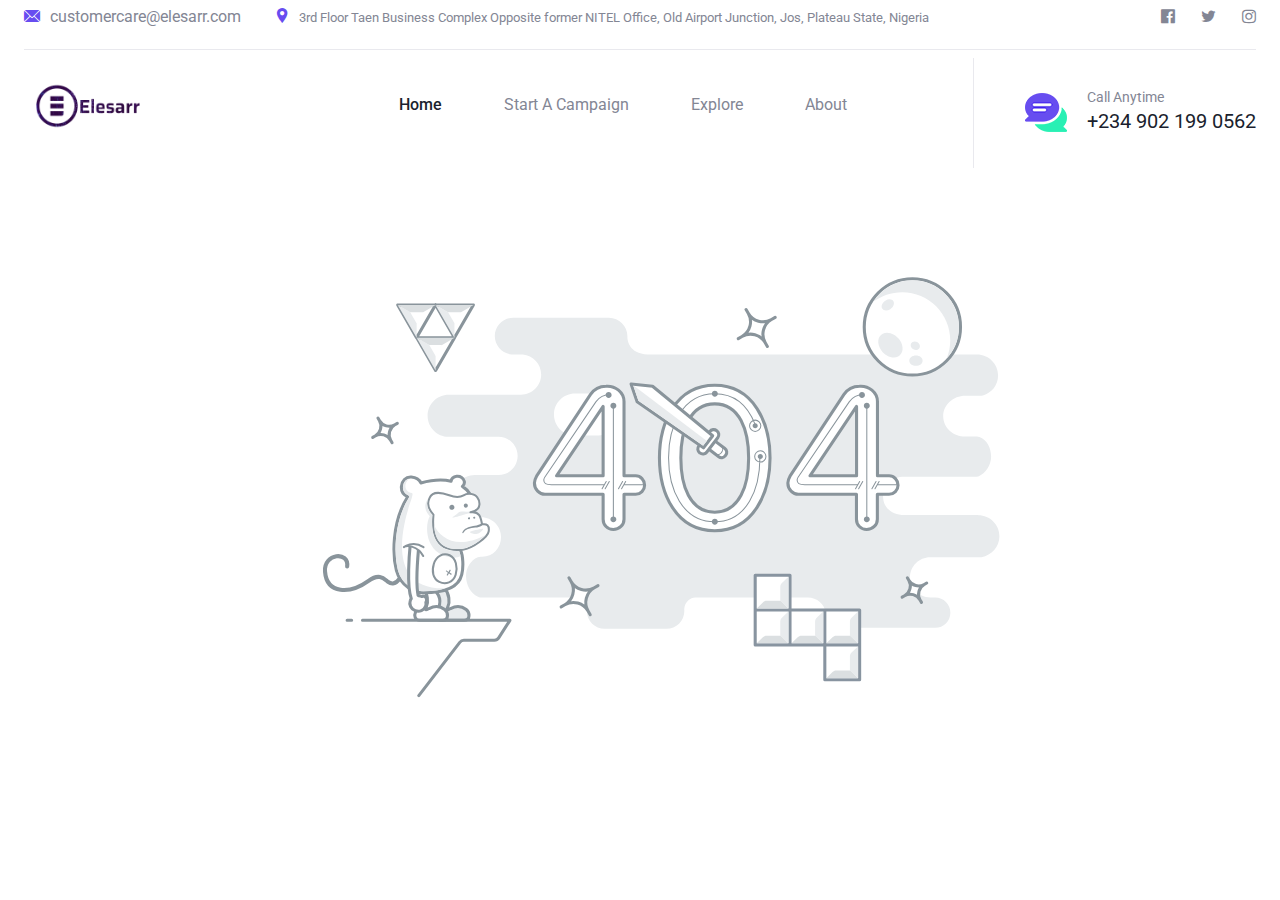
<file: index.html>
<!doctype html><html lang="en"><head><script async src="https://www.googletagmanager.com/gtag/js?id=UA-170981518-1"></script><script>function gtag(){dataLayer.push(arguments)}window.dataLayer=window.dataLayer||[],gtag("js",new Date),gtag("config","UA-170981518-1")</script><script async src="https://www.googletagmanager.com/gtag/js?id=UA-148508150-1"></script><script>function gtag(){dataLayer.push(arguments)}window.dataLayer=window.dataLayer||[],gtag("js",new Date),gtag("config","UA-148508150-1")</script><meta charset="utf-8"/><link rel="icon" href="/Web2.ico" style="height:100rem"/><meta name="viewport" content="width=device-width,initial-scale=1"/><meta name="description" content="elesarr is an online crowdfunding platform where creatives, small scale entrepreneurs can raise funds for their creative project, business idea or humanitarian cause"/><meta name="og:title" property="og:title" content="Elesarr"><meta name="og:description" property="og:description" content="elesarr is an online crowdfunding platform where creatives, small scale entrepreneurs can raise funds for their creative project, business idea or humanitarian cause"><meta name="keywords" content="Nigeria's crowdfunding platform, 
              Crowdfunding platform in Nigeria,
              nigeria,
              blockchain,
              elesarr, 
              crowdfunding in Nigeria, 
              online platforms,
              blockchain crowdfunding platforms,
              choose elesarr,
              elesarr crowdfunding platform,
              ethereum in Nigeria,
              Choose Elesarr today,
              Get your project out there now on elesarr
              "/><link rel="manifest" href="/manifest.json"/><title>Elesarr - Crowdfunding platform where creatives, small scale entrepreneurs can raise funds for their creative project, business idea or humanitarian cause</title><link rel="icon" href="img/favicon.png"><link rel="shortcut icon" href="/assets/images/Web2.ico" type="image/png"><link rel="stylesheet" href="/assets/css/bootstrap.min.css"><link rel="stylesheet" href="/assets/css/flaticon.css"><link rel="stylesheet" href="https://stackpath.bootstrapcdn.com/font-awesome/4.7.0/css/font-awesome.min.css"><link rel="stylesheet" href="/assets/css/odometer.min.css"><link rel="stylesheet" href="/assets/css/magnific-popup.css"><link rel="stylesheet" href="/assets/css/font-awesome.min.css"><link rel="stylesheet" href="/assets/css/animate.min.css"><link rel="stylesheet" href="/assets/css/slick.css"><link rel="stylesheet" href="/assets/css/default.css"><link rel="stylesheet" href="/assets/css/style.css"><script src="https://api.ravepay.co/flwv3-pug/getpaidx/api/flwpbf-inline.js"></script><script type="text/javascript">var Tawk_API=Tawk_API||{},Tawk_LoadStart=new Date;!function(){var e=document.createElement("script"),t=document.getElementsByTagName("script")[0];e.async=!0,e.src="https://embed.tawk.to/5f158b0da45e787d128bc64f/default",e.charset="UTF-8",e.setAttribute("crossorigin","*"),t.parentNode.insertBefore(e,t)}()</script><link rel="stylesheet" href="/notifier/style.css"><script src="/notifier/index.var.js"></script><link href="/static/css/2.2ce93ba3.chunk.css" rel="stylesheet"><link href="/static/css/main.955f67ea.chunk.css" rel="stylesheet"></head><body><noscript>You need to enable JavaScript to run this app.</noscript><div id="root"></div><script src="/assets/js/vendor/modernizr-3.6.0.min.js"></script><script src="/assets/js/vendor/jquery-3.5.1.min.js"></script><script src="/assets/js/bootstrap.min.js"></script><script src="/assets/js/popper.min.js"></script><script src="/assets/js/ajax-contact.js"></script><script src="/assets/js/odometer.min.js"></script><script src="/assets/js/jquery.appear.min.js"></script><script src="/assets/js/jquery.magnific-popup.min.js"></script><script src="/assets/js/slick.min.js"></script><script src="/assets/js/main.js"></script><script>!function(e){function t(t){for(var n,i,l=t[0],a=t[1],f=t[2],c=0,s=[];c<l.length;c++)i=l[c],Object.prototype.hasOwnProperty.call(o,i)&&o[i]&&s.push(o[i][0]),o[i]=0;for(n in a)Object.prototype.hasOwnProperty.call(a,n)&&(e[n]=a[n]);for(p&&p(t);s.length;)s.shift()();return u.push.apply(u,f||[]),r()}function r(){for(var e,t=0;t<u.length;t++){for(var r=u[t],n=!0,l=1;l<r.length;l++){var a=r[l];0!==o[a]&&(n=!1)}n&&(u.splice(t--,1),e=i(i.s=r[0]))}return e}var n={},o={1:0},u=[];function i(t){if(n[t])return n[t].exports;var r=n[t]={i:t,l:!1,exports:{}};return e[t].call(r.exports,r,r.exports,i),r.l=!0,r.exports}i.m=e,i.c=n,i.d=function(e,t,r){i.o(e,t)||Object.defineProperty(e,t,{enumerable:!0,get:r})},i.r=function(e){"undefined"!=typeof Symbol&&Symbol.toStringTag&&Object.defineProperty(e,Symbol.toStringTag,{value:"Module"}),Object.defineProperty(e,"__esModule",{value:!0})},i.t=function(e,t){if(1&t&&(e=i(e)),8&t)return e;if(4&t&&"object"==typeof e&&e&&e.__esModule)return e;var r=Object.create(null);if(i.r(r),Object.defineProperty(r,"default",{enumerable:!0,value:e}),2&t&&"string"!=typeof e)for(var n in e)i.d(r,n,function(t){return e[t]}.bind(null,n));return r},i.n=function(e){var t=e&&e.__esModule?function(){return e.default}:function(){return e};return i.d(t,"a",t),t},i.o=function(e,t){return Object.prototype.hasOwnProperty.call(e,t)},i.p="/";var l=this["webpackJsonpstarter-kit"]=this["webpackJsonpstarter-kit"]||[],a=l.push.bind(l);l.push=t,l=l.slice();for(var f=0;f<l.length;f++)t(l[f]);var p=a;r()}([])</script><script src="/static/js/2.e890f934.chunk.js"></script><script src="/static/js/main.c79e1d99.chunk.js"></script></body></html>
</file>
<file: assets/css/flaticon.css>
/*
    Flaticon icon font: Flaticon
    Creation date: 21/06/2020 14:44
    */

@font-face {
  font-family: "Flaticon";
  src: url("../fonts/Flaticon.eot");
  src: url("../fonts/Flaticon.eot?#iefix") format("embedded-opentype"),
       url("../fonts/Flaticon.woff2") format("woff2"),
       url("../fonts/Flaticon.woff") format("woff"),
       url("../fonts/Flaticon.ttf") format("truetype"),
       url("../fonts/Flaticon.svg#Flaticon") format("svg");
  font-weight: normal;
  font-style: normal;
}

@media screen and (-webkit-min-device-pixel-ratio:0) {
  @font-face {
    font-family: "Flaticon";
    src: url("../fonts/Flaticon.svg#Flaticon") format("svg");
  }
}

[class^="flaticon-"]:before, [class*=" flaticon-"]:before,
[class^="flaticon-"]:after, [class*=" flaticon-"]:after {   
  font-family: Flaticon;
font-style: normal;
}

.flaticon-networking:before { content: "\f100"; }
.flaticon-photograph:before { content: "\f101"; }
.flaticon-translation:before { content: "\f102"; }
.flaticon-stethoscope:before { content: "\f103"; }
.flaticon-skincare:before { content: "\f104"; }
.flaticon-design:before { content: "\f105"; }
.flaticon-next:before { content: "\f106"; }
.flaticon-back:before { content: "\f107"; }
.flaticon-checkmark:before { content: "\f108"; }
.flaticon-scrum:before { content: "\f109"; }
.flaticon-mission:before { content: "\f10a"; }
.flaticon-team:before { content: "\f10b"; }
.flaticon-increment:before { content: "\f10c"; }
.flaticon-left-quotes-sign:before { content: "\f10d"; }
.flaticon-add:before { content: "\f10e"; }
.flaticon-plus:before { content: "\f10f"; }
.flaticon-minus:before { content: "\f110"; }
.flaticon-handshake:before { content: "\f111"; }
.flaticon-computer:before { content: "\f112"; }
.flaticon-pay:before { content: "\f113"; }
.flaticon-email:before { content: "\f114"; }
.flaticon-placeholder:before { content: "\f115"; }
.flaticon-check:before { content: "\f116"; }
.flaticon-thumbs-up:before { content: "\f117"; }
.flaticon-creativity:before { content: "\f118"; }
.flaticon-invention:before { content: "\f119"; }
.flaticon-smartphone:before { content: "\f11a"; }
.flaticon-nanotechnology:before { content: "\f11b"; }
.flaticon-entrepreneur:before { content: "\f11c"; }
.flaticon-fingerprint-scan:before { content: "\f11d"; }
.flaticon-account:before { content: "\f11e"; }
.flaticon-entrepreneur-1:before { content: "\f11f"; }
.flaticon-location:before { content: "\f120"; }
.flaticon-contact:before { content: "\f121"; }
.flaticon-search:before { content: "\f122"; }
</file>
<file: assets/css/default.css>
/* Deafult Margin & Padding */
/*-- Margin Top --*/
.mt-5 {
	margin-top: 5px;
}
.mt-10 {
	margin-top: 10px;
}
.mt-15 {
	margin-top: 15px;
}
.mt-20 {
	margin-top: 20px;
}
.mt-25 {
	margin-top: 25px;
}
.mt-30 {
	margin-top: 30px;
}
.mt-35 {
	margin-top: 35px;
}
.mt-40 {
	margin-top: 40px;
}
.mt-45 {
	margin-top: 45px;
}
.mt-50 {
	margin-top: 50px;
}
.mt-55 {
	margin-top: 55px;
}
.mt-60 {
	margin-top: 60px;
}
.mt-65 {
	margin-top: 65px;
}
.mt-70 {
	margin-top: 70px;
}
.mt-75 {
	margin-top: 75px;
}
.mt-80 {
	margin-top: 80px;
}
.mt-85 {
	margin-top: 85px;
}
.mt-90 {
	margin-top: 90px;
}
.mt-95 {
	margin-top: 95px;
}
.mt-100 {
	margin-top: 100px;
}
.mt-105 {
	margin-top: 105px;
}
.mt-110 {
	margin-top: 110px;
}
.mt-115 {
	margin-top: 115px;
}
.mt-120 {
	margin-top: 120px;
}
.mt-125 {
	margin-top: 125px;
}
.mt-130 {
	margin-top: 130px;
}
.mt-135 {
	margin-top: 135px;
}
.mt-140 {
	margin-top: 140px;
}
.mt-145 {
	margin-top: 145px;
}
.mt-150 {
	margin-top: 150px;
}
.mt-155 {
	margin-top: 155px;
}
.mt-160 {
	margin-top: 160px;
}
.mt-165 {
	margin-top: 165px;
}
.mt-170 {
	margin-top: 170px;
}
.mt-175 {
	margin-top: 175px;
}
.mt-180 {
	margin-top: 180px;
}
.mt-185 {
	margin-top: 185px;
}
.mt-190 {
	margin-top: 190px;
}
.mt-195 {
	margin-top: 195px;
}
.mt-200 {
	margin-top: 200px;
}
/*-- Margin Bottom --*/

.mb-5 {
	margin-bottom: 5px;
}
.mb-10 {
	margin-bottom: 10px;
}
.mb-15 {
	margin-bottom: 15px;
}
.mb-20 {
	margin-bottom: 20px;
}
.mb-25 {
	margin-bottom: 25px;
}
.mb-30 {
	margin-bottom: 30px;
}
.mb-35 {
	margin-bottom: 35px;
}
.mb-40 {
	margin-bottom: 40px;
}
.mb-45 {
	margin-bottom: 45px;
}
.mb-50 {
	margin-bottom: 50px;
}
.mb-55 {
	margin-bottom: 55px;
}
.mb-60 {
	margin-bottom: 60px;
}
.mb-65 {
	margin-bottom: 65px;
}
.mb-70 {
	margin-bottom: 70px;
}
.mb-75 {
	margin-bottom: 75px;
}
.mb-80 {
	margin-bottom: 80px;
}
.mb-85 {
	margin-bottom: 85px;
}
.mb-90 {
	margin-bottom: 90px;
}
.mb-95 {
	margin-bottom: 95px;
}
.mb-100 {
	margin-bottom: 100px;
}
.mb-105 {
	margin-bottom: 105px;
}
.mb-110 {
	margin-bottom: 110px;
}
.mb-115 {
	margin-bottom: 115px;
}
.mb-120 {
	margin-bottom: 120px;
}
.mb-125 {
	margin-bottom: 125px;
}
.mb-130 {
	margin-bottom: 130px;
}
.mb-135 {
	margin-bottom: 135px;
}
.mb-140 {
	margin-bottom: 140px;
}
.mb-145 {
	margin-bottom: 145px;
}
.mb-150 {
	margin-bottom: 150px;
}
.mb-155 {
	margin-bottom: 155px;
}
.mb-160 {
	margin-bottom: 160px;
}
.mb-165 {
	margin-bottom: 165px;
}
.mb-170 {
	margin-bottom: 170px;
}
.mb-175 {
	margin-bottom: 175px;
}
.mb-180 {
	margin-bottom: 180px;
}
.mb-185 {
	margin-bottom: 185px;
}
.mb-190 {
	margin-bottom: 190px;
}
.mb-195 {
	margin-bottom: 195px;
}
.mb-200 {
	margin-bottom: 200px;
}
/*-- margin left --*/
.ml-5 {
	margin-left: 5px;
}
.ml-10 {
	margin-left: 10px;
}
.ml-15 {
	margin-left: 15px;
}
.ml-20 {
	margin-left: 20px;
}
.ml-25 {
	margin-left: 25px;
}
.ml-30 {
	margin-left: 30px;
}
.ml-35 {
	margin-left: 35px;
}
.ml-40 {
	margin-left: 40px;
}
.ml-45 {
	margin-left: 45px;
}
.ml-50 {
	margin-left: 50px;
}
.ml-55 {
	margin-left: 55px;
}
.ml-60 {
	margin-left: 60px;
}
.ml-65 {
	margin-left: 65px;
}
.ml-70 {
	margin-left: 70px;
}
.ml-75 {
	margin-left: 75px;
}
.ml-80 {
	margin-left: 80px;
}
.ml-85 {
	margin-left: 85px;
}
.ml-90 {
	margin-left: 90px;
}
.ml-95 {
	margin-left: 95px;
}
.ml-100 {
	margin-left: 100px;
}
.ml-105 {
	margin-left: 105px;
}
.ml-110 {
	margin-left: 110px;
}
.ml-115 {
	margin-left: 115px;
}
.ml-120 {
	margin-left: 120px;
}
.ml-125 {
	margin-left: 125px;
}
.ml-130 {
	margin-left: 130px;
}
.ml-135 {
	margin-left: 135px;
}
.ml-140 {
	margin-left: 140px;
}
.ml-145 {
	margin-left: 145px;
}
.ml-150 {
	margin-left: 150px;
}
.ml-155 {
	margin-left: 155px;
}
.ml-160 {
	margin-left: 160px;
}
.ml-165 {
	margin-left: 165px;
}
.ml-170 {
	margin-left: 170px;
}
.ml-175 {
	margin-left: 175px;
}
.ml-180 {
	margin-left: 180px;
}
.ml-185 {
	margin-left: 185px;
}
.ml-190 {
	margin-left: 190px;
}
.ml-195 {
	margin-left: 195px;
}
.ml-200 {
	margin-left: 200px;
}
/*-- margin right --*/
.mr-5 {
	margin-right: 5px;
}
.mr-10 {
	margin-right: 10px;
}
.mr-15 {
	margin-right: 15px;
}
.mr-20 {
	margin-right: 20px;
}
.mr-25 {
	margin-right: 25px;
}
.mr-30 {
	margin-right: 30px;
}
.mr-35 {
	margin-right: 35px;
}
.mr-40 {
	margin-right: 40px;
}
.mr-45 {
	margin-right: 45px;
}
.mr-50 {
	margin-right: 50px;
}
.mr-55 {
	margin-right: 55px;
}
.mr-60 {
	margin-right: 60px;
}
.mr-65 {
	margin-right: 65px;
}
.mr-70 {
	margin-right: 70px;
}
.mr-75 {
	margin-right: 75px;
}
.mr-80 {
	margin-right: 80px;
}
.mr-85 {
	margin-right: 85px;
}
.mr-90 {
	margin-right: 90px;
}
.mr-95 {
	margin-right: 95px;
}
.mr-100 {
	margin-right: 100px;
}
.mr-105 {
	margin-right: 105px;
}
.mr-110 {
	margin-right: 110px;
}
.mr-115 {
	margin-right: 115px;
}
.mr-120 {
	margin-right: 120px;
}
.mr-125 {
	margin-right: 125px;
}
.mr-130 {
	margin-right: 130px;
}
.mr-135 {
	margin-right: 135px;
}
.mr-140 {
	margin-right: 140px;
}
.mr-145 {
	margin-right: 145px;
}
.mr-150 {
	margin-right: 150px;
}
.mr-155 {
	margin-right: 155px;
}
.mr-160 {
	margin-right: 160px;
}
.mr-165 {
	margin-right: 165px;
}
.mr-170 {
	margin-right: 170px;
}
.mr-175 {
	margin-right: 175px;
}
.mr-180 {
	margin-right: 180px;
}
.mr-185 {
	margin-right: 185px;
}
.mr-190 {
	margin-right: 190px;
}
.mr-195 {
	margin-right: 195px;
}
.mr-200 {
	margin-right: 200px;
}


/*-- Padding Top --*/

.pt-5 {
	padding-top: 5px;
}
.pt-10 {
	padding-top: 10px;
}
.pt-15 {
	padding-top: 15px;
}
.pt-20 {
	padding-top: 20px;
}
.pt-25 {
	padding-top: 25px;
}
.pt-30 {
	padding-top: 30px;
}
.pt-35 {
	padding-top: 35px;
}
.pt-40 {
	padding-top: 40px;
}
.pt-45 {
	padding-top: 45px;
}
.pt-50 {
	padding-top: 50px;
}
.pt-55 {
	padding-top: 55px;
}
.pt-60 {
	padding-top: 60px;
}
.pt-65 {
	padding-top: 65px;
}
.pt-70 {
	padding-top: 70px;
}
.pt-75 {
	padding-top: 75px;
}
.pt-80 {
	padding-top: 80px;
}
.pt-85 {
	padding-top: 85px;
}
.pt-90 {
	padding-top: 90px;
}
.pt-95 {
	padding-top: 95px;
}
.pt-100 {
	padding-top: 100px;
}
.pt-105 {
	padding-top: 105px;
}
.pt-110 {
	padding-top: 110px;
}
.pt-115 {
	padding-top: 115px;
}
.pt-120 {
	padding-top: 120px;
}
.pt-125 {
	padding-top: 125px;
}
.pt-130 {
	padding-top: 130px;
}
.pt-135 {
	padding-top: 135px;
}
.pt-140 {
	padding-top: 140px;
}
.pt-145 {
	padding-top: 145px;
}
.pt-150 {
	padding-top: 150px;
}
.pt-155 {
	padding-top: 155px;
}
.pt-160 {
	padding-top: 160px;
}
.pt-165 {
	padding-top: 165px;
}
.pt-170 {
	padding-top: 170px;
}
.pt-175 {
	padding-top: 175px;
}
.pt-180 {
	padding-top: 180px;
}
.pt-185 {
	padding-top: 185px;
}
.pt-190 {
	padding-top: 190px;
}
.pt-195 {
	padding-top: 195px;
}
.pt-200 {
	padding-top: 200px;
}
/*-- Padding Bottom --*/

.pb-5 {
	padding-bottom: 5px;
}
.pb-10 {
	padding-bottom: 10px;
}
.pb-15 {
	padding-bottom: 15px;
}
.pb-20 {
	padding-bottom: 20px;
}
.pb-25 {
	padding-bottom: 25px;
}
.pb-30 {
	padding-bottom: 30px;
}
.pb-35 {
	padding-bottom: 35px;
}
.pb-40 {
	padding-bottom: 40px;
}
.pb-45 {
	padding-bottom: 45px;
}
.pb-50 {
	padding-bottom: 50px;
}
.pb-55 {
	padding-bottom: 55px;
}
.pb-60 {
	padding-bottom: 60px;
}
.pb-65 {
	padding-bottom: 65px;
}
.pb-70 {
	padding-bottom: 70px;
}
.pb-75 {
	padding-bottom: 75px;
}
.pb-80 {
	padding-bottom: 80px;
}
.pb-85 {
	padding-bottom: 85px;
}
.pb-90 {
	padding-bottom: 90px;
}
.pb-95 {
	padding-bottom: 95px;
}
.pb-100 {
	padding-bottom: 100px;
}
.pb-105 {
	padding-bottom: 105px;
}
.pb-110 {
	padding-bottom: 110px;
}
.pb-115 {
	padding-bottom: 115px;
}
.pb-120 {
	padding-bottom: 120px;
}
.pb-125 {
	padding-bottom: 125px;
}
.pb-130 {
	padding-bottom: 130px;
}
.pb-135 {
	padding-bottom: 135px;
}
.pb-140 {
	padding-bottom: 140px;
}
.pb-145 {
	padding-bottom: 145px;
}
.pb-150 {
	padding-bottom: 150px;
}
.pb-155 {
	padding-bottom: 155px;
}
.pb-160 {
	padding-bottom: 160px;
}
.pb-165 {
	padding-bottom: 165px;
}
.pb-170 {
	padding-bottom: 170px;
}
.pb-175 {
	padding-bottom: 175px;
}
.pb-180 {
	padding-bottom: 180px;
}
.pb-185 {
	padding-bottom: 185px;
}
.pb-190 {
	padding-bottom: 190px;
}
.pb-195 {
	padding-bottom: 195px;
}
.pb-200 {
	padding-bottom: 200px;
}

/*-- Padding left --*/

.pl-0 {
	padding-left: 0px;
}
.pl-5 {
	padding-left: 5px;
}
.pl-10 {
	padding-left: 10px;
}
.pl-15 {
	padding-left: 15px;
}
.pl-20 {
	padding-left: 20px;
}
.pl-25 {
	padding-left: 25px;
}
.pl-30 {
	padding-left: 30px;
}
.pl-35 {
	padding-left: 35px;
}
.pl-40 {
	padding-left: 40px;
}
.pl-45 {
	padding-left: 45px;
}
.pl-50 {
	padding-left: 50px;
}
.pl-55 {
	padding-left: 55px;
}
.pl-60 {
	padding-left: 60px;
}
.pl-65 {
	padding-left: 65px;
}
.pl-70 {
	padding-left: 70px;
}
.pl-75 {
	padding-left: 75px;
}
.pl-80 {
	padding-left: 80px;
}
.pl-85 {
	padding-left: 85px;
}
.pl-90 {
	padding-left: 90px;
}
.pl-100 {
	padding-left: 100px;
}
.pl-105 {
	padding-left: 105px;
}
.pl-110 {
	padding-left: 110px;
}
.pl-115 {
	padding-left: 115px;
}
.pl-120 {
	padding-left: 120px;
}
.pl-125 {
	padding-left: 125px;
}
/*-- Padding right --*/

.pr-0 {
	padding-right: 0px;
}
.pr-5 {
	padding-right: 5px;
}
.pr-10 {
	padding-right: 10px;
}
.pr-15 {
	padding-right: 15px;
}
.pr-20 {
	padding-right: 20px;
}
.pr-25 {
	padding-right: 25px;
}
.pr-30 {
	padding-right: 30px;
}
.pr-35 {
	padding-right: 35px;
}
.pr-40 {
	padding-right: 40px;
}
.pr-45 {
	padding-right: 45px;
}
.pr-50 {
	padding-right: 50px;
}
.pr-55 {
	padding-right: 55px;
}
.pr-60 {
	padding-right: 60px;
}
.pr-65 {
	padding-right: 65px;
}
.pr-70 {
	padding-right: 70px;
}
.pr-75 {
	padding-right: 75px;
}
.pr-80 {
	padding-right: 80px;
}
.pr-85 {
	padding-right: 85px;
}
.pr-90 {
	padding-right: 90px;
}
.pr-95 {
	padding-right: 95px;
}
.pr-100 {
	padding-right: 100px;
}
.pr-105 {
	padding-right: 105px;
}
/* Background Color */

.gray-bg {
	background: #f6f6f6;
}
.white-bg {
	background: #fff;
}
.black-bg {
	background: #222;
}
/* Color */

.white {
	color: #fff;
}
.black {
	color: #222;
}
/* black overlay */

[data-overlay] {
	position: relative;
}
[data-overlay]::before {
	background: #000 none repeat scroll 0 0;
	content: "";
	height: 100%;
	left: 0;
	position: absolute;
	top: 0;
	width: 100%;
	z-index: 1;
}
[data-overlay="3"]::before {
	opacity: 0.3;
}
[data-overlay="4"]::before {
	opacity: 0.4;
}
[data-overlay="5"]::before {
	opacity: 0.5;
}
[data-overlay="6"]::before {
	opacity: 0.6;
}
[data-overlay="7"]::before {
	opacity: 0.7;
}
[data-overlay="8"]::before {
	opacity: 0.8;
}
[data-overlay="9"]::before {
	opacity: 0.9;
}
</file>
<file: assets/css/style.css>
/*-----------------------------------------------------------------------------------

    Template Name: Krowd - Crowdfunding Projects & Charity HTML Template
    Template URI: layerdrops.com
    Description: Krowd - Crowdfunding Projects & Charity HTML Template
    Author: Layerdrops
    Author URI: layerdrops.com
    Version: 1.0

-----------------------------------------------------------------------------------

    CSS INDEX
    ===================

    01. Theme default CSS
	02. Header
    03. Hero
	04. Footer
    05. Footer
    06. Footer
    07. Footer
    08. Footer
    09. Footer
    10. Footer
    11. Footer
    12. Footer
    13. Footer
    14. Footer
    15. Footer
    04. Footer
    04. Footer
    04. Footer
    04. Footer
    04. Footer
    04. Footer
    04. Footer
    04. Footer
    04. Footer
    04. Footer
    04. Footer
    04. Footer

-----------------------------------------------------------------------------------*/
/*===========================
    1. COMMON css 
===========================*/
@import url("https://fonts.googleapis.com/css2?family=Abril+Fatface&family=Roboto:wght@300;400;500;700;900&display=swap");
body {
  font-family: "Roboto", sans-serif;
  font-weight: normal;
  font-style: normal;
  color: #838694;
  overflow-x: hidden; }

* {
  margin: 0;
  padding: 0;
  -webkit-box-sizing: border-box;
  -moz-box-sizing: border-box;
  box-sizing: border-box; }

img {
  max-width: 100%; }

a:focus,
input:focus,
textarea:focus,
button:focus {
  text-decoration: none;
  outline: none; }

a:focus,
a:hover {
  text-decoration: none; }

i,
span,
a {
  display: inline-block; }

h1,
h2,
h3,
h4,
h5,
h6 {
  font-family: "Abril Fatface", cursive;
  font-weight: 400;
  color: #1b1f2e;
  margin: 0px; }

h1 {
  font-size: 48px; }

h2 {
  font-size: 36px; }

h3 {
  font-size: 28px; }

h4 {
  font-size: 22px; }

h5 {
  font-size: 18px; }

h6 {
  font-size: 16px; }

ul, ol {
  margin: 0px;
  padding: 0px;
  list-style-type: none; }

p {
  font-size: 16px;
  font-weight: 400;
  line-height: 24px;
  color: #838694;
  margin: 0px; }

.bg_cover {
  background-position: center center;
  background-size: cover;
  background-repeat: no-repeat;
  width: 100%;
  height: 100%; }

.slick-slide {
  outline: 0; }

/*===== All Button Style =====*/
.main-btn {
  display: inline-block;
  font-weight: 500;
  text-align: center;
  white-space: nowrap;
  vertical-align: middle;
  -webkit-user-select: none;
  -moz-user-select: none;
  -ms-user-select: none;
  user-select: none;
  border: 0px;
  padding: 0 50px;
  font-size: 14px;
  text-transform: uppercase;
  letter-spacing: 3px;
  line-height: 74px;
  border-radius: 0px;
  color: #1b1f2e;
  cursor: pointer;
  z-index: 5;
  -webkit-transition: all 0.4s ease-out 0s;
  -moz-transition: all 0.4s ease-out 0s;
  -ms-transition: all 0.4s ease-out 0s;
  -o-transition: all 0.4s ease-out 0s;
  transition: all 0.4s ease-out 0s;
  background-color: #29f0b4;
  position: relative; }
  .main-btn::before {
    position: absolute;
    content: '';
    right: 0;
    top: 0;
    height: 17px;
    width: 17px;
    background: #1b1f2e;
    -webkit-transition: all 0.3s ease-out 0s;
    -moz-transition: all 0.3s ease-out 0s;
    -ms-transition: all 0.3s ease-out 0s;
    -o-transition: all 0.3s ease-out 0s;
    transition: all 0.3s ease-out 0s;
    z-index: -1; }
  .main-btn:hover {
    background-color: #1b1f2e;
    color: #fff; }
    .main-btn:hover::before {
      width: 100%;
      height: 100%; }
  .main-btn.main-btn-2 {
    background-color: #1b1f2e;
    color: #fff; }
    .main-btn.main-btn-2::before {
      background: #fff; }
    .main-btn.main-btn-2:hover {
      background-color: #fff;
      color: #1b1f2e; }

.section-title {
  padding-bottom: 32px; }
  .section-title span {
    font-size: 18px;
    color: #674df0;
    text-transform: capitalize;
    padding-left: 16px;
    position: relative; }
    .section-title span::before {
      position: absolute;
      content: '';
      left: 0;
      top: 50%;
      transform: translateY(-50%);
      height: 6px;
      width: 6px;
      background: #29f0b4; }
  .section-title .title {
    font-size: 60px;
    font-weight: 400;
    padding-top: 6px; }
    @media only screen and (min-width: 992px) and (max-width: 1200px) {
      .section-title .title {
        font-size: 50px; } }
    @media (max-width: 767px) {
      .section-title .title {
        font-size: 28px; } }
    @media only screen and (min-width: 576px) and (max-width: 767px) {
      .section-title .title {
        font-size: 40px; } }
  .section-title.section-title-2 span {
    color: #fff; }
  .section-title.section-title-2 .title {
    color: #fff; }

/*===========================
    2.HEADER css 
===========================*/
.header-area .header-top {
  height: 50px;
  border-bottom: 1px solid #e9e9ee; }
  @media (max-width: 767px) {
    .header-area .header-top {
      display: none; } }
  .header-area .header-top .header-info ul li {
    display: inline-block; }
    .header-area .header-top .header-info ul li a {
      color: #838694; }
      .header-area .header-top .header-info ul li a i {
        padding-right: 6px;
        color: #674df0; }
    .header-area .header-top .header-info ul li:last-child {
      margin-left: 36px; }
  .header-area .header-top .social ul li {
    display: inline-block; }
    .header-area .header-top .social ul li a {
      color: #838694;
      margin-left: 26px;
      -webkit-transition: all 0.3s ease-out 0s;
      -moz-transition: all 0.3s ease-out 0s;
      -ms-transition: all 0.3s ease-out 0s;
      -o-transition: all 0.3s ease-out 0s;
      transition: all 0.3s ease-out 0s; }
      .header-area .header-top .social ul li a:hover {
        color: #674df0; }
.header-area.header-2-area .main-header {
  top: 0px;
  background: transparent;
  padding: 0; }
  .header-area.header-2-area .main-header.sticky {
    top: 0;
    background: #1b1f2e; }
  .header-area.header-2-area .main-header::before {
    display: none; }
  .header-area.header-2-area .main-header .main-header-item {
    padding: 0 80px;
    border-bottom: 1px solid rgba(255, 255, 255, 0.15); }
    @media only screen and (min-width: 1200px) and (max-width: 1600px) {
      .header-area.header-2-area .main-header .main-header-item {
        padding: 0px 15px; } }
    @media only screen and (min-width: 992px) and (max-width: 1200px) {
      .header-area.header-2-area .main-header .main-header-item {
        padding: 0px 15px; } }
    @media only screen and (min-width: 768px) and (max-width: 991px) {
      .header-area.header-2-area .main-header .main-header-item {
        padding: 30px 15px; } }
    @media (max-width: 767px) {
      .header-area.header-2-area .main-header .main-header-item {
        padding: 30px 10px; } }
    .header-area.header-2-area .main-header .main-header-item .header-info .info::before {
      background: rgba(255, 255, 255, 0.15); }
      @media only screen and (min-width: 1200px) and (max-width: 1600px) {
        .header-area.header-2-area .main-header .main-header-item .header-info .info::before {
          left: -20px; } }
      @media only screen and (min-width: 992px) and (max-width: 1200px) {
        .header-area.header-2-area .main-header .main-header-item .header-info .info::before {
          left: -15px; } }
      @media (max-width: 767px) {
        .header-area.header-2-area .main-header .main-header-item .header-info .info::before {
          height: 110px;
          display: none; } }
      @media only screen and (min-width: 576px) and (max-width: 767px) {
        .header-area.header-2-area .main-header .main-header-item .header-info .info::before {
          height: 110px;
          display: block; } }
    .header-area.header-2-area .main-header .main-header-item .header-info .info .title {
      color: #fff; }
    .header-area.header-2-area .main-header .main-header-item .header-info .info span {
      color: #fff; }
    .header-area.header-2-area .main-header .main-header-item .header-info .social {
      margin-right: 102px;
      position: relative; }
      @media only screen and (min-width: 1200px) and (max-width: 1600px) {
        .header-area.header-2-area .main-header .main-header-item .header-info .social {
          display: block;
          margin-right: 50px; } }
      @media only screen and (min-width: 992px) and (max-width: 1200px) {
        .header-area.header-2-area .main-header .main-header-item .header-info .social {
          display: none; } }
      @media only screen and (min-width: 768px) and (max-width: 991px) {
        .header-area.header-2-area .main-header .main-header-item .header-info .social {
          display: none; } }
      @media (max-width: 767px) {
        .header-area.header-2-area .main-header .main-header-item .header-info .social {
          display: none; } }
      .header-area.header-2-area .main-header .main-header-item .header-info .social::before {
        position: absolute;
        content: '';
        right: -52px;
        top: 50%;
        transform: translateY(-50%);
        width: 1px;
        height: 110px;
        background: rgba(255, 255, 255, 0.15); }
        @media only screen and (min-width: 1200px) and (max-width: 1600px) {
          .header-area.header-2-area .main-header .main-header-item .header-info .social::before {
            right: -13px; } }
        @media (max-width: 767px) {
          .header-area.header-2-area .main-header .main-header-item .header-info .social::before {
            width: 0;
            left: -30px; } }
        @media only screen and (min-width: 576px) and (max-width: 767px) {
          .header-area.header-2-area .main-header .main-header-item .header-info .social::before {
            height: 78px;
            width: 1px; } }
      .header-area.header-2-area .main-header .main-header-item .header-info .social ul li {
        display: inline-block; }
        .header-area.header-2-area .main-header .main-header-item .header-info .social ul li a {
          color: #fff;
          margin-right: 26px;
          -webkit-transition: all 0.3s ease-out 0s;
          -moz-transition: all 0.3s ease-out 0s;
          -ms-transition: all 0.3s ease-out 0s;
          -o-transition: all 0.3s ease-out 0s;
          transition: all 0.3s ease-out 0s; }
          .header-area.header-2-area .main-header .main-header-item .header-info .social ul li a:hover {
            color: #674df0; }
    .header-area.header-2-area .main-header .main-header-item .main-header-menus .header-logo {
      position: relative; }
      .header-area.header-2-area .main-header .main-header-item .main-header-menus .header-logo::before {
        position: absolute;
        content: '';
        right: -80px;
        top: 50%;
        transform: translateY(-50%);
        width: 1px;
        height: 110px;
        background: rgba(255, 255, 255, 0.15); }
        @media only screen and (min-width: 992px) and (max-width: 1200px) {
          .header-area.header-2-area .main-header .main-header-item .main-header-menus .header-logo::before {
            right: -50px; } }
        @media only screen and (min-width: 768px) and (max-width: 991px) {
          .header-area.header-2-area .main-header .main-header-item .main-header-menus .header-logo::before {
            display: none; } }
        @media (max-width: 767px) {
          .header-area.header-2-area .main-header .main-header-item .main-header-menus .header-logo::before {
            display: none; } }
    @media only screen and (min-width: 1200px) and (max-width: 1600px) {
      .header-area.header-2-area .main-header .main-header-item .main-header-menus .header-info .search {
        padding-right: 50px; } }
    @media only screen and (min-width: 992px) and (max-width: 1200px) {
      .header-area.header-2-area .main-header .main-header-item .main-header-menus .header-info .search {
        padding-right: 50px; } }
    .header-area.header-2-area .main-header .main-header-item .main-header-menus .header-info .search a {
      color: #fff; }
    .header-area.header-2-area .main-header .main-header-item .main-header-menus .header-info .toggle-btn i {
      color: #fff; }
    .header-area.header-2-area .main-header .main-header-item .main-header-menus .header-menu ul li > a {
      color: #fff; }
      @media only screen and (min-width: 1200px) and (max-width: 1600px) {
        .header-area.header-2-area .main-header .main-header-item .main-header-menus .header-menu ul li > a {
          margin: 0 10px; } }
      @media only screen and (min-width: 992px) and (max-width: 1200px) {
        .header-area.header-2-area .main-header .main-header-item .main-header-menus .header-menu ul li > a {
          margin: 0 25px 0 0; } }
      .header-area.header-2-area .main-header .main-header-item .main-header-menus .header-menu ul li > a.active {
        color: #29f0b4; }
    .header-area.header-2-area .main-header .main-header-item .main-header-menus .header-menu ul li:hover > a {
      color: #29f0b4; }
    .header-area.header-2-area .main-header .main-header-item .main-header-menus .header-menu ul li .sub-menu > li a {
      color: #1b1f2e;
      margin: 0; }
.header-area.header-3-area {
  position: absolute;
  top: 20px;
  left: 0;
  right: 0;
  z-index: 99; }
  .header-area.header-3-area .header-top {
    background: #674df0;
    padding: 0 40px;
    border-bottom: 0; }
    .header-area.header-3-area .header-top .header-info ul li a {
      color: #fff; }
      .header-area.header-3-area .header-top .header-info ul li a i {
        color: #29f0b4; }
    .header-area.header-3-area .header-top .social ul li a {
      color: #fff; }
  .header-area.header-3-area .main-header {
    background-color: transparent;
    padding: 0; }
    .header-area.header-3-area .main-header.sticky {
      background: #fff; }
    .header-area.header-3-area .main-header .main-header-item {
      background: #fff;
      padding: 0 40px; }
      @media only screen and (min-width: 768px) and (max-width: 991px) {
        .header-area.header-3-area .main-header .main-header-item {
          padding: 31px 20px; } }
      @media (max-width: 767px) {
        .header-area.header-3-area .main-header .main-header-item {
          padding: 31px 20px; } }
      .header-area.header-3-area .main-header .main-header-item .header-menu ul li > a {
        margin: 0 20px; }
        @media only screen and (min-width: 992px) and (max-width: 1200px) {
          .header-area.header-3-area .main-header .main-header-item .header-menu ul li > a {
            margin: 0 6px; } }
      .header-area.header-3-area .main-header .main-header-item .header-menu ul li .sub-menu > li a {
        margin: 0; }

.main-header {
  background: #fff;
  position: absolute;
  left: 0;
  top: 50px;
  right: 0;
  z-index: 999; }
  @media only screen and (min-width: 768px) and (max-width: 991px) {
    .main-header {
      padding: 31px 0; } }
  @media (max-width: 767px) {
    .main-header {
      top: 0;
      padding: 15px 0; } }
  .main-header .main-header-item .header-btn a {
    background: #29f0b4;
    line-height: 70px;
    padding: 0 60px 0 85px;
    color: #fff;
    font-size: 14px;
    font-weight: 700;
    text-transform: uppercase;
    letter-spacing: 1px;
    position: relative;
    border-right: 10px solid #fff;
    white-space: nowrap;
    z-index: 5;
    -webkit-transition: all 0.4s ease-out 0s;
    -moz-transition: all 0.4s ease-out 0s;
    -ms-transition: all 0.4s ease-out 0s;
    -o-transition: all 0.4s ease-out 0s;
    transition: all 0.4s ease-out 0s; }
    @media only screen and (min-width: 992px) and (max-width: 1200px) {
      .main-header .main-header-item .header-btn a {
        padding: 0 30px 0 55px; } }
    @media (max-width: 767px) {
      .main-header .main-header-item .header-btn a {
        padding: 0 20px; } }
    .main-header .main-header-item .header-btn a::before {
      position: absolute;
      content: '';
      left: 60px;
      top: 50%;
      transform: translateY(-50%);
      height: 2px;
      width: 15px;
      background: #fff;
      -webkit-transition: all 0.4s ease-out 0s;
      -moz-transition: all 0.4s ease-out 0s;
      -ms-transition: all 0.4s ease-out 0s;
      -o-transition: all 0.4s ease-out 0s;
      transition: all 0.4s ease-out 0s; }
      @media only screen and (min-width: 992px) and (max-width: 1200px) {
        .main-header .main-header-item .header-btn a::before {
          left: 30px; } }
      @media (max-width: 767px) {
        .main-header .main-header-item .header-btn a::before {
          display: none; } }
      @media only screen and (min-width: 576px) and (max-width: 767px) {
        .main-header .main-header-item .header-btn a::before {
          display: block; } }
    .main-header .main-header-item .header-btn a:hover {
      color: #fff;
      background: #192437; }
      .main-header .main-header-item .header-btn a:hover::before {
        background: #fff; }
  .main-header .main-header-item .header-menu ul {
    padding: 0 0px 0 30px; }
    @media only screen and (min-width: 1200px) and (max-width: 1600px) {
      .main-header .main-header-item .header-menu ul {
        padding: 0 0 0 37px; } }
    @media only screen and (min-width: 992px) and (max-width: 1200px) {
      .main-header .main-header-item .header-menu ul {
        padding: 0 15px; } }
    .main-header .main-header-item .header-menu ul li {
      display: inline-block;
      position: relative; }
      .main-header .main-header-item .header-menu ul li > a {
        line-height: 110px;
        font-size: 16px;
        color: #838694;
        text-transform: capitalize;
        font-weight: 400;
        margin: 0  31px;
        -webkit-transition: all 0.3s ease-out 0s;
        -moz-transition: all 0.3s ease-out 0s;
        -ms-transition: all 0.3s ease-out 0s;
        -o-transition: all 0.3s ease-out 0s;
        transition: all 0.3s ease-out 0s;
        position: relative; }
        @media only screen and (min-width: 992px) and (max-width: 1200px) {
          .main-header .main-header-item .header-menu ul li > a {
            margin: 0 15px; } }
        .main-header .main-header-item .header-menu ul li > a.active {
          color: #1b1f2e;
          font-weight: 500; }
      .main-header .main-header-item .header-menu ul li .sub-menu {
        position: absolute;
        left: 30px;
        top: 110%;
        width: 200px;
        background-color: #fff;
        opacity: 0;
        visibility: hidden;
        -webkit-transition: all 0.3s ease-out 0s;
        -moz-transition: all 0.3s ease-out 0s;
        -ms-transition: all 0.3s ease-out 0s;
        -o-transition: all 0.3s ease-out 0s;
        transition: all 0.3s ease-out 0s;
        z-index: 99;
        -webkit-box-shadow: 0 2px 6px 0 rgba(0, 0, 0, 0.16);
        -moz-box-shadow: 0 2px 6px 0 rgba(0, 0, 0, 0.16);
        box-shadow: 0 2px 6px 0 rgba(0, 0, 0, 0.16);
        border-top: 4px solid #29f0b4;
        padding: 0; }
        @media only screen and (min-width: 1200px) and (max-width: 1600px) {
          .main-header .main-header-item .header-menu ul li .sub-menu {
            left: 20px; } }
        @media only screen and (min-width: 992px) and (max-width: 1200px) {
          .main-header .main-header-item .header-menu ul li .sub-menu {
            left: 15px; } }
        @media only screen and (min-width: 768px) and (max-width: 991px) {
          .main-header .main-header-item .header-menu ul li .sub-menu {
            position: relative !important;
            width: 100% !important;
            left: 0 !important;
            top: auto !important;
            opacity: 1 !important;
            visibility: visible !important;
            display: none;
            right: auto;
            -webkit-transform: translateX(0%);
            -moz-transform: translateX(0%);
            -ms-transform: translateX(0%);
            -o-transform: translateX(0%);
            transform: translateX(0%);
            -webkit-transition: all 0s ease-out 0s;
            -moz-transition: all 0s ease-out 0s;
            -ms-transition: all 0s ease-out 0s;
            -o-transition: all 0s ease-out 0s;
            transition: all 0s ease-out 0s;
            -webkit-box-shadow: none;
            -moz-box-shadow: none;
            box-shadow: none;
            text-align: left;
            border-top: 0; } }
        @media (max-width: 767px) {
          .main-header .main-header-item .header-menu ul li .sub-menu {
            position: relative !important;
            width: 100% !important;
            left: 0 !important;
            top: auto !important;
            opacity: 1 !important;
            visibility: visible !important;
            display: none;
            right: auto;
            -webkit-transform: translateX(0%);
            -moz-transform: translateX(0%);
            -ms-transform: translateX(0%);
            -o-transform: translateX(0%);
            transform: translateX(0%);
            -webkit-transition: all 0s ease-out 0s;
            -moz-transition: all 0s ease-out 0s;
            -ms-transition: all 0s ease-out 0s;
            -o-transition: all 0s ease-out 0s;
            transition: all 0s ease-out 0s;
            -webkit-box-shadow: none;
            -moz-box-shadow: none;
            box-shadow: none;
            text-align: left;
            border-top: 0; } }
        .main-header .main-header-item .header-menu ul li .sub-menu > li {
          position: relative;
          display: block; }
          .main-header .main-header-item .header-menu ul li .sub-menu > li a {
            display: block;
            padding: 10px 24px;
            margin: 0;
            position: relative;
            color: #222;
            -webkit-transition: all 0.3s ease-out 0s;
            -moz-transition: all 0.3s ease-out 0s;
            -ms-transition: all 0.3s ease-out 0s;
            -o-transition: all 0.3s ease-out 0s;
            transition: all 0.3s ease-out 0s;
            border-radius: 0;
            margin: 0 0;
            line-height: 30px;
            border-top: 1px solid #29f0b4; }
            .main-header .main-header-item .header-menu ul li .sub-menu > li a::before {
              display: none; }
            .main-header .main-header-item .header-menu ul li .sub-menu > li a i {
              float: right;
              font-size: 14px;
              margin-top: 5px; }
              @media only screen and (min-width: 768px) and (max-width: 991px) {
                .main-header .main-header-item .header-menu ul li .sub-menu > li a i {
                  display: none; } }
              @media (max-width: 767px) {
                .main-header .main-header-item .header-menu ul li .sub-menu > li a i {
                  display: none; } }
          .main-header .main-header-item .header-menu ul li .sub-menu > li .sub-menu {
            right: auto;
            left: 100%;
            top: 0;
            opacity: 0;
            visibility: hidden;
            -webkit-transition: all 0.3s ease-out 0s;
            -moz-transition: all 0.3s ease-out 0s;
            -ms-transition: all 0.3s ease-out 0s;
            -o-transition: all 0.3s ease-out 0s;
            transition: all 0.3s ease-out 0s; }
            @media only screen and (min-width: 768px) and (max-width: 991px) {
              .main-header .main-header-item .header-menu ul li .sub-menu > li .sub-menu {
                padding-left: 30px; } }
            @media (max-width: 767px) {
              .main-header .main-header-item .header-menu ul li .sub-menu > li .sub-menu {
                padding-left: 30px; } }
            .main-header .main-header-item .header-menu ul li .sub-menu > li .sub-menu li:hover .sub-menu {
              top: 0 !important; }
          .main-header .main-header-item .header-menu ul li .sub-menu > li:hover .sub-menu {
            top: 0%;
            opacity: 1;
            visibility: visible; }
          .main-header .main-header-item .header-menu ul li .sub-menu > li:hover > a {
            background-color: #1b1f2e;
            color: #fff !important; }
      .main-header .main-header-item .header-menu ul li:hover > a {
        color: #1b1f2e;
        font-weight: 500; }
        .main-header .main-header-item .header-menu ul li:hover > a::before {
          opacity: 1; }
      .main-header .main-header-item .header-menu ul li:hover .sub-menu {
        opacity: 1;
        visibility: visible;
        top: 100%; }
      .main-header .main-header-item .header-menu ul li:last-child a {
        margin-right: 0 !important; }
  .main-header .main-header-item .header-info {
    position: relative; }
    .main-header .main-header-item .header-info .search {
      padding-right: 100px; }
      @media only screen and (min-width: 992px) and (max-width: 1200px) {
        .main-header .main-header-item .header-info .search {
          padding-right: 70px; } }
      @media (max-width: 767px) {
        .main-header .main-header-item .header-info .search {
          padding-right: 50px; } }
      .main-header .main-header-item .header-info .search a {
        color: #838694; }
    .main-header .main-header-item .header-info .info {
      padding-left: 62px;
      position: relative; }
      .main-header .main-header-item .header-info .info::before {
        position: absolute;
        content: '';
        left: -52px;
        top: 50%;
        transform: translateY(-50%);
        width: 1px;
        height: 110px;
        background: #e9e9ee; }
        @media (max-width: 767px) {
          .main-header .main-header-item .header-info .info::before {
            width: 0;
            left: -30px; } }
        @media only screen and (min-width: 576px) and (max-width: 767px) {
          .main-header .main-header-item .header-info .info::before {
            height: 78px;
            width: 1px; } }
      .main-header .main-header-item .header-info .info span {
        font-size: 14px;
        color: #838694; }
      .main-header .main-header-item .header-info .info .title {
        font-size: 20px;
        font-family: "Roboto", sans-serif; }
      .main-header .main-header-item .header-info .info img {
        position: absolute;
        left: 0;
        top: 50%;
        transform: translateY(-50%); }
    .main-header .main-header-item .header-info .toggle-btn {
      font-size: 24px;
      color: #838694;
      display: none;
      cursor: pointer; }
      @media only screen and (min-width: 768px) and (max-width: 991px) {
        .main-header .main-header-item .header-info .toggle-btn {
          display: block; } }
      @media (max-width: 767px) {
        .main-header .main-header-item .header-info .toggle-btn {
          display: block; } }
  .main-header.sticky {
    position: fixed;
    left: 0;
    top: 0;
    right: 0;
    z-index: 999;
    animation: sticky  1.2s;
    box-shadow: 0px 5px 5px 0px rgba(0, 0, 0, 0.04); }
    .main-header.sticky .main-header-item .header-logo {
      margin-top: 0; }

@-webkit-keyframes sticky {
  0% {
    top: -200px; }
  100% {
    top: 0; } }
@keyframes sticky {
  0% {
    top: -200px; }
  100% {
    top: 0; } }
.off_canvars_overlay {
  width: 100%;
  height: 100%;
  position: fixed;
  z-index: 9998;
  opacity: 0;
  visibility: hidden;
  cursor: crosshair;
  background: #232323;
  top: 0; }
  .off_canvars_overlay.active {
    opacity: .5;
    visibility: visible; }

.offcanvas_menu {
  display: none; }
  @media only screen and (min-width: 768px) and (max-width: 991px) {
    .offcanvas_menu {
      display: block; } }
  @media (max-width: 767px) {
    .offcanvas_menu {
      display: block; } }

.offcanvas_menu_wrapper {
  width: 290px;
  position: fixed;
  background: #fff;
  z-index: 9999;
  top: 0;
  height: 100vh;
  transition: .5s;
  left: 0;
  margin-left: -300px;
  padding: 50px 15px 30px;
  overflow-y: auto; }
  .offcanvas_menu_wrapper.active {
    margin-left: 0; }
  .offcanvas_menu_wrapper .slinky-theme-default {
    background: inherit;
    min-height: 300px;
    overflow-y: auto; }
  .offcanvas_menu_wrapper .header-btn {
    margin-bottom: 30px; }
    .offcanvas_menu_wrapper .header-btn a {
      color: #222; }
      .offcanvas_menu_wrapper .header-btn a:hover {
        color: #222; }

.offcanvas_main_menu li {
  position: relative; }
  .offcanvas_main_menu li:last-child {
    margin: 0; }
  .offcanvas_main_menu li span.menu-expand {
    position: absolute;
    right: 0; }
  .offcanvas_main_menu li a {
    font-size: 14px;
    font-weight: 500;
    text-transform: capitalize;
    display: block;
    padding-bottom: 10px;
    margin-bottom: 10px;
    border-bottom: 1px solid #ededed;
    color: #222;
    -webkit-transition: all 0.3s ease-out 0s;
    -moz-transition: all 0.3s ease-out 0s;
    -ms-transition: all 0.3s ease-out 0s;
    -o-transition: all 0.3s ease-out 0s;
    transition: all 0.3s ease-out 0s; }
    .offcanvas_main_menu li a:hover {
      color: #29f0b4; }
  .offcanvas_main_menu li ul.sub-menu {
    padding-left: 20px; }

.offcanvas_footer {
  margin-top: 50px;
  padding-bottom: 50px;
  text-align: center; }
  .offcanvas_footer span a {
    font-size: 14px;
    color: #222;
    -webkit-transition: all 0.3s ease-out 0s;
    -moz-transition: all 0.3s ease-out 0s;
    -ms-transition: all 0.3s ease-out 0s;
    -o-transition: all 0.3s ease-out 0s;
    transition: all 0.3s ease-out 0s; }
    .offcanvas_footer span a:hover {
      color: #29f0b4; }

.canvas_close {
  position: absolute;
  top: 10px;
  right: 13px; }
  .canvas_close a {
    font-size: 18px;
    text-transform: uppercase;
    font-weight: 500;
    width: 32px;
    height: 32px;
    display: block;
    text-align: center;
    line-height: 30px;
    border: 1px solid #ededed;
    border-radius: 50%;
    color: #222;
    -webkit-transition: all 0.3s ease-out 0s;
    -moz-transition: all 0.3s ease-out 0s;
    -ms-transition: all 0.3s ease-out 0s;
    -o-transition: all 0.3s ease-out 0s;
    transition: all 0.3s ease-out 0s; }
    .canvas_close a:hover {
      background: #29f0b4;
      border-color: #29f0b4;
      color: #fff; }

.canvas_open a {
  font-size: 26px;
  width: 50px;
  height: 42px;
  display: block;
  line-height: 39px;
  text-align: center;
  border: 1px solid #232323;
  color: #222;
  -webkit-transition: all 0.3s ease-out 0s;
  -moz-transition: all 0.3s ease-out 0s;
  -ms-transition: all 0.3s ease-out 0s;
  -o-transition: all 0.3s ease-out 0s;
  transition: all 0.3s ease-out 0s; }
  .canvas_open a:hover {
    color: #29f0b4;
    border-color: #29f0b4; }

.offcanvas-social {
  margin-bottom: 40px; }
  .offcanvas-social ul li {
    display: inline-block; }
    .offcanvas-social ul li a {
      height: 40px;
      width: 40px;
      text-align: center;
      line-height: 38px;
      color: #29f0b4;
      border: 1px solid #eaeaea;
      border-radius: 50%;
      margin: 0 5px;
      -webkit-transition: all 0.3s ease-out 0s;
      -moz-transition: all 0.3s ease-out 0s;
      -ms-transition: all 0.3s ease-out 0s;
      -o-transition: all 0.3s ease-out 0s;
      transition: all 0.3s ease-out 0s; }
      .offcanvas-social ul li a:hover {
        background: #29f0b4;
        border-color: #29f0b4;
        color: #fff; }

/*===========================
    3.HEADER css 
===========================*/
.banner-slider.banner-2-area .banner-area {
  margin-top: auto;
  height: 940px;
  z-index: 10; }
  @media (max-width: 767px) {
    .banner-slider.banner-2-area .banner-area {
      height: 700px; } }
  .banner-slider.banner-2-area .banner-area .banner-content .title {
    font-size: 78px;
    line-height: 88px; }
    @media (max-width: 767px) {
      .banner-slider.banner-2-area .banner-area .banner-content .title {
        font-size: 36px;
        line-height: 46px; } }
    @media only screen and (min-width: 576px) and (max-width: 767px) {
      .banner-slider.banner-2-area .banner-area .banner-content .title {
        font-size: 60px;
        line-height: 70px; } }
  .banner-slider.banner-2-area .banner-area .banner-color-shadow {
    position: absolute;
    top: 0;
    left: 0;
    width: 100%; }
    .banner-slider.banner-2-area .banner-area .banner-color-shadow img {
      width: 100%; }
  .banner-slider.banner-2-area .banner-area .banner-line {
    position: absolute;
    top: 210px;
    right: 215px;
    z-index: -1; }
  .banner-slider.banner-2-area .banner-area .banner-line-2 {
    position: absolute;
    bottom: 40px;
    left: 50%;
    transform: translateX(-50%);
    z-index: -1; }
.banner-slider .slick-arrow {
  position: absolute;
  bottom: 0;
  z-index: 99;
  height: 80px;
  width: 80px;
  background: rgba(255, 255, 255, 0.7);
  text-align: center;
  line-height: 80px;
  color: #838694;
  cursor: pointer;
  font-size: 18px;
  -webkit-transition: all 0.3s ease-out 0s;
  -moz-transition: all 0.3s ease-out 0s;
  -ms-transition: all 0.3s ease-out 0s;
  -o-transition: all 0.3s ease-out 0s;
  transition: all 0.3s ease-out 0s; }
  .banner-slider .slick-arrow::before {
    position: absolute;
    content: '';
    right: 0;
    top: 0;
    height: 13px;
    width: 13px;
    background: #29f0b4;
    opacity: 0;
    -webkit-transition: all 0.3s ease-out 0s;
    -moz-transition: all 0.3s ease-out 0s;
    -ms-transition: all 0.3s ease-out 0s;
    -o-transition: all 0.3s ease-out 0s;
    transition: all 0.3s ease-out 0s; }
  .banner-slider .slick-arrow:hover {
    background: #fff; }
    .banner-slider .slick-arrow:hover::before {
      opacity: 1; }
  .banner-slider .slick-arrow.prev {
    left: calc((100% - 1170px) / 2); }
    @media only screen and (min-width: 992px) and (max-width: 1200px) {
      .banner-slider .slick-arrow.prev {
        left: calc((100% - 930px) / 2); } }
    @media only screen and (min-width: 768px) and (max-width: 991px) {
      .banner-slider .slick-arrow.prev {
        left: 0; } }
  .banner-slider .slick-arrow.next {
    left: calc((100% - 980px) / 2); }
    @media only screen and (min-width: 992px) and (max-width: 1200px) {
      .banner-slider .slick-arrow.next {
        left: calc((100% - 740px) / 2); } }
    @media only screen and (min-width: 768px) and (max-width: 991px) {
      .banner-slider .slick-arrow.next {
        left: 95px; } }
.banner-slider.banner-3-slider .slick-arrow {
  left: auto;
  transform: translateY(-50%);
  right: calc((100% - 795px) / 3); }
  @media only screen and (min-width: 1200px) and (max-width: 1600px) {
    .banner-slider.banner-3-slider .slick-arrow {
      right: calc((100% - 795px) / 6); } }
  .banner-slider.banner-3-slider .slick-arrow.prev {
    top: 65%; }
  .banner-slider.banner-3-slider .slick-arrow.next {
    top: 55%; }

.banner-area {
  height: 785px;
  margin-top: 110px;
  position: relative;
  z-index: 10; }
  @media (max-width: 767px) {
    .banner-area {
      margin-top: 16px; } }
  @media only screen and (min-width: 576px) and (max-width: 767px) {
    .banner-area {
      margin-top: 28px; } }
  .banner-area .banner-line {
    position: absolute;
    right: 0;
    bottom: 0;
    z-index: -1; }
  .banner-area .banner-content .box {
    height: 46px;
    width: 46px;
    background: #674df0;
    display: inline-block;
    position: relative;
    margin-bottom: 15px; }
    .banner-area .banner-content .box::before {
      position: absolute;
      content: '';
      right: 0;
      top: 0;
      height: 17px;
      width: 17px;
      background: #29f0b4; }
  .banner-area .banner-content span {
    font-size: 20px;
    font-weight: 500;
    color: #fff;
    position: relative;
    margin-bottom: 32px; }
    @media (max-width: 767px) {
      .banner-area .banner-content span {
        font-size: 15px; } }
    .banner-area .banner-content span::before {
      position: absolute;
      content: '';
      left: 0;
      bottom: -4px;
      width: 100%;
      height: 1px;
      background: rgba(255, 255, 255, 0.3); }
  .banner-area .banner-content .title {
    font-size: 90px;
    line-height: 90px;
    color: #fff;
    padding-bottom: 39px; }
    @media (max-width: 767px) {
      .banner-area .banner-content .title {
        font-size: 50px;
        line-height: 60px; } }
    @media only screen and (min-width: 576px) and (max-width: 767px) {
      .banner-area .banner-content .title {
        font-size: 60px;
        line-height: 70px; } }
  .banner-area.banner-3-area {
    margin-top: 0;
    height: 940px;
    position: relative; }
    @media (max-width: 767px) {
      .banner-area.banner-3-area {
        height: 750px; } }
    .banner-area.banner-3-area::before {
      position: absolute;
      content: '';
      left: 135px;
      bottom: 104px;
      height: 555px;
      width: 555px;
      border-radius: 50%;
      background: rgba(103, 77, 240, 0.5); }
      @media only screen and (min-width: 1200px) and (max-width: 1600px) {
        .banner-area.banner-3-area::before {
          left: 30px;
          bottom: 100px; } }
      @media only screen and (min-width: 992px) and (max-width: 1200px) {
        .banner-area.banner-3-area::before {
          left: 30px;
          bottom: 30px; } }
      @media only screen and (min-width: 768px) and (max-width: 991px) {
        .banner-area.banner-3-area::before {
          left: 30px;
          bottom: 30px;
          height: 300px;
          width: 300px; } }
      @media (max-width: 767px) {
        .banner-area.banner-3-area::before {
          left: 30px;
          bottom: 100px;
          height: 200px;
          width: 200px; } }
    .banner-area.banner-3-area .banner-content {
      padding-bottom: 180px; }
      @media only screen and (min-width: 992px) and (max-width: 1200px) {
        .banner-area.banner-3-area .banner-content .title {
          font-size: 80px; } }

.page-title-area {
  margin-top: 110px; }
  @media (max-width: 767px) {
    .page-title-area {
      margin-top: 16px; } }
  @media only screen and (min-width: 576px) and (max-width: 767px) {
    .page-title-area {
      margin-top: 28px; } }
  .page-title-area .page-title-content {
    height: 330px;
    position: relative;
    display: flex;
    align-items: center;
    justify-content: space-between; }
    @media (max-width: 767px) {
      .page-title-area .page-title-content {
        display: block;
        padding-top: 90px; } }
    @media only screen and (min-width: 576px) and (max-width: 767px) {
      .page-title-area .page-title-content {
        display: flex;
        padding-top: 0; } }
    .page-title-area .page-title-content::before {
      position: absolute;
      content: '';
      left: 0;
      bottom: 0;
      height: 37px;
      width: 37px;
      background: #29f0b4; }
    .page-title-area .page-title-content .title {
      font-size: 60px;
      color: #fff; }
      @media (max-width: 767px) {
        .page-title-area .page-title-content .title {
          padding-bottom: 20px;
          font-size: 40px; } }
      @media only screen and (min-width: 576px) and (max-width: 767px) {
        .page-title-area .page-title-content .title {
          padding-bottom: 0px;
          font-size: 40px; } }
    .page-title-area .page-title-content nav {
      display: inline-block; }
      .page-title-area .page-title-content nav ol {
        background-color: transparent;
        padding: 0;
        margin: 0; }
        .page-title-area .page-title-content nav ol li {
          font-size: 18px;
          font-weight: 500;
          color: #fff; }
          .page-title-area .page-title-content nav ol li a {
            color: #fff;
            padding: 0; }

.breadcrumb-item + .breadcrumb-item::before {
  color: #fff;
  content: "."; }

/*===========================
    4.CATEGORIES css 
===========================*/
.categories-area {
  padding-top: 112px;
  padding-bottom: 128px;
  background-size: 100% 100%; }
  .categories-area .categories-content {
    margin-top: -10px; }
    .categories-area .categories-content span {
      font-size: 18px;
      color: #d1c8fe;
      position: relative;
      padding-left: 14px; }
      .categories-area .categories-content span::before {
        position: absolute;
        content: '';
        left: 0;
        top: 50%;
        transform: translateY(-50%);
        height: 6px;
        width: 6px;
        background: #29f0b4; }
    .categories-area .categories-content .title {
      font-size: 60px;
      color: #fff;
      font-weight: 400;
      padding-top: 6px; }
      @media only screen and (min-width: 992px) and (max-width: 1200px) {
        .categories-area .categories-content .title {
          font-size: 50px; } }
      @media (max-width: 767px) {
        .categories-area .categories-content .title {
          font-size: 40px; } }
    .categories-area .categories-content p {
      font-size: 18px;
      color: #d1c8fe;
      line-height: 34px;
      padding-top: 39px; }
      @media only screen and (min-width: 992px) and (max-width: 1200px) {
        .categories-area .categories-content p {
          font-size: 16px; } }
    .categories-area .categories-content .item {
      padding-left: 66px;
      position: relative;
      margin-top: 44px; }
      @media (max-width: 767px) {
        .categories-area .categories-content .item {
          padding-left: 35px; } }
      .categories-area .categories-content .item::before {
        position: absolute;
        content: '';
        left: 0;
        top: 50%;
        transform: translateY(-50%);
        width: 7px;
        height: 75px;
        background: #29f0b4; }
      .categories-area .categories-content .item .thumb {
        margin-right: 30px;
        position: relative; }
        .categories-area .categories-content .item .thumb::before {
          position: absolute;
          content: '';
          left: 50%;
          top: 50%;
          transform: translate(-50%, -50%);
          border-radius: 50%;
          width: 75px;
          height: 75px;
          border: 1px solid #fff; }
  .categories-area .categories-box {
    margin-left: 54px; }
    @media only screen and (min-width: 992px) and (max-width: 1200px) {
      .categories-area .categories-box {
        margin-left: 0; } }
    @media only screen and (min-width: 768px) and (max-width: 991px) {
      .categories-area .categories-box {
        margin-left: 0;
        margin-top: 30px; } }
    @media (max-width: 767px) {
      .categories-area .categories-box {
        margin-left: 0;
        margin-top: 30px; } }
    .categories-area .categories-box .categories-box-item {
      display: flex; }
      @media (max-width: 767px) {
        .categories-area .categories-box .categories-box-item {
          display: block; } }
      @media only screen and (min-width: 576px) and (max-width: 767px) {
        .categories-area .categories-box .categories-box-item {
          display: flex; } }
      .categories-area .categories-box .categories-box-item .item {
        width: 33.33333%;
        padding: 22px 0 36px;
        background: #fff;
        border: 1px solid #674df0;
        text-align: center;
        -webkit-transition: all 0.3s ease-out 0s;
        -moz-transition: all 0.3s ease-out 0s;
        -ms-transition: all 0.3s ease-out 0s;
        -o-transition: all 0.3s ease-out 0s;
        transition: all 0.3s ease-out 0s;
        position: relative; }
        @media (max-width: 767px) {
          .categories-area .categories-box .categories-box-item .item {
            width: 100%; } }
        @media only screen and (min-width: 576px) and (max-width: 767px) {
          .categories-area .categories-box .categories-box-item .item {
            width: 33.33333%; } }
        .categories-area .categories-box .categories-box-item .item::before {
          position: absolute;
          content: '';
          top: 0;
          right: 0;
          height: 0px;
          width: 0px;
          background: #29f0b4;
          -webkit-transition: all 0.3s ease-out 0s;
          -moz-transition: all 0.3s ease-out 0s;
          -ms-transition: all 0.3s ease-out 0s;
          -o-transition: all 0.3s ease-out 0s;
          transition: all 0.3s ease-out 0s; }
        .categories-area .categories-box .categories-box-item .item a {
          text-align: center; }
          .categories-area .categories-box .categories-box-item .item a i {
            font-size: 60px;
            color: #674df0;
            -webkit-transition: all 0.3s ease-out 0s;
            -moz-transition: all 0.3s ease-out 0s;
            -ms-transition: all 0.3s ease-out 0s;
            -o-transition: all 0.3s ease-out 0s;
            transition: all 0.3s ease-out 0s; }
          .categories-area .categories-box .categories-box-item .item a span {
            font-size: 18px;
            font-weight: 500;
            color: #1b1f2e;
            padding-top: 18px; }
        .categories-area .categories-box .categories-box-item .item:hover {
          box-shadow: 0px 0px 30px 0px rgba(0, 0, 0, 0.15);
          z-index: 10; }
          .categories-area .categories-box .categories-box-item .item:hover::before {
            height: 18px;
            width: 18px; }
          .categories-area .categories-box .categories-box-item .item:hover a i {
            transform: scale(1.1); }

.base {
  background-color: white;
  position: absolute;
  left: 1122px;
  top: 1058px;
  width: 204px;
  height: 199px;
  z-index: 470; }

/*===========================
    5.CTA css 
===========================*/
.cta-area .cta-item {
  background-size: 100% 100%;
  padding: 80px; }
  @media (max-width: 767px) {
    .cta-area .cta-item {
      padding: 30px 10px; } }
  @media only screen and (min-width: 576px) and (max-width: 767px) {
    .cta-area .cta-item {
      padding: 30px; } }
  .cta-area .cta-item .cta-content .title {
    font-size: 40px;
    color: #1b1f2e; }
    @media only screen and (min-width: 992px) and (max-width: 1200px) {
      .cta-area .cta-item .cta-content .title {
        font-size: 34px; } }
    @media only screen and (min-width: 768px) and (max-width: 991px) {
      .cta-area .cta-item .cta-content .title {
        font-size: 36px;
        padding-bottom: 20px; } }
    @media (max-width: 767px) {
      .cta-area .cta-item .cta-content .title {
        font-size: 30px;
        padding-bottom: 20px; } }

/*===========================
    6.EXPLORE PROJECTS css 
===========================*/
.explore-projects-area {
  padding-top: 111px;
  padding-bottom: 162px; }
  .explore-projects-area .explore-project-active .slick-dots {
    position: absolute;
    left: 50%;
    bottom: -43px;
    transform: translateX(-50%); }
    .explore-projects-area .explore-project-active .slick-dots li {
      display: inline-block; }
      .explore-projects-area .explore-project-active .slick-dots li button {
        height: 11px;
        width: 11px;
        border: 0;
        background: #e9e9ee;
        border-radius: 50%;
        font-size: 0;
        margin: 0 3px;
        -webkit-transition: all 0.3s ease-out 0s;
        -moz-transition: all 0.3s ease-out 0s;
        -ms-transition: all 0.3s ease-out 0s;
        -o-transition: all 0.3s ease-out 0s;
        transition: all 0.3s ease-out 0s; }
      .explore-projects-area .explore-project-active .slick-dots li.slick-active button {
        height: 15px;
        width: 15px;
        background: #674df0; }
  .explore-projects-area.explore-projects-2-area {
    position: relative; }
    .explore-projects-area.explore-projects-2-area::before {
      position: absolute;
      content: '';
      left: 0;
      top: 0;
      width: 100%;
      height: 602px;
      background: #f7f7f9; }
      @media only screen and (min-width: 992px) and (max-width: 1200px) {
        .explore-projects-area.explore-projects-2-area::before {
          height: 518px; } }
      @media (max-width: 767px) {
        .explore-projects-area.explore-projects-2-area::before {
          height: 465px; } }
  .explore-projects-area.explore-projects-page-area {
    position: relative;
    padding-bottom: 90px; }
    .explore-projects-area.explore-projects-page-area::before {
      position: absolute;
      content: '';
      left: 0;
      top: 0;
      height: 600px;
      width: 100%;
      background: #f7f7f9; }
      @media only screen and (min-width: 992px) and (max-width: 1200px) {
        .explore-projects-area.explore-projects-page-area::before {
          height: 520px; } }

.explore-projects-item {
  margin-bottom: 30px; }
  .explore-projects-item .explore-projects-thumb {
    position: relative;
    overflow: hidden; }
    .explore-projects-item .explore-projects-thumb a {
      position: absolute;
      right: 20px;
      top: 20px;
      height: 34px;
      width: 34px;
      text-align: center;
      line-height: 34px;
      background: #fbfbfb;
      color: #222;
      border-radius: 50%;
      font-size: 14px;
      opacity: .5; }
    .explore-projects-item .explore-projects-thumb img {
      width: 100%;
      -webkit-transition: all 0.3s ease-out 0s;
      -moz-transition: all 0.3s ease-out 0s;
      -ms-transition: all 0.3s ease-out 0s;
      -o-transition: all 0.3s ease-out 0s;
      transition: all 0.3s ease-out 0s; }
  .explore-projects-item .explore-projects-content {
    padding: 40px 50px 34px;
    border: 1px solid #e9e9ee;
    background: #fff;
    border-top: 0;
    -webkit-transition: all 0.3s ease-out 0s;
    -moz-transition: all 0.3s ease-out 0s;
    -ms-transition: all 0.3s ease-out 0s;
    -o-transition: all 0.3s ease-out 0s;
    transition: all 0.3s ease-out 0s; }
    @media only screen and (min-width: 992px) and (max-width: 1200px) {
      .explore-projects-item .explore-projects-content {
        padding: 40px 30px 34px; } }
    @media (max-width: 767px) {
      .explore-projects-item .explore-projects-content {
        padding: 10px; } }
    .explore-projects-item .explore-projects-content .item > span {
      background: #674df0;
      line-height: 30px;
      padding: 0 15px;
      font-size: 11px;
      font-weight: 500;
      text-transform: uppercase;
      letter-spacing: 3px;
      color: #fff;
      margin-right: 10px; }
    .explore-projects-item .explore-projects-content .item p {
      font-size: 12px;
      font-weight: 500;
      color: #838694; }
      .explore-projects-item .explore-projects-content .item p i {
        font-size: 14px;
        color: #1b1f2e;
        padding-right: 5px; }
    .explore-projects-item .explore-projects-content .title {
      font-size: 24px;
      line-height: 36px;
      font-weight: 400;
      padding-top: 9px;
      padding-bottom: 15px;
      -webkit-transition: all 0.3s ease-out 0s;
      -moz-transition: all 0.3s ease-out 0s;
      -ms-transition: all 0.3s ease-out 0s;
      -o-transition: all 0.3s ease-out 0s;
      transition: all 0.3s ease-out 0s; }
      .explore-projects-item .explore-projects-content .title:hover {
        color: #674df0; }
    .explore-projects-item .explore-projects-content .projects-range .projects-range-content ul {
      display: flex;
      justify-content: space-between;
      align-items: center; }
      .explore-projects-item .explore-projects-content .projects-range .projects-range-content ul li {
        font-size: 14px;
        font-weight: 500;
        color: #838694; }
    .explore-projects-item .explore-projects-content .projects-range .projects-range-content .range {
      width: 100%;
      height: 9px;
      background: #e9e9ee;
      position: relative;
      margin-top: 4px; }
      .explore-projects-item .explore-projects-content .projects-range .projects-range-content .range::before {
        position: absolute;
        content: '';
        left: 0;
        top: 0;
        height: 100%;
        width: 23%;
        background: #29f0b4; }
    .explore-projects-item .explore-projects-content .projects-goal {
      margin-top: 13px; }
      .explore-projects-item .explore-projects-content .projects-goal span {
        font-size: 16px;
        font-weight: 700;
        color: #1b1f2e; }
        .explore-projects-item .explore-projects-content .projects-goal span span {
          color: #674df0; }
  .explore-projects-item:hover .explore-projects-thumb img {
    transform: scale(1.1); }
  .explore-projects-item:hover .explore-projects-content {
    border-color: transparent;
    box-shadow: 0px 15px 35px 0px rgba(27, 31, 46, 0.06); }

.explore-area .explore-projects-item {
  margin-bottom: 0; }

.explore-projects-3-area {
  padding-top: 113px;
  padding-bottom: 154px;
  overflow: hidden;
  position: relative; }
  .explore-projects-3-area::before {
    position: absolute;
    content: '';
    left: 0;
    top: 0;
    width: 100%;
    height: 445px;
    background: #f7f7f9; }
  .explore-projects-3-area .explore-projects-item {
    position: relative;
    box-shadow: 10px 17.321px 20px 0px rgba(0, 0, 0, 0.03);
    margin-bottom: 30px;
    position: relative;
    z-index: 10; }
    .explore-projects-3-area .explore-projects-item .icon {
      position: absolute;
      right: 20px;
      top: 20px; }
      .explore-projects-3-area .explore-projects-item .icon a {
        height: 34px;
        width: 34px;
        text-align: center;
        line-height: 34px;
        background: #fbfbfb;
        color: #222;
        border-radius: 50%;
        font-size: 14px;
        opacity: .5; }
    .explore-projects-3-area .explore-projects-item::before {
      position: absolute;
      content: '';
      left: 0;
      top: 0;
      height: 100%;
      width: 100%;
      background: linear-gradient(180deg, rgba(255, 255, 255, 0) 0%, #1b1f2e 100%, #1b1f2e 100%); }
    .explore-projects-3-area .explore-projects-item img {
      width: 100%; }
    .explore-projects-3-area .explore-projects-item .explore-projects-content {
      padding: 55px 50px 50px;
      background-color: transparent;
      -webkit-transition: all 0.3s ease-out 0s;
      -moz-transition: all 0.3s ease-out 0s;
      -ms-transition: all 0.3s ease-out 0s;
      -o-transition: all 0.3s ease-out 0s;
      transition: all 0.3s ease-out 0s;
      position: absolute;
      left: 0;
      bottom: 0;
      width: 100%;
      z-index: 10;
      border: 0; }
      @media only screen and (min-width: 1200px) and (max-width: 1600px) {
        .explore-projects-3-area .explore-projects-item .explore-projects-content {
          padding: 30px; } }
      @media only screen and (min-width: 992px) and (max-width: 1200px) {
        .explore-projects-3-area .explore-projects-item .explore-projects-content {
          padding: 40px 30px 34px; } }
      @media (max-width: 767px) {
        .explore-projects-3-area .explore-projects-item .explore-projects-content {
          padding: 10px; } }
      .explore-projects-3-area .explore-projects-item .explore-projects-content::before {
        position: absolute;
        content: '';
        left: 0;
        bottom: 0;
        height: 0%;
        width: 100%;
        background: #fff;
        z-index: -1;
        -webkit-transition: all 0.3s ease-out 0s;
        -moz-transition: all 0.3s ease-out 0s;
        -ms-transition: all 0.3s ease-out 0s;
        -o-transition: all 0.3s ease-out 0s;
        transition: all 0.3s ease-out 0s; }
      .explore-projects-3-area .explore-projects-item .explore-projects-content .item > span {
        background: #674df0;
        line-height: 30px;
        padding: 0 15px;
        font-size: 11px;
        font-weight: 500;
        text-transform: uppercase;
        letter-spacing: 3px;
        color: #fff;
        margin-right: 10px; }
      .explore-projects-3-area .explore-projects-item .explore-projects-content .item p {
        font-size: 12px;
        font-weight: 500;
        color: #fff;
        -webkit-transition: all 0.3s ease-out 0s;
        -moz-transition: all 0.3s ease-out 0s;
        -ms-transition: all 0.3s ease-out 0s;
        -o-transition: all 0.3s ease-out 0s;
        transition: all 0.3s ease-out 0s; }
        .explore-projects-3-area .explore-projects-item .explore-projects-content .item p i {
          font-size: 14px;
          color: #fff;
          padding-right: 5px;
          -webkit-transition: all 0.3s ease-out 0s;
          -moz-transition: all 0.3s ease-out 0s;
          -ms-transition: all 0.3s ease-out 0s;
          -o-transition: all 0.3s ease-out 0s;
          transition: all 0.3s ease-out 0s; }
      .explore-projects-3-area .explore-projects-item .explore-projects-content .title {
        font-size: 30px;
        line-height: 40px;
        font-weight: 400;
        padding-top: 9px;
        padding-bottom: 22px;
        -webkit-transition: all 0.3s ease-out 0s;
        -moz-transition: all 0.3s ease-out 0s;
        -ms-transition: all 0.3s ease-out 0s;
        -o-transition: all 0.3s ease-out 0s;
        transition: all 0.3s ease-out 0s;
        color: #fff; }
        @media only screen and (min-width: 1200px) and (max-width: 1600px) {
          .explore-projects-3-area .explore-projects-item .explore-projects-content .title {
            font-size: 28px;
            line-height: 38px; } }
        @media only screen and (min-width: 768px) and (max-width: 991px) {
          .explore-projects-3-area .explore-projects-item .explore-projects-content .title {
            font-size: 26px;
            line-height: 36px; } }
        @media only screen and (min-width: 576px) and (max-width: 767px) {
          .explore-projects-3-area .explore-projects-item .explore-projects-content .title {
            font-size: 20px;
            line-height: 30px; } }
        .explore-projects-3-area .explore-projects-item .explore-projects-content .title:hover {
          color: #674df0 !important; }
      .explore-projects-3-area .explore-projects-item .explore-projects-content .projects-range .projects-range-content ul {
        display: flex;
        justify-content: space-between;
        align-items: center; }
        .explore-projects-3-area .explore-projects-item .explore-projects-content .projects-range .projects-range-content ul li {
          font-size: 14px;
          font-weight: 500;
          color: #fff;
          -webkit-transition: all 0.3s ease-out 0s;
          -moz-transition: all 0.3s ease-out 0s;
          -ms-transition: all 0.3s ease-out 0s;
          -o-transition: all 0.3s ease-out 0s;
          transition: all 0.3s ease-out 0s; }
      .explore-projects-3-area .explore-projects-item .explore-projects-content .projects-range .projects-range-content .range {
        width: 100%;
        height: 9px;
        background-color: rgba(255, 255, 255, 0.2);
        position: relative;
        margin-top: 4px;
        -webkit-transition: all 0.3s ease-out 0s;
        -moz-transition: all 0.3s ease-out 0s;
        -ms-transition: all 0.3s ease-out 0s;
        -o-transition: all 0.3s ease-out 0s;
        transition: all 0.3s ease-out 0s; }
        .explore-projects-3-area .explore-projects-item .explore-projects-content .projects-range .projects-range-content .range::before {
          position: absolute;
          content: '';
          left: 0;
          top: 0;
          height: 100%;
          width: 23%;
          background: #29f0b4; }
    .explore-projects-3-area .explore-projects-item:hover .explore-projects-content::before {
      height: 100%; }
    .explore-projects-3-area .explore-projects-item:hover .explore-projects-content .item p {
      color: #838694; }
      .explore-projects-3-area .explore-projects-item:hover .explore-projects-content .item p i {
        color: #1b1f2e; }
    .explore-projects-3-area .explore-projects-item:hover .explore-projects-content .title {
      color: #1b1f2e; }
    .explore-projects-3-area .explore-projects-item:hover .explore-projects-content .projects-range .projects-range-content ul li {
      color: #838694; }
    .explore-projects-3-area .explore-projects-item:hover .explore-projects-content .projects-range .range {
      background: #e9e9ee; }
  .explore-projects-3-area .explore-project-2-active .slick-dots {
    position: absolute;
    left: 50%;
    bottom: -43px;
    transform: translateX(-50%);
    z-index: 9; }
    .explore-projects-3-area .explore-project-2-active .slick-dots li {
      display: inline-block; }
      .explore-projects-3-area .explore-project-2-active .slick-dots li button {
        font-size: 0;
        border: 0;
        background: #e9e9ee;
        height: 11px;
        width: 11px;
        border-radius: 50%;
        margin: 0 3px; }
      .explore-projects-3-area .explore-project-2-active .slick-dots li.slick-active button {
        height: 15px;
        width: 15px;
        background: #674df0; }

.explore-v2-page {
  padding-top: 90px;
  padding-bottom: 120px; }
  .explore-v2-page::before {
    display: none; }
  .explore-v2-page .explore-margin {
    margin: 0 70px; }
    @media only screen and (min-width: 768px) and (max-width: 991px) {
      .explore-v2-page .explore-margin {
        margin: 0; } }
    @media (max-width: 767px) {
      .explore-v2-page .explore-margin {
        margin: 0; } }
    .explore-v2-page .explore-margin .explore-projects-item {
      box-shadow: none;
      margin-bottom: 0; }
      .explore-v2-page .explore-margin .explore-projects-item .explore-projects-content {
        padding: 56px 50px 50px; }
        @media only screen and (min-width: 992px) and (max-width: 1200px) {
          .explore-v2-page .explore-margin .explore-projects-item .explore-projects-content {
            padding: 30px; } }
        @media only screen and (min-width: 768px) and (max-width: 991px) {
          .explore-v2-page .explore-margin .explore-projects-item .explore-projects-content {
            padding: 30px; } }
        @media (max-width: 767px) {
          .explore-v2-page .explore-margin .explore-projects-item .explore-projects-content {
            padding: 10px; } }
        @media only screen and (min-width: 576px) and (max-width: 767px) {
          .explore-v2-page .explore-margin .explore-projects-item .explore-projects-content {
            padding: 30px; } }
        @media only screen and (min-width: 768px) and (max-width: 991px) {
          .explore-v2-page .explore-margin .explore-projects-item .explore-projects-content .title {
            font-size: 26px;
            line-height: 36px; } }
        @media (max-width: 767px) {
          .explore-v2-page .explore-margin .explore-projects-item .explore-projects-content .title {
            font-size: 20px;
            line-height: 30px; } }
        @media only screen and (min-width: 576px) and (max-width: 767px) {
          .explore-v2-page .explore-margin .explore-projects-item .explore-projects-content .title {
            font-size: 26px;
            line-height: 36px; } }

/*===========================
    7.WHY CHOOSE css 
===========================*/
.why-choose-area {
  position: relative;
  z-index: 11;
  margin-bottom: -288px; }
  @media only screen and (min-width: 768px) and (max-width: 991px) {
    .why-choose-area {
      margin-bottom: 120px; } }
  @media (max-width: 767px) {
    .why-choose-area {
      margin-bottom: 120px; } }
  .why-choose-area::before {
    position: absolute;
    content: '';
    right: 0;
    bottom: 0;
    height: 100%;
    width: 55%;
    background: #fff; }
  .why-choose-area .why-choose-thumb .item-1 {
    min-width: 269px; }
    @media only screen and (min-width: 992px) and (max-width: 1200px) {
      .why-choose-area .why-choose-thumb .item-1 {
        min-width: 200px; } }
    @media (max-width: 767px) {
      .why-choose-area .why-choose-thumb .item-1 {
        min-width: 209px; } }
    .why-choose-area .why-choose-thumb .item-1 .conent {
      padding: 70px 44px 0 50px;
      background: #29f0b4;
      height: 290px;
      border-bottom: 2px solid #fff;
      position: relative; }
      @media only screen and (min-width: 992px) and (max-width: 1200px) {
        .why-choose-area .why-choose-thumb .item-1 .conent {
          padding: 70px 10px 0 10px; } }
      @media (max-width: 767px) {
        .why-choose-area .why-choose-thumb .item-1 .conent {
          padding: 60px 10px 0 10px; } }
      .why-choose-area .why-choose-thumb .item-1 .conent::before {
        position: absolute;
        content: '';
        left: 0;
        top: 0;
        height: 44px;
        width: 44px;
        background: #1b1f2e; }
      .why-choose-area .why-choose-thumb .item-1 .conent .title {
        font-size: 30px;
        line-height: 36px;
        font-weight: 400; }
    .why-choose-area .why-choose-thumb .item-1 .thumb img {
      width: 100%; }
  .why-choose-area .why-choose-thumb .item-2 {
    min-width: 301px; }
    @media only screen and (min-width: 992px) and (max-width: 1200px) {
      .why-choose-area .why-choose-thumb .item-2 {
        min-width: 262px; } }
    @media only screen and (min-width: 768px) and (max-width: 991px) {
      .why-choose-area .why-choose-thumb .item-2 {
        min-width: 344px; } }
    @media (max-width: 767px) {
      .why-choose-area .why-choose-thumb .item-2 {
        min-width: 280px; } }
    .why-choose-area .why-choose-thumb .item-2 .thumb {
      border-left: 2px solid #fff; }
      .why-choose-area .why-choose-thumb .item-2 .thumb img {
        width: 100%; }
  .why-choose-area .why-choose-content {
    margin-left: 70px; }
    @media only screen and (min-width: 992px) and (max-width: 1200px) {
      .why-choose-area .why-choose-content {
        margin-left: 10px; } }
    @media only screen and (min-width: 768px) and (max-width: 991px) {
      .why-choose-area .why-choose-content {
        margin-left: 0;
        margin-top: 40px; } }
    @media (max-width: 767px) {
      .why-choose-area .why-choose-content {
        margin-left: 0;
        margin-top: 40px; } }
    .why-choose-area .why-choose-content span {
      font-size: 18px;
      color: #674df0;
      padding-left: 16px;
      text-transform: capitalize;
      position: relative; }
      .why-choose-area .why-choose-content span::before {
        position: absolute;
        content: '';
        left: 0;
        top: 50%;
        transform: translateY(-50%);
        height: 6px;
        width: 6px;
        background: #29f0b4; }
    .why-choose-area .why-choose-content .title {
      font-size: 60px; }
      @media only screen and (min-width: 992px) and (max-width: 1200px) {
        .why-choose-area .why-choose-content .title {
          font-size: 50px; } }
      @media (max-width: 767px) {
        .why-choose-area .why-choose-content .title {
          font-size: 36px; } }
      @media only screen and (min-width: 576px) and (max-width: 767px) {
        .why-choose-area .why-choose-content .title {
          font-size: 40px; } }
    .why-choose-area .why-choose-content .item {
      padding-left: 88px;
      position: relative; }
      @media (max-width: 767px) {
        .why-choose-area .why-choose-content .item {
          padding-left: 70px; } }
      .why-choose-area .why-choose-content .item i {
        position: absolute;
        left: 0;
        top: 4px;
        height: 58px;
        width: 58px;
        text-align: center;
        line-height: 58px;
        background: #f0edfd;
        font-size: 30px;
        color: #674df0;
        -webkit-transition: all 0.3s ease-out 0s;
        -moz-transition: all 0.3s ease-out 0s;
        -ms-transition: all 0.3s ease-out 0s;
        -o-transition: all 0.3s ease-out 0s;
        transition: all 0.3s ease-out 0s; }
      .why-choose-area .why-choose-content .item h4 {
        font-size: 20px; }
      .why-choose-area .why-choose-content .item p {
        padding-top: 27px; }
        @media only screen and (min-width: 992px) and (max-width: 1200px) {
          .why-choose-area .why-choose-content .item p {
            font-size: 15px; } }
      .why-choose-area .why-choose-content .item:hover i {
        background: #674df0;
        color: #fff; }

/*===========================
    7.FUN FACTS css 
===========================*/
.fun-facts-area {
  background: #674df0;
  padding-top: 406px;
  position: relative;
  z-index: 10; }
  @media only screen and (min-width: 768px) and (max-width: 991px) {
    .fun-facts-area {
      padding-top: 120px; } }
  @media (max-width: 767px) {
    .fun-facts-area {
      padding-top: 120px; } }
  .fun-facts-area .fun-facts-shape-1 {
    position: absolute;
    right: 0;
    top: 0;
    z-index: -1; }
  .fun-facts-area .fun-facts-shape-2 {
    position: absolute;
    left: 0;
    bottom: 145px;
    z-index: -1; }
  .fun-facts-area .fun-facts-item {
    padding-bottom: 117px;
    position: relative; }
    .fun-facts-area .fun-facts-item::before {
      position: absolute;
      content: '';
      right: -15px;
      bottom: 0;
      height: 100%;
      width: 1px;
      background: #765ff2; }
      @media only screen and (min-width: 768px) and (max-width: 991px) {
        .fun-facts-area .fun-facts-item::before {
          display: none; } }
      @media (max-width: 767px) {
        .fun-facts-area .fun-facts-item::before {
          display: none; } }
    .fun-facts-area .fun-facts-item .icon {
      display: inline-block;
      height: 105px;
      width: 105px;
      text-align: center;
      line-height: 105px;
      background: #5f48dc;
      border-radius: 50%;
      position: relative;
      z-index: 10; }
      .fun-facts-area .fun-facts-item .icon::before {
        position: absolute;
        content: '';
        left: 50%;
        top: 50%;
        height: 100%;
        width: 100%;
        border-radius: 50%;
        transform: translate(-50%, -50%) scale(0);
        background: #29f0b4;
        z-index: -1;
        -webkit-transition: all 0.3s ease-out 0s;
        -moz-transition: all 0.3s ease-out 0s;
        -ms-transition: all 0.3s ease-out 0s;
        -o-transition: all 0.3s ease-out 0s;
        transition: all 0.3s ease-out 0s; }
      .fun-facts-area .fun-facts-item .icon::after {
        position: absolute;
        content: '';
        right: 1px;
        top: 1px;
        height: 0px;
        width: 0px;
        border-radius: 50%;
        background: #fff;
        opacity: 0;
        -webkit-transition: all 0.3s ease-out 0s;
        -moz-transition: all 0.3s ease-out 0s;
        -ms-transition: all 0.3s ease-out 0s;
        -o-transition: all 0.3s ease-out 0s;
        transition: all 0.3s ease-out 0s; }
      .fun-facts-area .fun-facts-item .icon i {
        font-size: 60px;
        color: #29f0b4;
        -webkit-transition: all 0.3s ease-out 0s;
        -moz-transition: all 0.3s ease-out 0s;
        -ms-transition: all 0.3s ease-out 0s;
        -o-transition: all 0.3s ease-out 0s;
        transition: all 0.3s ease-out 0s; }
    .fun-facts-area .fun-facts-item .title {
      font-size: 60px;
      font-weight: 400;
      color: #fff;
      padding-top: 11px; }
      .fun-facts-area .fun-facts-item .title .odometer-formatting-mark {
        display: none; }
    .fun-facts-area .fun-facts-item > span {
      color: #d6cffa;
      display: block; }
    .fun-facts-area .fun-facts-item:hover .icon::before {
      transform: translate(-50%, -50%) scale(1); }
    .fun-facts-area .fun-facts-item:hover .icon::after {
      opacity: 1;
      height: 20px;
      width: 20px; }
    .fun-facts-area .fun-facts-item:hover .icon i {
      color: #222; }
    .fun-facts-area .fun-facts-item.last-item::before {
      display: none; }
  .fun-facts-area.fun-facts-about-area {
    padding-top: 120px;
    overflow: hidden; }
    .fun-facts-area.fun-facts-about-area .fun-facts-shape-1 {
      width: 22%; }

/*===========================
    8.TOGETHER css 
===========================*/
.together-area {
  padding-bottom: 223px;
  position: relative;
  background-attachment: fixed; }
  .together-area::before {
    position: absolute;
    content: '';
    left: 0;
    top: 0;
    height: 100%;
    width: 100%;
    background-color: rgba(27, 31, 46, 0.7); }
  .together-area .together-content {
    padding-top: 112px; }
    .together-area .together-content span {
      font-size: 20px;
      font-weight: 500;
      color: #29f0b4; }
    .together-area .together-content .title {
      font-size: 60px;
      color: #fff;
      padding-top: 6px;
      padding-bottom: 62px; }
      @media only screen and (min-width: 992px) and (max-width: 1200px) {
        .together-area .together-content .title {
          font-size: 50px; } }
      @media only screen and (min-width: 768px) and (max-width: 991px) {
        .together-area .together-content .title {
          font-size: 40px; } }
      @media (max-width: 767px) {
        .together-area .together-content .title {
          font-size: 36px; } }
  .together-area.together-2-area {
    height: 550px; }
  .together-area.together-3-area {
    padding-bottom: 120px; }

/*===========================
    9.BRAND css 
===========================*/
.brand-area {
  margin-top: -103px;
  z-index: 11;
  position: relative; }
  @media only screen and (min-width: 768px) and (max-width: 991px) {
    .brand-area {
      margin-top: 0; } }
  @media (max-width: 767px) {
    .brand-area {
      margin-top: 0; } }
  .brand-area::before {
    position: absolute;
    content: '';
    right: 0;
    top: 0;
    height: 100%;
    width: 30%;
    z-index: -1;
    background: #fff; }
    @media only screen and (min-width: 768px) and (max-width: 991px) {
      .brand-area::before {
        display: none; } }
  .brand-area .brand-box {
    background: #fff; }
    .brand-area .brand-box .brand-content {
      background: #674df0;
      padding: 70px 70px 70px 80px;
      position: relative; }
      @media only screen and (min-width: 992px) and (max-width: 1200px) {
        .brand-area .brand-box .brand-content {
          padding: 70px 30px; } }
      @media only screen and (min-width: 768px) and (max-width: 991px) {
        .brand-area .brand-box .brand-content {
          margin-bottom: 40px; } }
      @media (max-width: 767px) {
        .brand-area .brand-box .brand-content {
          margin-bottom: 40px;
          padding: 34px; } }
      @media only screen and (min-width: 576px) and (max-width: 767px) {
        .brand-area .brand-box .brand-content {
          margin-bottom: 40px;
          padding: 70px 70px 70px 80px; } }
      .brand-area .brand-box .brand-content::before {
        position: absolute;
        content: '';
        left: 0;
        top: 0;
        height: 44px;
        width: 44px;
        background: #29f0b4; }
      .brand-area .brand-box .brand-content .title {
        font-size: 36px;
        color: #fff; }
  @media (max-width: 767px) {
    .brand-area .brand-item {
      margin-top: 30px; } }
  .brand-area .brand-item img {
    opacity: .2;
    -webkit-transition: all 0.3s ease-out 0s;
    -moz-transition: all 0.3s ease-out 0s;
    -ms-transition: all 0.3s ease-out 0s;
    -o-transition: all 0.3s ease-out 0s;
    transition: all 0.3s ease-out 0s;
    cursor: pointer; }
    .brand-area .brand-item img:hover {
      opacity: 1; }

/*===========================
    10.TESTIMONIALS css 
===========================*/
.testimonials-area {
  padding-top: 112px;
  padding-bottom: 120px; }
  .testimonials-area .section-title {
    padding-bottom: 62px; }
  .testimonials-area .testimonials-slide .testimonials-box {
    background: #f7f7f9;
    padding: 54px 30px 30px 60px;
    position: relative;
    margin-left: 55px;
    margin-right: 55px; }
    @media only screen and (min-width: 992px) and (max-width: 1200px) {
      .testimonials-area .testimonials-slide .testimonials-box {
        margin-left: 0;
        margin-right: 0; } }
    @media only screen and (min-width: 768px) and (max-width: 991px) {
      .testimonials-area .testimonials-slide .testimonials-box {
        margin-left: 0;
        margin-right: 0; } }
    @media (max-width: 767px) {
      .testimonials-area .testimonials-slide .testimonials-box {
        margin-left: 0;
        margin-right: 0;
        padding: 30px; } }
    @media only screen and (min-width: 576px) and (max-width: 767px) {
      .testimonials-area .testimonials-slide .testimonials-box {
        margin-left: 0;
        margin-right: 0;
        padding: 54px 30px 30px 60px; } }
    .testimonials-area .testimonials-slide .testimonials-box::before {
      position: absolute;
      content: '';
      left: 0;
      top: 0;
      height: 100%;
      width: 5px;
      background: #29f0b4; }
    .testimonials-area .testimonials-slide .testimonials-box .testimonials-content .title {
      font-size: 26px;
      color: #674df0;
      padding-bottom: 33px; }
    .testimonials-area .testimonials-slide .testimonials-box .testimonials-content p {
      font-size: 20px;
      line-height: 40px;
      padding-right: 0px;
      margin-right: -5px;
      color: #838694; }
      @media only screen and (min-width: 992px) and (max-width: 1200px) {
        .testimonials-area .testimonials-slide .testimonials-box .testimonials-content p {
          font-size: 18px; } }
      @media (max-width: 767px) {
        .testimonials-area .testimonials-slide .testimonials-box .testimonials-content p {
          font-size: 16px;
          line-height: 30px; } }
    .testimonials-area .testimonials-slide .testimonials-box .testimonials-thumb {
      margin-top: -85px;
      position: relative;
      display: flex;
      justify-content: flex-end; }
      @media only screen and (min-width: 768px) and (max-width: 991px) {
        .testimonials-area .testimonials-slide .testimonials-box .testimonials-thumb {
          margin-top: 20px; } }
      @media (max-width: 767px) {
        .testimonials-area .testimonials-slide .testimonials-box .testimonials-thumb {
          margin-top: 20px; } }
      .testimonials-area .testimonials-slide .testimonials-box .testimonials-thumb img {
        width: 100%;
        max-width: 360px; }
      .testimonials-area .testimonials-slide .testimonials-box .testimonials-thumb .quote {
        position: absolute;
        top: 0;
        right: 0;
        height: 64px;
        width: 64px;
        text-align: center;
        line-height: 64px;
        background: #29f0b4;
        color: #1b1f2e;
        font-size: 18px; }
  .testimonials-area .testimonials-slide .slick-arrow {
    position: absolute;
    bottom: 0;
    z-index: 99;
    height: 80px;
    width: 80px;
    background: white;
    text-align: center;
    line-height: 80px;
    color: #838694;
    cursor: pointer;
    font-size: 18px;
    -webkit-transition: all 0.3s ease-out 0s;
    -moz-transition: all 0.3s ease-out 0s;
    -ms-transition: all 0.3s ease-out 0s;
    -o-transition: all 0.3s ease-out 0s;
    transition: all 0.3s ease-out 0s; }
    .testimonials-area .testimonials-slide .slick-arrow::before {
      position: absolute;
      content: '';
      right: 0;
      top: 0;
      height: 13px;
      width: 13px;
      background: #29f0b4;
      opacity: 0;
      -webkit-transition: all 0.3s ease-out 0s;
      -moz-transition: all 0.3s ease-out 0s;
      -ms-transition: all 0.3s ease-out 0s;
      -o-transition: all 0.3s ease-out 0s;
      transition: all 0.3s ease-out 0s; }
    .testimonials-area .testimonials-slide .slick-arrow:hover {
      background: #674df0;
      color: #fff; }
      .testimonials-area .testimonials-slide .slick-arrow:hover::before {
        opacity: 1; }
    .testimonials-area .testimonials-slide .slick-arrow.prev {
      left: 115px; }
      @media only screen and (min-width: 992px) and (max-width: 1200px) {
        .testimonials-area .testimonials-slide .slick-arrow.prev {
          left: 60px; } }
      @media (max-width: 767px) {
        .testimonials-area .testimonials-slide .slick-arrow.prev {
          left: 0; } }
    .testimonials-area .testimonials-slide .slick-arrow.next {
      left: 205px; }
      @media only screen and (min-width: 992px) and (max-width: 1200px) {
        .testimonials-area .testimonials-slide .slick-arrow.next {
          left: 150px; } }
      @media (max-width: 767px) {
        .testimonials-area .testimonials-slide .slick-arrow.next {
          left: 100px; } }

/*===========================
    11.TEAM css 
===========================*/
.team-area {
  padding-top: 112px;
  padding-bottom: 258px;
  position: relative;
  background-attachment: fixed; }
  .team-area::before {
    position: absolute;
    content: '';
    left: 0;
    top: 0;
    height: 100%;
    width: 100%;
    background-color: rgba(27, 31, 46, 0.7); }
  .team-area .section-title {
    padding-bottom: 4px; }

.team-main-area {
  margin-top: -230px; }
  .team-main-area .team-item .team-thumb {
    position: relative; }
    .team-main-area .team-item .team-thumb .share {
      position: absolute;
      left: 0;
      bottom: 0;
      height: 56px;
      width: 56px;
      text-align: center;
      line-height: 56px;
      color: #fff;
      background: #674df0;
      z-index: 5;
      border-top: 1px solid #765ff2; }
      .team-main-area .team-item .team-thumb .share ul {
        position: absolute;
        left: 0;
        bottom: 40px;
        -webkit-transition: all 0.3s ease-out 0s;
        -moz-transition: all 0.3s ease-out 0s;
        -ms-transition: all 0.3s ease-out 0s;
        -o-transition: all 0.3s ease-out 0s;
        transition: all 0.3s ease-out 0s;
        opacity: 0;
        z-index: -1; }
        .team-main-area .team-item .team-thumb .share ul li a {
          height: 56px;
          width: 56px;
          text-align: center;
          line-height: 56px;
          color: #fff;
          background: #674df0;
          -webkit-transition: all 0.3s ease-out 0s;
          -moz-transition: all 0.3s ease-out 0s;
          -ms-transition: all 0.3s ease-out 0s;
          -o-transition: all 0.3s ease-out 0s;
          transition: all 0.3s ease-out 0s; }
          .team-main-area .team-item .team-thumb .share ul li a:hover {
            background: #3c1ddd; }
    .team-main-area .team-item .team-thumb img {
      width: 100%;
      -webkit-transition: all 0.3s ease-out 0s;
      -moz-transition: all 0.3s ease-out 0s;
      -ms-transition: all 0.3s ease-out 0s;
      -o-transition: all 0.3s ease-out 0s;
      transition: all 0.3s ease-out 0s; }
  .team-main-area .team-item .team-content {
    border-bottom: 1px solid #e9e9ee;
    padding-top: 25px;
    padding-bottom: 23px; }
    .team-main-area .team-item .team-content .title {
      font-weight: 400;
      font-size: 20px; }
    .team-main-area .team-item .team-content span {
      color: #838694; }
  .team-main-area .team-item:hover .team-thumb .share ul {
    opacity: 1;
    bottom: 56px; }
  .team-main-area .team-item:hover .team-thumb img {
    filter: grayscale(100%); }
  .team-main-area.about-team-main-area {
    margin-top: 112px;
    padding-bottom: 120px; }
  .team-main-area.team-page-area {
    padding-top: 90px;
    margin-top: 0; }

/*===========================
    12.NEWS css 
===========================*/
.news-area {
  padding-top: 112px;
  padding-bottom: 120px; }
  @media (max-width: 767px) {
    .news-area .news-item {
      display: flex;
      flex-wrap: wrap; } }
  @media (max-width: 767px) {
    .news-area .news-item .news-thumb {
      width: 100%; } }
  .news-area .news-item .news-thumb img {
    width: 100%; }
  .news-area .news-content {
    background: #f7f7f9;
    padding: 50px 44px 0px 50px; }
    @media only screen and (min-width: 992px) and (max-width: 1200px) {
      .news-area .news-content {
        padding: 20px 20px 0px 20px; } }
    @media (max-width: 767px) {
      .news-area .news-content {
        padding: 30px 20px 0px 20px; } }
    .news-area .news-content span {
      line-height: 30px;
      color: #fff;
      background: #674df0;
      padding: 0 15px;
      font-size: 11px;
      font-weight: 500;
      letter-spacing: 2px;
      text-transform: uppercase;
      margin-bottom: 13px; }
    .news-area .news-content ul li {
      display: inline-block;
      font-size: 14px;
      color: #838694; }
      .news-area .news-content ul li i {
        padding-right: 1px;
        color: #29f0b4; }
      .news-area .news-content ul li:last-child {
        margin-left: 9px; }
    .news-area .news-content .title {
      font-size: 24px;
      line-height: 36px;
      padding-top: 24px;
      padding-bottom: 35px;
      -webkit-transition: all 0.3s ease-out 0s;
      -moz-transition: all 0.3s ease-out 0s;
      -ms-transition: all 0.3s ease-out 0s;
      -o-transition: all 0.3s ease-out 0s;
      transition: all 0.3s ease-out 0s;
      cursor: pointer; }
      .news-area .news-content .title:hover {
        color: #674df0; }
      @media only screen and (min-width: 992px) and (max-width: 1200px) {
        .news-area .news-content .title {
          font-size: 20px;
          line-height: 28px;
          padding-bottom: 19px; } }
      @media only screen and (min-width: 768px) and (max-width: 991px) {
        .news-area .news-content .title {
          font-size: 28px;
          line-height: 42px;
          padding-top: 40px;
          padding-bottom: 62px; } }
    .news-area .news-content a {
      height: 59px;
      width: 59px;
      text-align: center;
      line-height: 59px;
      background: #fff;
      color: #a4a6b1;
      -webkit-transition: all 0.3s ease-out 0s;
      -moz-transition: all 0.3s ease-out 0s;
      -ms-transition: all 0.3s ease-out 0s;
      -o-transition: all 0.3s ease-out 0s;
      transition: all 0.3s ease-out 0s; }
      .news-area .news-content a:hover {
        background: #29f0b4;
        color: #1b1f2e; }
  .news-area.news-2-area .news-content .title {
    font-size: 30px;
    padding-right: 10px;
    line-height: 40px; }
    @media (max-width: 767px) {
      .news-area.news-2-area .news-content .title {
        font-size: 22px;
        line-height: 32px; } }
    @media only screen and (min-width: 576px) and (max-width: 767px) {
      .news-area.news-2-area .news-content .title {
        font-size: 30px;
        line-height: 40px; } }
  .news-area.news-2-area.news-3-area {
    position: relative; }
    .news-area.news-2-area.news-3-area::before {
      position: absolute;
      content: '';
      left: 0;
      bottom: 0;
      width: 100%;
      height: 475px;
      background: #f7f7f9; }
    .news-area.news-2-area.news-3-area .news-item .news-content {
      background: #fff;
      -webkit-transition: all 0.3s ease-out 0s;
      -moz-transition: all 0.3s ease-out 0s;
      -ms-transition: all 0.3s ease-out 0s;
      -o-transition: all 0.3s ease-out 0s;
      transition: all 0.3s ease-out 0s; }
      .news-area.news-2-area.news-3-area .news-item .news-content a {
        background: #f7f7f9; }
        .news-area.news-2-area.news-3-area .news-item .news-content a:hover {
          background: #29f0b4;
          color: #1b1f2e; }
    .news-area.news-2-area.news-3-area .news-item:hover .news-content {
      box-shadow: 0px 15px 35px 0px rgba(27, 31, 46, 0.06); }
  .news-area.news-page-area {
    padding-top: 90px; }

.brand-area-2 {
  background-image: url(../images/next-big-thing-bg.png);
  border-top: 1px solid #e9e9ee; }
  .brand-area-2 .brand-item img {
    display: inline-block;
    opacity: .2;
    -webkit-transition: all 0.3s ease-out 0s;
    -moz-transition: all 0.3s ease-out 0s;
    -ms-transition: all 0.3s ease-out 0s;
    -o-transition: all 0.3s ease-out 0s;
    transition: all 0.3s ease-out 0s; }
    .brand-area-2 .brand-item img:hover {
      opacity: 1; }
  .brand-area-2.brand-area-3 {
    border-top: 0;
    border-bottom: 1px solid #e9e9ee;
    margin-bottom: 120px; }

/*===========================
    13.GUIDE css 
===========================*/
.guide-area {
  padding-top: 112px;
  padding-bottom: 120px;
  overflow: hidden; }
  .guide-area .section-title {
    padding-bottom: 0; }
    .guide-area .section-title span {
      color: #222; }
      .guide-area .section-title span::before {
        background: #222; }
    .guide-area .section-title .input-box {
      margin-left: 40px;
      margin-right: 40px;
      display: flex;
      margin-top: 60px; }
      @media only screen and (min-width: 992px) and (max-width: 1200px) {
        .guide-area .section-title .input-box {
          margin-left: 0;
          margin-right: 0; } }
      @media only screen and (min-width: 768px) and (max-width: 991px) {
        .guide-area .section-title .input-box {
          margin-left: 0;
          margin-right: 0; } }
      @media (max-width: 767px) {
        .guide-area .section-title .input-box {
          margin-left: 0;
          margin-right: 0;
          display: block; } }
      @media only screen and (min-width: 576px) and (max-width: 767px) {
        .guide-area .section-title .input-box {
          display: flex; } }
      .guide-area .section-title .input-box input {
        margin-right: 20px;
        width: 100%;
        border: 0;
        line-height: 74px;
        padding-left: 40px;
        color: #838694; }
        .guide-area .section-title .input-box input::placeholder {
          opacity: 1;
          color: #838694; }
      @media (max-width: 767px) {
        .guide-area .section-title .input-box button {
          margin-top: 20px; } }
      @media only screen and (min-width: 576px) and (max-width: 767px) {
        .guide-area .section-title .input-box button {
          margin-top: 0px; } }

/*===========================
    14.FOOTER css 
===========================*/
.footer-area {
  background-size: 100% 100%;
  padding-top: 90px;
  position: relative;
  z-index: 10; }
  .footer-area .footer-shape {
    position: absolute;
    bottom: 85px;
    right: 150px;
    z-index: -1; }
    @media only screen and (min-width: 1200px) and (max-width: 1600px) {
      .footer-area .footer-shape {
        right: 30px;
        bottom: 30px; } }
  .footer-area .footer-about p {
    color: #8d91a2;
    padding-right: 40px;
    padding-top: 44px;
    padding-bottom: 36px; }
    @media only screen and (min-width: 992px) and (max-width: 1200px) {
      .footer-area .footer-about p {
        padding-right: 0; } }
  .footer-area .footer-about ul li {
    display: inline-block; }
    .footer-area .footer-about ul li a {
      height: 47px;
      width: 47px;
      text-align: center;
      line-height: 47px;
      color: #1b1f2e;
      background: #29f0b4;
      margin-right: 5px;
      position: relative;
      z-index: 5; }
      .footer-area .footer-about ul li a::before {
        position: absolute;
        content: '';
        right: 0;
        top: 0;
        height: 100%;
        width: 100%;
        background: #fff;
        z-index: -1;
        -webkit-transition: all 0.3s ease-out 0s;
        -moz-transition: all 0.3s ease-out 0s;
        -ms-transition: all 0.3s ease-out 0s;
        -o-transition: all 0.3s ease-out 0s;
        transition: all 0.3s ease-out 0s; }
      .footer-area .footer-about ul li a:hover::before {
        height: 9px;
        width: 9px; }
  .footer-area .footer-list .footer-title {
    padding-top: 7px; }
    .footer-area .footer-list .footer-title .title {
      font-size: 20px;
      font-weight: 400;
      color: #fff;
      padding-bottom: 39px; }
    .footer-area .footer-list .footer-title ul li a {
      color: #8d91a2;
      line-height: 36px;
      -webkit-transition: all 0.3s ease-out 0s;
      -moz-transition: all 0.3s ease-out 0s;
      -ms-transition: all 0.3s ease-out 0s;
      -o-transition: all 0.3s ease-out 0s;
      transition: all 0.3s ease-out 0s; }
      .footer-area .footer-list .footer-title ul li a:hover {
        color: #674df0; }
  .footer-area .footer-newsletter {
    margin-left: 40px; }
    @media only screen and (min-width: 768px) and (max-width: 991px) {
      .footer-area .footer-newsletter {
        margin-left: 0; } }
    @media (max-width: 767px) {
      .footer-area .footer-newsletter {
        margin-left: 0; } }
    .footer-area .footer-newsletter .footer-title {
      padding-top: 7px; }
      .footer-area .footer-newsletter .footer-title .title {
        font-size: 20px;
        font-weight: 400;
        color: #fff;
        padding-bottom: 49px; }
    .footer-area .footer-newsletter .input-box {
      position: relative; }
      .footer-area .footer-newsletter .input-box button {
        position: absolute;
        right: 6px;
        top: 50%;
        transform: translateY(-50%);
        height: 62px;
        width: 62px;
        text-align: center;
        line-height: 62px;
        color: #fff;
        background: #674df0;
        border: 0;
        -webkit-transition: all 0.3s ease-out 0s;
        -moz-transition: all 0.3s ease-out 0s;
        -ms-transition: all 0.3s ease-out 0s;
        -o-transition: all 0.3s ease-out 0s;
        transition: all 0.3s ease-out 0s; }
        .footer-area .footer-newsletter .input-box button:hover {
          background: #29f0b4; }
      .footer-area .footer-newsletter .input-box input {
        width: 100%;
        background-color: transparent;
        border: 1px solid #323643;
        padding-left: 30px;
        line-height: 73px;
        color: #8d91a2; }
        .footer-area .footer-newsletter .input-box input::placeholder {
          opacity: 1;
          color: #8d91a2; }
    .footer-area .footer-newsletter p {
      color: #8d91a2;
      line-height: 32px;
      padding-top: 18px; }
      @media only screen and (min-width: 992px) and (max-width: 1200px) {
        .footer-area .footer-newsletter p {
          font-size: 15px; } }
  .footer-area .footer-copyright {
    margin-top: 107px;
    border-top: 1px solid #2d313e; }
    .footer-area .footer-copyright p {
      color: #8d91a2;
      line-height: 98px; }

/*===== Go Top =====*/
.go-top-area {
  position: relative;
  z-index: 999; }
  .go-top-area .go-top {
    position: fixed;
    cursor: pointer;
    top: 0;
    right: 24px;
    color: #ffffff;
    background-color: #29f0b4;
    z-index: 9999;
    width: 40px;
    text-align: center;
    height: 42px;
    line-height: 42px;
    opacity: 0;
    visibility: hidden;
    -webkit-transition: all 0.9s ease-out 0s;
    -moz-transition: all 0.9s ease-out 0s;
    -ms-transition: all 0.9s ease-out 0s;
    -o-transition: all 0.9s ease-out 0s;
    transition: all 0.9s ease-out 0s;
    border-radius: 0px; }
    .go-top-area .go-top i {
      position: absolute;
      top: 50%;
      left: -4px;
      right: 0;
      margin: 0 auto;
      font-size: 15px;
      -webkit-transform: translateY(-50%);
      -moz-transform: translateY(-50%);
      -ms-transform: translateY(-50%);
      -o-transform: translateY(-50%);
      transform: translateY(-50%);
      -webkit-transition: all 0.5s ease-out 0s;
      -moz-transition: all 0.5s ease-out 0s;
      -ms-transition: all 0.5s ease-out 0s;
      -o-transition: all 0.5s ease-out 0s;
      transition: all 0.5s ease-out 0s; }
      .go-top-area .go-top i:last-child {
        opacity: 0;
        visibility: hidden;
        top: 60%; }
    .go-top-area .go-top::before {
      content: '';
      position: absolute;
      top: 0;
      left: 0;
      width: 100%;
      height: 100%;
      z-index: -1;
      background-color: #29f0b4;
      opacity: 0;
      visibility: hidden;
      -webkit-transition: all 0.5s ease-out 0s;
      -moz-transition: all 0.5s ease-out 0s;
      -ms-transition: all 0.5s ease-out 0s;
      -o-transition: all 0.5s ease-out 0s;
      transition: all 0.5s ease-out 0s;
      border-radius: 0px; }
    .go-top-area .go-top:focus, .go-top-area .go-top:hover {
      color: #fff; }
      .go-top-area .go-top:focus::before, .go-top-area .go-top:hover::before {
        opacity: 1;
        visibility: visible; }
      .go-top-area .go-top:focus i:first-child, .go-top-area .go-top:hover i:first-child {
        opacity: 0;
        top: 0;
        visibility: hidden; }
      .go-top-area .go-top:focus i:last-child, .go-top-area .go-top:hover i:last-child {
        opacity: 1;
        visibility: visible;
        top: 50%; }
    .go-top-area .go-top.active {
      top: 98%;
      -webkit-transform: translateY(-98%);
      -moz-transform: translateY(-98%);
      -ms-transform: translateY(-98%);
      -o-transform: translateY(-98%);
      transform: translateY(-98%);
      opacity: 1;
      visibility: visible;
      border-radius: 0px;
      right: 20px; }
      @media only screen and (min-width: 992px) and (max-width: 1200px) {
        .go-top-area .go-top.active {
          top: 93%; } }
      @media only screen and (min-width: 768px) and (max-width: 991px) {
        .go-top-area .go-top.active {
          top: 93%; } }

.go-top-wrap {
  position: relative; }
  .go-top-wrap .go-top-btn {
    display: inline-block;
    width: 40px;
    height: 40px;
    line-height: 40px;
    text-align: center;
    color: #fff;
    top: 3px;
    z-index: 1;
    background: #29f0b4;
    border-radius: 0px; }
    .go-top-wrap .go-top-btn i {
      font-size: 20px;
      font-weight: 700;
      padding-left: 4px;
      color: #fff; }
    .go-top-wrap .go-top-btn::after {
      z-index: -1;
      content: "";
      position: absolute;
      left: 0;
      top: 0;
      width: 40px;
      height: 40px;
      -webkit-animation: ripple 1.6s ease-out infinite;
      -moz-animation: ripple 1.6s ease-out infinite;
      -o-animation: ripple 1.6s ease-out infinite;
      animation: ripple 1.6s ease-out infinite;
      opacity: 0;
      background: #29f0b4;
      border-radius: 0px; }
    .go-top-wrap .go-top-btn:hover {
      background-color: #222;
      color: #fff; }

@keyframes ripple {
  0%, 35% {
    -webkit-transform: scale(0);
    -moz-transform: scale(0);
    -ms-transform: scale(0);
    -o-transform: scale(0);
    transform: scale(0);
    opacity: 1; }
  50% {
    -webkit-transform: scale(1.5);
    -moz-transform: scale(1.5);
    -ms-transform: scale(1.5);
    -o-transform: scale(1.5);
    transform: scale(1.5);
    opacity: 0.8; }
  100% {
    opacity: 0;
    -webkit-transform: scale(2);
    -moz-transform: scale(2);
    -ms-transform: scale(2);
    -o-transform: scale(2);
    transform: scale(2); } }
@-webkit-keyframes ripple {
  0%, 35% {
    -webkit-transform: scale(0);
    -moz-transform: scale(0);
    -ms-transform: scale(0);
    -o-transform: scale(0);
    transform: scale(0);
    opacity: 1; }
  50% {
    -webkit-transform: scale(1.5);
    -moz-transform: scale(1.5);
    -ms-transform: scale(1.5);
    -o-transform: scale(1.5);
    transform: scale(1.5);
    opacity: 0.8; }
  100% {
    opacity: 0;
    -webkit-transform: scale(2);
    -moz-transform: scale(2);
    -ms-transform: scale(2);
    -o-transform: scale(2);
    transform: scale(2); } }
/*===========================
    15.ABOUT css 
===========================*/
.about-area .about-thumb {
  margin-right: 70px;
  position: relative; }
  @media only screen and (min-width: 992px) and (max-width: 1200px) {
    .about-area .about-thumb {
      margin-right: 0; } }
  @media only screen and (min-width: 768px) and (max-width: 991px) {
    .about-area .about-thumb {
      margin-right: 0;
      margin-left: 50px; } }
  @media (max-width: 767px) {
    .about-area .about-thumb {
      margin-right: 0;
      margin-left: 50px; } }
  .about-area .about-thumb::before {
    position: absolute;
    content: '';
    left: -50px;
    top: 0;
    width: 30px;
    height: 200px;
    background: #29f0b4; }
  .about-area .about-thumb::after {
    position: absolute;
    content: '';
    left: -50px;
    top: 220px;
    width: 30px;
    height: 200px;
    background: #674df0; }
  .about-area .about-thumb > img {
    width: 100%; }
  .about-area .about-thumb .thumb {
    margin-top: -185px;
    margin-left: -120px; }
    @media only screen and (min-width: 768px) and (max-width: 991px) {
      .about-area .about-thumb .thumb {
        margin-left: -50px; } }
    @media (max-width: 767px) {
      .about-area .about-thumb .thumb {
        margin-left: 0px;
        margin-top: 20px; } }
    @media only screen and (min-width: 576px) and (max-width: 767px) {
      .about-area .about-thumb .thumb {
        margin-left: -50px;
        margin-top: -130px; } }
.about-area .about-content {
  margin-top: -8px; }
  @media only screen and (min-width: 768px) and (max-width: 991px) {
    .about-area .about-content {
      margin-top: 50px; } }
  @media (max-width: 767px) {
    .about-area .about-content {
      margin-top: 50px; } }
  .about-area .about-content > span {
    font-size: 18px;
    color: #674df0;
    padding-left: 15px;
    position: relative; }
    .about-area .about-content > span::before {
      position: absolute;
      content: '';
      left: 0;
      top: 50%;
      transform: translateY(-50%);
      height: 6px;
      width: 6px;
      background: #29f0b4; }
  .about-area .about-content .title {
    font-size: 60px;
    padding-top: 7px; }
    @media only screen and (min-width: 992px) and (max-width: 1200px) {
      .about-area .about-content .title {
        font-size: 50px; } }
    @media (max-width: 767px) {
      .about-area .about-content .title {
        font-size: 30px; } }
    @media only screen and (min-width: 576px) and (max-width: 767px) {
      .about-area .about-content .title {
        font-size: 40px; } }
  .about-area .about-content p {
    font-size: 18px;
    line-height: 36px;
    padding-right: 10px;
    padding-top: 36px;
    padding-bottom: 43px; }
  .about-area .about-content .list {
    padding-bottom: 32px;
    position: relative; }
    .about-area .about-content .list ul li {
      font-size: 18px;
      line-height: 43px;
      color: #838694; }
      @media only screen and (min-width: 992px) and (max-width: 1200px) {
        .about-area .about-content .list ul li {
          font-size: 15px;
          line-height: 36px; } }
      @media (max-width: 767px) {
        .about-area .about-content .list ul li {
          font-size: 15px;
          line-height: 36px; } }
      .about-area .about-content .list ul li i {
        color: #674df0;
        padding-right: 6px; }
    .about-area .about-content .list .box {
      width: 200px;
      height: 180px;
      background: #674df0;
      position: absolute;
      right: 0;
      top: 50%;
      transform: translateY(-50%); }
      @media only screen and (min-width: 992px) and (max-width: 1200px) {
        .about-area .about-content .list .box {
          width: 160px;
          height: 160px; } }
      @media (max-width: 767px) {
        .about-area .about-content .list .box {
          position: static;
          transform: translateY(0);
          margin-top: 30px; } }
      @media only screen and (min-width: 576px) and (max-width: 767px) {
        .about-area .about-content .list .box {
          position: absolute;
          transform: translateY(-50%);
          margin-top: 0px; } }
      .about-area .about-content .list .box::before {
        position: absolute;
        content: '';
        left: 0;
        top: 0;
        height: 23px;
        width: 23px;
        background: #29f0b4; }
      .about-area .about-content .list .box .title {
        font-size: 60px;
        color: #fff;
        padding-top: 12px; }
        @media only screen and (min-width: 992px) and (max-width: 1200px) {
          .about-area .about-content .list .box .title {
            font-size: 50px; } }
      .about-area .about-content .list .box span {
        font-size: 18px;
        line-height: 30px;
        color: #fff; }

.about-3-area {
  padding-top: 12px;
  padding-bottom: 120px; }
  .about-3-area .section-title {
    padding-bottom: 46px; }
  .about-3-area .about-thumb {
    position: relative;
    margin-right: -15px; }
    .about-3-area .about-thumb::before {
      position: absolute;
      content: '';
      left: 0;
      top: 0;
      height: 72px;
      width: 72px;
      background: #29f0b4; }
    .about-3-area .about-thumb a {
      position: absolute;
      right: 0;
      bottom: 0;
      height: 130px;
      width: 130px;
      background: #674df0;
      text-align: center;
      line-height: 130px;
      color: #fff;
      font-size: 30px; }
    .about-3-area .about-thumb img {
      width: 100%; }
  .about-3-area .about-content {
    margin-top: -12px;
    padding-left: 70px; }
    @media only screen and (min-width: 992px) and (max-width: 1200px) {
      .about-3-area .about-content {
        padding-left: 20px; } }
    @media only screen and (min-width: 768px) and (max-width: 991px) {
      .about-3-area .about-content {
        padding-left: 0px;
        margin-top: 30px; } }
    @media (max-width: 767px) {
      .about-3-area .about-content {
        padding-left: 0px;
        margin-top: 30px; } }
    .about-3-area .about-content .about-title .title {
      font-size: 28px;
      line-height: 42px;
      color: #29f0b4; }
    .about-3-area .about-content .about-item {
      padding-left: 90px;
      position: relative;
      margin-top: 48px; }
      .about-3-area .about-content .about-item i {
        position: absolute;
        left: 0;
        top: 5px;
        height: 60px;
        width: 60px;
        text-align: center;
        line-height: 60px;
        background: #f0edfd;
        font-size: 30px;
        color: #674df0;
        -webkit-transition: all 0.3s ease-out 0s;
        -moz-transition: all 0.3s ease-out 0s;
        -ms-transition: all 0.3s ease-out 0s;
        -o-transition: all 0.3s ease-out 0s;
        transition: all 0.3s ease-out 0s; }
      .about-3-area .about-content .about-item .title {
        font-size: 20px; }
      .about-3-area .about-content .about-item p {
        color: #838694;
        padding-top: 23px;
        line-height: 28px; }
      .about-3-area .about-content .about-item:hover i {
        background: #674df0;
        color: #fff; }

.about-introduction-area .about-introduction-content span {
  font-size: 18px;
  color: #674df0;
  text-transform: capitalize;
  padding-left: 16px;
  position: relative; }
  .about-introduction-area .about-introduction-content span::before {
    position: absolute;
    content: '';
    left: 0;
    top: 50%;
    transform: translateY(-50%);
    height: 6px;
    width: 6px;
    background: #29f0b4; }
.about-introduction-area .about-introduction-content > .title {
  font-size: 60px;
  font-weight: 400;
  padding-top: 6px; }
  @media only screen and (min-width: 992px) and (max-width: 1200px) {
    .about-introduction-area .about-introduction-content > .title {
      font-size: 50px; } }
  @media (max-width: 767px) {
    .about-introduction-area .about-introduction-content > .title {
      font-size: 28px; } }
  @media only screen and (min-width: 576px) and (max-width: 767px) {
    .about-introduction-area .about-introduction-content > .title {
      font-size: 40px; } }
.about-introduction-area .about-introduction-content p {
  font-size: 18px;
  line-height: 36px;
  color: #838694;
  padding-top: 45px;
  padding-bottom: 40px; }
.about-introduction-area .about-introduction-content .item {
  position: relative; }
  .about-introduction-area .about-introduction-content .item i {
    position: absolute;
    left: 0;
    top: 50%;
    transform: translateY(-50%);
    height: 58px;
    width: 58px;
    text-align: center;
    line-height: 58px;
    color: #674df0;
    font-size: 30px;
    background: #f0edfd;
    -webkit-transition: all 0.3s ease-out 0s;
    -moz-transition: all 0.3s ease-out 0s;
    -ms-transition: all 0.3s ease-out 0s;
    -o-transition: all 0.3s ease-out 0s;
    transition: all 0.3s ease-out 0s; }
    @media (max-width: 767px) {
      .about-introduction-area .about-introduction-content .item i {
        position: static;
        transform: translateY(0); } }
    @media only screen and (min-width: 576px) and (max-width: 767px) {
      .about-introduction-area .about-introduction-content .item i {
        position: absolute;
        transform: translateY(-50%); } }
  .about-introduction-area .about-introduction-content .item .title {
    padding-left: 88px;
    font-size: 20px;
    line-height: 36px; }
    @media only screen and (min-width: 992px) and (max-width: 1200px) {
      .about-introduction-area .about-introduction-content .item .title {
        padding-left: 70px; } }
    @media (max-width: 767px) {
      .about-introduction-area .about-introduction-content .item .title {
        padding-left: 0px; } }
    @media only screen and (min-width: 576px) and (max-width: 767px) {
      .about-introduction-area .about-introduction-content .item .title {
        padding-left: 80px; } }
  .about-introduction-area .about-introduction-content .item:hover i {
    background: #674df0;
    color: #fff; }
.about-introduction-area .about-introduction-thumb {
  margin-left: 60px;
  position: relative; }
  @media only screen and (min-width: 768px) and (max-width: 991px) {
    .about-introduction-area .about-introduction-thumb {
      margin-left: 0;
      margin-top: 30px; } }
  @media (max-width: 767px) {
    .about-introduction-area .about-introduction-thumb {
      margin-left: 0;
      margin-top: 30px; } }
  .about-introduction-area .about-introduction-thumb .about-introduction-customers {
    position: absolute;
    left: 0;
    bottom: 0;
    padding: 33px 43px 42px;
    background: #29f0b4; }
    .about-introduction-area .about-introduction-thumb .about-introduction-customers::before {
      position: absolute;
      content: '';
      right: 0;
      top: 0;
      height: 17px;
      width: 17px;
      background: #1b1f2e; }
    .about-introduction-area .about-introduction-thumb .about-introduction-customers .title {
      font-size: 40px; }
    .about-introduction-area .about-introduction-thumb .about-introduction-customers > span {
      font-size: 18px;
      color: #1b1f2e; }
  .about-introduction-area .about-introduction-thumb img {
    width: 100%; }

/*===========================
    16.PORTFOLIO css 
===========================*/
.portfolio-item {
  position: relative; }
  .portfolio-item img {
    width: 100%; }
  .portfolio-item .portfolio-overlay {
    position: absolute;
    left: 0;
    top: 0;
    height: 43px;
    width: 43px;
    background: rgba(41, 240, 180, 0.9);
    -webkit-transition: all 0.4s ease-out 0s;
    -moz-transition: all 0.4s ease-out 0s;
    -ms-transition: all 0.4s ease-out 0s;
    -o-transition: all 0.4s ease-out 0s;
    transition: all 0.4s ease-out 0s;
    opacity: 0; }
    .portfolio-item .portfolio-overlay::before {
      position: absolute;
      left: 0;
      top: 0;
      content: '';
      height: 0px;
      width: 0px;
      background: #1b1f2e;
      -webkit-transition: all 0.4s ease-out 0s;
      -moz-transition: all 0.4s ease-out 0s;
      -ms-transition: all 0.4s ease-out 0s;
      -o-transition: all 0.4s ease-out 0s;
      transition: all 0.4s ease-out 0s; }
    .portfolio-item .portfolio-overlay a {
      position: absolute;
      left: 50%;
      top: 50%;
      transform: translate(-50%, -50%);
      font-size: 32px;
      color: #1b1f2e; }
  .portfolio-item:hover .portfolio-overlay {
    width: 100%;
    height: 100%;
    opacity: 1; }
    .portfolio-item:hover .portfolio-overlay::before {
      height: 43px;
      width: 43px; }

.gallery-page-area {
  padding-top: 90px;
  padding-bottom: 120px; }

/*===========================
    17.FAQ css 
===========================*/
.faq-area {
  padding-top: 290px;
  padding-bottom: 120px;
  margin-top: -178px; }
  .faq-area .faq-content > span {
    font-size: 18px;
    color: #d1c8fe;
    padding-left: 15px;
    position: relative; }
    .faq-area .faq-content > span::before {
      position: absolute;
      content: '';
      left: 0;
      top: 50%;
      transform: translateY(-50%);
      height: 6px;
      width: 6px;
      background: #29f0b4; }
  .faq-area .faq-content .title {
    font-size: 60px;
    color: #fff;
    padding-top: 5px;
    padding-bottom: 37px; }
    @media only screen and (min-width: 992px) and (max-width: 1200px) {
      .faq-area .faq-content .title {
        font-size: 50px; } }
    @media (max-width: 767px) {
      .faq-area .faq-content .title {
        font-size: 30px; } }
    @media only screen and (min-width: 576px) and (max-width: 767px) {
      .faq-area .faq-content .title {
        font-size: 40px; } }
  .faq-area .faq-content p {
    font-size: 18px;
    line-height: 34px;
    color: #d1c8fe;
    padding-right: 70px;
    padding-bottom: 48px; }
    @media only screen and (min-width: 992px) and (max-width: 1200px) {
      .faq-area .faq-content p {
        padding-right: 0; } }
    @media (max-width: 767px) {
      .faq-area .faq-content p {
        padding-right: 0;
        font-size: 16px; } }
  .faq-area .faq-content .categories-box-item {
    margin-right: 80px;
    display: flex; }
    @media only screen and (min-width: 768px) and (max-width: 991px) {
      .faq-area .faq-content .categories-box-item {
        margin-right: 0; } }
    @media (max-width: 767px) {
      .faq-area .faq-content .categories-box-item {
        display: block;
        margin-right: 0; } }
    @media only screen and (min-width: 576px) and (max-width: 767px) {
      .faq-area .faq-content .categories-box-item {
        display: flex; } }
    .faq-area .faq-content .categories-box-item .item {
      width: 33.33333%;
      padding: 10px 0 23px;
      background: #fff;
      border: 1px solid #674df0;
      text-align: center;
      -webkit-transition: all 0.3s ease-out 0s;
      -moz-transition: all 0.3s ease-out 0s;
      -ms-transition: all 0.3s ease-out 0s;
      -o-transition: all 0.3s ease-out 0s;
      transition: all 0.3s ease-out 0s;
      position: relative; }
      @media (max-width: 767px) {
        .faq-area .faq-content .categories-box-item .item {
          width: 100%; } }
      @media only screen and (min-width: 576px) and (max-width: 767px) {
        .faq-area .faq-content .categories-box-item .item {
          width: 33.33333%; } }
      .faq-area .faq-content .categories-box-item .item::before {
        position: absolute;
        content: '';
        top: 0;
        right: 0;
        height: 0px;
        width: 0px;
        background: #29f0b4;
        -webkit-transition: all 0.3s ease-out 0s;
        -moz-transition: all 0.3s ease-out 0s;
        -ms-transition: all 0.3s ease-out 0s;
        -o-transition: all 0.3s ease-out 0s;
        transition: all 0.3s ease-out 0s; }
      .faq-area .faq-content .categories-box-item .item a {
        text-align: center; }
        .faq-area .faq-content .categories-box-item .item a i {
          font-size: 60px;
          color: #674df0;
          -webkit-transition: all 0.3s ease-out 0s;
          -moz-transition: all 0.3s ease-out 0s;
          -ms-transition: all 0.3s ease-out 0s;
          -o-transition: all 0.3s ease-out 0s;
          transition: all 0.3s ease-out 0s; }
        .faq-area .faq-content .categories-box-item .item a span {
          font-size: 18px;
          font-weight: 500;
          color: #1b1f2e;
          padding-top: 3px; }
      .faq-area .faq-content .categories-box-item .item:hover {
        box-shadow: 0px 0px 30px 0px rgba(0, 0, 0, 0.15);
        z-index: 10; }
        .faq-area .faq-content .categories-box-item .item:hover::before {
          height: 18px;
          width: 18px; }
        .faq-area .faq-content .categories-box-item .item:hover a i {
          transform: scale(1.1); }

.faq-accrodion {
  margin-top: 6px; }
  @media only screen and (min-width: 768px) and (max-width: 991px) {
    .faq-accrodion {
      margin-top: 30px; } }
  @media (max-width: 767px) {
    .faq-accrodion {
      margin-top: 30px; } }
  .faq-accrodion .accrodion {
    position: relative;
    -webkit-transition: all .4s ease;
    transition: all .4s ease;
    background-color: rgba(27, 31, 46, 0.102); }
    .faq-accrodion .accrodion + .accrodion {
      margin-top: 10px; }
    .faq-accrodion .accrodion.active .accrodion-inner {
      background-color: transparent;
      border-color: #dce0e8;
      border: 1px solid #765ff2; }
    .faq-accrodion .accrodion.active::before {
      -webkit-transform: scaleX(1);
      transform: scaleX(1); }
    .faq-accrodion .accrodion.active .accrodion-title {
      padding-bottom: 0; }
      .faq-accrodion .accrodion.active .accrodion-title::before {
        opacity: 0; }
      .faq-accrodion .accrodion.active .accrodion-title::after {
        opacity: 1;
        color: #29f0b4; }
    .faq-accrodion .accrodion .accrodion-inner {
      background-color: transparent;
      padding: 25px 0;
      position: relative;
      -webkit-transition: all .4s ease;
      transition: all .4s ease;
      border-radius: 0px; }
    .faq-accrodion .accrodion .accrodion-title {
      padding: 0px 38px;
      cursor: pointer;
      position: relative;
      -webkit-transition: all .4s ease;
      transition: all .4s ease; }
      @media (max-width: 767px) {
        .faq-accrodion .accrodion .accrodion-title {
          padding: 0 38px 0 20px; } }
      .faq-accrodion .accrodion .accrodion-title::before {
        content: "\f10f";
        font-family: Flaticon;
        font-size: 14px;
        color: #fff;
        position: absolute;
        top: 50%;
        right: 30px;
        -webkit-transform: translateY(-50%);
        transform: translateY(-50%);
        opacity: 1;
        -webkit-transition: all 500ms ease;
        transition: all 500ms ease; }
        @media (max-width: 767px) {
          .faq-accrodion .accrodion .accrodion-title::before {
            right: 20px; } }
      .faq-accrodion .accrodion .accrodion-title::after {
        content: "\f110";
        font-family: Flaticon;
        font-size: 14px;
        color: #fff;
        position: absolute;
        top: 50%;
        right: 30px;
        -webkit-transform: translateY(-50%);
        transform: translateY(-50%);
        opacity: 0;
        -webkit-transition: all 500ms ease;
        transition: all 500ms ease; }
        @media (max-width: 767px) {
          .faq-accrodion .accrodion .accrodion-title::after {
            right: 20px; } }
      .faq-accrodion .accrodion .accrodion-title h4 {
        margin: 0;
        color: #fff;
        font-family: "Roboto", sans-serif;
        font-size: 18px;
        font-weight: 500; }
        .faq-accrodion .accrodion .accrodion-title h4 span {
          color: #29f0b4;
          font-family: "Abril Fatface", cursive; }
    .faq-accrodion .accrodion .accrodion-content .inner {
      padding: 0 38px;
      padding-right: 50px;
      padding-top: 29px;
      padding-bottom: 0px; }
      @media only screen and (min-width: 992px) and (max-width: 1200px) {
        .faq-accrodion .accrodion .accrodion-content .inner {
          padding: 15px 38px 0 40px; } }
      @media (max-width: 767px) {
        .faq-accrodion .accrodion .accrodion-content .inner {
          padding: 0 38px 0 20px; } }
    .faq-accrodion .accrodion .accrodion-content p {
      margin: 0;
      color: #d1c8fe;
      font-size: 16px;
      line-height: 30px;
      font-weight: 400; }

.faq-title-area .section-title {
  background: #f7f7f9;
  padding-top: 112px;
  padding-bottom: 120px; }
  .faq-title-area .section-title .input-box {
    margin-top: 62px;
    position: relative; }
    @media only screen and (min-width: 768px) and (max-width: 991px) {
      .faq-title-area .section-title .input-box {
        margin: 62px 20px 0; } }
    @media (max-width: 767px) {
      .faq-title-area .section-title .input-box {
        margin: 62px 10px 0; } }
    @media only screen and (min-width: 576px) and (max-width: 767px) {
      .faq-title-area .section-title .input-box {
        margin: 62px 20px 0; } }
    .faq-title-area .section-title .input-box button {
      position: absolute;
      right: 40px;
      top: 50%;
      transform: translateY(-50%);
      border: 0;
      background-color: transparent;
      color: #674df0; }
    .faq-title-area .section-title .input-box input {
      width: 100%;
      background: #fff;
      border: 0;
      padding-left: 40px;
      line-height: 85px;
      box-shadow: 0px 20px 20px 0px rgba(0, 0, 0, 0.03);
      font-size: 18px;
      color: #838694; }
      @media only screen and (min-width: 768px) and (max-width: 991px) {
        .faq-title-area .section-title .input-box input {
          width: 100%; } }
      @media (max-width: 767px) {
        .faq-title-area .section-title .input-box input {
          width: 100%;
          padding-left: 15px; } }
      @media only screen and (min-width: 576px) and (max-width: 767px) {
        .faq-title-area .section-title .input-box input {
          width: 100%;
          padding-left: 30px; } }
      .faq-title-area .section-title .input-box input::placeholder {
        opacity: 1;
        color: #838694; }

.faq-design-area {
  margin-top: 60px; }
  @media only screen and (min-width: 768px) and (max-width: 991px) {
    .faq-design-area .faq-tab-btn .nav {
      justify-content: center !important; } }
  @media (max-width: 767px) {
    .faq-design-area .faq-tab-btn .nav {
      justify-content: center !important; } }
  .faq-design-area .faq-tab-btn .nav li a {
    padding: 0;
    margin: 0;
    height: 165px;
    width: 160px;
    background: #f7f7f9;
    text-align: center;
    font-size: 18px;
    font-weight: 500;
    color: #1b1f2e;
    display: block;
    padding-top: 12px;
    border-radius: 0; }
    @media only screen and (min-width: 992px) and (max-width: 1200px) {
      .faq-design-area .faq-tab-btn .nav li a {
        width: 140px; } }
    @media only screen and (min-width: 768px) and (max-width: 991px) {
      .faq-design-area .faq-tab-btn .nav li a {
        margin: 10px; } }
    @media (max-width: 767px) {
      .faq-design-area .faq-tab-btn .nav li a {
        margin: 10px;
        width: 120px; } }
    @media only screen and (min-width: 576px) and (max-width: 767px) {
      .faq-design-area .faq-tab-btn .nav li a {
        margin: 10px;
        width: 140px; } }
    .faq-design-area .faq-tab-btn .nav li a i {
      display: block;
      font-size: 56px;
      color: #674df0;
      padding-bottom: 8px; }
    .faq-design-area .faq-tab-btn .nav li a.active {
      background: #29f0b4;
      position: relative; }
      .faq-design-area .faq-tab-btn .nav li a.active::before {
        position: absolute;
        content: '';
        right: 0;
        top: 0;
        height: 20px;
        width: 20px;
        background: #1b1f2e; }
      .faq-design-area .faq-tab-btn .nav li a.active i {
        color: #1b1f2e; }
  @media only screen and (min-width: 768px) and (max-width: 991px) {
    .faq-design-area .tab-content {
      margin-top: 0; } }
  @media (max-width: 767px) {
    .faq-design-area .tab-content {
      margin-top: 0; } }
  .faq-design-area .tab-content .tab-pane .faq-accrodion .accrodion {
    background: #f7f7f9; }
    .faq-design-area .tab-content .tab-pane .faq-accrodion .accrodion.active .accrodion-inner {
      background: #674df0; }
    .faq-design-area .tab-content .tab-pane .faq-accrodion .accrodion.active .accrodion-title h4 {
      color: #fff; }
    .faq-design-area .tab-content .tab-pane .faq-accrodion .accrodion.active .accrodion-title::after {
      color: #fff; }
    .faq-design-area .tab-content .tab-pane .faq-accrodion .accrodion .accrodion-title h4 {
      color: #1b1f2e; }
    .faq-design-area .tab-content .tab-pane .faq-accrodion .accrodion .accrodion-title::before {
      color: #674df0; }
    .faq-design-area .tab-content .tab-pane .faq-accrodion .accrodion + .accrodion {
      margin-top: 20px; }

/*===========================
    18.CLIENT css 
===========================*/
.client-area {
  padding-bottom: 120px;
  background: #f7f7f9; }
  .client-area .client-top {
    background: #29f0b4;
    position: relative;
    margin-bottom: 130px; }
    .client-area .client-top::before {
      position: absolute;
      content: '';
      left: 50%;
      bottom: -10px;
      transform: translateX(-50%);
      width: 0;
      height: 0;
      border-left: 15px solid transparent;
      border-right: 15px solid transparent;
      border-top: 10px solid #29f0b4; }
    .client-area .client-top .title {
      line-height: 172px;
      font-size: 50px;
      color: #1b1f2e; }
      @media (max-width: 767px) {
        .client-area .client-top .title {
          font-size: 28px;
          line-height: 100px; } }
  .client-area .client-item {
    background: #fff;
    padding-top: 60px;
    margin-bottom: 45px;
    position: relative;
    z-index: 10; }
    .client-area .client-item::before {
      position: absolute;
      content: '';
      right: 0;
      top: 0;
      height: 29px;
      width: 29px;
      background: #29f0b4;
      z-index: -1;
      opacity: 0; }
    .client-area .client-item::after {
      position: absolute;
      content: '';
      left: 0;
      top: 0;
      height: 91%;
      width: 95%;
      border: 2px solid #29f0b4;
      z-index: -1;
      margin: 15px;
      opacity: 0; }
    .client-area .client-item i {
      height: 50px;
      width: 50px;
      text-align: center;
      line-height: 50px;
      background: #674df0;
      color: #fff;
      font-size: 20px;
      border-radius: 50%; }
    .client-area .client-item p {
      font-size: 18px;
      line-height: 36px;
      color: #838694;
      padding: 17px 90px 19px; }
      @media only screen and (min-width: 992px) and (max-width: 1200px) {
        .client-area .client-item p {
          padding: 17px 30px 19px; } }
      @media (max-width: 767px) {
        .client-area .client-item p {
          padding: 17px 30px 19px; } }
    .client-area .client-item .title {
      font-size: 20px;
      padding-bottom: 25px; }
    .client-area .client-item img {
      display: inline-block;
      margin-bottom: -45px; }
  .client-area .client-active .slick-current .client-item {
    box-shadow: 0px 0px 30px 0px rgba(0, 0, 0, 0.05); }
    .client-area .client-active .slick-current .client-item::before {
      opacity: 1; }
    .client-area .client-active .slick-current .client-item::after {
      opacity: 1; }

/*===========================
    19.NEXT BIG THING css 
===========================*/
.next-big-thing-area {
  padding-top: 120px;
  padding-bottom: 111px;
  background-image: url(../images/next-big-thing-bg.png); }
  .next-big-thing-area .next-big-thing-content > span {
    font-size: 18px;
    color: #674df0;
    padding-left: 15px;
    position: relative; }
    .next-big-thing-area .next-big-thing-content > span::before {
      position: absolute;
      content: '';
      left: 0;
      top: 50%;
      transform: translateY(-50%);
      height: 6px;
      width: 6px;
      background: #29f0b4; }
  .next-big-thing-area .next-big-thing-content .title {
    font-size: 60px;
    padding-top: 5px;
    padding-bottom: 60px; }
    @media (max-width: 767px) {
      .next-big-thing-area .next-big-thing-content .title {
        font-size: 40px; } }
  .next-big-thing-area .next-big-thing-content .nav li a {
    padding: 0;
    line-height: 54px;
    padding: 0 38px;
    border-radius: 0;
    background: #674df0;
    color: #1b1f2e;
    font-weight: 500;
    margin-right: 10px;
    position: relative;
    z-index: 5;
    -webkit-transition: all 0.3s ease-out 0s;
    -moz-transition: all 0.3s ease-out 0s;
    -ms-transition: all 0.3s ease-out 0s;
    -o-transition: all 0.3s ease-out 0s;
    transition: all 0.3s ease-out 0s; }
    @media only screen and (min-width: 992px) and (max-width: 1200px) {
      .next-big-thing-area .next-big-thing-content .nav li a {
        padding: 0 28px; } }
    @media (max-width: 767px) {
      .next-big-thing-area .next-big-thing-content .nav li a {
        margin-bottom: 10px; } }
    @media only screen and (min-width: 576px) and (max-width: 767px) {
      .next-big-thing-area .next-big-thing-content .nav li a {
        margin-bottom: 0px; } }
    .next-big-thing-area .next-big-thing-content .nav li a::before {
      position: absolute;
      content: '';
      right: 0;
      top: 0;
      height: 100%;
      width: 100%;
      background: #29f0b4;
      z-index: -1;
      -webkit-transition: all 0.3s ease-out 0s;
      -moz-transition: all 0.3s ease-out 0s;
      -ms-transition: all 0.3s ease-out 0s;
      -o-transition: all 0.3s ease-out 0s;
      transition: all 0.3s ease-out 0s; }
    .next-big-thing-area .next-big-thing-content .nav li a.active {
      color: #fff; }
      .next-big-thing-area .next-big-thing-content .nav li a.active::before {
        width: 11px;
        height: 11px; }
  .next-big-thing-area .next-big-thing-content .tab-content .tab-pane p {
    font-size: 18px;
    line-height: 36px;
    color: #838694;
    padding-right: 100px;
    padding-top: 47px; }
    @media only screen and (min-width: 992px) and (max-width: 1200px) {
      .next-big-thing-area .next-big-thing-content .tab-content .tab-pane p {
        padding-right: 0; } }
    @media (max-width: 767px) {
      .next-big-thing-area .next-big-thing-content .tab-content .tab-pane p {
        padding-right: 0;
        font-size: 16px; } }
  .next-big-thing-area .next-big-thing-content-2 {
    margin-left: -30px; }
    @media only screen and (min-width: 768px) and (max-width: 991px) {
      .next-big-thing-area .next-big-thing-content-2 {
        margin-left: 0;
        margin-top: 40px; } }
    @media (max-width: 767px) {
      .next-big-thing-area .next-big-thing-content-2 {
        margin-left: 0;
        margin-top: 40px; } }
    .next-big-thing-area .next-big-thing-content-2 p {
      font-size: 18px;
      line-height: 36px;
      color: #838694;
      padding-bottom: 72px; }
      @media (max-width: 767px) {
        .next-big-thing-area .next-big-thing-content-2 p {
          font-size: 16px; } }
    .next-big-thing-area .next-big-thing-content-2 .next-big-thing-list {
      display: flex;
      align-items: center; }
      @media (max-width: 767px) {
        .next-big-thing-area .next-big-thing-content-2 .next-big-thing-list {
          display: block; } }
      @media only screen and (min-width: 576px) and (max-width: 767px) {
        .next-big-thing-area .next-big-thing-content-2 .next-big-thing-list {
          display: flex; } }
      .next-big-thing-area .next-big-thing-content-2 .next-big-thing-list .thumb {
        min-width: 240px;
        margin-right: 26px; }
        @media only screen and (min-width: 992px) and (max-width: 1200px) {
          .next-big-thing-area .next-big-thing-content-2 .next-big-thing-list .thumb {
            min-width: 200px;
            margin-right: 10px; } }
        @media (max-width: 767px) {
          .next-big-thing-area .next-big-thing-content-2 .next-big-thing-list .thumb {
            min-width: 200px;
            margin-right: 10px; } }
        .next-big-thing-area .next-big-thing-content-2 .next-big-thing-list .thumb img {
          width: 100%; }
      @media only screen and (min-width: 992px) and (max-width: 1200px) {
        .next-big-thing-area .next-big-thing-content-2 .next-big-thing-list .list {
          margin-right: -25px; } }
      .next-big-thing-area .next-big-thing-content-2 .next-big-thing-list .list ul li {
        font-size: 18px;
        color: #222;
        line-height: 40px; }
        @media only screen and (min-width: 992px) and (max-width: 1200px) {
          .next-big-thing-area .next-big-thing-content-2 .next-big-thing-list .list ul li {
            font-size: 14px; } }
        @media (max-width: 767px) {
          .next-big-thing-area .next-big-thing-content-2 .next-big-thing-list .list ul li {
            font-size: 14px; } }
        .next-big-thing-area .next-big-thing-content-2 .next-big-thing-list .list ul li i {
          color: #674df0;
          padding-right: 8px; }
  .next-big-thing-area.next-big-thing-about-area {
    background-image: none;
    background: #f7f7f9; }

/*===========================
    20.THE TECH css 
===========================*/
.the-tech-area {
  position: relative;
  padding-top: 100px;
  padding-bottom: 100px;
  background: #f7f7f9; }
  .the-tech-area::before {
    position: absolute;
    content: '';
    left: 0;
    top: 0;
    height: 100%;
    width: 595px;
    background-image: url(../images/shape/shape-line-1.jpg);
    background-size: cover;
    background-position: center;
    background-repeat: no-repeat; }
  .the-tech-area .the-tech-title {
    background-image: url(../images/the-tech-thumb.jpg);
    background-size: 100% 100%;
    background-position: center;
    background-repeat: no-repeat;
    height: 520px;
    padding: 134px 72px 0;
    position: relative;
    z-index: 5; }
    @media only screen and (min-width: 992px) and (max-width: 1200px) {
      .the-tech-area .the-tech-title {
        padding: 134px 30px 0; } }
    @media only screen and (min-width: 768px) and (max-width: 991px) {
      .the-tech-area .the-tech-title {
        padding: 134px 72px 100px;
        height: auto; } }
    @media (max-width: 767px) {
      .the-tech-area .the-tech-title {
        padding: 134px 45px 100px;
        height: auto; } }
    @media only screen and (min-width: 576px) and (max-width: 767px) {
      .the-tech-area .the-tech-title {
        padding: 134px 72px 100px;
        height: auto; } }
    .the-tech-area .the-tech-title::before {
      position: absolute;
      content: '';
      left: 0;
      top: 0;
      height: 100%;
      width: 100%;
      background-color: rgba(41, 240, 180, 0.9);
      z-index: -2; }
    .the-tech-area .the-tech-title::after {
      position: absolute;
      content: '';
      left: 0;
      top: 0;
      height: 54px;
      width: 54px;
      background: #1b1f2e;
      z-index: -1; }
    .the-tech-area .the-tech-title .title {
      font-size: 50px; }
      @media (max-width: 767px) {
        .the-tech-area .the-tech-title .title {
          font-size: 32px; } }
      @media only screen and (min-width: 576px) and (max-width: 767px) {
        .the-tech-area .the-tech-title .title {
          font-size: 50px; } }
  .the-tech-area .the-tech-box {
    position: relative; }
    .the-tech-area .the-tech-box::before {
      position: absolute;
      content: '';
      right: 0;
      top: 0;
      height: 18px;
      width: 18px;
      background: #29f0b4;
      z-index: 9; }
    .the-tech-area .the-tech-box .tech-logo {
      position: absolute;
      left: 50%;
      top: 50%;
      transform: translate(-50%, -50%);
      height: 80px;
      width: 80px;
      text-align: center;
      line-height: 80px;
      border-radius: 50%;
      background: #f7f7f9;
      z-index: 5; }
      @media (max-width: 767px) {
        .the-tech-area .the-tech-box .tech-logo {
          display: none; } }
    .the-tech-area .the-tech-box .the-tech-item {
      background: #fff;
      padding: 54px 60px 55px;
      border: 1px solid #f7f7f9;
      -webkit-transition: all 0.3s ease-out 0s;
      -moz-transition: all 0.3s ease-out 0s;
      -ms-transition: all 0.3s ease-out 0s;
      -o-transition: all 0.3s ease-out 0s;
      transition: all 0.3s ease-out 0s;
      position: relative;
      z-index: 1; }
      @media only screen and (min-width: 992px) and (max-width: 1200px) {
        .the-tech-area .the-tech-box .the-tech-item {
          padding: 54px 30px 55px; } }
      @media only screen and (min-width: 768px) and (max-width: 991px) {
        .the-tech-area .the-tech-box .the-tech-item {
          padding: 54px 30px 55px; } }
      @media (max-width: 767px) {
        .the-tech-area .the-tech-box .the-tech-item {
          padding: 54px 20px 55px; } }
      .the-tech-area .the-tech-box .the-tech-item .title {
        font-size: 24px;
        -webkit-transition: all 0.3s ease-out 0s;
        -moz-transition: all 0.3s ease-out 0s;
        -ms-transition: all 0.3s ease-out 0s;
        -o-transition: all 0.3s ease-out 0s;
        transition: all 0.3s ease-out 0s; }
        .the-tech-area .the-tech-box .the-tech-item .title:hover {
          color: #674df0; }
      .the-tech-area .the-tech-box .the-tech-item p {
        color: #838694;
        line-height: 30px;
        padding-top: 30px; }
      .the-tech-area .the-tech-box .the-tech-item:hover {
        box-shadow: 0px 0px 30px 0px rgba(0, 0, 0, 0.05);
        z-index: 2; }

/*===========================
    21.SUPERSTARS css 
===========================*/
.superstars-area {
  margin-bottom: 100px;
  padding-top: 60px;
  position: relative; }
  .superstars-area .superstars-find-it {
    position: absolute;
    top: -142px;
    right: 0;
    max-width: 660px;
    padding: 72px 80px 80px;
    background: #674df0; }
    @media only screen and (min-width: 1200px) and (max-width: 1600px) {
      .superstars-area .superstars-find-it {
        max-width: 500px;
        padding: 72px 30px 47px; } }
    @media only screen and (min-width: 992px) and (max-width: 1200px) {
      .superstars-area .superstars-find-it {
        position: static;
        max-width: 100%; } }
    @media only screen and (min-width: 768px) and (max-width: 991px) {
      .superstars-area .superstars-find-it {
        position: static;
        max-width: 100%; } }
    @media (max-width: 767px) {
      .superstars-area .superstars-find-it {
        position: static;
        max-width: 100%;
        padding: 40px 20px; } }
    @media only screen and (min-width: 576px) and (max-width: 767px) {
      .superstars-area .superstars-find-it {
        padding: 72px 80px 80px; } }
    .superstars-area .superstars-find-it::before {
      position: absolute;
      content: '';
      left: 0;
      top: 0;
      height: 44px;
      width: 44px;
      background: #29f0b4; }
    .superstars-area .superstars-find-it .title {
      font-size: 30px;
      color: #fff; }
    .superstars-area .superstars-find-it p {
      color: #d1c8fe;
      font-size: 18px;
      line-height: 36px;
      padding-top: 21px;
      padding-bottom: 32px; }
  .superstars-area .superstars-content {
    padding-left: 135px;
    position: relative;
    border-bottom: 1px solid #e9e9ee;
    padding-bottom: 49px;
    position: relative;
    margin-right: -18px; }
    @media only screen and (min-width: 992px) and (max-width: 1200px) {
      .superstars-area .superstars-content {
        padding-left: 120px; } }
    @media (max-width: 767px) {
      .superstars-area .superstars-content {
        padding-left: 0px;
        padding-right: 0; } }
    .superstars-area .superstars-content .icon {
      position: absolute;
      left: 0;
      top: 15px;
      height: 105px;
      width: 105px;
      line-height: 105px;
      background: #674df0;
      color: #fff;
      border-radius: 50%;
      font-size: 60px;
      text-align: center;
      -webkit-transition: all 0.3s ease-out 0s;
      -moz-transition: all 0.3s ease-out 0s;
      -ms-transition: all 0.3s ease-out 0s;
      -o-transition: all 0.3s ease-out 0s;
      transition: all 0.3s ease-out 0s; }
      @media (max-width: 767px) {
        .superstars-area .superstars-content .icon {
          position: inherit;
          margin-bottom: 30px; } }
      .superstars-area .superstars-content .icon::before {
        position: absolute;
        content: '';
        right: 5px;
        top: 5px;
        height: 20px;
        width: 20px;
        border-radius: 50%;
        background: #29f0b4; }
    .superstars-area .superstars-content > .title {
      font-size: 30px; }
      @media (max-width: 767px) {
        .superstars-area .superstars-content > .title {
          font-size: 24px; } }
    .superstars-area .superstars-content p {
      font-size: 18px;
      line-height: 38px;
      color: #838694;
      padding-top: 24px; }
    .superstars-area .superstars-content .box {
      width: 200px;
      height: 180px;
      background: #f7f7f9;
      position: absolute;
      right: -240px;
      bottom: 0; }
      @media only screen and (min-width: 1200px) and (max-width: 1600px) {
        .superstars-area .superstars-content .box {
          display: none; } }
      @media only screen and (min-width: 768px) and (max-width: 991px) {
        .superstars-area .superstars-content .box {
          right: -230px; } }
      @media (max-width: 767px) {
        .superstars-area .superstars-content .box {
          position: static;
          transform: translateY(0);
          margin-top: 30px; } }
      @media only screen and (min-width: 576px) and (max-width: 767px) {
        .superstars-area .superstars-content .box {
          position: static;
          transform: translateY(0%);
          margin-top: 30px; } }
      .superstars-area .superstars-content .box::before {
        position: absolute;
        content: '';
        left: 0;
        top: 0;
        height: 23px;
        width: 23px;
        background: #674df0; }
      .superstars-area .superstars-content .box .title {
        font-size: 50px;
        color: #1b1f2e;
        padding-top: 34px; }
        @media only screen and (min-width: 992px) and (max-width: 1200px) {
          .superstars-area .superstars-content .box .title {
            font-size: 50px; } }
      .superstars-area .superstars-content .box > span {
        font-size: 18px;
        line-height: 30px;
        color: #838694; }
    .superstars-area .superstars-content:hover .icon {
      background: #29f0b4;
      color: #1b1f2e; }

/*===========================
    22.4 EASY STEPS css 
===========================*/
.easy-steps-area .section-title {
  padding-bottom: 16px; }
.easy-steps-area .easy-steps-item {
  position: relative; }
  .easy-steps-area .easy-steps-item::after {
    position: absolute;
    content: '';
    right: -70px;
    top: 35%;
    transform: translateY(-50%);
    height: 6px;
    width: 112px;
    background: #1b1f2e; }
    @media only screen and (min-width: 768px) and (max-width: 991px) {
      .easy-steps-area .easy-steps-item::after {
        display: none; } }
    @media (max-width: 767px) {
      .easy-steps-area .easy-steps-item::after {
        display: none; } }
  .easy-steps-area .easy-steps-item .thumb {
    display: inline-block;
    width: 190px;
    height: 190px;
    position: relative;
    overflow: hidden;
    border-radius: 50%;
    z-index: 10;
    margin-bottom: -34px; }
    .easy-steps-area .easy-steps-item .thumb::before {
      position: absolute;
      content: '';
      left: 0;
      top: 0;
      height: 100%;
      width: 100%;
      background-color: rgba(27, 31, 46, 0.7);
      z-index: 1; }
    .easy-steps-area .easy-steps-item .thumb i {
      position: absolute;
      left: 50%;
      top: 50%;
      transform: translate(-50%, -50%);
      font-size: 60px;
      color: #fff;
      z-index: 2; }
    .easy-steps-area .easy-steps-item .thumb img {
      width: 100%; }
  .easy-steps-area .easy-steps-item span {
    height: 58px;
    width: 58px;
    text-align: center;
    line-height: 64px;
    background: #674df0;
    border-radius: 50%;
    font-size: 20px;
    color: #fff;
    font-family: "Abril Fatface", cursive;
    z-index: 11;
    position: relative;
    -webkit-transition: all 0.3s ease-out 0s;
    -moz-transition: all 0.3s ease-out 0s;
    -ms-transition: all 0.3s ease-out 0s;
    -o-transition: all 0.3s ease-out 0s;
    transition: all 0.3s ease-out 0s; }
    .easy-steps-area .easy-steps-item span::before {
      position: absolute;
      content: '';
      right: -3px;
      top: -3px;
      height: 20px;
      width: 20px;
      border-radius: 50%;
      background: #fff;
      opacity: 0;
      -webkit-transition: all 0.3s ease-out 0s;
      -moz-transition: all 0.3s ease-out 0s;
      -ms-transition: all 0.3s ease-out 0s;
      -o-transition: all 0.3s ease-out 0s;
      transition: all 0.3s ease-out 0s; }
  .easy-steps-area .easy-steps-item .title a {
    color: #1b1f2e;
    font-size: 24px;
    padding-top: 12px; }
  .easy-steps-area .easy-steps-item:hover span {
    background: #29f0b4;
    color: #1b1f2e; }
    .easy-steps-area .easy-steps-item:hover span::before {
      opacity: 1; }
  .easy-steps-area .easy-steps-item.item-4::after {
    display: none; }
.easy-steps-area .easy-steps-content p {
  padding: 42px 20px;
  font-size: 18px;
  line-height: 36px;
  color: #838694; }
  @media only screen and (min-width: 992px) and (max-width: 1200px) {
    .easy-steps-area .easy-steps-content p {
      padding: 42px 0;
      font-size: 16px; } }
  @media (max-width: 767px) {
    .easy-steps-area .easy-steps-content p {
      padding: 42px 0;
      font-size: 16px; } }

/*===========================
    23.PROJECT css 
===========================*/
.project-area .project-explore {
  padding: 70px 80px 80px;
  position: relative;
  z-index: 10; }
  @media (max-width: 767px) {
    .project-area .project-explore {
      padding: 80px 20px 80px; } }
  .project-area .project-explore::before {
    position: absolute;
    content: '';
    left: 0;
    top: 0;
    height: 73px;
    width: 73px;
    background: #29f0b4; }
  .project-area .project-explore .title {
    font-size: 40px;
    font-weight: 400;
    color: #fff; }
    @media only screen and (min-width: 992px) and (max-width: 1200px) {
      .project-area .project-explore .title {
        font-size: 36px; } }
    @media (max-width: 767px) {
      .project-area .project-explore .title {
        font-size: 28px; } }
  .project-area .project-explore p {
    font-size: 18px;
    line-height: 36px;
    color: #d1c8fe;
    padding: 30px 40px 33px; }
    @media only screen and (min-width: 992px) and (max-width: 1200px) {
      .project-area .project-explore p {
        padding: 30px 0 33px; } }
    @media (max-width: 767px) {
      .project-area .project-explore p {
        padding: 30px 0 33px; } }
  @media (max-width: 767px) {
    .project-area .project-explore a {
      width: 100%;
      padding: 0; } }
  .project-area .project-explore.project-inspired::before {
    left: auto;
    right: 0;
    background: #674df0; }
  .project-area .project-explore.project-inspired .title {
    color: #1b1f2e; }
  .project-area .project-explore.project-inspired p {
    color: #1b1f2e; }
  .project-area .project-explore.project-inspired a {
    background: #fff;
    color: #1b1f2e; }
    .project-area .project-explore.project-inspired a::before {
      background: #1b1f2e; }
    .project-area .project-explore.project-inspired a:hover {
      background: #1b1f2e;
      color: #fff; }

/*===========================
    24.PROJECT DETAILS css 
===========================*/
.project-details-area {
  background: #f7f7f9; }
  .project-details-area .project-details-thumb {
    position: relative; }
    .project-details-area .project-details-thumb .icon {
      position: absolute;
      right: 20px;
      top: 20px;
      height: 34px;
      width: 34px;
      background-color: #fbfbfb;
      border-radius: 50%;
      text-align: center;
      line-height: 32px;
      opacity: .4; }
      .project-details-area .project-details-thumb .icon i {
        font-size: 14px;
        color: #1b1f2e; }
    .project-details-area .project-details-thumb img {
      width: 100%; }
  .project-details-area .project-details-content {
    padding-left: 30px; }
    @media only screen and (min-width: 768px) and (max-width: 991px) {
      .project-details-area .project-details-content {
        padding-left: 0;
        padding-top: 30px; } }
    @media (max-width: 767px) {
      .project-details-area .project-details-content {
        padding-left: 0;
        padding-top: 30px; } }
    .project-details-area .project-details-content .details-btn {
      display: flex; }
      .project-details-area .project-details-content .details-btn span {
        font-size: 11px;
        font-weight: 500;
        color: #fff;
        background: #674df0;
        line-height: 30px;
        padding: 0 15px;
        text-transform: uppercase;
        letter-spacing: 2px; }
      .project-details-area .project-details-content .details-btn .flag {
        display: flex;
        margin-left: 20px; }
        .project-details-area .project-details-content .details-btn .flag p {
          font-size: 14px;
          color: #838694;
          padding-left: 9px; }
    .project-details-area .project-details-content > .title {
      font-size: 40px;
      padding-top: 7px;
      padding-bottom: 19px; }
      @media (max-width: 767px) {
        .project-details-area .project-details-content > .title {
          font-size: 34px; } }
      @media only screen and (min-width: 576px) and (max-width: 767px) {
        .project-details-area .project-details-content > .title {
          font-size: 40px; } }
    .project-details-area .project-details-content .project-details-item {
      display: flex; }
      .project-details-area .project-details-content .project-details-item .item {
        background: #fff;
        width: 144px;
        height: 137px;
        padding-top: 40px;
        margin-right: 6px; }
        .project-details-area .project-details-content .project-details-item .item .title {
          font-size: 24px;
          color: #674df0; }
          @media (max-width: 767px) {
            .project-details-area .project-details-content .project-details-item .item .title {
              font-size: 20px; } }
          @media only screen and (min-width: 576px) and (max-width: 767px) {
            .project-details-area .project-details-content .project-details-item .item .title {
              font-size: 24px; } }
        .project-details-area .project-details-content .project-details-item .item span {
          color: #838694;
          padding-top: 3px; }
    .project-details-area .project-details-content .projects-range {
      padding-top: 25px; }
      .project-details-area .project-details-content .projects-range .projects-range-content ul {
        display: flex;
        justify-content: space-between;
        align-items: center; }
        .project-details-area .project-details-content .projects-range .projects-range-content ul li {
          font-size: 14px;
          font-weight: 500;
          color: #838694; }
      .project-details-area .project-details-content .projects-range .projects-range-content .range {
        width: 100%;
        height: 9px;
        background: #e9e9ee;
        position: relative;
        margin-top: 4px; }
        .project-details-area .project-details-content .projects-range .projects-range-content .range::before {
          position: absolute;
          content: '';
          left: 0;
          top: 0;
          height: 100%;
          width: 23%;
          background: #29f0b4; }
    .project-details-area .project-details-content .projects-goal {
      margin-top: 13px; }
      .project-details-area .project-details-content .projects-goal span {
        font-size: 16px;
        font-weight: 700;
        color: #1b1f2e; }
        .project-details-area .project-details-content .projects-goal span span {
          color: #674df0; }
    .project-details-area .project-details-content .project-share {
      margin-top: 25px; }
      .project-details-area .project-details-content .project-share span {
        font-size: 18px;
        font-weight: 500;
        color: #1b1f2e;
        padding-right: 16px; }
        @media (max-width: 767px) {
          .project-details-area .project-details-content .project-share span {
            font-size: 16px; } }
      .project-details-area .project-details-content .project-share ul li {
        display: inline-block; }
        .project-details-area .project-details-content .project-share ul li a {
          color: #838694;
          margin-right: 14px;
          -webkit-transition: all 0.3s ease-out 0s;
          -moz-transition: all 0.3s ease-out 0s;
          -ms-transition: all 0.3s ease-out 0s;
          -o-transition: all 0.3s ease-out 0s;
          transition: all 0.3s ease-out 0s; }
          .project-details-area .project-details-content .project-share ul li a:hover {
            color: #674df0; }

.project-details-content-area .tab-btns .nav {
  flex-wrap: inherit;
  margin-top: -72px; }
  @media (max-width: 767px) {
    .project-details-content-area .tab-btns .nav {
      flex-wrap: wrap; } }
  .project-details-content-area .tab-btns .nav li a {
    padding: 0 60px;
    background-color: transparent;
    color: #fff;
    font-size: 20px;
    font-weight: 500;
    background: #674df0;
    border-radius: 0;
    line-height: 72px;
    margin-right: 10px; }
    @media only screen and (min-width: 768px) and (max-width: 991px) {
      .project-details-content-area .tab-btns .nav li a {
        padding: 0 48px; } }
    @media (max-width: 767px) {
      .project-details-content-area .tab-btns .nav li a {
        padding: 0 20px;
        margin-bottom: 10px; } }
    @media only screen and (min-width: 576px) and (max-width: 767px) {
      .project-details-content-area .tab-btns .nav li a {
        padding: 0 25px;
        margin-bottom: 0; } }
    .project-details-content-area .tab-btns .nav li a.active {
      background: #fff;
      color: #1b1f2e; }
.project-details-content-area .project-details-content-top .project-details-thumb {
  padding-top: 58px; }
  .project-details-content-area .project-details-content-top .project-details-thumb img {
    width: 100%; }
.project-details-content-area .project-details-content-top p {
  font-size: 18px;
  line-height: 36px;
  color: #838694;
  padding-top: 48px;
  padding-bottom: 45px; }
.project-details-content-area .project-details-content-top ul li {
  line-height: 40px;
  color: #838694;
  font-size: 18px; }
  @media (max-width: 767px) {
    .project-details-content-area .project-details-content-top ul li {
      font-size: 16px; } }
  .project-details-content-area .project-details-content-top ul li i {
    color: #674df0;
    padding-right: 10px; }
.project-details-content-area .project-details-item > p {
  font-size: 18px;
  line-height: 36px;
  color: #838694;
  padding-top: 47px;
  padding-bottom: 42px; }
  .project-details-content-area .project-details-item > p.text {
    padding-bottom: 0; }
.project-details-content-area .project-details-item .item {
  padding-left: 90px;
  position: relative; }
  .project-details-content-area .project-details-item .item i {
    position: absolute;
    left: 0;
    top: 6px;
    height: 58px;
    width: 58px;
    background: #f0edfd;
    text-align: center;
    line-height: 58px;
    font-size: 30px;
    color: #674df0; }
  .project-details-content-area .project-details-item .item .title {
    font-size: 20px; }
  .project-details-content-area .project-details-item .item p {
    font-size: 18px;
    line-height: 36px;
    color: #838694;
    padding-top: 22px; }
.project-details-content-area .project-details-sidebar .box {
  background: #f7f7f9;
  padding: 60px; }
  @media (max-width: 767px) {
    .project-details-content-area .project-details-sidebar .box {
      padding: 20px; } }
  @media only screen and (min-width: 576px) and (max-width: 767px) {
    .project-details-content-area .project-details-sidebar .box {
      padding: 60px; } }
.project-details-content-area .project-details-sidebar .project-details-info .info {
  position: relative;
  padding-left: 105px; }
  .project-details-content-area .project-details-sidebar .project-details-info .info img {
    position: absolute;
    left: 0;
    top: 50%;
    transform: translateY(-50%); }
  .project-details-content-area .project-details-sidebar .project-details-info .info .title {
    font-size: 20px; }
  .project-details-content-area .project-details-sidebar .project-details-info .info span {
    color: #674df0;
    padding-top: 7px; }
.project-details-content-area .project-details-sidebar .project-details-info p {
  font-size: 18px;
  line-height: 36px;
  color: #838694;
  padding-top: 45px; }
.project-details-content-area .project-details-sidebar .project-details-park .title {
  font-size: 24px;
  padding-bottom: 33px; }
.project-details-content-area .project-details-sidebar .project-details-park img {
  width: 100%; }
.project-details-content-area .project-details-sidebar .project-details-park > span {
  font-size: 20px;
  font-weight: 500;
  color: #1b1f2e;
  padding-top: 31px;
  padding-bottom: 9px; }
  @media (max-width: 767px) {
    .project-details-content-area .project-details-sidebar .project-details-park > span {
      font-size: 18px; } }
.project-details-content-area .project-details-sidebar .project-details-park p {
  font-size: 18px;
  font-weight: 500;
  color: #674df0;
  padding-bottom: 30px; }
.project-details-content-area .project-details-sidebar .project-details-park ul li {
  font-size: 18px;
  line-height: 36px;
  color: #1b1f2e; }
  .project-details-content-area .project-details-sidebar .project-details-park ul li span {
    color: #838694; }
.project-details-content-area .project-details-sidebar .project-details-park a {
  width: 100%;
  margin-top: 27px; }
.project-details-content-area .project-details-sidebar .project-details-park.item-2 > span {
  padding-top: 0; }
.project-details-content-area .project-details-sidebar .project-details-park.item-2 .title {
  padding-bottom: 25px; }
.project-details-content-area .tab-content .tab-pane .faq-accrodion .accrodion {
  background: #f7f7f9; }
  .project-details-content-area .tab-content .tab-pane .faq-accrodion .accrodion.active .accrodion-inner {
    background: #674df0; }
  .project-details-content-area .tab-content .tab-pane .faq-accrodion .accrodion.active .accrodion-title h4 {
    color: #fff; }
  .project-details-content-area .tab-content .tab-pane .faq-accrodion .accrodion.active .accrodion-title::after {
    color: #fff; }
  .project-details-content-area .tab-content .tab-pane .faq-accrodion .accrodion .accrodion-title h4 {
    color: #1b1f2e; }
  .project-details-content-area .tab-content .tab-pane .faq-accrodion .accrodion .accrodion-title::before {
    color: #674df0; }
  .project-details-content-area .tab-content .tab-pane .faq-accrodion .accrodion + .accrodion {
    margin-top: 20px; }
  .project-details-content-area .tab-content .tab-pane .faq-accrodion .accrodion .accrodion-content .inner {
    padding-right: 30px; }
.project-details-content-area .tab-content .tab-pane .project-details-updates .project-details-updates-top {
  margin-top: 52px;
  padding-bottom: 40px;
  border-bottom: 1px solid #e9e9ee; }
  .project-details-content-area .tab-content .tab-pane .project-details-updates .project-details-updates-top .title {
    font-size: 30px;
    padding-bottom: 22px; }
    @media (max-width: 767px) {
      .project-details-content-area .tab-content .tab-pane .project-details-updates .project-details-updates-top .title {
        font-size: 24px; } }
  .project-details-content-area .tab-content .tab-pane .project-details-updates .project-details-updates-top .info-updates .info img {
    margin-right: 24px; }
  .project-details-content-area .tab-content .tab-pane .project-details-updates .project-details-updates-top .info-updates .info span {
    font-size: 18px;
    color: #838694; }
    .project-details-content-area .tab-content .tab-pane .project-details-updates .project-details-updates-top .info-updates .info span span {
      color: #222;
      padding-left: 2px; }
      .project-details-content-area .tab-content .tab-pane .project-details-updates .project-details-updates-top .info-updates .info span span span {
        font-size: 16px;
        color: #674df0;
        padding-left: 10px; }
  .project-details-content-area .tab-content .tab-pane .project-details-updates .project-details-updates-top .info-updates .update span {
    font-size: 18px;
    color: #674df0; }
    @media (max-width: 767px) {
      .project-details-content-area .tab-content .tab-pane .project-details-updates .project-details-updates-top .info-updates .update span {
        margin-top: 20px; } }
    @media only screen and (min-width: 576px) and (max-width: 767px) {
      .project-details-content-area .tab-content .tab-pane .project-details-updates .project-details-updates-top .info-updates .update span {
        margin-top: 0px; } }
.project-details-content-area .tab-content .tab-pane .project-details-updates .project-details-updates-content {
  margin-top: 48px; }
  .project-details-content-area .tab-content .tab-pane .project-details-updates .project-details-updates-content p {
    font-size: 18px;
    line-height: 36px;
    color: #838694; }
    @media (max-width: 767px) {
      .project-details-content-area .tab-content .tab-pane .project-details-updates .project-details-updates-content p {
        font-size: 16px;
        line-height: 28px; } }
    .project-details-content-area .tab-content .tab-pane .project-details-updates .project-details-updates-content p.text {
      margin-top: 37px; }
.project-details-content-area .tab-content .tab-pane .comment-one .comment-one__single .comment-one__image {
  min-width: 165px; }

/*===========================
    25.SINGLE NEWS css 
===========================*/
.blog-details {
  padding-top: 120px;
  padding-bottom: 120px; }

.blog-details__content {
  padding-top: 5px; }
  .blog-details__content span {
    line-height: 30px;
    color: #fff;
    background: #674df0;
    padding: 0 15px;
    font-size: 11px;
    font-weight: 500;
    letter-spacing: 2px;
    text-transform: uppercase;
    margin-bottom: 13px; }
  .blog-details__content h3 {
    margin: 0;
    font-size: 44px;
    color: #1b1f2e;
    font-weight: 700;
    margin-bottom: 30px;
    padding-right: 50px;
    margin-top: 16px; }
    @media only screen and (min-width: 992px) and (max-width: 1200px) {
      .blog-details__content h3 {
        font-size: 40px;
        padding-right: 0; } }
    @media only screen and (min-width: 768px) and (max-width: 991px) {
      .blog-details__content h3 {
        padding-right: 0; } }
    @media (max-width: 767px) {
      .blog-details__content h3 {
        padding-right: 0;
        font-size: 30px; } }
  .blog-details__content p {
    font-size: 18px;
    line-height: 36px;
    color: #838694;
    font-weight: 400;
    letter-spacing: .7px; }
  .blog-details__content .blog-one__meta a {
    color: #838694;
    margin-right: 14px;
    font-size: 14px;
    font-weight: 400; }
    .blog-details__content .blog-one__meta a i {
      color: #29f0b4;
      padding-right: 5px; }

.blog-details__content p + p {
  margin-top: 30px; }

.blog-details__image {
  margin-bottom: 23px; }

.blog-details__image > img {
  width: 100%; }

.blog-details__image {
  position: relative; }
  .blog-details__image > span {
    position: absolute;
    left: 50%;
    transform: translateX(-50%);
    bottom: -20px;
    background: #fff;
    line-height: 40px;
    padding: 0 40px;
    box-shadow: 0px 10px 30px 0px rgba(0, 0, 0, 0.05);
    font-size: 12px;
    text-transform: uppercase;
    letter-spacing: 1px;
    color: #7e8591;
    white-space: nowrap; }
    .blog-details__image > span span {
      color: #29f0b4; }

.blog-author {
  background-color: #f7f7f9;
  border-radius: 0px;
  border: 0;
  display: -webkit-box;
  display: flex;
  -webkit-box-align: center;
  align-items: center;
  padding: 60px;
  margin-bottom: 50px;
  position: relative;
  z-index: 10; }
  @media only screen and (min-width: 992px) and (max-width: 1200px) {
    .blog-author {
      padding: 30px; } }
  @media only screen and (min-width: 768px) and (max-width: 991px) {
    .blog-author {
      padding: 30px; } }
  @media (max-width: 767px) {
    .blog-author {
      padding: 20px;
      display: block; } }
  @media only screen and (min-width: 576px) and (max-width: 767px) {
    .blog-author {
      display: flex; } }
  .blog-author::before {
    position: absolute;
    content: '';
    left: 0;
    top: 0;
    height: 33px;
    width: 33px;
    background: #29f0b4;
    z-index: -1; }

.blog-author__image > img {
  min-width: 170px;
  border-radius: 0px; }
  @media (max-width: 767px) {
    .blog-author__image > img {
      min-width: 100%; } }
  @media only screen and (min-width: 576px) and (max-width: 767px) {
    .blog-author__image > img {
      min-width: 170px; } }

.blog-author__content {
  padding-left: 40px; }
  @media (max-width: 767px) {
    .blog-author__content {
      padding-left: 0;
      margin-top: 20px; } }
  @media only screen and (min-width: 576px) and (max-width: 767px) {
    .blog-author__content {
      padding-left: 20px;
      margin-top: 0px; } }

.blog-author__content h3 {
  margin: 0;
  font-size: 20px;
  font-weight: 400;
  color: #1b1f2e;
  margin-bottom: 30px;
  letter-spacing: 0; }

.blog-author__content p {
  margin: 0;
  color: #838694;
  font-size: 18px;
  line-height: 36px;
  font-weight: 400;
  letter-spacing: 0; }

.blog-details__meta {
  display: -webkit-box;
  display: flex;
  -webkit-box-align: center;
  align-items: center;
  -webkit-box-pack: justify;
  justify-content: space-between;
  border-top: 1px solid #e4e4ee;
  padding-top: 30px;
  padding-bottom: 30px;
  margin-top: 50px;
  flex-wrap: wrap; }

.blog-details__tags {
  display: -webkit-box;
  display: flex;
  -webkit-box-align: center;
  align-items: center; }

.blog-details__tags span {
  color: #1b1f2e;
  font-size: 24px;
  font-family: "Abril Fatface", cursive;
  font-weight: 400;
  text-transform: capitalize;
  margin: 0;
  margin-right: 10px; }

.blog-details__tags a {
  color: #838694;
  font-size: 18px;
  font-weight: 400;
  -webkit-transition: 500ms;
  transition: 500ms; }
  @media (max-width: 767px) {
    .blog-details__tags a {
      font-size: 14px; } }

.blog-details__tags a:hover {
  color: #29f0b4; }

.blog-details__tags a + a {
  margin-left: 5px; }

.blog-details__share {
  display: -webkit-box;
  display: flex;
  -webkit-box-align: center;
  align-items: center; }

.blog-details__share ul li {
  display: inline-block;
  margin-left: 3px; }
  .blog-details__share ul li a {
    display: -webkit-box;
    display: flex;
    -webkit-box-align: center;
    align-items: center;
    -webkit-box-pack: center;
    justify-content: center;
    width: 44px;
    height: 44px;
    background: #674df0;
    background-size: 200% auto;
    font-size: 16px;
    border-radius: 0%;
    color: #fff;
    position: relative;
    overflow: hidden;
    -webkit-transition: all 0.3s ease-out 0s;
    -moz-transition: all 0.3s ease-out 0s;
    -ms-transition: all 0.3s ease-out 0s;
    -o-transition: all 0.3s ease-out 0s;
    transition: all 0.3s ease-out 0s; }
    .blog-details__share ul li a::before {
      position: absolute;
      content: '';
      right: 0;
      top: 0;
      height: 9px;
      width: 9px;
      background: #1b1f2e;
      opacity: 0;
      -webkit-transition: all 0.3s ease-out 0s;
      -moz-transition: all 0.3s ease-out 0s;
      -ms-transition: all 0.3s ease-out 0s;
      -o-transition: all 0.3s ease-out 0s;
      transition: all 0.3s ease-out 0s; }
    .blog-details__share ul li a:hover {
      background: #29f0b4;
      color: #1b1f2e; }
      .blog-details__share ul li a:hover::before {
        opacity: 1; }

.blog-details__share a i {
  position: relative;
  z-index: 20; }

.blog-details__share a + a {
  margin-left: 10px; }

.comment-one {
  margin-bottom: 45px; }

.comment-one__block-title {
  margin: 0;
  margin-bottom: 54px;
  font-size: 30px;
  font-weight: 400;
  text-transform: capitalize;
  color: #1b1f2e; }

.comment-one__single {
  display: -webkit-box;
  display: flex;
  position: relative;
  border-bottom: 1px solid #e4e4ee;
  padding-bottom: 60px;
  margin-bottom: 60px; }
  @media (max-width: 767px) {
    .comment-one__single {
      display: block; } }
  @media only screen and (min-width: 576px) and (max-width: 767px) {
    .comment-one__single {
      display: flex; } }

.comment-one__btn {
  position: absolute;
  top: 0;
  right: 0;
  padding: 8px 29px;
  font-size: 14px; }

.comment-one__content .comment-one__date span {
  margin-left: 5px;
  margin-right: 5px; }

.comment-one__image {
  min-width: 110px; }
  @media (max-width: 767px) {
    .comment-one__image {
      width: 100%; } }
  @media only screen and (min-width: 576px) and (max-width: 767px) {
    .comment-one__image {
      width: 110px; } }

.comment-one__image > img {
  border-radius: 0%;
  width: auto; }

.comment-one__content {
  padding-left: 34px;
  position: relative; }
  @media only screen and (min-width: 992px) and (max-width: 1200px) {
    .comment-one__content {
      padding-left: 30px; } }
  @media (max-width: 767px) {
    .comment-one__content {
      padding-left: 0px;
      padding-top: 20px;
      padding-bottom: 20px; } }
  @media only screen and (min-width: 576px) and (max-width: 767px) {
    .comment-one__content {
      padding-left: 20px;
      padding-top: 0;
      padding-bottom: 0; } }

.comment-one__single {
  position: relative; }

.comment-one__single .blog-btn {
  position: absolute;
  right: 0;
  top: 0; }
  @media (max-width: 767px) {
    .comment-one__single .blog-btn {
      position: static; } }
  @media only screen and (min-width: 576px) and (max-width: 767px) {
    .comment-one__single .blog-btn {
      position: absolute; } }
  .comment-one__single .blog-btn a {
    line-height: 44px;
    padding: 0 22px 0;
    overflow: hidden;
    font-size: 16px;
    font-weight: 400;
    text-transform: uppercase;
    letter-spacing: 2px; }
    .comment-one__single .blog-btn a i {
      padding-right: 6px; }

.comment-one__content > h3 {
  margin: 0;
  font-size: 20px;
  color: #1b1f2e;
  line-height: 1em;
  font-weight: 400; }
  @media (max-width: 767px) {
    .comment-one__content > h3 {
      font-size: 18px; } }
  .comment-one__content > h3 .comment-one__date {
    color: #674df0;
    font-size: 16px;
    font-weight: 400;
    margin: 0;
    font-family: "Roboto", sans-serif;
    display: inline;
    padding-left: 5px; }
    @media (max-width: 767px) {
      .comment-one__content > h3 .comment-one__date {
        font-size: 14px; } }

.comment-one__content p {
  color: #838694;
  margin: 0;
  font-size: 18px;
  line-height: 36px;
  font-weight: 400;
  padding-top: 38px; }

.comment-form .contact-one__form .input-box {
  margin-top: 10px;
  margin-right: -20px; }
  @media only screen and (min-width: 768px) and (max-width: 991px) {
    .comment-form .contact-one__form .input-box {
      margin-right: 0; } }
  @media (max-width: 767px) {
    .comment-form .contact-one__form .input-box {
      margin-right: 0; } }
  .comment-form .contact-one__form .input-box input {
    width: 100%;
    height: 70px;
    background: #f7f7f9;
    border-radius: 0px;
    border: 0;
    padding-left: 30px;
    color: #838694;
    font-weight: 400;
    font-size: 16px;
    text-transform: capitalize; }
    .comment-form .contact-one__form .input-box input::placeholder {
      opacity: 1;
      color: #838694; }
  .comment-form .contact-one__form .input-box textarea {
    width: 100%;
    height: 170px;
    background: #f7f7f9;
    border-radius: 0px;
    border: 0;
    padding-left: 30px;
    padding-top: 13px;
    color: #838694;
    resize: none;
    font-weight: 400;
    font-size: 16px;
    text-transform: capitalize; }
    .comment-form .contact-one__form .input-box textarea::placeholder {
      opacity: 1;
      color: #838694; }

/*--------------------------------------------------------------
# Sidebar
--------------------------------------------------------------*/
@media (max-width: 991px) {
  .sidebar {
    margin-top: 50px; } }
.sidebar__title {
  margin: 0;
  color: #1b1f2e;
  font-size: 24px;
  font-weight: 400;
  text-transform: capitalize;
  margin-bottom: 30px;
  letter-spacing: 0; }

.sidebar__single:not(.sidebar__search) {
  padding: 45px 50px 43px;
  background-color: #f7f7f9;
  border: 0;
  border-radius: 0px;
  position: relative; }

@media (max-width: 1199px) {
  .sidebar__single:not(.sidebar__search) {
    padding: 20px; } }
.sidebar__single + .sidebar__single {
  margin-top: 30px; }

.sidebar__post__single + .sidebar__post__single {
  margin-top: 50px; }

.sidebar__post__single {
  position: relative; }
  .sidebar__post__single::before {
    position: absolute;
    content: '';
    left: 0;
    bottom: -25px;
    width: 100%;
    height: 1px;
    background: #fff; }
  .sidebar__post__single.item::before {
    display: none; }

.sidebar__post-image,
.sidebar__post-content {
  display: table-cell;
  vertical-align: middle; }

.sidebar__post-image {
  min-width: 66px; }

.sidebar__post-image .inner-block {
  width: 100%; }

.sidebar__post-image .inner-block > img {
  width: 100%;
  border-radius: 0%; }

.sidebar__post-content {
  padding-left: 18px; }

.sidebar__post-title {
  margin: 0;
  font-size: 16px;
  line-height: 26px;
  font-weight: 400;
  color: #838999;
  font-family: "Roboto", sans-serif; }

.sidebar__post-title a {
  -webkit-transition: all .4s ease;
  transition: all .4s ease;
  color: #1b1f2e;
  font-size: 16px;
  font-weight: 400;
  letter-spacing: 0; }
  @media only screen and (min-width: 992px) and (max-width: 1200px) {
    .sidebar__post-title a {
      font-size: 15px; } }
  @media (max-width: 767px) {
    .sidebar__post-title a {
      padding-right: 0;
      font-size: 15px; } }

.sidebar__post-title a:hover {
  color: #674df0; }

.sidebar__category-list {
  margin: 0;
  padding: 0;
  list-style: none; }

.sidebar__category-list-item {
  line-height: 1em; }

.sidebar__category-list-item a {
  color: #838694;
  font-size: 16px;
  font-weight: 400;
  display: block;
  position: relative;
  -webkit-transition: all .4s ease;
  transition: all .4s ease;
  position: relative; }
  .sidebar__category-list-item a i {
    position: absolute;
    right: 0;
    top: 50%;
    transform: translateY(-50%); }

.sidebar__category-list-item a:hover {
  color: #29f0b4; }

.sidebar__category-list-item + .sidebar__category-list-item {
  margin-top: 35px; }

.sidebar__tags-list {
  margin: 0;
  padding: 0;
  list-style: none;
  margin-top: -10px; }

.sidebar__tags-list-item {
  display: inline-block;
  vertical-align: middle;
  line-height: 1em; }

.sidebar__tags-list-item a {
  display: block;
  color: #838694;
  font-size: 16px;
  font-weight: 400;
  line-height: 34px;
  -webkit-transition: all .4s ease;
  transition: all .4s ease;
  letter-spacing: -.6px; }
  @media only screen and (min-width: 992px) and (max-width: 1200px) {
    .sidebar__tags-list-item a {
      font-size: 14px;
      line-height: 26px; } }

.sidebar__tags-list-item a:hover {
  color: #674df0; }

.sidebar__search-form {
  width: 100%;
  height: 84px;
  position: relative;
  border-radius: px;
  background: #674df0; }

.sidebar__search-form input {
  width: 100%;
  height: 100%;
  border: none;
  outline: none;
  color: #fff;
  padding-left: 50px;
  padding-right: 50px;
  background-color: transparent; }

.sidebar__search-form ::-webkit-input-placeholder {
  opacity: 1;
  color: #fff; }

.sidebar__search-form :-ms-input-placeholder {
  opacity: 1;
  color: #fff; }

.sidebar__search-form ::-ms-input-placeholder {
  opacity: 1;
  color: #fff; }

.sidebar__search-form ::-moz-placeholder {
  opacity: 1;
  color: #fff; }

.sidebar__search-form ::placeholder {
  opacity: 1;
  color: #fff; }

.sidebar__search-form button[type=submit] {
  background-color: transparent;
  border: none;
  outline: none;
  position: absolute;
  top: 50%;
  right: 50px;
  -webkit-transform: translateY(-50%);
  transform: translateY(-50%);
  cursor: pointer;
  padding: 0;
  -webkit-transition: all .4s ease;
  transition: all .4s ease; }
  .sidebar__search-form button[type=submit] svg {
    vertical-align: inherit; }

.sidebar__search-form button[type=submit] i {
  font-size: 16px;
  color: #fff;
  -webkit-transition: all .4s ease;
  transition: all .4s ease; }

/*===========================
    26.CONTACT css 
===========================*/
.contact-form-area {
  padding-top: 112px;
  padding-bottom: 120px; }
  .contact-form-area .section-title {
    padding-bottom: 42px; }
  .contact-form-area .conact-form-item .input-box input {
    width: 100%;
    height: 70px;
    background: #f7f7f9;
    border-radius: 0px;
    border: 0;
    padding-left: 30px;
    color: #838694;
    font-weight: 400;
    font-size: 16px;
    text-transform: capitalize; }
    .contact-form-area .conact-form-item .input-box input::placeholder {
      opacity: 1;
      color: #838694; }
  .contact-form-area .conact-form-item .input-box textarea {
    width: 100%;
    height: 170px;
    background: #f7f7f9;
    border-radius: 0px;
    border: 0;
    padding-left: 30px;
    padding-top: 13px;
    color: #838694;
    resize: none;
    font-weight: 400;
    font-size: 16px;
    text-transform: capitalize; }
    .contact-form-area .conact-form-item .input-box textarea::placeholder {
      opacity: 1;
      color: #838694; }

.contact-info-area .contact-info-item {
  padding: 74px 0px 74px 205px;
  background: #674df0;
  position: relative; }
  @media only screen and (min-width: 1200px) and (max-width: 1600px) {
    .contact-info-area .contact-info-item {
      padding: 74px 0 74px 30px; } }
  @media only screen and (min-width: 992px) and (max-width: 1200px) {
    .contact-info-area .contact-info-item {
      padding: 74px 0 74px 30px; } }
  @media (max-width: 767px) {
    .contact-info-area .contact-info-item {
      padding: 74px 0 74px 30px; } }
  @media only screen and (min-width: 576px) and (max-width: 767px) {
    .contact-info-area .contact-info-item {
      padding: 74px 0px 74px 205px; } }
  .contact-info-area .contact-info-item .icon {
    display: inline-block;
    height: 105px;
    width: 105px;
    text-align: center;
    line-height: 105px;
    background-color: rgba(27, 31, 46, 0.1);
    border-radius: 50%;
    position: absolute;
    top: 50%;
    transform: translateY(-50%);
    left: 80px;
    z-index: 10; }
    @media only screen and (min-width: 1200px) and (max-width: 1600px) {
      .contact-info-area .contact-info-item .icon {
        position: static;
        transform: translateY(0);
        margin-bottom: 20px; } }
    @media only screen and (min-width: 992px) and (max-width: 1200px) {
      .contact-info-area .contact-info-item .icon {
        position: static;
        transform: translateY(0);
        margin-bottom: 20px; } }
    @media (max-width: 767px) {
      .contact-info-area .contact-info-item .icon {
        position: static;
        transform: translateY(0);
        margin-bottom: 20px; } }
    @media only screen and (min-width: 576px) and (max-width: 767px) {
      .contact-info-area .contact-info-item .icon {
        position: absolute;
        transform: translateY(-50%);
        margin-bottom: 0px; } }
    .contact-info-area .contact-info-item .icon::before {
      position: absolute;
      content: '';
      left: 50%;
      top: 50%;
      height: 100%;
      width: 100%;
      border-radius: 50%;
      transform: translate(-50%, -50%) scale(0);
      background: #29f0b4;
      z-index: -1;
      -webkit-transition: all 0.3s ease-out 0s;
      -moz-transition: all 0.3s ease-out 0s;
      -ms-transition: all 0.3s ease-out 0s;
      -o-transition: all 0.3s ease-out 0s;
      transition: all 0.3s ease-out 0s; }
    .contact-info-area .contact-info-item .icon::after {
      position: absolute;
      content: '';
      right: 1px;
      top: 1px;
      height: 0px;
      width: 0px;
      border-radius: 50%;
      background: #fff;
      opacity: 0;
      -webkit-transition: all 0.3s ease-out 0s;
      -moz-transition: all 0.3s ease-out 0s;
      -ms-transition: all 0.3s ease-out 0s;
      -o-transition: all 0.3s ease-out 0s;
      transition: all 0.3s ease-out 0s; }
    .contact-info-area .contact-info-item .icon i {
      font-size: 60px;
      color: #fff;
      -webkit-transition: all 0.3s ease-out 0s;
      -moz-transition: all 0.3s ease-out 0s;
      -ms-transition: all 0.3s ease-out 0s;
      -o-transition: all 0.3s ease-out 0s;
      transition: all 0.3s ease-out 0s; }
  .contact-info-area .contact-info-item .title {
    color: #fff;
    font-size: 24px; }
  .contact-info-area .contact-info-item p {
    color: #d6cffa;
    line-height: 36px;
    font-size: 18px;
    padding-top: 30px; }
    @media only screen and (min-width: 992px) and (max-width: 1200px) {
      .contact-info-area .contact-info-item p {
        font-size: 16px; } }
    @media (max-width: 767px) {
      .contact-info-area .contact-info-item p {
        font-size: 15px; } }
    @media only screen and (min-width: 576px) and (max-width: 767px) {
      .contact-info-area .contact-info-item p {
        font-size: 18px; } }
  .contact-info-area .contact-info-item.item-2 {
    background: #1b1f2e;
    border-right: 2px solid #fff;
    border-left: 2px solid #fff; }
    .contact-info-area .contact-info-item.item-2 .icon {
      background: #674df0; }
      .contact-info-area .contact-info-item.item-2 .icon::before {
        transform: translate(-50%, -50%) scale(0);
        background: #674df0; }
      .contact-info-area .contact-info-item.item-2 .icon::after {
        opacity: 0;
        height: 0px;
        width: 0px; }
      .contact-info-area .contact-info-item.item-2 .icon i {
        color: #fff; }
    .contact-info-area .contact-info-item.item-2 ul {
      margin-top: 30px; }
      .contact-info-area .contact-info-item.item-2 ul li {
        font-size: 18px;
        line-height: 36px;
        color: #8d91a2; }
        @media only screen and (min-width: 992px) and (max-width: 1200px) {
          .contact-info-area .contact-info-item.item-2 ul li {
            font-size: 16px; } }
        @media (max-width: 767px) {
          .contact-info-area .contact-info-item.item-2 ul li {
            font-size: 15px; } }
        @media only screen and (min-width: 576px) and (max-width: 767px) {
          .contact-info-area .contact-info-item.item-2 ul li {
            font-size: 18px; } }
    .contact-info-area .contact-info-item.item-2:hover .icon::before {
      transform: translate(-50%, -50%) scale(1);
      background: #29f0b4; }
    .contact-info-area .contact-info-item.item-2:hover .icon::after {
      height: 20px;
      width: 20px;
      opacity: 1; }
    .contact-info-area .contact-info-item.item-2:hover .icon i {
      color: #222; }
  .contact-info-area .contact-info-item.item-3 {
    background: #29f0b4; }
    .contact-info-area .contact-info-item.item-3 .title {
      color: #1b1f2e; }
    .contact-info-area .contact-info-item.item-3 ul {
      margin-top: 30px; }
      .contact-info-area .contact-info-item.item-3 ul li {
        color: #404451;
        font-size: 18px;
        line-height: 36px; }
        @media only screen and (min-width: 992px) and (max-width: 1200px) {
          .contact-info-area .contact-info-item.item-3 ul li {
            font-size: 16px; } }
        @media (max-width: 767px) {
          .contact-info-area .contact-info-item.item-3 ul li {
            font-size: 15px; } }
        @media only screen and (min-width: 576px) and (max-width: 767px) {
          .contact-info-area .contact-info-item.item-3 ul li {
            font-size: 18px; } }
    .contact-info-area .contact-info-item.item-3:hover .icon::before {
      transform: translate(-50%, -50%) scale(1);
      background: #674df0; }
    .contact-info-area .contact-info-item.item-3:hover .icon::after {
      height: 20px;
      width: 20px;
      opacity: 1; }
  .contact-info-area .contact-info-item:hover .icon::before {
    transform: translate(-50%, -50%) scale(1); }
  .contact-info-area .contact-info-item:hover .icon::after {
    height: 20px;
    width: 20px;
    opacity: 1; }

.contact-map {
  margin-bottom: -6px; }
  .contact-map iframe {
    height: 560px;
    width: 100%; }
    @media (max-width: 767px) {
      .contact-map iframe {
        height: 300px; } }

/*# sourceMappingURL=style.css.map */
</file>
<file: notifier/style.css>
@keyframes awn-fade-in {
  0% {
    opacity: 0;
  }
  to {
    opacity: 1;
  }
}
@keyframes awn-fade-out {
  0% {
    opacity: 1;
  }
  to {
    opacity: 0;
  }
}
@keyframes awn-slide-right {
  0% {
    opacity: 0;
    left: 100%;
  }
  to {
    opacity: 1;
    left: 0;
  }
}
@keyframes awn-slide-left {
  0% {
    opacity: 0;
    right: 100%;
  }
  to {
    opacity: 1;
    right: 0;
  }
}
@keyframes awn-bar {
  0% {
    right: 100%;
  }
  to {
    right: 0;
  }
}
.awn-popup-loading-dots,
.awn-popup-loading-dots:after,
.awn-popup-loading-dots:before {
  border-radius: 50%;
  width: 6px;
  height: 6px;
  animation-fill-mode: both;
  background: #fff;
  animation: awn-loading-dots 1s ease-in-out infinite;
}
.awn-popup-loading-dots {
  position: relative;
  margin-left: 24px;
  display: inline-block;
  color: #fff;
  animation-delay: -0.16s;
}
.awn-popup-loading-dots:after,
.awn-popup-loading-dots:before {
  content: "";
  position: absolute;
  top: 0;
}
.awn-popup-loading-dots:before {
  left: -16px;
  animation-delay: -0.32s;
}
.awn-popup-loading-dots:after {
  left: 16px;
}
@keyframes awn-loading-dots {
  0%,
  80%,
  to {
    box-shadow: 0 0 0 0;
  }
  40% {
    box-shadow: 0 0 0 2px;
  }
}
#awn-popup-wrapper {
  position: fixed;
  left: 0;
  right: 0;
  bottom: 0;
  top: 0;
  display: flex;
  align-items: center;
  justify-content: center;
  background: rgba(0, 0, 0, 0.7);
  z-index: 99999;
  opacity: 0;
  animation-name: awn-fade-in;
  animation-timing-function: ease-out;
  animation-fill-mode: both;
}
#awn-popup-wrapper.awn-hiding {
  animation-name: awn-fade-out;
}
#awn-popup-wrapper .awn-popup-body {
  position: relative;
  border-radius: 6px;
  word-break: break-word;
  background: #fff;
  padding: 24px;
  min-width: 320px;
  font-size: 14px;
  max-width: 500px;
}
#awn-popup-wrapper .awn-popup-body.awn-popup-confirm {
  display: flex;
  flex-direction: column;
  align-items: center;
}
#awn-popup-wrapper .awn-popup-body.awn-popup-confirm .fa {
  font-size: 44px;
  color: #c26700;
}
#awn-popup-wrapper .awn-popup-body.awn-popup-async-block {
  background: transparent;
  font-size: 32px;
  font-weight: 700;
  color: #fff;
  text-align: center;
}
#awn-popup-wrapper .awn-popup-title {
  font-size: 14px;
  font-weight: 700;
  text-transform: uppercase;
  margin-top: 8px;
}
#awn-popup-wrapper .awn-buttons {
  width: 100%;
  display: flex;
  justify-content: space-between;
  margin-top: 24px;
}
#awn-popup-wrapper .awn-buttons .awn-btn {
  border-radius: 4px;
  border: 0;
  font-weight: 700;
  transition: background 0.2s linear;
  font-size: 14px;
  width: 45%;
  line-height: 32px;
  color: #fff;
}
#awn-popup-wrapper .awn-buttons-1 .awn-btn {
  width: 100%;
}
#awn-popup-wrapper .awn-buttons .awn-btn-success {
  background: #40871d;
}
#awn-popup-wrapper .awn-buttons .awn-btn-success:hover {
  background: #367218;
}
#awn-popup-wrapper .awn-buttons .awn-btn-cancel {
  background: #1c76a6;
}
#awn-popup-wrapper .awn-buttons .awn-btn-cancel:hover {
  background: #186690;
}
#awn-toast-container {
  position: fixed;
  z-index: 99998;
  bottom: 24px;
  right: 24px;
  box-sizing: border-box;
}
#awn-toast-container.awn-top-left,
#awn-toast-container.awn-top-right {
  top: 24px;
  bottom: auto;
}
#awn-toast-container.awn-top-left .awn-toast:first-child,
#awn-toast-container.awn-top-right .awn-toast:first-child {
  margin-top: 16px;
}
#awn-toast-container.awn-bottom-left,
#awn-toast-container.awn-top-left {
  left: 24px;
  right: auto;
}
#awn-toast-container.awn-bottom-left .awn-toast,
#awn-toast-container.awn-top-left .awn-toast {
  right: 100%;
  animation-name: awn-slide-left;
}
#awn-toast-container.awn-bottom-left .awn-toast.awn-hiding,
#awn-toast-container.awn-top-left .awn-toast.awn-hiding {
  right: 0;
}
#awn-toast-container.awn-bottom-right .awn-toast,
#awn-toast-container.awn-top-right .awn-toast {
  left: 100%;
  animation-name: awn-slide-right;
}
#awn-toast-container.awn-bottom-right .awn-toast.awn-hiding,
#awn-toast-container.awn-top-right .awn-toast.awn-hiding {
  left: 0;
}
.awn-toast {
  position: relative;
  cursor: pointer;
  overflow: hidden;
  opacity: 0;
  width: 320px;
  background: #ebebeb;
  margin-top: 16px;
  border-radius: 6px;
  color: grey;
  font-size: 14px;
  animation-timing-function: linear;
  animation-fill-mode: both;
}
.awn-toast-content {
  word-break: break-word;
}
.awn-toast-label {
  display: block;
  text-transform: uppercase;
  color: grey;
  font-size: 18px;
}
.awn-toast-icon {
  position: absolute;
  right: 16px;
  top: 6px;
  bottom: 0;
  display: flex;
  align-items: center;
  justify-content: flex-end;
}
.awn-toast-icon .fa {
  font-size: 44px;
  color: grey;
}
.awn-toast-wrapper {
  padding: 22px 88px 16px 16px;
  border: 2px solid #d1d1d1;
  border-radius: 6px;
}
.awn-toast-progress-bar {
  position: absolute;
  top: 0;
  left: 0;
  right: 0;
  height: 6px;
}
.awn-toast-progress-bar:after {
  content: " ";
  background: grey;
  position: absolute;
  width: 100%;
  right: 100%;
  top: 0;
  height: 6px;
  animation-name: awn-bar;
  animation-duration: inherit;
  animation-timing-function: linear;
  animation-fill-mode: both;
}
.awn-toast.awn-toast-progress-bar-paused .awn-toast-progress-bar:after {
  animation-play-state: paused;
}
.awn-toast.awn-hiding {
  animation-name: awn-fade-out !important;
}
.awn-toast.awn-toast-success {
  background: #dff8d3;
  color: #40871d;
}
.awn-toast.awn-toast-success .awn-toast-wrapper {
  border-color: #a7d590;
}
.awn-toast.awn-toast-success .fa,
.awn-toast.awn-toast-success b {
  color: #40871d;
}
.awn-toast.awn-toast-success .awn-toast-progress-bar:after {
  background: #40871d;
}
.awn-toast.awn-toast-info {
  background: #d3ebf8;
  color: #1c76a6;
}
.awn-toast.awn-toast-info .awn-toast-wrapper {
  border-color: #9fd3ef;
}
.awn-toast.awn-toast-info .fa,
.awn-toast.awn-toast-info b {
  color: #1c76a6;
}
.awn-toast.awn-toast-info .awn-toast-progress-bar:after {
  background: #1c76a6;
}
.awn-toast.awn-toast-alert {
  background: #f8d5d3;
  color: #a92019;
}
.awn-toast.awn-toast-alert .awn-toast-wrapper {
  border-color: #f0a29d;
}
.awn-toast.awn-toast-alert .fa,
.awn-toast.awn-toast-alert b {
  color: #a92019;
}
.awn-toast.awn-toast-alert .awn-toast-progress-bar:after {
  background: #a92019;
}
.awn-toast.awn-toast-warning {
  background: #ffe7cc;
  color: #c26700;
}
.awn-toast.awn-toast-warning .awn-toast-wrapper {
  border-color: #ffc480;
}
.awn-toast.awn-toast-warning .fa,
.awn-toast.awn-toast-warning b {
  color: #c26700;
}
.awn-toast.awn-toast-warning .awn-toast-progress-bar:after {
  background: #c26700;
}
[class^="awn-"] {
  box-sizing: border-box;
}
</file>
<file: static/css/2.2ce93ba3.chunk.css>
.fileUploader{width:100%}.fileContainer{background:#fff;box-shadow:2px 2px 3px 0 rgba(0,0,0,.05);position:relative;border-radius:10px;padding:20px 0;display:flex;align-items:center;justify-content:center;flex-direction:column;margin:10px auto;transition:all .3s ease-in}.fileContainer input{opacity:0;position:absolute;z-index:-1}.fileContainer p{font-size:12px;margin:8px 0 4px}.fileContainer .errorsContainer{max-width:300px;font-size:12px;color:red;text-align:left}.fileContainer .chooseFileButton{padding:6px 23px;background:#3f4257;border-radius:30px;color:#fff;font-weight:300;font-size:14px;margin:10px 0;transition:all .2s ease-in;cursor:pointer;outline:none;border:none}.fileContainer .chooseFileButton:hover{background:#545972}.fileContainer .uploadFilesButton{padding:5px 43px;background:transparent;border-radius:30px;color:#3f4257;font-weight:300;font-size:14px;margin:10px 0;transition:all .2s ease-in;cursor:pointer;outline:none;border:1px solid #3f4257}.fileContainer .uploadFilesButton:hover{background:#3f4257;color:#fff}.fileContainer .uploadIcon{width:50px;height:50px}.fileContainer .uploadPicturesWrapper{display:flex;flex-wrap:wrap;justify-content:center;width:100%}.fileContainer .uploadPictureContainer{width:25%;margin:5%;padding:10px;background:#edf2f6;display:flex;align-items:center;justify-content:center;height:inherit;box-shadow:0 0 8px 2px rgba(0,0,0,.1);border:1px solid #d0dbe4;position:relative}.fileContainer .uploadPictureContainer img.uploadPicture{width:100%}.fileContainer .deleteImage{position:absolute;top:-9px;right:-9px;color:#fff;background:#ff4081;border-radius:50%;text-align:center;cursor:pointer;font-size:26px;font-weight:700;line-height:30px;width:30px;height:30px}.flipMove{display:flex;align-items:center;justify-content:center;flex-wrap:wrap;width:100%}
/*# sourceMappingURL=2.2ce93ba3.chunk.css.map */
</file>
<file: static/css/main.955f67ea.chunk.css>
body{font-family:-apple-system,BlinkMacSystemFont,"Segoe UI","Roboto","Oxygen","Ubuntu","Cantarell","Fira Sans","Droid Sans","Helvetica Neue",sans-serif;-webkit-font-smoothing:antialiased;-moz-osx-font-smoothing:grayscale}code{font-family:source-code-pro,Menlo,Monaco,Consolas,"Courier New",monospace}

/*!
 * Start Bootstrap - SB Admin 2 v4.0.7 (https://startbootstrap.com/template-overviews/sb-admin-2)
 * Copyright 2013-2019 Start Bootstrap
 * Licensed under MIT (https://github.com/BlackrockDigital/startbootstrap-sb-admin-2/blob/master/LICENSE)
 */

/*!
 * Bootstrap v4.3.1 (https://getbootstrap.com/)
 * Copyright 2011-2019 The Bootstrap Authors
 * Copyright 2011-2019 Twitter, Inc.
 * Licensed under MIT (https://github.com/twbs/bootstrap/blob/master/LICENSE)
 */@media only screen and (max-width:600px){.navbar-brand{margin-left:-50%}.navbar-toggler{margin-top:auto;margin-left:90%}.navbar-collapse{margin-top:50px}}.carousel-item img{flex-shrink:1}#client-testimonial-carousel{min-height:200px}.modal{background:rgba(0,0,0,.6)}.modal .modal-main{position:fixed;background:#fff;width:80%;height:auto;top:50%;left:50%;-webkit-transform:translate(-50%,-50%);transform:translate(-50%,-50%)}.display-block{display:block}.display-none{display:none}@media only screen and (max-width:600px){.me404{width:100%;height:50%;position:absolute;top:50%;left:50%;margin-left:-40%;margin-top:-50%}}@media only screen and (min-width:600px){.me404{position:absolute;top:20%;left:20%}}.st0{fill-rule:evenodd;clip-rule:evenodd;fill:#e8ebed}.st1{fill:#fff;stroke:#89949b;stroke-width:3;stroke-linecap:round;stroke-linejoin:round;stroke-miterlimit:10}.st2{fill-rule:evenodd;clip-rule:evenodd;fill:#dbdfe1}.st3{fill:#fff}.st4{fill-rule:evenodd;fill:#e8ebed}.st4,.st5{clip-rule:evenodd;stroke:#89949b;stroke-width:3;stroke-linecap:round;stroke-linejoin:round;stroke-miterlimit:10}.st5{fill-rule:evenodd;fill:#fff}.st6{stroke:#89949b;stroke-width:3;stroke-linecap:round;stroke-linejoin:round;stroke-miterlimit:10}.st6,.st7{fill-rule:evenodd;clip-rule:evenodd;fill:none}.st7{stroke:#89949b;stroke-width:4;stroke-linecap:round;stroke-linejoin:round;stroke-miterlimit:10}.st8{fill-rule:evenodd;clip-rule:evenodd;fill:#fff;stroke:#89949b;stroke-width:2;stroke-linecap:round;stroke-linejoin:round;stroke-miterlimit:10}.st9{fill:#89949b}.st10{fill-rule:evenodd;fill:#89949b}.st10,.st11{clip-rule:evenodd}.st11{fill-rule:evenodd;fill:none;stroke:#89949b;stroke-width:2;stroke-linecap:round;stroke-linejoin:round;stroke-miterlimit:10}.st12,.st13{fill-rule:evenodd;clip-rule:evenodd;fill:#fff}.st13{stroke:#8894a0;stroke-width:3;stroke-linecap:round;stroke-linejoin:round;stroke-miterlimit:10}.st14{fill-rule:evenodd;clip-rule:evenodd}.st14,.st15{fill:none;stroke:#89949b;stroke-linecap:round;stroke-linejoin:round;stroke-miterlimit:10}#cloud{-webkit-animation:cloud 9s ease-in-out infinite;animation:cloud 9s ease-in-out infinite}@-webkit-keyframes cloud{0%{opacity:.3;left:160px;-webkit-transform:skewX(20deg)}65%{opacity:1;left:114px;-webkit-transform:skewX(0deg)}to{opacity:.3;left:160px;-webkit-transform:skewX(20deg)}}@keyframes cloud{0%{opacity:.3;left:160px;-webkit-transform:skewX(20deg);transform:skewX(20deg)}65%{opacity:1;left:114px;-webkit-transform:skewX(0deg);transform:skewX(0deg)}to{opacity:.3;left:160px;-webkit-transform:skewX(20deg);transform:skewX(20deg)}}#moon{-webkit-transform-origin:640px 81px;transform-origin:640px 81px;-webkit-animation:moon-float 6s ease-in-out infinite;animation:moon-float 6s ease-in-out infinite}@-webkit-keyframes moon-float{0%{-webkit-transform:translateY(20px) scale(1.1)}65%{-webkit-transform:translate(0) scale(1)}to{-webkit-transform:translateY(20px) scale(1.1)}}@keyframes moon-float{0%{-webkit-transform:translateY(20px) scale(1.1);transform:translateY(20px) scale(1.1)}65%{-webkit-transform:translate(0) scale(1);transform:translate(0) scale(1)}to{-webkit-transform:translateY(20px) scale(1.1);transform:translateY(20px) scale(1.1)}}#monkey-eye-l{-webkit-transform-origin:191px 257px;transform-origin:191px 257px;-webkit-animation:blink-l 12s ease-in-out infinite;animation:blink-l 12s ease-in-out infinite}#monkey-eye-r{-webkit-transform-origin:205px 256px;transform-origin:205px 256px;-webkit-animation:blink-r 12s ease-in-out infinite;animation:blink-r 12s ease-in-out infinite}#monkey-arm{-webkit-transform-origin:155px 298px;transform-origin:155px 298px;-webkit-animation:monkey-arm 4s ease-in-out infinite;animation:monkey-arm 4s ease-in-out infinite}@-webkit-keyframes monkey-arm{0%{-webkit-transform:rotate(-10deg)}50%{-webkit-transform:rotate(20deg)}to{-webkit-transform:rotate(-10deg)}}@keyframes monkey-arm{0%{-webkit-transform:rotate(-10deg);transform:rotate(-10deg)}50%{-webkit-transform:rotate(20deg);transform:rotate(20deg)}to{-webkit-transform:rotate(-10deg);transform:rotate(-10deg)}}@-webkit-keyframes blink-l{0%{-webkit-transform:rotateX(0deg)}2%{-webkit-transform:rotateX(80deg)}4%,20%{-webkit-transform:rotateX(0deg)}22%{-webkit-transform:rotateX(80deg)}24%,30%{-webkit-transform:rotateX(0deg)}32%{-webkit-transform:rotateX(80deg)}34%,70%{-webkit-transform:rotateX(0deg)}72%{-webkit-transform:rotateX(80deg)}74%,to{-webkit-transform:rotateX(0deg)}}@keyframes blink-l{0%{-webkit-transform:rotateX(0deg);transform:rotateX(0deg)}2%{-webkit-transform:rotateX(80deg);transform:rotateX(80deg)}4%,20%{-webkit-transform:rotateX(0deg);transform:rotateX(0deg)}22%{-webkit-transform:rotateX(80deg);transform:rotateX(80deg)}24%,30%{-webkit-transform:rotateX(0deg);transform:rotateX(0deg)}32%{-webkit-transform:rotateX(80deg);transform:rotateX(80deg)}34%,70%{-webkit-transform:rotateX(0deg);transform:rotateX(0deg)}72%{-webkit-transform:rotateX(80deg);transform:rotateX(80deg)}74%,to{-webkit-transform:rotateX(0deg);transform:rotateX(0deg)}}@-webkit-keyframes blink-r{0%{-webkit-transform:rotateX(0deg)}2%{-webkit-transform:rotateX(80deg)}4%,30%{-webkit-transform:rotateX(0deg)}32%{-webkit-transform:rotateX(80deg)}34%,50%{-webkit-transform:rotateX(0deg)}52%{-webkit-transform:rotateX(80deg)}54%,to{-webkit-transform:rotateX(0deg)}}@keyframes blink-r{0%{-webkit-transform:rotateX(0deg);transform:rotateX(0deg)}2%{-webkit-transform:rotateX(80deg);transform:rotateX(80deg)}4%,30%{-webkit-transform:rotateX(0deg);transform:rotateX(0deg)}32%{-webkit-transform:rotateX(80deg);transform:rotateX(80deg)}34%,50%{-webkit-transform:rotateX(0deg);transform:rotateX(0deg)}52%{-webkit-transform:rotateX(80deg);transform:rotateX(80deg)}54%,to{-webkit-transform:rotateX(0deg);transform:rotateX(0deg)}}#star1{-webkit-transform-origin:643px 338px;transform-origin:643px 338px;-webkit-animation:star1 12s linear infinite,star1-fade 12s ease-in-out infinite;animation:star1 12s linear infinite,star1-fade 12s ease-in-out infinite}#star2{-webkit-transform-origin:489px 82px;transform-origin:489px 82px;-webkit-animation:star2 12s linear infinite,star2-fade 12s ease-in-out infinite;animation:star2 12s linear infinite,star2-fade 12s ease-in-out infinite}#star3{-webkit-transform-origin:316px 344px;transform-origin:316px 344px;-webkit-animation:star3 12s linear infinite,star3-fade 12s ease-in-out infinite;animation:star3 12s linear infinite,star3-fade 12s ease-in-out infinite}#star4{-webkit-transform-origin:126px 182px;transform-origin:126px 182px;-webkit-animation:star4 12s linear infinite,star4-fade 12s ease-in-out infinite;animation:star4 12s linear infinite,star4-fade 12s ease-in-out infinite}@-webkit-keyframes star1{0%{-webkit-transform:scale(.5) skewX(15deg) rotate(0deg)}15%{-webkit-transform:scale(1) skewX(0deg) rotate(1turn)}30%,to{-webkit-transform:scale(.5) skewX(15deg) rotate(2turn)}}@keyframes star1{0%{-webkit-transform:scale(.5) skewX(15deg) rotate(0deg);transform:scale(.5) skewX(15deg) rotate(0deg)}15%{-webkit-transform:scale(1) skewX(0deg) rotate(1turn);transform:scale(1) skewX(0deg) rotate(1turn)}30%,to{-webkit-transform:scale(.5) skewX(15deg) rotate(2turn);transform:scale(.5) skewX(15deg) rotate(2turn)}}@-webkit-keyframes star2{0%,15%{-webkit-transform:scale(.5) skewX(15deg) rotate(0deg)}30%{-webkit-transform:scale(1) skewX(0deg) rotate(1turn)}45%,to{-webkit-transform:scale(.5) skewX(15deg) rotate(2turn)}}@keyframes star2{0%,15%{-webkit-transform:scale(.5) skewX(15deg) rotate(0deg);transform:scale(.5) skewX(15deg) rotate(0deg)}30%{-webkit-transform:scale(1) skewX(0deg) rotate(1turn);transform:scale(1) skewX(0deg) rotate(1turn)}45%,to{-webkit-transform:scale(.5) skewX(15deg) rotate(2turn);transform:scale(.5) skewX(15deg) rotate(2turn)}}@-webkit-keyframes star3{0%,30%{-webkit-transform:scale(.5) skewX(15deg) rotate(0deg)}45%{-webkit-transform:scale(1) skewX(0deg) rotate(1turn)}60%,to{-webkit-transform:scale(.5) skewX(15deg) rotate(2turn)}}@keyframes star3{0%,30%{-webkit-transform:scale(.5) skewX(15deg) rotate(0deg);transform:scale(.5) skewX(15deg) rotate(0deg)}45%{-webkit-transform:scale(1) skewX(0deg) rotate(1turn);transform:scale(1) skewX(0deg) rotate(1turn)}60%,to{-webkit-transform:scale(.5) skewX(15deg) rotate(2turn);transform:scale(.5) skewX(15deg) rotate(2turn)}}@-webkit-keyframes star4{0%,45%{-webkit-transform:scale(.5) skewX(15deg) rotate(0deg)}60%{-webkit-transform:scale(1) skewX(0deg) rotate(1turn)}75%,to{-webkit-transform:scale(.5) skewX(15deg) rotate(2turn)}}@keyframes star4{0%,45%{-webkit-transform:scale(.5) skewX(15deg) rotate(0deg);transform:scale(.5) skewX(15deg) rotate(0deg)}60%{-webkit-transform:scale(1) skewX(0deg) rotate(1turn);transform:scale(1) skewX(0deg) rotate(1turn)}75%,to{-webkit-transform:scale(.5) skewX(15deg) rotate(2turn);transform:scale(.5) skewX(15deg) rotate(2turn)}}@-webkit-keyframes star1-fade{0%{opacity:0}15%{opacity:1}30%,to{opacity:0}}@keyframes star1-fade{0%{opacity:0}15%{opacity:1}30%,to{opacity:0}}@-webkit-keyframes star2-fade{0%,15%{opacity:0}30%{opacity:1}45%,to{opacity:0}}@keyframes star2-fade{0%,15%{opacity:0}30%{opacity:1}45%,to{opacity:0}}@-webkit-keyframes star3-fade{0%,30%{opacity:0}45%{opacity:1}60%,to{opacity:0}}@keyframes star3-fade{0%,30%{opacity:0}45%{opacity:1}60%,to{opacity:0}}@-webkit-keyframes star4-fade{0%,45%{opacity:0}60%{opacity:1}75%,to{opacity:0}}@keyframes star4-fade{0%,45%{opacity:0}60%{opacity:1}75%,to{opacity:0}}#sword-path{-webkit-animation:tetris-float 3s ease-in-out infinite;animation:tetris-float 3s ease-in-out infinite}#sword,#sword-path{-webkit-transform-origin:458px 206px;transform-origin:458px 206px}#sword{-webkit-animation:sword 4s ease-out infinite;animation:sword 4s ease-out infinite}@-webkit-keyframes sword{0%,15%{-webkit-transform:rotate(-40deg)}87%{-webkit-transform:rotate(50deg)}to{-webkit-transform:rotate(-40deg)}}@keyframes sword{0%,15%{-webkit-transform:rotate(-40deg);transform:rotate(-40deg)}87%{-webkit-transform:rotate(50deg);transform:rotate(50deg)}to{-webkit-transform:rotate(-40deg);transform:rotate(-40deg)}}#tetris-path{-webkit-animation:tetris-float 5s ease-in-out infinite;animation:tetris-float 5s ease-in-out infinite}#tetris,#tetris-path{-webkit-transform-origin:538px 374px;transform-origin:538px 374px}#tetris{-webkit-animation:rotate 10s steps(1) infinite alternate;animation:rotate 10s steps(1) infinite alternate}@-webkit-keyframes rotate{0%{-webkit-transform:rotate(0deg)}25%{-webkit-transform:rotate(90deg)}50%{-webkit-transform:rotate(180deg)}75%{-webkit-transform:rotate(270deg)}to{-webkit-transform:rotate(1turn)}}@keyframes rotate{0%{-webkit-transform:rotate(0deg);transform:rotate(0deg)}25%{-webkit-transform:rotate(90deg);transform:rotate(90deg)}50%{-webkit-transform:rotate(180deg);transform:rotate(180deg)}75%{-webkit-transform:rotate(270deg);transform:rotate(270deg)}to{-webkit-transform:rotate(1turn);transform:rotate(1turn)}}@-webkit-keyframes tetris-float{0%{-webkit-transform:translate(0) scale(.9)}65%{-webkit-transform:translateY(30px) scale(1)}to{-webkit-transform:translate(0) scale(.9)}}@keyframes tetris-float{0%{-webkit-transform:translate(0) scale(.9);transform:translate(0) scale(.9)}65%{-webkit-transform:translateY(30px) scale(1);transform:translateY(30px) scale(1)}to{-webkit-transform:translate(0) scale(.9);transform:translate(0) scale(.9)}}#triforce{-webkit-transform-origin:175px 91px;transform-origin:175px 91px;-webkit-animation:triforce-float 3s ease-in-out infinite;animation:triforce-float 3s ease-in-out infinite}lesshat-selector{-lh-property:0}@-webkit-keyframes triforce-float{0%{-webkit-transform:translate(0) scale(.9)}65%{-webkit-transform:translateY(30px) scale(1)}to{-webkit-transform:translate(0) scale(.9)}}@keyframes triforce-float{0%{-webkit-transform:translate(0) scale(.9);transform:translate(0) scale(.9)}65%{-webkit-transform:translateY(30px) scale(1);transform:translateY(30px) scale(1)}to{-webkit-transform:translate(0) scale(.9);transform:translate(0) scale(.9)}}[not-existing]{zoom:1}
  
/*!
 * Start Bootstrap - SB Admin 2 v4.0.7 (https://startbootstrap.com/template-overviews/sb-admin-2)
 * Copyright 2013-2019 Start Bootstrap
 * Licensed under MIT (https://github.com/BlackrockDigital/startbootstrap-sb-admin-2/blob/master/LICENSE)
 */

/*!
 * Bootstrap v4.3.1 (https://getbootstrap.com/)
 * Copyright 2011-2019 The Bootstrap Authors
 * Copyright 2011-2019 Twitter, Inc.
 * Licensed under MIT (https://github.com/twbs/bootstrap/blob/master/LICENSE)
 */:root{--blue:#4e73df;--indigo:#6610f2;--purple:#6f42c1;--pink:#e83e8c;--red:#e74a3b;--orange:#fd7e14;--yellow:#f6c23e;--green:#1cc88a;--teal:#20c9a6;--cyan:#36b9cc;--white:#fff;--gray:#858796;--gray-dark:#5a5c69;--primary:#4e73df;--secondary:#858796;--success:#1cc88a;--info:#36b9cc;--warning:#f6c23e;--danger:#e74a3b;--light:#f8f9fc;--dark:#5a5c69;--breakpoint-xs:0;--breakpoint-sm:576px;--breakpoint-md:768px;--breakpoint-lg:992px;--breakpoint-xl:1200px;--font-family-sans-serif:"Nunito",-apple-system,BlinkMacSystemFont,"Segoe UI",Roboto,"Helvetica Neue",Arial,sans-serif,"Apple Color Emoji","Segoe UI Emoji","Segoe UI Symbol","Noto Color Emoji";--font-family-monospace:SFMono-Regular,Menlo,Monaco,Consolas,"Liberation Mono","Courier New",monospace}*,:after,:before{box-sizing:border-box}html{font-family:sans-serif;line-height:1.15;-webkit-text-size-adjust:100%;-webkit-tap-highlight-color:rgba(0,0,0,0)}article,aside,figcaption,figure,footer,header,hgroup,main,nav,section{display:block}body{margin:0;font-family:"Nunito",-apple-system,BlinkMacSystemFont,"Segoe UI",Roboto,"Helvetica Neue",Arial,sans-serif,"Apple Color Emoji","Segoe UI Emoji","Segoe UI Symbol","Noto Color Emoji";font-size:1rem;font-weight:400;line-height:1.5;color:#858796;text-align:left;background-color:#fff}[tabindex="-1"]:focus{outline:0!important}hr{box-sizing:content-box;height:0;overflow:visible}h1,h2,h3,h4,h5,h6{margin-top:0;margin-bottom:.5rem}p{margin-top:0;margin-bottom:1rem}abbr[data-original-title],abbr[title]{text-decoration:underline;-webkit-text-decoration:underline dotted;text-decoration:underline dotted;cursor:help;border-bottom:0;-webkit-text-decoration-skip-ink:none;text-decoration-skip-ink:none}address{font-style:normal;line-height:inherit}address,dl,ol,ul{margin-bottom:1rem}dl,ol,ul{margin-top:0}ol ol,ol ul,ul ol,ul ul{margin-bottom:0}dt{font-weight:700}dd{margin-bottom:.5rem;margin-left:0}blockquote{margin:0 0 1rem}b,strong{font-weight:bolder}small{font-size:80%}sub,sup{position:relative;font-size:75%;line-height:0;vertical-align:baseline}sub{bottom:-.25em}sup{top:-.5em}a{color:#4e73df;text-decoration:none;background-color:transparent}a:hover{color:#224abe;text-decoration:underline}a:not([href]):not([tabindex]){color:inherit;text-decoration:none}a:not([href]):not([tabindex]):focus,a:not([href]):not([tabindex]):hover{color:inherit;text-decoration:none}a:not([href]):not([tabindex]):focus{outline:0}code,kbd,pre,samp{font-family:SFMono-Regular,Menlo,Monaco,Consolas,"Liberation Mono","Courier New",monospace;font-size:1em}pre{margin-top:0;margin-bottom:1rem;overflow:auto}figure{margin:0 0 1rem}img{border-style:none}img,svg{vertical-align:middle}svg{overflow:hidden}table{border-collapse:collapse}caption{padding-top:.75rem;padding-bottom:.75rem;color:#858796;text-align:left;caption-side:bottom}th{text-align:inherit}label{display:inline-block;margin-bottom:.5rem}button{border-radius:0}button:focus{outline:1px dotted;outline:5px auto -webkit-focus-ring-color}button,input,optgroup,select,textarea{margin:0;font-family:inherit;font-size:inherit;line-height:inherit}button,input{overflow:visible}button,select{text-transform:none}select{word-wrap:normal}[type=button],[type=reset],[type=submit],button{-webkit-appearance:button}[type=button]:not(:disabled),[type=reset]:not(:disabled),[type=submit]:not(:disabled),button:not(:disabled){cursor:pointer}[type=button]::-moz-focus-inner,[type=reset]::-moz-focus-inner,[type=submit]::-moz-focus-inner,button::-moz-focus-inner{padding:0;border-style:none}input[type=checkbox],input[type=radio]{box-sizing:border-box;padding:0}input[type=date],input[type=datetime-local],input[type=month],input[type=time]{-webkit-appearance:listbox}textarea{overflow:auto;resize:vertical}fieldset{min-width:0;padding:0;margin:0;border:0}legend{display:block;width:100%;max-width:100%;padding:0;margin-bottom:.5rem;font-size:1.5rem;line-height:inherit;color:inherit;white-space:normal}progress{vertical-align:baseline}[type=number]::-webkit-inner-spin-button,[type=number]::-webkit-outer-spin-button{height:auto}[type=search]{outline-offset:-2px;-webkit-appearance:none}[type=search]::-webkit-search-decoration{-webkit-appearance:none}::-webkit-file-upload-button{font:inherit;-webkit-appearance:button}output{display:inline-block}summary{display:list-item;cursor:pointer}template{display:none}[hidden]{display:none!important}.h1,.h2,.h3,.h4,.h5,.h6,h1,h2,h3,h4,h5,h6{margin-bottom:.5rem;font-weight:400;line-height:1.2}.h1,h1{font-size:2.5rem}.h2,h2{font-size:2rem}.h3,h3{font-size:1.75rem}.h4,h4{font-size:1.5rem}.h5,h5{font-size:1.25rem}.h6,h6{font-size:1rem}.lead{font-size:1.25rem;font-weight:300}.display-1{font-size:6rem}.display-1,.display-2{font-weight:300;line-height:1.2}.display-2{font-size:5.5rem}.display-3{font-size:4.5rem}.display-3,.display-4{font-weight:300;line-height:1.2}.display-4{font-size:3.5rem}hr{margin-top:1rem;margin-bottom:1rem;border:0;border-top:1px solid rgba(0,0,0,.1)}.small,small{font-size:80%;font-weight:400}.mark,mark{padding:.2em;background-color:#fcf8e3}.list-inline,.list-unstyled{padding-left:0;list-style:none}.list-inline-item{display:inline-block}.list-inline-item:not(:last-child){margin-right:.5rem}.initialism{font-size:90%;text-transform:uppercase}.blockquote{margin-bottom:1rem;font-size:1.25rem}.blockquote-footer{display:block;font-size:80%;color:#858796}.blockquote-footer:before{content:"\2014\00A0"}.img-fluid,.img-thumbnail{max-width:100%;height:auto}.img-thumbnail{padding:.25rem;background-color:#fff;border:1px solid #dddfeb;border-radius:.35rem}.figure{display:inline-block}.figure-img{margin-bottom:.5rem;line-height:1}.figure-caption{font-size:90%;color:#858796}code{font-size:87.5%;color:#e83e8c;word-break:break-word}a>code{color:inherit}kbd{padding:.2rem .4rem;font-size:87.5%;color:#fff;background-color:#3a3b45;border-radius:.2rem}kbd kbd{padding:0;font-size:100%;font-weight:700}pre{display:block;font-size:87.5%;color:#3a3b45}pre code{font-size:inherit;color:inherit;word-break:normal}.pre-scrollable{max-height:340px;overflow-y:scroll}.container{width:100%;padding-right:.75rem;padding-left:.75rem;margin-right:auto;margin-left:auto}@media (min-width:576px){.container{max-width:540px}}@media (min-width:768px){.container{max-width:720px}}@media (min-width:992px){.container{max-width:960px}}@media (min-width:1200px){.container{max-width:1140px}}.container-fluid{width:100%;padding-right:.75rem;padding-left:.75rem;margin-right:auto;margin-left:auto}.row{display:flex;flex-wrap:wrap;margin-right:-.75rem;margin-left:-.75rem}.no-gutters{margin-right:0;margin-left:0}.no-gutters>.col,.no-gutters>[class*=col-]{padding-right:0;padding-left:0}.col,.col-1,.col-2,.col-3,.col-4,.col-5,.col-6,.col-7,.col-8,.col-9,.col-10,.col-11,.col-12,.col-auto,.col-lg,.col-lg-1,.col-lg-2,.col-lg-3,.col-lg-4,.col-lg-5,.col-lg-6,.col-lg-7,.col-lg-8,.col-lg-9,.col-lg-10,.col-lg-11,.col-lg-12,.col-lg-auto,.col-md,.col-md-1,.col-md-2,.col-md-3,.col-md-4,.col-md-5,.col-md-6,.col-md-7,.col-md-8,.col-md-9,.col-md-10,.col-md-11,.col-md-12,.col-md-auto,.col-sm,.col-sm-1,.col-sm-2,.col-sm-3,.col-sm-4,.col-sm-5,.col-sm-6,.col-sm-7,.col-sm-8,.col-sm-9,.col-sm-10,.col-sm-11,.col-sm-12,.col-sm-auto,.col-xl,.col-xl-1,.col-xl-2,.col-xl-3,.col-xl-4,.col-xl-5,.col-xl-6,.col-xl-7,.col-xl-8,.col-xl-9,.col-xl-10,.col-xl-11,.col-xl-12,.col-xl-auto{position:relative;width:100%;padding-right:.75rem;padding-left:.75rem}.col{flex-basis:0;flex-grow:1;max-width:100%}.col-auto{flex:0 0 auto;width:auto;max-width:100%}.col-1{flex:0 0 8.33333%;max-width:8.33333%}.col-2{flex:0 0 16.66667%;max-width:16.66667%}.col-3{flex:0 0 25%;max-width:25%}.col-4{flex:0 0 33.33333%;max-width:33.33333%}.col-5{flex:0 0 41.66667%;max-width:41.66667%}.col-6{flex:0 0 50%;max-width:50%}.col-7{flex:0 0 58.33333%;max-width:58.33333%}.col-8{flex:0 0 66.66667%;max-width:66.66667%}.col-9{flex:0 0 75%;max-width:75%}.col-10{flex:0 0 83.33333%;max-width:83.33333%}.col-11{flex:0 0 91.66667%;max-width:91.66667%}.col-12{flex:0 0 100%;max-width:100%}.order-first{order:-1}.order-last{order:13}.order-0{order:0}.order-1{order:1}.order-2{order:2}.order-3{order:3}.order-4{order:4}.order-5{order:5}.order-6{order:6}.order-7{order:7}.order-8{order:8}.order-9{order:9}.order-10{order:10}.order-11{order:11}.order-12{order:12}.offset-1{margin-left:8.33333%}.offset-2{margin-left:16.66667%}.offset-3{margin-left:25%}.offset-4{margin-left:33.33333%}.offset-5{margin-left:41.66667%}.offset-6{margin-left:50%}.offset-7{margin-left:58.33333%}.offset-8{margin-left:66.66667%}.offset-9{margin-left:75%}.offset-10{margin-left:83.33333%}.offset-11{margin-left:91.66667%}@media (min-width:576px){.col-sm{flex-basis:0;flex-grow:1;max-width:100%}.col-sm-auto{flex:0 0 auto;width:auto;max-width:100%}.col-sm-1{flex:0 0 8.33333%;max-width:8.33333%}.col-sm-2{flex:0 0 16.66667%;max-width:16.66667%}.col-sm-3{flex:0 0 25%;max-width:25%}.col-sm-4{flex:0 0 33.33333%;max-width:33.33333%}.col-sm-5{flex:0 0 41.66667%;max-width:41.66667%}.col-sm-6{flex:0 0 50%;max-width:50%}.col-sm-7{flex:0 0 58.33333%;max-width:58.33333%}.col-sm-8{flex:0 0 66.66667%;max-width:66.66667%}.col-sm-9{flex:0 0 75%;max-width:75%}.col-sm-10{flex:0 0 83.33333%;max-width:83.33333%}.col-sm-11{flex:0 0 91.66667%;max-width:91.66667%}.col-sm-12{flex:0 0 100%;max-width:100%}.order-sm-first{order:-1}.order-sm-last{order:13}.order-sm-0{order:0}.order-sm-1{order:1}.order-sm-2{order:2}.order-sm-3{order:3}.order-sm-4{order:4}.order-sm-5{order:5}.order-sm-6{order:6}.order-sm-7{order:7}.order-sm-8{order:8}.order-sm-9{order:9}.order-sm-10{order:10}.order-sm-11{order:11}.order-sm-12{order:12}.offset-sm-0{margin-left:0}.offset-sm-1{margin-left:8.33333%}.offset-sm-2{margin-left:16.66667%}.offset-sm-3{margin-left:25%}.offset-sm-4{margin-left:33.33333%}.offset-sm-5{margin-left:41.66667%}.offset-sm-6{margin-left:50%}.offset-sm-7{margin-left:58.33333%}.offset-sm-8{margin-left:66.66667%}.offset-sm-9{margin-left:75%}.offset-sm-10{margin-left:83.33333%}.offset-sm-11{margin-left:91.66667%}}@media (min-width:768px){.col-md{flex-basis:0;flex-grow:1;max-width:100%}.col-md-auto{flex:0 0 auto;width:auto;max-width:100%}.col-md-1{flex:0 0 8.33333%;max-width:8.33333%}.col-md-2{flex:0 0 16.66667%;max-width:16.66667%}.col-md-3{flex:0 0 25%;max-width:25%}.col-md-4{flex:0 0 33.33333%;max-width:33.33333%}.col-md-5{flex:0 0 41.66667%;max-width:41.66667%}.col-md-6{flex:0 0 50%;max-width:50%}.col-md-7{flex:0 0 58.33333%;max-width:58.33333%}.col-md-8{flex:0 0 66.66667%;max-width:66.66667%}.col-md-9{flex:0 0 75%;max-width:75%}.col-md-10{flex:0 0 83.33333%;max-width:83.33333%}.col-md-11{flex:0 0 91.66667%;max-width:91.66667%}.col-md-12{flex:0 0 100%;max-width:100%}.order-md-first{order:-1}.order-md-last{order:13}.order-md-0{order:0}.order-md-1{order:1}.order-md-2{order:2}.order-md-3{order:3}.order-md-4{order:4}.order-md-5{order:5}.order-md-6{order:6}.order-md-7{order:7}.order-md-8{order:8}.order-md-9{order:9}.order-md-10{order:10}.order-md-11{order:11}.order-md-12{order:12}.offset-md-0{margin-left:0}.offset-md-1{margin-left:8.33333%}.offset-md-2{margin-left:16.66667%}.offset-md-3{margin-left:25%}.offset-md-4{margin-left:33.33333%}.offset-md-5{margin-left:41.66667%}.offset-md-6{margin-left:50%}.offset-md-7{margin-left:58.33333%}.offset-md-8{margin-left:66.66667%}.offset-md-9{margin-left:75%}.offset-md-10{margin-left:83.33333%}.offset-md-11{margin-left:91.66667%}}@media (min-width:992px){.col-lg{flex-basis:0;flex-grow:1;max-width:100%}.col-lg-auto{flex:0 0 auto;width:auto;max-width:100%}.col-lg-1{flex:0 0 8.33333%;max-width:8.33333%}.col-lg-2{flex:0 0 16.66667%;max-width:16.66667%}.col-lg-3{flex:0 0 25%;max-width:25%}.col-lg-4{flex:0 0 33.33333%;max-width:33.33333%}.col-lg-5{flex:0 0 41.66667%;max-width:41.66667%}.col-lg-6{flex:0 0 50%;max-width:50%}.col-lg-7{flex:0 0 58.33333%;max-width:58.33333%}.col-lg-8{flex:0 0 66.66667%;max-width:66.66667%}.col-lg-9{flex:0 0 75%;max-width:75%}.col-lg-10{flex:0 0 83.33333%;max-width:83.33333%}.col-lg-11{flex:0 0 91.66667%;max-width:91.66667%}.col-lg-12{flex:0 0 100%;max-width:100%}.order-lg-first{order:-1}.order-lg-last{order:13}.order-lg-0{order:0}.order-lg-1{order:1}.order-lg-2{order:2}.order-lg-3{order:3}.order-lg-4{order:4}.order-lg-5{order:5}.order-lg-6{order:6}.order-lg-7{order:7}.order-lg-8{order:8}.order-lg-9{order:9}.order-lg-10{order:10}.order-lg-11{order:11}.order-lg-12{order:12}.offset-lg-0{margin-left:0}.offset-lg-1{margin-left:8.33333%}.offset-lg-2{margin-left:16.66667%}.offset-lg-3{margin-left:25%}.offset-lg-4{margin-left:33.33333%}.offset-lg-5{margin-left:41.66667%}.offset-lg-6{margin-left:50%}.offset-lg-7{margin-left:58.33333%}.offset-lg-8{margin-left:66.66667%}.offset-lg-9{margin-left:75%}.offset-lg-10{margin-left:83.33333%}.offset-lg-11{margin-left:91.66667%}}@media (min-width:1200px){.col-xl{flex-basis:0;flex-grow:1;max-width:100%}.col-xl-auto{flex:0 0 auto;width:auto;max-width:100%}.col-xl-1{flex:0 0 8.33333%;max-width:8.33333%}.col-xl-2{flex:0 0 16.66667%;max-width:16.66667%}.col-xl-3{flex:0 0 25%;max-width:25%}.col-xl-4{flex:0 0 33.33333%;max-width:33.33333%}.col-xl-5{flex:0 0 41.66667%;max-width:41.66667%}.col-xl-6{flex:0 0 50%;max-width:50%}.col-xl-7{flex:0 0 58.33333%;max-width:58.33333%}.col-xl-8{flex:0 0 66.66667%;max-width:66.66667%}.col-xl-9{flex:0 0 75%;max-width:75%}.col-xl-10{flex:0 0 83.33333%;max-width:83.33333%}.col-xl-11{flex:0 0 91.66667%;max-width:91.66667%}.col-xl-12{flex:0 0 100%;max-width:100%}.order-xl-first{order:-1}.order-xl-last{order:13}.order-xl-0{order:0}.order-xl-1{order:1}.order-xl-2{order:2}.order-xl-3{order:3}.order-xl-4{order:4}.order-xl-5{order:5}.order-xl-6{order:6}.order-xl-7{order:7}.order-xl-8{order:8}.order-xl-9{order:9}.order-xl-10{order:10}.order-xl-11{order:11}.order-xl-12{order:12}.offset-xl-0{margin-left:0}.offset-xl-1{margin-left:8.33333%}.offset-xl-2{margin-left:16.66667%}.offset-xl-3{margin-left:25%}.offset-xl-4{margin-left:33.33333%}.offset-xl-5{margin-left:41.66667%}.offset-xl-6{margin-left:50%}.offset-xl-7{margin-left:58.33333%}.offset-xl-8{margin-left:66.66667%}.offset-xl-9{margin-left:75%}.offset-xl-10{margin-left:83.33333%}.offset-xl-11{margin-left:91.66667%}}.table{width:100%;margin-bottom:1rem;color:#858796}.table td,.table th{padding:.75rem;vertical-align:top;border-top:1px solid #e3e6f0}.table thead th{vertical-align:bottom;border-bottom:2px solid #e3e6f0}.table tbody+tbody{border-top:2px solid #e3e6f0}.table-sm td,.table-sm th{padding:.3rem}.table-bordered,.table-bordered td,.table-bordered th{border:1px solid #e3e6f0}.table-bordered thead td,.table-bordered thead th{border-bottom-width:2px}.table-borderless tbody+tbody,.table-borderless td,.table-borderless th,.table-borderless thead th{border:0}.table-striped tbody tr:nth-of-type(odd){background-color:rgba(0,0,0,.05)}.table-hover tbody tr:hover{color:#858796;background-color:rgba(0,0,0,.075)}.table-primary,.table-primary>td,.table-primary>th{background-color:#cdd8f6}.table-primary tbody+tbody,.table-primary td,.table-primary th,.table-primary thead th{border-color:#a3b6ee}.table-hover .table-primary:hover{background-color:#b7c7f2}.table-hover .table-primary:hover>td,.table-hover .table-primary:hover>th{background-color:#b7c7f2}.table-secondary,.table-secondary>td,.table-secondary>th{background-color:#dddde2}.table-secondary tbody+tbody,.table-secondary td,.table-secondary th,.table-secondary thead th{border-color:#c0c1c8}.table-hover .table-secondary:hover{background-color:#cfcfd6}.table-hover .table-secondary:hover>td,.table-hover .table-secondary:hover>th{background-color:#cfcfd6}.table-success,.table-success>td,.table-success>th{background-color:#bff0de}.table-success tbody+tbody,.table-success td,.table-success th,.table-success thead th{border-color:#89e2c2}.table-hover .table-success:hover{background-color:#aaebd3}.table-hover .table-success:hover>td,.table-hover .table-success:hover>th{background-color:#aaebd3}.table-info,.table-info>td,.table-info>th{background-color:#c7ebf1}.table-info tbody+tbody,.table-info td,.table-info th,.table-info thead th{border-color:#96dbe4}.table-hover .table-info:hover{background-color:#b3e4ec}.table-hover .table-info:hover>td,.table-hover .table-info:hover>th{background-color:#b3e4ec}.table-warning,.table-warning>td,.table-warning>th{background-color:#fceec9}.table-warning tbody+tbody,.table-warning td,.table-warning th,.table-warning thead th{border-color:#fadf9b}.table-hover .table-warning:hover{background-color:#fbe6b1}.table-hover .table-warning:hover>td,.table-hover .table-warning:hover>th{background-color:#fbe6b1}.table-danger,.table-danger>td,.table-danger>th{background-color:#f8ccc8}.table-danger tbody+tbody,.table-danger td,.table-danger th,.table-danger thead th{border-color:#f3a199}.table-hover .table-danger:hover{background-color:#f5b7b1}.table-hover .table-danger:hover>td,.table-hover .table-danger:hover>th{background-color:#f5b7b1}.table-light,.table-light>td,.table-light>th{background-color:#fdfdfe}.table-light tbody+tbody,.table-light td,.table-light th,.table-light thead th{border-color:#fbfcfd}.table-hover .table-light:hover{background-color:#ececf6}.table-hover .table-light:hover>td,.table-hover .table-light:hover>th{background-color:#ececf6}.table-dark,.table-dark>td,.table-dark>th{background-color:#d1d1d5}.table-dark tbody+tbody,.table-dark td,.table-dark th,.table-dark thead th{border-color:#a9aab1}.table-hover .table-dark:hover{background-color:#c4c4c9}.table-hover .table-dark:hover>td,.table-hover .table-dark:hover>th{background-color:#c4c4c9}.table-active,.table-active>td,.table-active>th{background-color:rgba(0,0,0,.075)}.table-hover .table-active:hover{background-color:rgba(0,0,0,.075)}.table-hover .table-active:hover>td,.table-hover .table-active:hover>th{background-color:rgba(0,0,0,.075)}.table .thead-dark th{color:#fff;background-color:#5a5c69;border-color:#6c6e7e}.table .thead-light th{color:#6e707e;background-color:#eaecf4;border-color:#e3e6f0}.table-dark{color:#fff;background-color:#5a5c69}.table-dark td,.table-dark th,.table-dark thead th{border-color:#6c6e7e}.table-dark.table-bordered{border:0}.table-dark.table-striped tbody tr:nth-of-type(odd){background-color:hsla(0,0%,100%,.05)}.table-dark.table-hover tbody tr:hover{color:#fff;background-color:hsla(0,0%,100%,.075)}@media (max-width:575.98px){.table-responsive-sm{display:block;width:100%;overflow-x:auto;-webkit-overflow-scrolling:touch}.table-responsive-sm>.table-bordered{border:0}}@media (max-width:767.98px){.table-responsive-md{display:block;width:100%;overflow-x:auto;-webkit-overflow-scrolling:touch}.table-responsive-md>.table-bordered{border:0}}@media (max-width:991.98px){.table-responsive-lg{display:block;width:100%;overflow-x:auto;-webkit-overflow-scrolling:touch}.table-responsive-lg>.table-bordered{border:0}}@media (max-width:1199.98px){.table-responsive-xl{display:block;width:100%;overflow-x:auto;-webkit-overflow-scrolling:touch}.table-responsive-xl>.table-bordered{border:0}}.table-responsive{display:block;width:100%;overflow-x:auto;-webkit-overflow-scrolling:touch}.table-responsive>.table-bordered{border:0}.form-control{display:block;width:100%;height:calc(1.5em + .75rem + 2px);padding:.375rem .75rem;font-size:1rem;font-weight:400;line-height:1.5;color:#6e707e;background-color:#fff;background-clip:padding-box;border:1px solid #d1d3e2;border-radius:.35rem;transition:border-color .15s ease-in-out,box-shadow .15s ease-in-out}@media (prefers-reduced-motion:reduce){.form-control{transition:none}}.form-control::-ms-expand{background-color:transparent;border:0}.form-control:focus{color:#6e707e;background-color:#fff;border-color:#bac8f3;outline:0;box-shadow:0 0 0 .2rem rgba(78,115,223,.25)}.form-control::-webkit-input-placeholder{color:#858796;opacity:1}.form-control:-ms-input-placeholder{color:#858796;opacity:1}.form-control::-ms-input-placeholder{color:#858796;opacity:1}.form-control::placeholder{color:#858796;opacity:1}.form-control:disabled,.form-control[readonly]{background-color:#eaecf4;opacity:1}select.form-control:focus::-ms-value{color:#6e707e;background-color:#fff}.form-control-file,.form-control-range{display:block;width:100%}.col-form-label{padding-top:calc(.375rem + 1px);padding-bottom:calc(.375rem + 1px);margin-bottom:0;font-size:inherit;line-height:1.5}.col-form-label-lg{padding-top:calc(.5rem + 1px);padding-bottom:calc(.5rem + 1px);font-size:1.25rem;line-height:1.5}.col-form-label-sm{padding-top:calc(.25rem + 1px);padding-bottom:calc(.25rem + 1px);font-size:.875rem;line-height:1.5}.form-control-plaintext{display:block;width:100%;padding-top:.375rem;padding-bottom:.375rem;margin-bottom:0;line-height:1.5;color:#858796;background-color:transparent;border:solid transparent;border-width:1px 0}.form-control-plaintext.form-control-lg,.form-control-plaintext.form-control-sm{padding-right:0;padding-left:0}.form-control-sm{height:calc(1.5em + .5rem + 2px);padding:.25rem .5rem;font-size:.875rem;line-height:1.5;border-radius:.2rem}.form-control-lg{height:calc(1.5em + 1rem + 2px);padding:.5rem 1rem;font-size:1.25rem;line-height:1.5;border-radius:.3rem}select.form-control[multiple],select.form-control[size]{height:auto}textarea.form-control{height:auto}.form-group{margin-bottom:1rem}.form-text{display:block;margin-top:.25rem}.form-row{display:flex;flex-wrap:wrap;margin-right:-5px;margin-left:-5px}.form-row>.col,.form-row>[class*=col-]{padding-right:5px;padding-left:5px}.form-check{position:relative;display:block;padding-left:1.25rem}.form-check-input{position:absolute;margin-top:.3rem;margin-left:-1.25rem}.form-check-input:disabled~.form-check-label{color:#858796}.form-check-label{margin-bottom:0}.form-check-inline{display:inline-flex;align-items:center;padding-left:0;margin-right:.75rem}.form-check-inline .form-check-input{position:static;margin-top:0;margin-right:.3125rem;margin-left:0}.valid-feedback{display:none;width:100%;margin-top:.25rem;font-size:80%;color:#1cc88a}.valid-tooltip{position:absolute;top:100%;z-index:5;display:none;max-width:100%;padding:.25rem .5rem;margin-top:.1rem;font-size:.875rem;line-height:1.5;color:#fff;background-color:rgba(28,200,138,.9);border-radius:.35rem}.form-control.is-valid,.was-validated .form-control:valid{border-color:#1cc88a;padding-right:calc(1.5em + .75rem);background-image:url("data:image/svg+xml;charset=utf-8,%3Csvg xmlns='http://www.w3.org/2000/svg' viewBox='0 0 8 8'%3E%3Cpath fill='%231cc88a' d='M2.3 6.73L.6 4.53c-.4-1.04.46-1.4 1.1-.8l1.1 1.4 3.4-3.8c.6-.63 1.6-.27 1.2.7l-4 4.6c-.43.5-.8.4-1.1.1z'/%3E%3C/svg%3E");background-repeat:no-repeat;background-position:100% calc(.375em + .1875rem);background-size:calc(.75em + .375rem) calc(.75em + .375rem)}.form-control.is-valid:focus,.was-validated .form-control:valid:focus{border-color:#1cc88a;box-shadow:0 0 0 .2rem rgba(28,200,138,.25)}.form-control.is-valid~.valid-feedback,.form-control.is-valid~.valid-tooltip,.was-validated .form-control:valid~.valid-feedback,.was-validated .form-control:valid~.valid-tooltip{display:block}.was-validated textarea.form-control:valid,textarea.form-control.is-valid{padding-right:calc(1.5em + .75rem);background-position:top calc(.375em + .1875rem) right calc(.375em + .1875rem)}.custom-select.is-valid,.was-validated .custom-select:valid{border-color:#1cc88a;padding-right:calc((3em + 2.25rem)/4 + 1.75rem);background:url("data:image/svg+xml;charset=utf-8,%3Csvg xmlns='http://www.w3.org/2000/svg' viewBox='0 0 4 5'%3E%3Cpath fill='%235a5c69' d='M2 0L0 2h4zm0 5L0 3h4z'/%3E%3C/svg%3E") no-repeat right .75rem center/8px 10px,url("data:image/svg+xml;charset=utf-8,%3Csvg xmlns='http://www.w3.org/2000/svg' viewBox='0 0 8 8'%3E%3Cpath fill='%231cc88a' d='M2.3 6.73L.6 4.53c-.4-1.04.46-1.4 1.1-.8l1.1 1.4 3.4-3.8c.6-.63 1.6-.27 1.2.7l-4 4.6c-.43.5-.8.4-1.1.1z'/%3E%3C/svg%3E") #fff no-repeat center right 1.75rem/calc(.75em + .375rem) calc(.75em + .375rem)}.custom-select.is-valid:focus,.was-validated .custom-select:valid:focus{border-color:#1cc88a;box-shadow:0 0 0 .2rem rgba(28,200,138,.25)}.custom-select.is-valid~.valid-feedback,.custom-select.is-valid~.valid-tooltip,.was-validated .custom-select:valid~.valid-feedback,.was-validated .custom-select:valid~.valid-tooltip{display:block}.form-control-file.is-valid~.valid-feedback,.form-control-file.is-valid~.valid-tooltip,.was-validated .form-control-file:valid~.valid-feedback,.was-validated .form-control-file:valid~.valid-tooltip{display:block}.form-check-input.is-valid~.form-check-label,.was-validated .form-check-input:valid~.form-check-label{color:#1cc88a}.form-check-input.is-valid~.valid-feedback,.form-check-input.is-valid~.valid-tooltip,.was-validated .form-check-input:valid~.valid-feedback,.was-validated .form-check-input:valid~.valid-tooltip{display:block}.custom-control-input.is-valid~.custom-control-label,.was-validated .custom-control-input:valid~.custom-control-label{color:#1cc88a}.custom-control-input.is-valid~.custom-control-label:before,.was-validated .custom-control-input:valid~.custom-control-label:before{border-color:#1cc88a}.custom-control-input.is-valid~.valid-feedback,.custom-control-input.is-valid~.valid-tooltip,.was-validated .custom-control-input:valid~.valid-feedback,.was-validated .custom-control-input:valid~.valid-tooltip{display:block}.custom-control-input.is-valid:checked~.custom-control-label:before,.was-validated .custom-control-input:valid:checked~.custom-control-label:before{border-color:#34e3a4;background-color:#34e3a4}.custom-control-input.is-valid:focus~.custom-control-label:before,.was-validated .custom-control-input:valid:focus~.custom-control-label:before{box-shadow:0 0 0 .2rem rgba(28,200,138,.25)}.custom-control-input.is-valid:focus:not(:checked)~.custom-control-label:before,.was-validated .custom-control-input:valid:focus:not(:checked)~.custom-control-label:before{border-color:#1cc88a}.custom-file-input.is-valid~.custom-file-label,.was-validated .custom-file-input:valid~.custom-file-label{border-color:#1cc88a}.custom-file-input.is-valid~.valid-feedback,.custom-file-input.is-valid~.valid-tooltip,.was-validated .custom-file-input:valid~.valid-feedback,.was-validated .custom-file-input:valid~.valid-tooltip{display:block}.custom-file-input.is-valid:focus~.custom-file-label,.was-validated .custom-file-input:valid:focus~.custom-file-label{border-color:#1cc88a;box-shadow:0 0 0 .2rem rgba(28,200,138,.25)}.invalid-feedback{display:none;width:100%;margin-top:.25rem;font-size:80%;color:#e74a3b}.invalid-tooltip{position:absolute;top:100%;z-index:5;display:none;max-width:100%;padding:.25rem .5rem;margin-top:.1rem;font-size:.875rem;line-height:1.5;color:#fff;background-color:rgba(231,74,59,.9);border-radius:.35rem}.form-control.is-invalid,.was-validated .form-control:invalid{border-color:#e74a3b;padding-right:calc(1.5em + .75rem);background-image:url("data:image/svg+xml;charset=utf-8,%3Csvg xmlns='http://www.w3.org/2000/svg' fill='%23e74a3b' viewBox='-2 -2 7 7'%3E%3Cpath stroke='%23e74a3b' d='M0 0l3 3m0-3L0 3'/%3E%3Ccircle r='.5'/%3E%3Ccircle cx='3' r='.5'/%3E%3Ccircle cy='3' r='.5'/%3E%3Ccircle cx='3' cy='3' r='.5'/%3E%3C/svg%3E");background-repeat:no-repeat;background-position:100% calc(.375em + .1875rem);background-size:calc(.75em + .375rem) calc(.75em + .375rem)}.form-control.is-invalid:focus,.was-validated .form-control:invalid:focus{border-color:#e74a3b;box-shadow:0 0 0 .2rem rgba(231,74,59,.25)}.form-control.is-invalid~.invalid-feedback,.form-control.is-invalid~.invalid-tooltip,.was-validated .form-control:invalid~.invalid-feedback,.was-validated .form-control:invalid~.invalid-tooltip{display:block}.was-validated textarea.form-control:invalid,textarea.form-control.is-invalid{padding-right:calc(1.5em + .75rem);background-position:top calc(.375em + .1875rem) right calc(.375em + .1875rem)}.custom-select.is-invalid,.was-validated .custom-select:invalid{border-color:#e74a3b;padding-right:calc((3em + 2.25rem)/4 + 1.75rem);background:url("data:image/svg+xml;charset=utf-8,%3Csvg xmlns='http://www.w3.org/2000/svg' viewBox='0 0 4 5'%3E%3Cpath fill='%235a5c69' d='M2 0L0 2h4zm0 5L0 3h4z'/%3E%3C/svg%3E") no-repeat right .75rem center/8px 10px,url("data:image/svg+xml;charset=utf-8,%3Csvg xmlns='http://www.w3.org/2000/svg' fill='%23e74a3b' viewBox='-2 -2 7 7'%3E%3Cpath stroke='%23e74a3b' d='M0 0l3 3m0-3L0 3'/%3E%3Ccircle r='.5'/%3E%3Ccircle cx='3' r='.5'/%3E%3Ccircle cy='3' r='.5'/%3E%3Ccircle cx='3' cy='3' r='.5'/%3E%3C/svg%3E") #fff no-repeat center right 1.75rem/calc(.75em + .375rem) calc(.75em + .375rem)}.custom-select.is-invalid:focus,.was-validated .custom-select:invalid:focus{border-color:#e74a3b;box-shadow:0 0 0 .2rem rgba(231,74,59,.25)}.custom-select.is-invalid~.invalid-feedback,.custom-select.is-invalid~.invalid-tooltip,.was-validated .custom-select:invalid~.invalid-feedback,.was-validated .custom-select:invalid~.invalid-tooltip{display:block}.form-control-file.is-invalid~.invalid-feedback,.form-control-file.is-invalid~.invalid-tooltip,.was-validated .form-control-file:invalid~.invalid-feedback,.was-validated .form-control-file:invalid~.invalid-tooltip{display:block}.form-check-input.is-invalid~.form-check-label,.was-validated .form-check-input:invalid~.form-check-label{color:#e74a3b}.form-check-input.is-invalid~.invalid-feedback,.form-check-input.is-invalid~.invalid-tooltip,.was-validated .form-check-input:invalid~.invalid-feedback,.was-validated .form-check-input:invalid~.invalid-tooltip{display:block}.custom-control-input.is-invalid~.custom-control-label,.was-validated .custom-control-input:invalid~.custom-control-label{color:#e74a3b}.custom-control-input.is-invalid~.custom-control-label:before,.was-validated .custom-control-input:invalid~.custom-control-label:before{border-color:#e74a3b}.custom-control-input.is-invalid~.invalid-feedback,.custom-control-input.is-invalid~.invalid-tooltip,.was-validated .custom-control-input:invalid~.invalid-feedback,.was-validated .custom-control-input:invalid~.invalid-tooltip{display:block}.custom-control-input.is-invalid:checked~.custom-control-label:before,.was-validated .custom-control-input:invalid:checked~.custom-control-label:before{border-color:#ed7468;background-color:#ed7468}.custom-control-input.is-invalid:focus~.custom-control-label:before,.was-validated .custom-control-input:invalid:focus~.custom-control-label:before{box-shadow:0 0 0 .2rem rgba(231,74,59,.25)}.custom-control-input.is-invalid:focus:not(:checked)~.custom-control-label:before,.was-validated .custom-control-input:invalid:focus:not(:checked)~.custom-control-label:before{border-color:#e74a3b}.custom-file-input.is-invalid~.custom-file-label,.was-validated .custom-file-input:invalid~.custom-file-label{border-color:#e74a3b}.custom-file-input.is-invalid~.invalid-feedback,.custom-file-input.is-invalid~.invalid-tooltip,.was-validated .custom-file-input:invalid~.invalid-feedback,.was-validated .custom-file-input:invalid~.invalid-tooltip{display:block}.custom-file-input.is-invalid:focus~.custom-file-label,.was-validated .custom-file-input:invalid:focus~.custom-file-label{border-color:#e74a3b;box-shadow:0 0 0 .2rem rgba(231,74,59,.25)}.form-inline{display:flex;flex-flow:row wrap;align-items:center}.form-inline .form-check{width:100%}@media (min-width:576px){.form-inline label{justify-content:center}.form-inline .form-group,.form-inline label{display:flex;align-items:center;margin-bottom:0}.form-inline .form-group{flex:0 0 auto;flex-flow:row wrap}.form-inline .form-control{display:inline-block;width:auto;vertical-align:middle}.form-inline .form-control-plaintext{display:inline-block}.form-inline .custom-select,.form-inline .input-group{width:auto}.form-inline .form-check{display:flex;align-items:center;justify-content:center;width:auto;padding-left:0}.form-inline .form-check-input{position:relative;flex-shrink:0;margin-top:0;margin-right:.25rem;margin-left:0}.form-inline .custom-control{align-items:center;justify-content:center}.form-inline .custom-control-label{margin-bottom:0}}.btn{display:inline-block;font-weight:400;color:#858796;text-align:center;vertical-align:middle;-webkit-user-select:none;-moz-user-select:none;-ms-user-select:none;user-select:none;background-color:transparent;border:1px solid transparent;padding:.375rem .75rem;font-size:1rem;line-height:1.5;border-radius:.35rem;transition:color .15s ease-in-out,background-color .15s ease-in-out,border-color .15s ease-in-out,box-shadow .15s ease-in-out}@media (prefers-reduced-motion:reduce){.btn{transition:none}}.btn:hover{color:#858796;text-decoration:none}.btn.focus,.btn:focus{outline:0;box-shadow:0 0 0 .2rem rgba(78,115,223,.25)}.btn.disabled,.btn:disabled{opacity:.65}a.btn.disabled,fieldset:disabled a.btn{pointer-events:none}.btn-primary{color:#fff;background-color:#4e73df;border-color:#4e73df}.btn-primary:hover{color:#fff;background-color:#2e59d9;border-color:#2653d4}.btn-primary.focus,.btn-primary:focus{box-shadow:0 0 0 .2rem rgba(105,136,228,.5)}.btn-primary.disabled,.btn-primary:disabled{color:#fff;background-color:#4e73df;border-color:#4e73df}.btn-primary:not(:disabled):not(.disabled).active,.btn-primary:not(:disabled):not(.disabled):active,.show>.btn-primary.dropdown-toggle{color:#fff;background-color:#2653d4;border-color:#244ec9}.btn-primary:not(:disabled):not(.disabled).active:focus,.btn-primary:not(:disabled):not(.disabled):active:focus,.show>.btn-primary.dropdown-toggle:focus{box-shadow:0 0 0 .2rem rgba(105,136,228,.5)}.btn-secondary{color:#fff;background-color:#858796;border-color:#858796}.btn-secondary:hover{color:#fff;background-color:#717384;border-color:#6b6d7d}.btn-secondary.focus,.btn-secondary:focus{box-shadow:0 0 0 .2rem rgba(151,153,166,.5)}.btn-secondary.disabled,.btn-secondary:disabled{color:#fff;background-color:#858796;border-color:#858796}.btn-secondary:not(:disabled):not(.disabled).active,.btn-secondary:not(:disabled):not(.disabled):active,.show>.btn-secondary.dropdown-toggle{color:#fff;background-color:#6b6d7d;border-color:#656776}.btn-secondary:not(:disabled):not(.disabled).active:focus,.btn-secondary:not(:disabled):not(.disabled):active:focus,.show>.btn-secondary.dropdown-toggle:focus{box-shadow:0 0 0 .2rem rgba(151,153,166,.5)}.btn-success{color:#fff;background-color:#1cc88a;border-color:#1cc88a}.btn-success:hover{color:#fff;background-color:#17a673;border-color:#169b6b}.btn-success.focus,.btn-success:focus{box-shadow:0 0 0 .2rem rgba(62,208,156,.5)}.btn-success.disabled,.btn-success:disabled{color:#fff;background-color:#1cc88a;border-color:#1cc88a}.btn-success:not(:disabled):not(.disabled).active,.btn-success:not(:disabled):not(.disabled):active,.show>.btn-success.dropdown-toggle{color:#fff;background-color:#169b6b;border-color:#149063}.btn-success:not(:disabled):not(.disabled).active:focus,.btn-success:not(:disabled):not(.disabled):active:focus,.show>.btn-success.dropdown-toggle:focus{box-shadow:0 0 0 .2rem rgba(62,208,156,.5)}.btn-info{color:#fff;background-color:#36b9cc;border-color:#36b9cc}.btn-info:hover{color:#fff;background-color:#2c9faf;border-color:#2a96a5}.btn-info.focus,.btn-info:focus{box-shadow:0 0 0 .2rem rgba(84,196,212,.5)}.btn-info.disabled,.btn-info:disabled{color:#fff;background-color:#36b9cc;border-color:#36b9cc}.btn-info:not(:disabled):not(.disabled).active,.btn-info:not(:disabled):not(.disabled):active,.show>.btn-info.dropdown-toggle{color:#fff;background-color:#2a96a5;border-color:#278c9b}.btn-info:not(:disabled):not(.disabled).active:focus,.btn-info:not(:disabled):not(.disabled):active:focus,.show>.btn-info.dropdown-toggle:focus{box-shadow:0 0 0 .2rem rgba(84,196,212,.5)}.btn-warning{color:#fff;background-color:#f6c23e;border-color:#f6c23e}.btn-warning:hover{color:#fff;background-color:#f4b619;border-color:#f4b30d}.btn-warning.focus,.btn-warning:focus{box-shadow:0 0 0 .2rem rgba(247,203,91,.5)}.btn-warning.disabled,.btn-warning:disabled{color:#fff;background-color:#f6c23e;border-color:#f6c23e}.btn-warning:not(:disabled):not(.disabled).active,.btn-warning:not(:disabled):not(.disabled):active,.show>.btn-warning.dropdown-toggle{color:#fff;background-color:#f4b30d;border-color:#e9aa0b}.btn-warning:not(:disabled):not(.disabled).active:focus,.btn-warning:not(:disabled):not(.disabled):active:focus,.show>.btn-warning.dropdown-toggle:focus{box-shadow:0 0 0 .2rem rgba(247,203,91,.5)}.btn-danger{color:#fff;background-color:#e74a3b;border-color:#e74a3b}.btn-danger:hover{color:#fff;background-color:#e02d1b;border-color:#d52a1a}.btn-danger.focus,.btn-danger:focus{box-shadow:0 0 0 .2rem rgba(235,101,88,.5)}.btn-danger.disabled,.btn-danger:disabled{color:#fff;background-color:#e74a3b;border-color:#e74a3b}.btn-danger:not(:disabled):not(.disabled).active,.btn-danger:not(:disabled):not(.disabled):active,.show>.btn-danger.dropdown-toggle{color:#fff;background-color:#d52a1a;border-color:#ca2819}.btn-danger:not(:disabled):not(.disabled).active:focus,.btn-danger:not(:disabled):not(.disabled):active:focus,.show>.btn-danger.dropdown-toggle:focus{box-shadow:0 0 0 .2rem rgba(235,101,88,.5)}.btn-light{color:#3a3b45;background-color:#f8f9fc;border-color:#f8f9fc}.btn-light:hover{color:#3a3b45;background-color:#dde2f1;border-color:#d4daed}.btn-light.focus,.btn-light:focus{box-shadow:0 0 0 .2rem rgba(220,221,225,.5)}.btn-light.disabled,.btn-light:disabled{color:#3a3b45;background-color:#f8f9fc;border-color:#f8f9fc}.btn-light:not(:disabled):not(.disabled).active,.btn-light:not(:disabled):not(.disabled):active,.show>.btn-light.dropdown-toggle{color:#3a3b45;background-color:#d4daed;border-color:#cbd3e9}.btn-light:not(:disabled):not(.disabled).active:focus,.btn-light:not(:disabled):not(.disabled):active:focus,.show>.btn-light.dropdown-toggle:focus{box-shadow:0 0 0 .2rem rgba(220,221,225,.5)}.btn-dark{color:#fff;background-color:#5a5c69;border-color:#5a5c69}.btn-dark:hover{color:#fff;background-color:#484a54;border-color:#42444e}.btn-dark.focus,.btn-dark:focus{box-shadow:0 0 0 .2rem rgba(115,116,128,.5)}.btn-dark.disabled,.btn-dark:disabled{color:#fff;background-color:#5a5c69;border-color:#5a5c69}.btn-dark:not(:disabled):not(.disabled).active,.btn-dark:not(:disabled):not(.disabled):active,.show>.btn-dark.dropdown-toggle{color:#fff;background-color:#42444e;border-color:#3d3e47}.btn-dark:not(:disabled):not(.disabled).active:focus,.btn-dark:not(:disabled):not(.disabled):active:focus,.show>.btn-dark.dropdown-toggle:focus{box-shadow:0 0 0 .2rem rgba(115,116,128,.5)}.btn-outline-primary{color:#4e73df;border-color:#4e73df}.btn-outline-primary:hover{color:#fff;background-color:#4e73df;border-color:#4e73df}.btn-outline-primary.focus,.btn-outline-primary:focus{box-shadow:0 0 0 .2rem rgba(78,115,223,.5)}.btn-outline-primary.disabled,.btn-outline-primary:disabled{color:#4e73df;background-color:transparent}.btn-outline-primary:not(:disabled):not(.disabled).active,.btn-outline-primary:not(:disabled):not(.disabled):active,.show>.btn-outline-primary.dropdown-toggle{color:#fff;background-color:#4e73df;border-color:#4e73df}.btn-outline-primary:not(:disabled):not(.disabled).active:focus,.btn-outline-primary:not(:disabled):not(.disabled):active:focus,.show>.btn-outline-primary.dropdown-toggle:focus{box-shadow:0 0 0 .2rem rgba(78,115,223,.5)}.btn-outline-secondary{color:#858796;border-color:#858796}.btn-outline-secondary:hover{color:#fff;background-color:#858796;border-color:#858796}.btn-outline-secondary.focus,.btn-outline-secondary:focus{box-shadow:0 0 0 .2rem rgba(133,135,150,.5)}.btn-outline-secondary.disabled,.btn-outline-secondary:disabled{color:#858796;background-color:transparent}.btn-outline-secondary:not(:disabled):not(.disabled).active,.btn-outline-secondary:not(:disabled):not(.disabled):active,.show>.btn-outline-secondary.dropdown-toggle{color:#fff;background-color:#858796;border-color:#858796}.btn-outline-secondary:not(:disabled):not(.disabled).active:focus,.btn-outline-secondary:not(:disabled):not(.disabled):active:focus,.show>.btn-outline-secondary.dropdown-toggle:focus{box-shadow:0 0 0 .2rem rgba(133,135,150,.5)}.btn-outline-success{color:#1cc88a;border-color:#1cc88a}.btn-outline-success:hover{color:#fff;background-color:#1cc88a;border-color:#1cc88a}.btn-outline-success.focus,.btn-outline-success:focus{box-shadow:0 0 0 .2rem rgba(28,200,138,.5)}.btn-outline-success.disabled,.btn-outline-success:disabled{color:#1cc88a;background-color:transparent}.btn-outline-success:not(:disabled):not(.disabled).active,.btn-outline-success:not(:disabled):not(.disabled):active,.show>.btn-outline-success.dropdown-toggle{color:#fff;background-color:#1cc88a;border-color:#1cc88a}.btn-outline-success:not(:disabled):not(.disabled).active:focus,.btn-outline-success:not(:disabled):not(.disabled):active:focus,.show>.btn-outline-success.dropdown-toggle:focus{box-shadow:0 0 0 .2rem rgba(28,200,138,.5)}.btn-outline-info{color:#36b9cc;border-color:#36b9cc}.btn-outline-info:hover{color:#fff;background-color:#36b9cc;border-color:#36b9cc}.btn-outline-info.focus,.btn-outline-info:focus{box-shadow:0 0 0 .2rem rgba(54,185,204,.5)}.btn-outline-info.disabled,.btn-outline-info:disabled{color:#36b9cc;background-color:transparent}.btn-outline-info:not(:disabled):not(.disabled).active,.btn-outline-info:not(:disabled):not(.disabled):active,.show>.btn-outline-info.dropdown-toggle{color:#fff;background-color:#36b9cc;border-color:#36b9cc}.btn-outline-info:not(:disabled):not(.disabled).active:focus,.btn-outline-info:not(:disabled):not(.disabled):active:focus,.show>.btn-outline-info.dropdown-toggle:focus{box-shadow:0 0 0 .2rem rgba(54,185,204,.5)}.btn-outline-warning{color:#f6c23e;border-color:#f6c23e}.btn-outline-warning:hover{color:#fff;background-color:#f6c23e;border-color:#f6c23e}.btn-outline-warning.focus,.btn-outline-warning:focus{box-shadow:0 0 0 .2rem rgba(246,194,62,.5)}.btn-outline-warning.disabled,.btn-outline-warning:disabled{color:#f6c23e;background-color:transparent}.btn-outline-warning:not(:disabled):not(.disabled).active,.btn-outline-warning:not(:disabled):not(.disabled):active,.show>.btn-outline-warning.dropdown-toggle{color:#fff;background-color:#f6c23e;border-color:#f6c23e}.btn-outline-warning:not(:disabled):not(.disabled).active:focus,.btn-outline-warning:not(:disabled):not(.disabled):active:focus,.show>.btn-outline-warning.dropdown-toggle:focus{box-shadow:0 0 0 .2rem rgba(246,194,62,.5)}.btn-outline-danger{color:#e74a3b;border-color:#e74a3b}.btn-outline-danger:hover{color:#fff;background-color:#e74a3b;border-color:#e74a3b}.btn-outline-danger.focus,.btn-outline-danger:focus{box-shadow:0 0 0 .2rem rgba(231,74,59,.5)}.btn-outline-danger.disabled,.btn-outline-danger:disabled{color:#e74a3b;background-color:transparent}.btn-outline-danger:not(:disabled):not(.disabled).active,.btn-outline-danger:not(:disabled):not(.disabled):active,.show>.btn-outline-danger.dropdown-toggle{color:#fff;background-color:#e74a3b;border-color:#e74a3b}.btn-outline-danger:not(:disabled):not(.disabled).active:focus,.btn-outline-danger:not(:disabled):not(.disabled):active:focus,.show>.btn-outline-danger.dropdown-toggle:focus{box-shadow:0 0 0 .2rem rgba(231,74,59,.5)}.btn-outline-light{color:#f8f9fc;border-color:#f8f9fc}.btn-outline-light:hover{color:#3a3b45;background-color:#f8f9fc;border-color:#f8f9fc}.btn-outline-light.focus,.btn-outline-light:focus{box-shadow:0 0 0 .2rem rgba(248,249,252,.5)}.btn-outline-light.disabled,.btn-outline-light:disabled{color:#f8f9fc;background-color:transparent}.btn-outline-light:not(:disabled):not(.disabled).active,.btn-outline-light:not(:disabled):not(.disabled):active,.show>.btn-outline-light.dropdown-toggle{color:#3a3b45;background-color:#f8f9fc;border-color:#f8f9fc}.btn-outline-light:not(:disabled):not(.disabled).active:focus,.btn-outline-light:not(:disabled):not(.disabled):active:focus,.show>.btn-outline-light.dropdown-toggle:focus{box-shadow:0 0 0 .2rem rgba(248,249,252,.5)}.btn-outline-dark{color:#5a5c69;border-color:#5a5c69}.btn-outline-dark:hover{color:#fff;background-color:#5a5c69;border-color:#5a5c69}.btn-outline-dark.focus,.btn-outline-dark:focus{box-shadow:0 0 0 .2rem rgba(90,92,105,.5)}.btn-outline-dark.disabled,.btn-outline-dark:disabled{color:#5a5c69;background-color:transparent}.btn-outline-dark:not(:disabled):not(.disabled).active,.btn-outline-dark:not(:disabled):not(.disabled):active,.show>.btn-outline-dark.dropdown-toggle{color:#fff;background-color:#5a5c69;border-color:#5a5c69}.btn-outline-dark:not(:disabled):not(.disabled).active:focus,.btn-outline-dark:not(:disabled):not(.disabled):active:focus,.show>.btn-outline-dark.dropdown-toggle:focus{box-shadow:0 0 0 .2rem rgba(90,92,105,.5)}.btn-link{font-weight:400;color:#4e73df;text-decoration:none}.btn-link:hover{color:#224abe;text-decoration:underline}.btn-link.focus,.btn-link:focus{text-decoration:underline;box-shadow:none}.btn-link.disabled,.btn-link:disabled{color:#858796;pointer-events:none}.btn-group-lg>.btn,.btn-lg{padding:.5rem 1rem;font-size:1.25rem;line-height:1.5;border-radius:.3rem}.btn-group-sm>.btn,.btn-sm{padding:.25rem .5rem;font-size:.875rem;line-height:1.5;border-radius:.2rem}.btn-block{display:block;width:100%}.btn-block+.btn-block{margin-top:.5rem}input[type=button].btn-block,input[type=reset].btn-block,input[type=submit].btn-block{width:100%}.fade{transition:opacity .15s linear}@media (prefers-reduced-motion:reduce){.fade{transition:none}}.fade:not(.show){opacity:0}.collapse:not(.show){display:none}.collapsing{position:relative;height:0;overflow:hidden;transition:height .15s ease}@media (prefers-reduced-motion:reduce){.collapsing{transition:none}}.dropdown,.dropleft,.dropright,.dropup{position:relative}.dropdown-toggle{white-space:nowrap}.dropdown-toggle:after{display:inline-block;margin-left:.255em;vertical-align:.255em;content:"";border-top:.3em solid;border-right:.3em solid transparent;border-bottom:0;border-left:.3em solid transparent}.dropdown-toggle:empty:after{margin-left:0}.dropdown-menu{position:absolute;top:100%;left:0;z-index:1000;display:none;float:left;min-width:10rem;padding:.5rem 0;margin:.125rem 0 0;font-size:.85rem;color:#858796;text-align:left;list-style:none;background-color:#fff;background-clip:padding-box;border:1px solid #e3e6f0;border-radius:.35rem}.dropdown-menu-left{right:auto;left:0}.dropdown-menu-right{right:0;left:auto}@media (min-width:576px){.dropdown-menu-sm-left{right:auto;left:0}.dropdown-menu-sm-right{right:0;left:auto}}@media (min-width:768px){.dropdown-menu-md-left{right:auto;left:0}.dropdown-menu-md-right{right:0;left:auto}}@media (min-width:992px){.dropdown-menu-lg-left{right:auto;left:0}.dropdown-menu-lg-right{right:0;left:auto}}@media (min-width:1200px){.dropdown-menu-xl-left{right:auto;left:0}.dropdown-menu-xl-right{right:0;left:auto}}.dropup .dropdown-menu{top:auto;bottom:100%;margin-top:0;margin-bottom:.125rem}.dropup .dropdown-toggle:after{display:inline-block;margin-left:.255em;vertical-align:.255em;content:"";border-top:0;border-right:.3em solid transparent;border-bottom:.3em solid;border-left:.3em solid transparent}.dropup .dropdown-toggle:empty:after{margin-left:0}.dropright .dropdown-menu{top:0;right:auto;left:100%;margin-top:0;margin-left:.125rem}.dropright .dropdown-toggle:after{display:inline-block;margin-left:.255em;vertical-align:.255em;content:"";border-top:.3em solid transparent;border-right:0;border-bottom:.3em solid transparent;border-left:.3em solid}.dropright .dropdown-toggle:empty:after{margin-left:0}.dropright .dropdown-toggle:after{vertical-align:0}.dropleft .dropdown-menu{top:0;right:100%;left:auto;margin-top:0;margin-right:.125rem}.dropleft .dropdown-toggle:after{display:inline-block;margin-left:.255em;vertical-align:.255em;content:""}.dropleft .dropdown-toggle:after{display:none}.dropleft .dropdown-toggle:before{display:inline-block;margin-right:.255em;vertical-align:.255em;content:"";border-top:.3em solid transparent;border-right:.3em solid;border-bottom:.3em solid transparent}.dropleft .dropdown-toggle:empty:after{margin-left:0}.dropleft .dropdown-toggle:before{vertical-align:0}.dropdown-menu[x-placement^=bottom],.dropdown-menu[x-placement^=left],.dropdown-menu[x-placement^=right],.dropdown-menu[x-placement^=top]{right:auto;bottom:auto}.dropdown-divider{height:0;margin:.5rem 0;overflow:hidden;border-top:1px solid #eaecf4}.dropdown-item{display:block;width:100%;padding:.25rem 1.5rem;clear:both;font-weight:400;color:#3a3b45;text-align:inherit;white-space:nowrap;background-color:transparent;border:0}.dropdown-item:focus,.dropdown-item:hover{color:#2e2f37;text-decoration:none;background-color:#f8f9fc}.dropdown-item.active,.dropdown-item:active{color:#fff;text-decoration:none;background-color:#4e73df}.dropdown-item.disabled,.dropdown-item:disabled{color:#858796;pointer-events:none;background-color:transparent}.dropdown-menu.show{display:block}.dropdown-header{display:block;padding:.5rem 1.5rem;margin-bottom:0;font-size:.875rem;color:#858796;white-space:nowrap}.dropdown-item-text{display:block;padding:.25rem 1.5rem;color:#3a3b45}.btn-group,.btn-group-vertical{position:relative;display:inline-flex;vertical-align:middle}.btn-group-vertical>.btn,.btn-group>.btn{position:relative;flex:1 1 auto}.btn-group-vertical>.btn:hover,.btn-group>.btn:hover{z-index:1}.btn-group-vertical>.btn.active,.btn-group-vertical>.btn:active,.btn-group-vertical>.btn:focus,.btn-group>.btn.active,.btn-group>.btn:active,.btn-group>.btn:focus{z-index:1}.btn-toolbar{display:flex;flex-wrap:wrap;justify-content:flex-start}.btn-toolbar .input-group{width:auto}.btn-group>.btn-group:not(:first-child),.btn-group>.btn:not(:first-child){margin-left:-1px}.btn-group>.btn-group:not(:last-child)>.btn,.btn-group>.btn:not(:last-child):not(.dropdown-toggle){border-top-right-radius:0;border-bottom-right-radius:0}.btn-group>.btn-group:not(:first-child)>.btn,.btn-group>.btn:not(:first-child){border-top-left-radius:0;border-bottom-left-radius:0}.dropdown-toggle-split{padding-right:.5625rem;padding-left:.5625rem}.dropdown-toggle-split:after,.dropright .dropdown-toggle-split:after,.dropup .dropdown-toggle-split:after{margin-left:0}.dropleft .dropdown-toggle-split:before{margin-right:0}.btn-group-sm>.btn+.dropdown-toggle-split,.btn-sm+.dropdown-toggle-split{padding-right:.375rem;padding-left:.375rem}.btn-group-lg>.btn+.dropdown-toggle-split,.btn-lg+.dropdown-toggle-split{padding-right:.75rem;padding-left:.75rem}.btn-group-vertical{flex-direction:column;align-items:flex-start;justify-content:center}.btn-group-vertical>.btn,.btn-group-vertical>.btn-group{width:100%}.btn-group-vertical>.btn-group:not(:first-child),.btn-group-vertical>.btn:not(:first-child){margin-top:-1px}.btn-group-vertical>.btn-group:not(:last-child)>.btn,.btn-group-vertical>.btn:not(:last-child):not(.dropdown-toggle){border-bottom-right-radius:0;border-bottom-left-radius:0}.btn-group-vertical>.btn-group:not(:first-child)>.btn,.btn-group-vertical>.btn:not(:first-child){border-top-left-radius:0;border-top-right-radius:0}.btn-group-toggle>.btn,.btn-group-toggle>.btn-group>.btn{margin-bottom:0}.btn-group-toggle>.btn-group>.btn input[type=checkbox],.btn-group-toggle>.btn-group>.btn input[type=radio],.btn-group-toggle>.btn input[type=checkbox],.btn-group-toggle>.btn input[type=radio]{position:absolute;clip:rect(0,0,0,0);pointer-events:none}.input-group{position:relative;display:flex;flex-wrap:wrap;align-items:stretch;width:100%}.input-group>.custom-file,.input-group>.custom-select,.input-group>.form-control,.input-group>.form-control-plaintext{position:relative;flex:1 1 auto;width:1%;margin-bottom:0}.input-group>.custom-file+.custom-file,.input-group>.custom-file+.custom-select,.input-group>.custom-file+.form-control,.input-group>.custom-select+.custom-file,.input-group>.custom-select+.custom-select,.input-group>.custom-select+.form-control,.input-group>.form-control+.custom-file,.input-group>.form-control+.custom-select,.input-group>.form-control+.form-control,.input-group>.form-control-plaintext+.custom-file,.input-group>.form-control-plaintext+.custom-select,.input-group>.form-control-plaintext+.form-control{margin-left:-1px}.input-group>.custom-file .custom-file-input:focus~.custom-file-label,.input-group>.custom-select:focus,.input-group>.form-control:focus{z-index:3}.input-group>.custom-file .custom-file-input:focus{z-index:4}.input-group>.custom-select:not(:last-child),.input-group>.form-control:not(:last-child){border-top-right-radius:0;border-bottom-right-radius:0}.input-group>.custom-select:not(:first-child),.input-group>.form-control:not(:first-child){border-top-left-radius:0;border-bottom-left-radius:0}.input-group>.custom-file{display:flex;align-items:center}.input-group>.custom-file:not(:last-child) .custom-file-label,.input-group>.custom-file:not(:last-child) .custom-file-label:after{border-top-right-radius:0;border-bottom-right-radius:0}.input-group>.custom-file:not(:first-child) .custom-file-label{border-top-left-radius:0;border-bottom-left-radius:0}.input-group-append,.input-group-prepend{display:flex}.input-group-append .btn,.input-group-prepend .btn{position:relative;z-index:2}.input-group-append .btn:focus,.input-group-prepend .btn:focus{z-index:3}.input-group-append .btn+.btn,.input-group-append .btn+.input-group-text,.input-group-append .input-group-text+.btn,.input-group-append .input-group-text+.input-group-text,.input-group-prepend .btn+.btn,.input-group-prepend .btn+.input-group-text,.input-group-prepend .input-group-text+.btn,.input-group-prepend .input-group-text+.input-group-text{margin-left:-1px}.input-group-prepend{margin-right:-1px}.input-group-append{margin-left:-1px}.input-group-text{display:flex;align-items:center;padding:.375rem .75rem;margin-bottom:0;font-size:1rem;font-weight:400;line-height:1.5;color:#6e707e;text-align:center;white-space:nowrap;background-color:#eaecf4;border:1px solid #d1d3e2;border-radius:.35rem}.input-group-text input[type=checkbox],.input-group-text input[type=radio]{margin-top:0}.input-group-lg>.custom-select,.input-group-lg>.form-control:not(textarea){height:calc(1.5em + 1rem + 2px)}.input-group-lg>.custom-select,.input-group-lg>.form-control,.input-group-lg>.input-group-append>.btn,.input-group-lg>.input-group-append>.input-group-text,.input-group-lg>.input-group-prepend>.btn,.input-group-lg>.input-group-prepend>.input-group-text{padding:.5rem 1rem;font-size:1.25rem;line-height:1.5;border-radius:.3rem}.input-group-sm>.custom-select,.input-group-sm>.form-control:not(textarea){height:calc(1.5em + .5rem + 2px)}.input-group-sm>.custom-select,.input-group-sm>.form-control,.input-group-sm>.input-group-append>.btn,.input-group-sm>.input-group-append>.input-group-text,.input-group-sm>.input-group-prepend>.btn,.input-group-sm>.input-group-prepend>.input-group-text{padding:.25rem .5rem;font-size:.875rem;line-height:1.5;border-radius:.2rem}.input-group-lg>.custom-select,.input-group-sm>.custom-select{padding-right:1.75rem}.input-group>.input-group-append:last-child>.btn:not(:last-child):not(.dropdown-toggle),.input-group>.input-group-append:last-child>.input-group-text:not(:last-child),.input-group>.input-group-append:not(:last-child)>.btn,.input-group>.input-group-append:not(:last-child)>.input-group-text,.input-group>.input-group-prepend>.btn,.input-group>.input-group-prepend>.input-group-text{border-top-right-radius:0;border-bottom-right-radius:0}.input-group>.input-group-append>.btn,.input-group>.input-group-append>.input-group-text,.input-group>.input-group-prepend:first-child>.btn:not(:first-child),.input-group>.input-group-prepend:first-child>.input-group-text:not(:first-child),.input-group>.input-group-prepend:not(:first-child)>.btn,.input-group>.input-group-prepend:not(:first-child)>.input-group-text{border-top-left-radius:0;border-bottom-left-radius:0}.custom-control{position:relative;display:block;min-height:1.5rem;padding-left:1.5rem}.custom-control-inline{display:inline-flex;margin-right:1rem}.custom-control-input{position:absolute;z-index:-1;opacity:0}.custom-control-input:checked~.custom-control-label:before{color:#fff;border-color:#4e73df;background-color:#4e73df}.custom-control-input:focus~.custom-control-label:before{box-shadow:0 0 0 .2rem rgba(78,115,223,.25)}.custom-control-input:focus:not(:checked)~.custom-control-label:before{border-color:#bac8f3}.custom-control-input:not(:disabled):active~.custom-control-label:before{color:#fff;background-color:#e5ebfa;border-color:#e5ebfa}.custom-control-input:disabled~.custom-control-label{color:#858796}.custom-control-input:disabled~.custom-control-label:before{background-color:#eaecf4}.custom-control-label{position:relative;margin-bottom:0;vertical-align:top}.custom-control-label:before{position:absolute;top:.25rem;left:-1.5rem;display:block;width:1rem;height:1rem;pointer-events:none;content:"";background-color:#fff;border:1px solid #b7b9cc}.custom-control-label:after{position:absolute;top:.25rem;left:-1.5rem;display:block;width:1rem;height:1rem;content:"";background:no-repeat 50%/50% 50%}.custom-checkbox .custom-control-label:before{border-radius:.35rem}.custom-checkbox .custom-control-input:checked~.custom-control-label:after{background-image:url("data:image/svg+xml;charset=utf-8,%3Csvg xmlns='http://www.w3.org/2000/svg' viewBox='0 0 8 8'%3E%3Cpath fill='%23fff' d='M6.564.75l-3.59 3.612-1.538-1.55L0 4.26l2.974 2.99L8 2.193z'/%3E%3C/svg%3E")}.custom-checkbox .custom-control-input:indeterminate~.custom-control-label:before{border-color:#4e73df;background-color:#4e73df}.custom-checkbox .custom-control-input:indeterminate~.custom-control-label:after{background-image:url("data:image/svg+xml;charset=utf-8,%3Csvg xmlns='http://www.w3.org/2000/svg' viewBox='0 0 4 4'%3E%3Cpath stroke='%23fff' d='M0 2h4'/%3E%3C/svg%3E")}.custom-checkbox .custom-control-input:disabled:checked~.custom-control-label:before{background-color:rgba(78,115,223,.5)}.custom-checkbox .custom-control-input:disabled:indeterminate~.custom-control-label:before{background-color:rgba(78,115,223,.5)}.custom-radio .custom-control-label:before{border-radius:50%}.custom-radio .custom-control-input:checked~.custom-control-label:after{background-image:url("data:image/svg+xml;charset=utf-8,%3Csvg xmlns='http://www.w3.org/2000/svg' viewBox='-4 -4 8 8'%3E%3Ccircle r='3' fill='%23fff'/%3E%3C/svg%3E")}.custom-radio .custom-control-input:disabled:checked~.custom-control-label:before{background-color:rgba(78,115,223,.5)}.custom-switch{padding-left:2.25rem}.custom-switch .custom-control-label:before{left:-2.25rem;width:1.75rem;pointer-events:all;border-radius:.5rem}.custom-switch .custom-control-label:after{top:calc(.25rem + 2px);left:calc(-2.25rem + 2px);width:calc(1rem - 4px);height:calc(1rem - 4px);background-color:#b7b9cc;border-radius:.5rem;transition:background-color .15s ease-in-out,border-color .15s ease-in-out,box-shadow .15s ease-in-out,-webkit-transform .15s ease-in-out;transition:transform .15s ease-in-out,background-color .15s ease-in-out,border-color .15s ease-in-out,box-shadow .15s ease-in-out;transition:transform .15s ease-in-out,background-color .15s ease-in-out,border-color .15s ease-in-out,box-shadow .15s ease-in-out,-webkit-transform .15s ease-in-out}@media (prefers-reduced-motion:reduce){.custom-switch .custom-control-label:after{transition:none}}.custom-switch .custom-control-input:checked~.custom-control-label:after{background-color:#fff;-webkit-transform:translateX(.75rem);transform:translateX(.75rem)}.custom-switch .custom-control-input:disabled:checked~.custom-control-label:before{background-color:rgba(78,115,223,.5)}.custom-select{display:inline-block;width:100%;height:calc(1.5em + .75rem + 2px);padding:.375rem 1.75rem .375rem .75rem;font-size:1rem;font-weight:400;line-height:1.5;color:#6e707e;vertical-align:middle;background:url("data:image/svg+xml;charset=utf-8,%3Csvg xmlns='http://www.w3.org/2000/svg' viewBox='0 0 4 5'%3E%3Cpath fill='%235a5c69' d='M2 0L0 2h4zm0 5L0 3h4z'/%3E%3C/svg%3E") no-repeat right .75rem center/8px 10px;background-color:#fff;border:1px solid #d1d3e2;border-radius:.35rem;-webkit-appearance:none;-moz-appearance:none;appearance:none}.custom-select:focus{border-color:#bac8f3;outline:0;box-shadow:0 0 0 .2rem rgba(78,115,223,.25)}.custom-select:focus::-ms-value{color:#6e707e;background-color:#fff}.custom-select[multiple],.custom-select[size]:not([size="1"]){height:auto;padding-right:.75rem;background-image:none}.custom-select:disabled{color:#858796;background-color:#eaecf4}.custom-select::-ms-expand{display:none}.custom-select-sm{height:calc(1.5em + .5rem + 2px);padding-top:.25rem;padding-bottom:.25rem;padding-left:.5rem;font-size:.875rem}.custom-select-lg{height:calc(1.5em + 1rem + 2px);padding-top:.5rem;padding-bottom:.5rem;padding-left:1rem;font-size:1.25rem}.custom-file{display:inline-block;margin-bottom:0}.custom-file,.custom-file-input{position:relative;width:100%;height:calc(1.5em + .75rem + 2px)}.custom-file-input{z-index:2;margin:0;opacity:0}.custom-file-input:focus~.custom-file-label{border-color:#bac8f3;box-shadow:0 0 0 .2rem rgba(78,115,223,.25)}.custom-file-input:disabled~.custom-file-label{background-color:#eaecf4}.custom-file-input:lang(en)~.custom-file-label:after{content:"Browse"}.custom-file-input~.custom-file-label[data-browse]:after{content:attr(data-browse)}.custom-file-label{position:absolute;top:0;right:0;left:0;z-index:1;height:calc(1.5em + .75rem + 2px);padding:.375rem .75rem;font-weight:400;line-height:1.5;color:#6e707e;background-color:#fff;border:1px solid #d1d3e2;border-radius:.35rem}.custom-file-label:after{position:absolute;top:0;right:0;bottom:0;z-index:3;display:block;height:calc(1.5em + .75rem);padding:.375rem .75rem;line-height:1.5;color:#6e707e;content:"Browse";background-color:#eaecf4;border-left:inherit;border-radius:0 .35rem .35rem 0}.custom-range{width:100%;height:1.4rem;padding:0;background-color:transparent;-webkit-appearance:none;-moz-appearance:none;appearance:none}.custom-range:focus{outline:none}.custom-range:focus::-webkit-slider-thumb{box-shadow:0 0 0 1px #fff,0 0 0 .2rem rgba(78,115,223,.25)}.custom-range:focus::-moz-range-thumb{box-shadow:0 0 0 1px #fff,0 0 0 .2rem rgba(78,115,223,.25)}.custom-range:focus::-ms-thumb{box-shadow:0 0 0 1px #fff,0 0 0 .2rem rgba(78,115,223,.25)}.custom-range::-moz-focus-outer{border:0}.custom-range::-webkit-slider-thumb{width:1rem;height:1rem;margin-top:-.25rem;background-color:#4e73df;border:0;border-radius:1rem;-webkit-transition:background-color .15s ease-in-out,border-color .15s ease-in-out,box-shadow .15s ease-in-out;transition:background-color .15s ease-in-out,border-color .15s ease-in-out,box-shadow .15s ease-in-out;-webkit-appearance:none;appearance:none}@media (prefers-reduced-motion:reduce){.custom-range::-webkit-slider-thumb{-webkit-transition:none;transition:none}}.custom-range::-webkit-slider-thumb:active{background-color:#e5ebfa}.custom-range::-webkit-slider-runnable-track{width:100%;height:.5rem;color:transparent;cursor:pointer;background-color:#dddfeb;border-color:transparent;border-radius:1rem}.custom-range::-moz-range-thumb{width:1rem;height:1rem;background-color:#4e73df;border:0;border-radius:1rem;-moz-transition:background-color .15s ease-in-out,border-color .15s ease-in-out,box-shadow .15s ease-in-out;transition:background-color .15s ease-in-out,border-color .15s ease-in-out,box-shadow .15s ease-in-out;-moz-appearance:none;appearance:none}@media (prefers-reduced-motion:reduce){.custom-range::-moz-range-thumb{-moz-transition:none;transition:none}}.custom-range::-moz-range-thumb:active{background-color:#e5ebfa}.custom-range::-moz-range-track{width:100%;height:.5rem;color:transparent;cursor:pointer;background-color:#dddfeb;border-color:transparent;border-radius:1rem}.custom-range::-ms-thumb{width:1rem;height:1rem;margin-top:0;margin-right:.2rem;margin-left:.2rem;background-color:#4e73df;border:0;border-radius:1rem;-ms-transition:background-color .15s ease-in-out,border-color .15s ease-in-out,box-shadow .15s ease-in-out;transition:background-color .15s ease-in-out,border-color .15s ease-in-out,box-shadow .15s ease-in-out;appearance:none}@media (prefers-reduced-motion:reduce){.custom-range::-ms-thumb{-ms-transition:none;transition:none}}.custom-range::-ms-thumb:active{background-color:#e5ebfa}.custom-range::-ms-track{width:100%;height:.5rem;color:transparent;cursor:pointer;background-color:transparent;border-color:transparent;border-width:.5rem}.custom-range::-ms-fill-lower,.custom-range::-ms-fill-upper{background-color:#dddfeb;border-radius:1rem}.custom-range::-ms-fill-upper{margin-right:15px}.custom-range:disabled::-webkit-slider-thumb{background-color:#b7b9cc}.custom-range:disabled::-webkit-slider-runnable-track{cursor:default}.custom-range:disabled::-moz-range-thumb{background-color:#b7b9cc}.custom-range:disabled::-moz-range-track{cursor:default}.custom-range:disabled::-ms-thumb{background-color:#b7b9cc}.custom-control-label:before,.custom-file-label,.custom-select{transition:background-color .15s ease-in-out,border-color .15s ease-in-out,box-shadow .15s ease-in-out}@media (prefers-reduced-motion:reduce){.custom-control-label:before,.custom-file-label,.custom-select{transition:none}}.nav{display:flex;flex-wrap:wrap;padding-left:0;margin-bottom:0;list-style:none}.nav-link{display:block;padding:.5rem 1rem}.nav-link:focus,.nav-link:hover{text-decoration:none}.nav-link.disabled{color:#858796;pointer-events:none;cursor:default}.nav-tabs{border-bottom:1px solid #dddfeb}.nav-tabs .nav-item{margin-bottom:-1px}.nav-tabs .nav-link{border:1px solid transparent;border-top-left-radius:.35rem;border-top-right-radius:.35rem}.nav-tabs .nav-link:focus,.nav-tabs .nav-link:hover{border-color:#eaecf4 #eaecf4 #dddfeb}.nav-tabs .nav-link.disabled{color:#858796;background-color:transparent;border-color:transparent}.nav-tabs .nav-item.show .nav-link,.nav-tabs .nav-link.active{color:#6e707e;background-color:#fff;border-color:#dddfeb #dddfeb #fff}.nav-tabs .dropdown-menu{margin-top:-1px;border-top-left-radius:0;border-top-right-radius:0}.nav-pills .nav-link{border-radius:.35rem}.nav-pills .nav-link.active,.nav-pills .show>.nav-link{color:#fff;background-color:#4e73df}.nav-fill .nav-item{flex:1 1 auto;text-align:center}.nav-justified .nav-item{flex-basis:0;flex-grow:1;text-align:center}.tab-content>.tab-pane{display:none}.tab-content>.active{display:block}.navbar{position:relative;display:flex;flex-wrap:wrap;align-items:center;justify-content:space-between;padding:.5rem 1rem}.navbar>.container,.navbar>.container-fluid{display:flex;flex-wrap:wrap;align-items:center;justify-content:space-between}.navbar-brand{display:inline-block;padding-top:.3125rem;padding-bottom:.3125rem;margin-right:1rem;font-size:1.25rem;line-height:inherit;white-space:nowrap}.navbar-brand:focus,.navbar-brand:hover{text-decoration:none}.navbar-nav{display:flex;flex-direction:column;padding-left:0;margin-bottom:0;list-style:none}.navbar-nav .nav-link{padding-right:0;padding-left:0}.navbar-nav .dropdown-menu{position:static;float:none}.navbar-text{display:inline-block;padding-top:.5rem;padding-bottom:.5rem}.navbar-collapse{flex-basis:100%;flex-grow:1;align-items:center}.navbar-toggler{padding:.25rem .75rem;font-size:1.25rem;line-height:1;background-color:transparent;border:1px solid transparent;border-radius:.35rem}.navbar-toggler:focus,.navbar-toggler:hover{text-decoration:none}.navbar-toggler-icon{display:inline-block;width:1.5em;height:1.5em;vertical-align:middle;content:"";background:no-repeat 50%;background-size:100% 100%}@media (max-width:575.98px){.navbar-expand-sm>.container,.navbar-expand-sm>.container-fluid{padding-right:0;padding-left:0}}@media (min-width:576px){.navbar-expand-sm{flex-flow:row nowrap;justify-content:flex-start}.navbar-expand-sm .navbar-nav{flex-direction:row}.navbar-expand-sm .navbar-nav .dropdown-menu{position:absolute}.navbar-expand-sm .navbar-nav .nav-link{padding-right:.5rem;padding-left:.5rem}.navbar-expand-sm>.container,.navbar-expand-sm>.container-fluid{flex-wrap:nowrap}.navbar-expand-sm .navbar-collapse{display:flex!important;flex-basis:auto}.navbar-expand-sm .navbar-toggler{display:none}}@media (max-width:767.98px){.navbar-expand-md>.container,.navbar-expand-md>.container-fluid{padding-right:0;padding-left:0}}@media (min-width:768px){.navbar-expand-md{flex-flow:row nowrap;justify-content:flex-start}.navbar-expand-md .navbar-nav{flex-direction:row}.navbar-expand-md .navbar-nav .dropdown-menu{position:absolute}.navbar-expand-md .navbar-nav .nav-link{padding-right:.5rem;padding-left:.5rem}.navbar-expand-md>.container,.navbar-expand-md>.container-fluid{flex-wrap:nowrap}.navbar-expand-md .navbar-collapse{display:flex!important;flex-basis:auto}.navbar-expand-md .navbar-toggler{display:none}}@media (max-width:991.98px){.navbar-expand-lg>.container,.navbar-expand-lg>.container-fluid{padding-right:0;padding-left:0}}@media (min-width:992px){.navbar-expand-lg{flex-flow:row nowrap;justify-content:flex-start}.navbar-expand-lg .navbar-nav{flex-direction:row}.navbar-expand-lg .navbar-nav .dropdown-menu{position:absolute}.navbar-expand-lg .navbar-nav .nav-link{padding-right:.5rem;padding-left:.5rem}.navbar-expand-lg>.container,.navbar-expand-lg>.container-fluid{flex-wrap:nowrap}.navbar-expand-lg .navbar-collapse{display:flex!important;flex-basis:auto}.navbar-expand-lg .navbar-toggler{display:none}}@media (max-width:1199.98px){.navbar-expand-xl>.container,.navbar-expand-xl>.container-fluid{padding-right:0;padding-left:0}}@media (min-width:1200px){.navbar-expand-xl{flex-flow:row nowrap;justify-content:flex-start}.navbar-expand-xl .navbar-nav{flex-direction:row}.navbar-expand-xl .navbar-nav .dropdown-menu{position:absolute}.navbar-expand-xl .navbar-nav .nav-link{padding-right:.5rem;padding-left:.5rem}.navbar-expand-xl>.container,.navbar-expand-xl>.container-fluid{flex-wrap:nowrap}.navbar-expand-xl .navbar-collapse{display:flex!important;flex-basis:auto}.navbar-expand-xl .navbar-toggler{display:none}}.navbar-expand{flex-flow:row nowrap;justify-content:flex-start}.navbar-expand>.container,.navbar-expand>.container-fluid{padding-right:0;padding-left:0}.navbar-expand .navbar-nav{flex-direction:row}.navbar-expand .navbar-nav .dropdown-menu{position:absolute}.navbar-expand .navbar-nav .nav-link{padding-right:.5rem;padding-left:.5rem}.navbar-expand>.container,.navbar-expand>.container-fluid{flex-wrap:nowrap}.navbar-expand .navbar-collapse{display:flex!important;flex-basis:auto}.navbar-expand .navbar-toggler{display:none}.navbar-light .navbar-brand{color:rgba(0,0,0,.9)}.navbar-light .navbar-brand:focus,.navbar-light .navbar-brand:hover{color:rgba(0,0,0,.9)}.navbar-light .navbar-nav .nav-link{color:rgba(0,0,0,.5)}.navbar-light .navbar-nav .nav-link:focus,.navbar-light .navbar-nav .nav-link:hover{color:rgba(0,0,0,.7)}.navbar-light .navbar-nav .nav-link.disabled{color:rgba(0,0,0,.3)}.navbar-light .navbar-nav .active>.nav-link,.navbar-light .navbar-nav .nav-link.active,.navbar-light .navbar-nav .nav-link.show,.navbar-light .navbar-nav .show>.nav-link{color:rgba(0,0,0,.9)}.navbar-light .navbar-toggler{color:rgba(0,0,0,.5);border-color:rgba(0,0,0,.1)}.navbar-light .navbar-toggler-icon{background-image:url("data:image/svg+xml;charset=utf-8,%3Csvg viewBox='0 0 30 30' xmlns='http://www.w3.org/2000/svg'%3E%3Cpath stroke='rgba(0, 0, 0, 0.5)' stroke-width='2' stroke-linecap='round' stroke-miterlimit='10' d='M4 7h22M4 15h22M4 23h22'/%3E%3C/svg%3E")}.navbar-light .navbar-text{color:rgba(0,0,0,.5)}.navbar-light .navbar-text a{color:rgba(0,0,0,.9)}.navbar-light .navbar-text a:focus,.navbar-light .navbar-text a:hover{color:rgba(0,0,0,.9)}.navbar-dark .navbar-brand{color:#fff}.navbar-dark .navbar-brand:focus,.navbar-dark .navbar-brand:hover{color:#fff}.navbar-dark .navbar-nav .nav-link{color:hsla(0,0%,100%,.5)}.navbar-dark .navbar-nav .nav-link:focus,.navbar-dark .navbar-nav .nav-link:hover{color:hsla(0,0%,100%,.75)}.navbar-dark .navbar-nav .nav-link.disabled{color:hsla(0,0%,100%,.25)}.navbar-dark .navbar-nav .active>.nav-link,.navbar-dark .navbar-nav .nav-link.active,.navbar-dark .navbar-nav .nav-link.show,.navbar-dark .navbar-nav .show>.nav-link{color:#fff}.navbar-dark .navbar-toggler{color:hsla(0,0%,100%,.5);border-color:hsla(0,0%,100%,.1)}.navbar-dark .navbar-toggler-icon{background-image:url("data:image/svg+xml;charset=utf-8,%3Csvg viewBox='0 0 30 30' xmlns='http://www.w3.org/2000/svg'%3E%3Cpath stroke='rgba(255, 255, 255, 0.5)' stroke-width='2' stroke-linecap='round' stroke-miterlimit='10' d='M4 7h22M4 15h22M4 23h22'/%3E%3C/svg%3E")}.navbar-dark .navbar-text{color:hsla(0,0%,100%,.5)}.navbar-dark .navbar-text a{color:#fff}.navbar-dark .navbar-text a:focus,.navbar-dark .navbar-text a:hover{color:#fff}.card{position:relative;display:flex;flex-direction:column;min-width:0;word-wrap:break-word;background-color:#fff;background-clip:border-box;border:1px solid #e3e6f0;border-radius:.35rem}.card>hr{margin-right:0;margin-left:0}.card>.list-group:first-child .list-group-item:first-child{border-top-left-radius:.35rem;border-top-right-radius:.35rem}.card>.list-group:last-child .list-group-item:last-child{border-bottom-right-radius:.35rem;border-bottom-left-radius:.35rem}.card-body{flex:1 1 auto;padding:1.25rem}.card-title{margin-bottom:.75rem}.card-subtitle{margin-top:-.375rem;margin-bottom:0}.card-text:last-child{margin-bottom:0}.card-link:hover{text-decoration:none}.card-link+.card-link{margin-left:1.25rem}.card-header{padding:.75rem 1.25rem;margin-bottom:0;background-color:#f8f9fc;border-bottom:1px solid #e3e6f0}.card-header:first-child{border-radius:calc(.35rem - 1px) calc(.35rem - 1px) 0 0}.card-header+.list-group .list-group-item:first-child{border-top:0}.card-footer{padding:.75rem 1.25rem;background-color:#f8f9fc;border-top:1px solid #e3e6f0}.card-footer:last-child{border-radius:0 0 calc(.35rem - 1px) calc(.35rem - 1px)}.card-header-tabs{margin-bottom:-.75rem;border-bottom:0}.card-header-pills,.card-header-tabs{margin-right:-.625rem;margin-left:-.625rem}.card-img-overlay{position:absolute;top:0;right:0;bottom:0;left:0;padding:1.25rem}.card-img{width:100%;border-radius:calc(.35rem - 1px)}.card-img-top{width:100%;border-top-left-radius:calc(.35rem - 1px);border-top-right-radius:calc(.35rem - 1px)}.card-img-bottom{width:100%;border-bottom-right-radius:calc(.35rem - 1px);border-bottom-left-radius:calc(.35rem - 1px)}.card-deck{display:flex;flex-direction:column}.card-deck .card{margin-bottom:.75rem}@media (min-width:576px){.card-deck{flex-flow:row wrap;margin-right:-.75rem;margin-left:-.75rem}.card-deck .card{display:flex;flex:1 0;flex-direction:column;margin-right:.75rem;margin-bottom:0;margin-left:.75rem}}.card-group{display:flex;flex-direction:column}.card-group>.card{margin-bottom:.75rem}@media (min-width:576px){.card-group{flex-flow:row wrap}.card-group>.card{flex:1 0;margin-bottom:0}.card-group>.card+.card{margin-left:0;border-left:0}.card-group>.card:not(:last-child){border-top-right-radius:0;border-bottom-right-radius:0}.card-group>.card:not(:last-child) .card-header,.card-group>.card:not(:last-child) .card-img-top{border-top-right-radius:0}.card-group>.card:not(:last-child) .card-footer,.card-group>.card:not(:last-child) .card-img-bottom{border-bottom-right-radius:0}.card-group>.card:not(:first-child){border-top-left-radius:0;border-bottom-left-radius:0}.card-group>.card:not(:first-child) .card-header,.card-group>.card:not(:first-child) .card-img-top{border-top-left-radius:0}.card-group>.card:not(:first-child) .card-footer,.card-group>.card:not(:first-child) .card-img-bottom{border-bottom-left-radius:0}}.card-columns .card{margin-bottom:.75rem}@media (min-width:576px){.card-columns{-webkit-column-count:3;column-count:3;-moz-column-gap:1.25rem;grid-column-gap:1.25rem;-webkit-column-gap:1.25rem;column-gap:1.25rem;orphans:1;widows:1}.card-columns .card{display:inline-block;width:100%}}.accordion>.card{overflow:hidden}.accordion>.card:not(:first-of-type) .card-header:first-child{border-radius:0}.accordion>.card:not(:first-of-type):not(:last-of-type){border-bottom:0;border-radius:0}.accordion>.card:first-of-type{border-bottom:0;border-bottom-right-radius:0;border-bottom-left-radius:0}.accordion>.card:last-of-type{border-top-left-radius:0;border-top-right-radius:0}.accordion>.card .card-header{margin-bottom:-1px}.breadcrumb{display:flex;flex-wrap:wrap;padding:.75rem 1rem;margin-bottom:1rem;list-style:none;background-color:#eaecf4;border-radius:.35rem}.breadcrumb-item+.breadcrumb-item{padding-left:.5rem}.breadcrumb-item+.breadcrumb-item:before{display:inline-block;padding-right:.5rem;color:#858796;content:"/"}.breadcrumb-item+.breadcrumb-item:hover:before{text-decoration:underline}.breadcrumb-item+.breadcrumb-item:hover:before{text-decoration:none}.breadcrumb-item.active{color:#858796}.pagination{display:flex;padding-left:0;list-style:none;border-radius:.35rem}.page-link{position:relative;display:block;padding:.5rem .75rem;margin-left:-1px;line-height:1.25;color:#4e73df;background-color:#fff;border:1px solid #dddfeb}.page-link:hover{z-index:2;color:#224abe;text-decoration:none;background-color:#eaecf4;border-color:#dddfeb}.page-link:focus{z-index:2;outline:0;box-shadow:0 0 0 .2rem rgba(78,115,223,.25)}.page-item:first-child .page-link{margin-left:0;border-top-left-radius:.35rem;border-bottom-left-radius:.35rem}.page-item:last-child .page-link{border-top-right-radius:.35rem;border-bottom-right-radius:.35rem}.page-item.active .page-link{z-index:1;color:#fff;background-color:#4e73df;border-color:#4e73df}.page-item.disabled .page-link{color:#858796;pointer-events:none;cursor:auto;background-color:#fff;border-color:#dddfeb}.pagination-lg .page-link{padding:.75rem 1.5rem;font-size:1.25rem;line-height:1.5}.pagination-lg .page-item:first-child .page-link{border-top-left-radius:.3rem;border-bottom-left-radius:.3rem}.pagination-lg .page-item:last-child .page-link{border-top-right-radius:.3rem;border-bottom-right-radius:.3rem}.pagination-sm .page-link{padding:.25rem .5rem;font-size:.875rem;line-height:1.5}.pagination-sm .page-item:first-child .page-link{border-top-left-radius:.2rem;border-bottom-left-radius:.2rem}.pagination-sm .page-item:last-child .page-link{border-top-right-radius:.2rem;border-bottom-right-radius:.2rem}.badge{display:inline-block;padding:.25em .4em;font-size:75%;font-weight:700;line-height:1;text-align:center;white-space:nowrap;vertical-align:baseline;border-radius:.35rem;transition:color .15s ease-in-out,background-color .15s ease-in-out,border-color .15s ease-in-out,box-shadow .15s ease-in-out}@media (prefers-reduced-motion:reduce){.badge{transition:none}}a.badge:focus,a.badge:hover{text-decoration:none}.badge:empty{display:none}.btn .badge{position:relative;top:-1px}.badge-pill{padding-right:.6em;padding-left:.6em;border-radius:10rem}.badge-primary{color:#fff;background-color:#4e73df}a.badge-primary:focus,a.badge-primary:hover{color:#fff;background-color:#2653d4}a.badge-primary.focus,a.badge-primary:focus{outline:0;box-shadow:0 0 0 .2rem rgba(78,115,223,.5)}.badge-secondary{color:#fff;background-color:#858796}a.badge-secondary:focus,a.badge-secondary:hover{color:#fff;background-color:#6b6d7d}a.badge-secondary.focus,a.badge-secondary:focus{outline:0;box-shadow:0 0 0 .2rem rgba(133,135,150,.5)}.badge-success{color:#fff;background-color:#1cc88a}a.badge-success:focus,a.badge-success:hover{color:#fff;background-color:#169b6b}a.badge-success.focus,a.badge-success:focus{outline:0;box-shadow:0 0 0 .2rem rgba(28,200,138,.5)}.badge-info{color:#fff;background-color:#36b9cc}a.badge-info:focus,a.badge-info:hover{color:#fff;background-color:#2a96a5}a.badge-info.focus,a.badge-info:focus{outline:0;box-shadow:0 0 0 .2rem rgba(54,185,204,.5)}.badge-warning{color:#fff;background-color:#f6c23e}a.badge-warning:focus,a.badge-warning:hover{color:#fff;background-color:#f4b30d}a.badge-warning.focus,a.badge-warning:focus{outline:0;box-shadow:0 0 0 .2rem rgba(246,194,62,.5)}.badge-danger{color:#fff;background-color:#e74a3b}a.badge-danger:focus,a.badge-danger:hover{color:#fff;background-color:#d52a1a}a.badge-danger.focus,a.badge-danger:focus{outline:0;box-shadow:0 0 0 .2rem rgba(231,74,59,.5)}.badge-light{color:#3a3b45;background-color:#f8f9fc}a.badge-light:focus,a.badge-light:hover{color:#3a3b45;background-color:#d4daed}a.badge-light.focus,a.badge-light:focus{outline:0;box-shadow:0 0 0 .2rem rgba(248,249,252,.5)}.badge-dark{color:#fff;background-color:#5a5c69}a.badge-dark:focus,a.badge-dark:hover{color:#fff;background-color:#42444e}a.badge-dark.focus,a.badge-dark:focus{outline:0;box-shadow:0 0 0 .2rem rgba(90,92,105,.5)}.jumbotron{padding:2rem 1rem;margin-bottom:2rem;background-color:#eaecf4;border-radius:.3rem}@media (min-width:576px){.jumbotron{padding:4rem 2rem}}.jumbotron-fluid{padding-right:0;padding-left:0;border-radius:0}.alert{position:relative;padding:.75rem 1.25rem;margin-bottom:1rem;border:1px solid transparent;border-radius:.35rem}.alert-heading{color:inherit}.alert-link{font-weight:700}.alert-dismissible{padding-right:4rem}.alert-dismissible .close{position:absolute;top:0;right:0;padding:.75rem 1.25rem;color:inherit}.alert-primary{color:#293c74;background-color:#dce3f9;border-color:#cdd8f6}.alert-primary hr{border-top-color:#b7c7f2}.alert-primary .alert-link{color:#1c294e}.alert-secondary{color:#45464e;background-color:#e7e7ea;border-color:#dddde2}.alert-secondary hr{border-top-color:#cfcfd6}.alert-secondary .alert-link{color:#2d2e33}.alert-success{color:#0f6848;background-color:#d2f4e8;border-color:#bff0de}.alert-success hr{border-top-color:#aaebd3}.alert-success .alert-link{color:#093b29}.alert-info{color:#1c606a;background-color:#d7f1f5;border-color:#c7ebf1}.alert-info hr{border-top-color:#b3e4ec}.alert-info .alert-link{color:#113b42}.alert-warning{color:#806520;background-color:#fdf3d8;border-color:#fceec9}.alert-warning hr{border-top-color:#fbe6b1}.alert-warning .alert-link{color:#574516}.alert-danger{color:#78261f;background-color:#fadbd8;border-color:#f8ccc8}.alert-danger hr{border-top-color:#f5b7b1}.alert-danger .alert-link{color:#4f1915}.alert-light{color:#818183;background-color:#fefefe;border-color:#fdfdfe}.alert-light hr{border-top-color:#ececf6}.alert-light .alert-link{color:#686869}.alert-dark{color:#2f3037;background-color:#dedee1;border-color:#d1d1d5}.alert-dark hr{border-top-color:#c4c4c9}.alert-dark .alert-link{color:#18181c}@-webkit-keyframes progress-bar-stripes{0%{background-position:1rem 0}to{background-position:0 0}}@keyframes progress-bar-stripes{0%{background-position:1rem 0}to{background-position:0 0}}.progress{display:flex;height:1rem;overflow:hidden;font-size:.75rem;background-color:#eaecf4;border-radius:.35rem}.progress-bar{display:flex;flex-direction:column;justify-content:center;color:#fff;text-align:center;white-space:nowrap;background-color:#4e73df;transition:width .6s ease}@media (prefers-reduced-motion:reduce){.progress-bar{transition:none}}.progress-bar-striped{background-image:linear-gradient(45deg,hsla(0,0%,100%,.15) 25%,transparent 0,transparent 50%,hsla(0,0%,100%,.15) 0,hsla(0,0%,100%,.15) 75%,transparent 0,transparent);background-size:1rem 1rem}.progress-bar-animated{-webkit-animation:progress-bar-stripes 1s linear infinite;animation:progress-bar-stripes 1s linear infinite}@media (prefers-reduced-motion:reduce){.progress-bar-animated{-webkit-animation:none;animation:none}}.media{display:flex;align-items:flex-start}.media-body{flex:1 1}.list-group{display:flex;flex-direction:column;padding-left:0;margin-bottom:0}.list-group-item-action{width:100%;color:#6e707e;text-align:inherit}.list-group-item-action:focus,.list-group-item-action:hover{z-index:1;color:#6e707e;text-decoration:none;background-color:#f8f9fc}.list-group-item-action:active{color:#858796;background-color:#eaecf4}.list-group-item{position:relative;display:block;padding:.75rem 1.25rem;margin-bottom:-1px;background-color:#fff;border:1px solid rgba(0,0,0,.125)}.list-group-item:first-child{border-top-left-radius:.35rem;border-top-right-radius:.35rem}.list-group-item:last-child{margin-bottom:0;border-bottom-right-radius:.35rem;border-bottom-left-radius:.35rem}.list-group-item.disabled,.list-group-item:disabled{color:#858796;pointer-events:none;background-color:#fff}.list-group-item.active{z-index:2;color:#fff;background-color:#4e73df;border-color:#4e73df}.list-group-horizontal{flex-direction:row}.list-group-horizontal .list-group-item{margin-right:-1px;margin-bottom:0}.list-group-horizontal .list-group-item:first-child{border-top-left-radius:.35rem;border-bottom-left-radius:.35rem;border-top-right-radius:0}.list-group-horizontal .list-group-item:last-child{margin-right:0;border-top-right-radius:.35rem;border-bottom-right-radius:.35rem;border-bottom-left-radius:0}@media (min-width:576px){.list-group-horizontal-sm{flex-direction:row}.list-group-horizontal-sm .list-group-item{margin-right:-1px;margin-bottom:0}.list-group-horizontal-sm .list-group-item:first-child{border-top-left-radius:.35rem;border-bottom-left-radius:.35rem;border-top-right-radius:0}.list-group-horizontal-sm .list-group-item:last-child{margin-right:0;border-top-right-radius:.35rem;border-bottom-right-radius:.35rem;border-bottom-left-radius:0}}@media (min-width:768px){.list-group-horizontal-md{flex-direction:row}.list-group-horizontal-md .list-group-item{margin-right:-1px;margin-bottom:0}.list-group-horizontal-md .list-group-item:first-child{border-top-left-radius:.35rem;border-bottom-left-radius:.35rem;border-top-right-radius:0}.list-group-horizontal-md .list-group-item:last-child{margin-right:0;border-top-right-radius:.35rem;border-bottom-right-radius:.35rem;border-bottom-left-radius:0}}@media (min-width:992px){.list-group-horizontal-lg{flex-direction:row}.list-group-horizontal-lg .list-group-item{margin-right:-1px;margin-bottom:0}.list-group-horizontal-lg .list-group-item:first-child{border-top-left-radius:.35rem;border-bottom-left-radius:.35rem;border-top-right-radius:0}.list-group-horizontal-lg .list-group-item:last-child{margin-right:0;border-top-right-radius:.35rem;border-bottom-right-radius:.35rem;border-bottom-left-radius:0}}@media (min-width:1200px){.list-group-horizontal-xl{flex-direction:row}.list-group-horizontal-xl .list-group-item{margin-right:-1px;margin-bottom:0}.list-group-horizontal-xl .list-group-item:first-child{border-top-left-radius:.35rem;border-bottom-left-radius:.35rem;border-top-right-radius:0}.list-group-horizontal-xl .list-group-item:last-child{margin-right:0;border-top-right-radius:.35rem;border-bottom-right-radius:.35rem;border-bottom-left-radius:0}}.list-group-flush .list-group-item{border-right:0;border-left:0;border-radius:0}.list-group-flush .list-group-item:last-child{margin-bottom:-1px}.list-group-flush:first-child .list-group-item:first-child{border-top:0}.list-group-flush:last-child .list-group-item:last-child{margin-bottom:0;border-bottom:0}.list-group-item-primary{color:#293c74;background-color:#cdd8f6}.list-group-item-primary.list-group-item-action:focus,.list-group-item-primary.list-group-item-action:hover{color:#293c74;background-color:#b7c7f2}.list-group-item-primary.list-group-item-action.active{color:#fff;background-color:#293c74;border-color:#293c74}.list-group-item-secondary{color:#45464e;background-color:#dddde2}.list-group-item-secondary.list-group-item-action:focus,.list-group-item-secondary.list-group-item-action:hover{color:#45464e;background-color:#cfcfd6}.list-group-item-secondary.list-group-item-action.active{color:#fff;background-color:#45464e;border-color:#45464e}.list-group-item-success{color:#0f6848;background-color:#bff0de}.list-group-item-success.list-group-item-action:focus,.list-group-item-success.list-group-item-action:hover{color:#0f6848;background-color:#aaebd3}.list-group-item-success.list-group-item-action.active{color:#fff;background-color:#0f6848;border-color:#0f6848}.list-group-item-info{color:#1c606a;background-color:#c7ebf1}.list-group-item-info.list-group-item-action:focus,.list-group-item-info.list-group-item-action:hover{color:#1c606a;background-color:#b3e4ec}.list-group-item-info.list-group-item-action.active{color:#fff;background-color:#1c606a;border-color:#1c606a}.list-group-item-warning{color:#806520;background-color:#fceec9}.list-group-item-warning.list-group-item-action:focus,.list-group-item-warning.list-group-item-action:hover{color:#806520;background-color:#fbe6b1}.list-group-item-warning.list-group-item-action.active{color:#fff;background-color:#806520;border-color:#806520}.list-group-item-danger{color:#78261f;background-color:#f8ccc8}.list-group-item-danger.list-group-item-action:focus,.list-group-item-danger.list-group-item-action:hover{color:#78261f;background-color:#f5b7b1}.list-group-item-danger.list-group-item-action.active{color:#fff;background-color:#78261f;border-color:#78261f}.list-group-item-light{color:#818183;background-color:#fdfdfe}.list-group-item-light.list-group-item-action:focus,.list-group-item-light.list-group-item-action:hover{color:#818183;background-color:#ececf6}.list-group-item-light.list-group-item-action.active{color:#fff;background-color:#818183;border-color:#818183}.list-group-item-dark{color:#2f3037;background-color:#d1d1d5}.list-group-item-dark.list-group-item-action:focus,.list-group-item-dark.list-group-item-action:hover{color:#2f3037;background-color:#c4c4c9}.list-group-item-dark.list-group-item-action.active{color:#fff;background-color:#2f3037;border-color:#2f3037}.close{float:right;font-size:1.5rem;font-weight:700;line-height:1;color:#000;text-shadow:0 1px 0 #fff;opacity:.5}.close:hover{color:#000;text-decoration:none}.close:not(:disabled):not(.disabled):focus,.close:not(:disabled):not(.disabled):hover{opacity:.75}button.close{padding:0;background-color:transparent;border:0;-webkit-appearance:none;-moz-appearance:none;appearance:none}a.close.disabled{pointer-events:none}.toast{max-width:350px;overflow:hidden;font-size:.875rem;background-color:hsla(0,0%,100%,.85);background-clip:padding-box;border:1px solid rgba(0,0,0,.1);box-shadow:0 .25rem .75rem rgba(0,0,0,.1);-webkit-backdrop-filter:blur(10px);backdrop-filter:blur(10px);opacity:0;border-radius:.25rem}.toast:not(:last-child){margin-bottom:.75rem}.toast.showing{opacity:1}.toast.show{display:block;opacity:1}.toast.hide{display:none}.toast-header{display:flex;align-items:center;padding:.25rem .75rem;color:#858796;background-color:hsla(0,0%,100%,.85);background-clip:padding-box;border-bottom:1px solid rgba(0,0,0,.05)}.toast-body{padding:.75rem}.modal-open{overflow:hidden}.modal-open .modal{overflow-x:hidden;overflow-y:auto}.modal{position:fixed;top:0;left:0;z-index:1050;display:none;width:100%;height:100%;overflow:hidden;outline:0}.modal-dialog{position:relative;width:auto;margin:.5rem;pointer-events:none}.modal.fade .modal-dialog{transition:-webkit-transform .3s ease-out;transition:transform .3s ease-out;transition:transform .3s ease-out,-webkit-transform .3s ease-out;-webkit-transform:translateY(-50px);transform:translateY(-50px)}@media (prefers-reduced-motion:reduce){.modal.fade .modal-dialog{transition:none}}.modal.show .modal-dialog{-webkit-transform:none;transform:none}.modal-dialog-scrollable{display:flex;max-height:calc(100% - 1rem)}.modal-dialog-scrollable .modal-content{max-height:calc(100vh - 1rem);overflow:hidden}.modal-dialog-scrollable .modal-footer,.modal-dialog-scrollable .modal-header{flex-shrink:0}.modal-dialog-scrollable .modal-body{overflow-y:auto}.modal-dialog-centered{display:flex;align-items:center;min-height:calc(100% - 1rem)}.modal-dialog-centered:before{display:block;height:calc(100vh - 1rem);content:""}.modal-dialog-centered.modal-dialog-scrollable{flex-direction:column;justify-content:center;height:100%}.modal-dialog-centered.modal-dialog-scrollable .modal-content{max-height:none}.modal-dialog-centered.modal-dialog-scrollable:before{content:none}.modal-content{position:relative;display:flex;flex-direction:column;width:100%;pointer-events:auto;background-color:#fff;background-clip:padding-box;border:1px solid rgba(0,0,0,.2);border-radius:.3rem;outline:0}.modal-backdrop{position:fixed;top:0;left:0;z-index:1040;width:100vw;height:100vh;background-color:#000}.modal-backdrop.fade{opacity:0}.modal-backdrop.show{opacity:.5}.modal-header{display:flex;align-items:flex-start;justify-content:space-between;padding:1rem;border-bottom:1px solid #e3e6f0;border-top-left-radius:.3rem;border-top-right-radius:.3rem}.modal-header .close{padding:1rem;margin:-1rem -1rem -1rem auto}.modal-title{margin-bottom:0;line-height:1.5}.modal-body{position:relative;flex:1 1 auto;padding:1rem}.modal-footer{display:flex;align-items:center;justify-content:flex-end;padding:1rem;border-top:1px solid #e3e6f0;border-bottom-right-radius:.3rem;border-bottom-left-radius:.3rem}.modal-footer>:not(:first-child){margin-left:.25rem}.modal-footer>:not(:last-child){margin-right:.25rem}.modal-scrollbar-measure{position:absolute;top:-9999px;width:50px;height:50px;overflow:scroll}@media (min-width:576px){.modal-dialog{max-width:500px;margin:1.75rem auto}.modal-dialog-scrollable{max-height:calc(100% - 3.5rem)}.modal-dialog-scrollable .modal-content{max-height:calc(100vh - 3.5rem)}.modal-dialog-centered{min-height:calc(100% - 3.5rem)}.modal-dialog-centered:before{height:calc(100vh - 3.5rem)}.modal-sm{max-width:300px}}@media (min-width:992px){.modal-lg,.modal-xl{max-width:800px}}@media (min-width:1200px){.modal-xl{max-width:1140px}}.tooltip{position:absolute;z-index:1070;display:block;margin:0;font-family:"Nunito",-apple-system,BlinkMacSystemFont,"Segoe UI",Roboto,"Helvetica Neue",Arial,sans-serif,"Apple Color Emoji","Segoe UI Emoji","Segoe UI Symbol","Noto Color Emoji";font-style:normal;font-weight:400;line-height:1.5;text-align:left;text-align:start;text-decoration:none;text-shadow:none;text-transform:none;letter-spacing:normal;word-break:normal;word-spacing:normal;white-space:normal;line-break:auto;font-size:.875rem;word-wrap:break-word;opacity:0}.tooltip.show{opacity:.9}.tooltip .arrow{position:absolute;display:block;width:.8rem;height:.4rem}.tooltip .arrow:before{position:absolute;content:"";border-color:transparent;border-style:solid}.bs-tooltip-auto[x-placement^=top],.bs-tooltip-top{padding:.4rem 0}.bs-tooltip-auto[x-placement^=top] .arrow,.bs-tooltip-top .arrow{bottom:0}.bs-tooltip-auto[x-placement^=top] .arrow:before,.bs-tooltip-top .arrow:before{top:0;border-width:.4rem .4rem 0;border-top-color:#000}.bs-tooltip-auto[x-placement^=right],.bs-tooltip-right{padding:0 .4rem}.bs-tooltip-auto[x-placement^=right] .arrow,.bs-tooltip-right .arrow{left:0;width:.4rem;height:.8rem}.bs-tooltip-auto[x-placement^=right] .arrow:before,.bs-tooltip-right .arrow:before{right:0;border-width:.4rem .4rem .4rem 0;border-right-color:#000}.bs-tooltip-auto[x-placement^=bottom],.bs-tooltip-bottom{padding:.4rem 0}.bs-tooltip-auto[x-placement^=bottom] .arrow,.bs-tooltip-bottom .arrow{top:0}.bs-tooltip-auto[x-placement^=bottom] .arrow:before,.bs-tooltip-bottom .arrow:before{bottom:0;border-width:0 .4rem .4rem;border-bottom-color:#000}.bs-tooltip-auto[x-placement^=left],.bs-tooltip-left{padding:0 .4rem}.bs-tooltip-auto[x-placement^=left] .arrow,.bs-tooltip-left .arrow{right:0;width:.4rem;height:.8rem}.bs-tooltip-auto[x-placement^=left] .arrow:before,.bs-tooltip-left .arrow:before{left:0;border-width:.4rem 0 .4rem .4rem;border-left-color:#000}.tooltip-inner{max-width:200px;padding:.25rem .5rem;color:#fff;text-align:center;background-color:#000;border-radius:.35rem}.popover{top:0;left:0;z-index:1060;max-width:276px;font-family:"Nunito",-apple-system,BlinkMacSystemFont,"Segoe UI",Roboto,"Helvetica Neue",Arial,sans-serif,"Apple Color Emoji","Segoe UI Emoji","Segoe UI Symbol","Noto Color Emoji";font-style:normal;font-weight:400;line-height:1.5;text-align:left;text-align:start;text-decoration:none;text-shadow:none;text-transform:none;letter-spacing:normal;word-break:normal;word-spacing:normal;white-space:normal;line-break:auto;font-size:.875rem;word-wrap:break-word;background-color:#fff;background-clip:padding-box;border:1px solid rgba(0,0,0,.2);border-radius:.3rem}.popover,.popover .arrow{position:absolute;display:block}.popover .arrow{width:1rem;height:.5rem;margin:0 .3rem}.popover .arrow:after,.popover .arrow:before{position:absolute;display:block;content:"";border-color:transparent;border-style:solid}.bs-popover-auto[x-placement^=top],.bs-popover-top{margin-bottom:.5rem}.bs-popover-auto[x-placement^=top]>.arrow,.bs-popover-top>.arrow{bottom:calc(-.5rem + -1px)}.bs-popover-auto[x-placement^=top]>.arrow:before,.bs-popover-top>.arrow:before{bottom:0;border-width:.5rem .5rem 0;border-top-color:rgba(0,0,0,.25)}.bs-popover-auto[x-placement^=top]>.arrow:after,.bs-popover-top>.arrow:after{bottom:1px;border-width:.5rem .5rem 0;border-top-color:#fff}.bs-popover-auto[x-placement^=right],.bs-popover-right{margin-left:.5rem}.bs-popover-auto[x-placement^=right]>.arrow,.bs-popover-right>.arrow{left:calc(-.5rem + -1px);width:.5rem;height:1rem;margin:.3rem 0}.bs-popover-auto[x-placement^=right]>.arrow:before,.bs-popover-right>.arrow:before{left:0;border-width:.5rem .5rem .5rem 0;border-right-color:rgba(0,0,0,.25)}.bs-popover-auto[x-placement^=right]>.arrow:after,.bs-popover-right>.arrow:after{left:1px;border-width:.5rem .5rem .5rem 0;border-right-color:#fff}.bs-popover-auto[x-placement^=bottom],.bs-popover-bottom{margin-top:.5rem}.bs-popover-auto[x-placement^=bottom]>.arrow,.bs-popover-bottom>.arrow{top:calc(-.5rem + -1px)}.bs-popover-auto[x-placement^=bottom]>.arrow:before,.bs-popover-bottom>.arrow:before{top:0;border-width:0 .5rem .5rem;border-bottom-color:rgba(0,0,0,.25)}.bs-popover-auto[x-placement^=bottom]>.arrow:after,.bs-popover-bottom>.arrow:after{top:1px;border-width:0 .5rem .5rem;border-bottom-color:#fff}.bs-popover-auto[x-placement^=bottom] .popover-header:before,.bs-popover-bottom .popover-header:before{position:absolute;top:0;left:50%;display:block;width:1rem;margin-left:-.5rem;content:"";border-bottom:1px solid #f7f7f7}.bs-popover-auto[x-placement^=left],.bs-popover-left{margin-right:.5rem}.bs-popover-auto[x-placement^=left]>.arrow,.bs-popover-left>.arrow{right:calc(-.5rem + -1px);width:.5rem;height:1rem;margin:.3rem 0}.bs-popover-auto[x-placement^=left]>.arrow:before,.bs-popover-left>.arrow:before{right:0;border-width:.5rem 0 .5rem .5rem;border-left-color:rgba(0,0,0,.25)}.bs-popover-auto[x-placement^=left]>.arrow:after,.bs-popover-left>.arrow:after{right:1px;border-width:.5rem 0 .5rem .5rem;border-left-color:#fff}.popover-header{padding:.5rem .75rem;margin-bottom:0;font-size:1rem;background-color:#f7f7f7;border-bottom:1px solid #ebebeb;border-top-left-radius:calc(.3rem - 1px);border-top-right-radius:calc(.3rem - 1px)}.popover-header:empty{display:none}.popover-body{padding:.5rem .75rem;color:#858796}.carousel{position:relative}.carousel.pointer-event{touch-action:pan-y}.carousel-inner{position:relative;width:100%;overflow:hidden}.carousel-inner:after{display:block;clear:both;content:""}.carousel-item{position:relative;display:none;float:left;width:100%;margin-right:-100%;-webkit-backface-visibility:hidden;backface-visibility:hidden;transition:-webkit-transform .6s ease-in-out;transition:transform .6s ease-in-out;transition:transform .6s ease-in-out,-webkit-transform .6s ease-in-out}@media (prefers-reduced-motion:reduce){.carousel-item{transition:none}}.carousel-item-next,.carousel-item-prev,.carousel-item.active{display:block}.active.carousel-item-right,.carousel-item-next:not(.carousel-item-left){-webkit-transform:translateX(100%);transform:translateX(100%)}.active.carousel-item-left,.carousel-item-prev:not(.carousel-item-right){-webkit-transform:translateX(-100%);transform:translateX(-100%)}.carousel-fade .carousel-item{opacity:0;transition-property:opacity;-webkit-transform:none;transform:none}.carousel-fade .carousel-item-next.carousel-item-left,.carousel-fade .carousel-item-prev.carousel-item-right,.carousel-fade .carousel-item.active{z-index:1;opacity:1}.carousel-fade .active.carousel-item-left,.carousel-fade .active.carousel-item-right{z-index:0;opacity:0;transition:opacity 0s .6s}@media (prefers-reduced-motion:reduce){.carousel-fade .active.carousel-item-left,.carousel-fade .active.carousel-item-right{transition:none}}.carousel-control-next,.carousel-control-prev{position:absolute;top:0;bottom:0;z-index:1;display:flex;align-items:center;justify-content:center;width:15%;color:#fff;text-align:center;opacity:.5;transition:opacity .15s ease}@media (prefers-reduced-motion:reduce){.carousel-control-next,.carousel-control-prev{transition:none}}.carousel-control-next:focus,.carousel-control-next:hover,.carousel-control-prev:focus,.carousel-control-prev:hover{color:#fff;text-decoration:none;outline:0;opacity:.9}.carousel-control-prev{left:0}.carousel-control-next{right:0}.carousel-control-next-icon,.carousel-control-prev-icon{display:inline-block;width:20px;height:20px;background:no-repeat 50%/100% 100%}.carousel-control-prev-icon{background-image:url("data:image/svg+xml;charset=utf-8,%3Csvg xmlns='http://www.w3.org/2000/svg' fill='%23fff' viewBox='0 0 8 8'%3E%3Cpath d='M5.25 0l-4 4 4 4 1.5-1.5L4.25 4l2.5-2.5L5.25 0z'/%3E%3C/svg%3E")}.carousel-control-next-icon{background-image:url("data:image/svg+xml;charset=utf-8,%3Csvg xmlns='http://www.w3.org/2000/svg' fill='%23fff' viewBox='0 0 8 8'%3E%3Cpath d='M2.75 0l-1.5 1.5L3.75 4l-2.5 2.5L2.75 8l4-4-4-4z'/%3E%3C/svg%3E")}.carousel-indicators{position:absolute;right:0;bottom:0;left:0;z-index:15;display:flex;justify-content:center;padding-left:0;margin-right:15%;margin-left:15%;list-style:none}.carousel-indicators li{box-sizing:content-box;flex:0 1 auto;width:30px;height:3px;margin-right:3px;margin-left:3px;text-indent:-999px;cursor:pointer;background-color:#fff;background-clip:padding-box;border-top:10px solid transparent;border-bottom:10px solid transparent;opacity:.5;transition:opacity .6s ease}@media (prefers-reduced-motion:reduce){.carousel-indicators li{transition:none}}.carousel-indicators .active{opacity:1}.carousel-caption{position:absolute;right:15%;bottom:20px;left:15%;z-index:10;padding-top:20px;padding-bottom:20px;color:#fff;text-align:center}@-webkit-keyframes spinner-border{to{-webkit-transform:rotate(1turn);transform:rotate(1turn)}}@keyframes spinner-border{to{-webkit-transform:rotate(1turn);transform:rotate(1turn)}}.spinner-border{display:inline-block;width:2rem;height:2rem;vertical-align:text-bottom;border:.25em solid;border-right:.25em solid transparent;border-radius:50%;-webkit-animation:spinner-border .75s linear infinite;animation:spinner-border .75s linear infinite}.spinner-border-sm{width:1rem;height:1rem;border-width:.2em}@-webkit-keyframes spinner-grow{0%{-webkit-transform:scale(0);transform:scale(0)}50%{opacity:1}}@keyframes spinner-grow{0%{-webkit-transform:scale(0);transform:scale(0)}50%{opacity:1}}.spinner-grow{display:inline-block;width:2rem;height:2rem;vertical-align:text-bottom;background-color:currentColor;border-radius:50%;opacity:0;-webkit-animation:spinner-grow .75s linear infinite;animation:spinner-grow .75s linear infinite}.spinner-grow-sm{width:1rem;height:1rem}.align-baseline{vertical-align:baseline!important}.align-top{vertical-align:top!important}.align-middle{vertical-align:middle!important}.align-bottom{vertical-align:bottom!important}.align-text-bottom{vertical-align:text-bottom!important}.align-text-top{vertical-align:text-top!important}.bg-primary{background-color:#4e73df!important}a.bg-primary:focus,a.bg-primary:hover,button.bg-primary:focus,button.bg-primary:hover{background-color:#2653d4!important}.bg-secondary{background-color:#858796!important}a.bg-secondary:focus,a.bg-secondary:hover,button.bg-secondary:focus,button.bg-secondary:hover{background-color:#6b6d7d!important}.bg-success{background-color:#1cc88a!important}a.bg-success:focus,a.bg-success:hover,button.bg-success:focus,button.bg-success:hover{background-color:#169b6b!important}.bg-info{background-color:#36b9cc!important}a.bg-info:focus,a.bg-info:hover,button.bg-info:focus,button.bg-info:hover{background-color:#2a96a5!important}.bg-warning{background-color:#f6c23e!important}a.bg-warning:focus,a.bg-warning:hover,button.bg-warning:focus,button.bg-warning:hover{background-color:#f4b30d!important}.bg-danger{background-color:#e74a3b!important}a.bg-danger:focus,a.bg-danger:hover,button.bg-danger:focus,button.bg-danger:hover{background-color:#d52a1a!important}.bg-light{background-color:#f8f9fc!important}a.bg-light:focus,a.bg-light:hover,button.bg-light:focus,button.bg-light:hover{background-color:#d4daed!important}.bg-dark{background-color:#5a5c69!important}a.bg-dark:focus,a.bg-dark:hover,button.bg-dark:focus,button.bg-dark:hover{background-color:#42444e!important}.bg-white{background-color:#fff!important}.bg-transparent{background-color:transparent!important}.border{border:1px solid #e3e6f0!important}.border-top{border-top:1px solid #e3e6f0!important}.border-right{border-right:1px solid #e3e6f0!important}.border-bottom{border-bottom:1px solid #e3e6f0!important}.border-left{border-left:1px solid #e3e6f0!important}.border-0{border:0!important}.border-top-0{border-top:0!important}.border-right-0{border-right:0!important}.border-bottom-0{border-bottom:0!important}.border-left-0{border-left:0!important}.border-primary{border-color:#4e73df!important}.border-secondary{border-color:#858796!important}.border-success{border-color:#1cc88a!important}.border-info{border-color:#36b9cc!important}.border-warning{border-color:#f6c23e!important}.border-danger{border-color:#e74a3b!important}.border-light{border-color:#f8f9fc!important}.border-dark{border-color:#5a5c69!important}.border-white{border-color:#fff!important}.rounded-sm{border-radius:.2rem!important}.rounded{border-radius:.35rem!important}.rounded-top{border-top-left-radius:.35rem!important}.rounded-right,.rounded-top{border-top-right-radius:.35rem!important}.rounded-bottom,.rounded-right{border-bottom-right-radius:.35rem!important}.rounded-bottom,.rounded-left{border-bottom-left-radius:.35rem!important}.rounded-left{border-top-left-radius:.35rem!important}.rounded-lg{border-radius:.3rem!important}.rounded-circle{border-radius:50%!important}.rounded-pill{border-radius:50rem!important}.rounded-0{border-radius:0!important}.clearfix:after{display:block;clear:both;content:""}.d-none{display:none!important}.d-inline{display:inline!important}.d-inline-block{display:inline-block!important}.d-block{display:block!important}.d-table{display:table!important}.d-table-row{display:table-row!important}.d-table-cell{display:table-cell!important}.d-flex{display:flex!important}.d-inline-flex{display:inline-flex!important}@media (min-width:576px){.d-sm-none{display:none!important}.d-sm-inline{display:inline!important}.d-sm-inline-block{display:inline-block!important}.d-sm-block{display:block!important}.d-sm-table{display:table!important}.d-sm-table-row{display:table-row!important}.d-sm-table-cell{display:table-cell!important}.d-sm-flex{display:flex!important}.d-sm-inline-flex{display:inline-flex!important}}@media (min-width:768px){.d-md-none{display:none!important}.d-md-inline{display:inline!important}.d-md-inline-block{display:inline-block!important}.d-md-block{display:block!important}.d-md-table{display:table!important}.d-md-table-row{display:table-row!important}.d-md-table-cell{display:table-cell!important}.d-md-flex{display:flex!important}.d-md-inline-flex{display:inline-flex!important}}@media (min-width:992px){.d-lg-none{display:none!important}.d-lg-inline{display:inline!important}.d-lg-inline-block{display:inline-block!important}.d-lg-block{display:block!important}.d-lg-table{display:table!important}.d-lg-table-row{display:table-row!important}.d-lg-table-cell{display:table-cell!important}.d-lg-flex{display:flex!important}.d-lg-inline-flex{display:inline-flex!important}}@media (min-width:1200px){.d-xl-none{display:none!important}.d-xl-inline{display:inline!important}.d-xl-inline-block{display:inline-block!important}.d-xl-block{display:block!important}.d-xl-table{display:table!important}.d-xl-table-row{display:table-row!important}.d-xl-table-cell{display:table-cell!important}.d-xl-flex{display:flex!important}.d-xl-inline-flex{display:inline-flex!important}}@media print{.d-print-none{display:none!important}.d-print-inline{display:inline!important}.d-print-inline-block{display:inline-block!important}.d-print-block{display:block!important}.d-print-table{display:table!important}.d-print-table-row{display:table-row!important}.d-print-table-cell{display:table-cell!important}.d-print-flex{display:flex!important}.d-print-inline-flex{display:inline-flex!important}}.embed-responsive{position:relative;display:block;width:100%;padding:0;overflow:hidden}.embed-responsive:before{display:block;content:""}.embed-responsive .embed-responsive-item,.embed-responsive embed,.embed-responsive iframe,.embed-responsive object,.embed-responsive video{position:absolute;top:0;bottom:0;left:0;width:100%;height:100%;border:0}.embed-responsive-21by9:before{padding-top:42.85714%}.embed-responsive-16by9:before{padding-top:56.25%}.embed-responsive-4by3:before{padding-top:75%}.embed-responsive-1by1:before{padding-top:100%}.flex-row{flex-direction:row!important}.flex-column{flex-direction:column!important}.flex-row-reverse{flex-direction:row-reverse!important}.flex-column-reverse{flex-direction:column-reverse!important}.flex-wrap{flex-wrap:wrap!important}.flex-nowrap{flex-wrap:nowrap!important}.flex-wrap-reverse{flex-wrap:wrap-reverse!important}.flex-fill{flex:1 1 auto!important}.flex-grow-0{flex-grow:0!important}.flex-grow-1{flex-grow:1!important}.flex-shrink-0{flex-shrink:0!important}.flex-shrink-1{flex-shrink:1!important}.justify-content-start{justify-content:flex-start!important}.justify-content-end{justify-content:flex-end!important}.justify-content-center{justify-content:center!important}.justify-content-between{justify-content:space-between!important}.justify-content-around{justify-content:space-around!important}.align-items-start{align-items:flex-start!important}.align-items-end{align-items:flex-end!important}.align-items-center{align-items:center!important}.align-items-baseline{align-items:baseline!important}.align-items-stretch{align-items:stretch!important}.align-content-start{align-content:flex-start!important}.align-content-end{align-content:flex-end!important}.align-content-center{align-content:center!important}.align-content-between{align-content:space-between!important}.align-content-around{align-content:space-around!important}.align-content-stretch{align-content:stretch!important}.align-self-auto{align-self:auto!important}.align-self-start{align-self:flex-start!important}.align-self-end{align-self:flex-end!important}.align-self-center{align-self:center!important}.align-self-baseline{align-self:baseline!important}.align-self-stretch{align-self:stretch!important}@media (min-width:576px){.flex-sm-row{flex-direction:row!important}.flex-sm-column{flex-direction:column!important}.flex-sm-row-reverse{flex-direction:row-reverse!important}.flex-sm-column-reverse{flex-direction:column-reverse!important}.flex-sm-wrap{flex-wrap:wrap!important}.flex-sm-nowrap{flex-wrap:nowrap!important}.flex-sm-wrap-reverse{flex-wrap:wrap-reverse!important}.flex-sm-fill{flex:1 1 auto!important}.flex-sm-grow-0{flex-grow:0!important}.flex-sm-grow-1{flex-grow:1!important}.flex-sm-shrink-0{flex-shrink:0!important}.flex-sm-shrink-1{flex-shrink:1!important}.justify-content-sm-start{justify-content:flex-start!important}.justify-content-sm-end{justify-content:flex-end!important}.justify-content-sm-center{justify-content:center!important}.justify-content-sm-between{justify-content:space-between!important}.justify-content-sm-around{justify-content:space-around!important}.align-items-sm-start{align-items:flex-start!important}.align-items-sm-end{align-items:flex-end!important}.align-items-sm-center{align-items:center!important}.align-items-sm-baseline{align-items:baseline!important}.align-items-sm-stretch{align-items:stretch!important}.align-content-sm-start{align-content:flex-start!important}.align-content-sm-end{align-content:flex-end!important}.align-content-sm-center{align-content:center!important}.align-content-sm-between{align-content:space-between!important}.align-content-sm-around{align-content:space-around!important}.align-content-sm-stretch{align-content:stretch!important}.align-self-sm-auto{align-self:auto!important}.align-self-sm-start{align-self:flex-start!important}.align-self-sm-end{align-self:flex-end!important}.align-self-sm-center{align-self:center!important}.align-self-sm-baseline{align-self:baseline!important}.align-self-sm-stretch{align-self:stretch!important}}@media (min-width:768px){.flex-md-row{flex-direction:row!important}.flex-md-column{flex-direction:column!important}.flex-md-row-reverse{flex-direction:row-reverse!important}.flex-md-column-reverse{flex-direction:column-reverse!important}.flex-md-wrap{flex-wrap:wrap!important}.flex-md-nowrap{flex-wrap:nowrap!important}.flex-md-wrap-reverse{flex-wrap:wrap-reverse!important}.flex-md-fill{flex:1 1 auto!important}.flex-md-grow-0{flex-grow:0!important}.flex-md-grow-1{flex-grow:1!important}.flex-md-shrink-0{flex-shrink:0!important}.flex-md-shrink-1{flex-shrink:1!important}.justify-content-md-start{justify-content:flex-start!important}.justify-content-md-end{justify-content:flex-end!important}.justify-content-md-center{justify-content:center!important}.justify-content-md-between{justify-content:space-between!important}.justify-content-md-around{justify-content:space-around!important}.align-items-md-start{align-items:flex-start!important}.align-items-md-end{align-items:flex-end!important}.align-items-md-center{align-items:center!important}.align-items-md-baseline{align-items:baseline!important}.align-items-md-stretch{align-items:stretch!important}.align-content-md-start{align-content:flex-start!important}.align-content-md-end{align-content:flex-end!important}.align-content-md-center{align-content:center!important}.align-content-md-between{align-content:space-between!important}.align-content-md-around{align-content:space-around!important}.align-content-md-stretch{align-content:stretch!important}.align-self-md-auto{align-self:auto!important}.align-self-md-start{align-self:flex-start!important}.align-self-md-end{align-self:flex-end!important}.align-self-md-center{align-self:center!important}.align-self-md-baseline{align-self:baseline!important}.align-self-md-stretch{align-self:stretch!important}}@media (min-width:992px){.flex-lg-row{flex-direction:row!important}.flex-lg-column{flex-direction:column!important}.flex-lg-row-reverse{flex-direction:row-reverse!important}.flex-lg-column-reverse{flex-direction:column-reverse!important}.flex-lg-wrap{flex-wrap:wrap!important}.flex-lg-nowrap{flex-wrap:nowrap!important}.flex-lg-wrap-reverse{flex-wrap:wrap-reverse!important}.flex-lg-fill{flex:1 1 auto!important}.flex-lg-grow-0{flex-grow:0!important}.flex-lg-grow-1{flex-grow:1!important}.flex-lg-shrink-0{flex-shrink:0!important}.flex-lg-shrink-1{flex-shrink:1!important}.justify-content-lg-start{justify-content:flex-start!important}.justify-content-lg-end{justify-content:flex-end!important}.justify-content-lg-center{justify-content:center!important}.justify-content-lg-between{justify-content:space-between!important}.justify-content-lg-around{justify-content:space-around!important}.align-items-lg-start{align-items:flex-start!important}.align-items-lg-end{align-items:flex-end!important}.align-items-lg-center{align-items:center!important}.align-items-lg-baseline{align-items:baseline!important}.align-items-lg-stretch{align-items:stretch!important}.align-content-lg-start{align-content:flex-start!important}.align-content-lg-end{align-content:flex-end!important}.align-content-lg-center{align-content:center!important}.align-content-lg-between{align-content:space-between!important}.align-content-lg-around{align-content:space-around!important}.align-content-lg-stretch{align-content:stretch!important}.align-self-lg-auto{align-self:auto!important}.align-self-lg-start{align-self:flex-start!important}.align-self-lg-end{align-self:flex-end!important}.align-self-lg-center{align-self:center!important}.align-self-lg-baseline{align-self:baseline!important}.align-self-lg-stretch{align-self:stretch!important}}@media (min-width:1200px){.flex-xl-row{flex-direction:row!important}.flex-xl-column{flex-direction:column!important}.flex-xl-row-reverse{flex-direction:row-reverse!important}.flex-xl-column-reverse{flex-direction:column-reverse!important}.flex-xl-wrap{flex-wrap:wrap!important}.flex-xl-nowrap{flex-wrap:nowrap!important}.flex-xl-wrap-reverse{flex-wrap:wrap-reverse!important}.flex-xl-fill{flex:1 1 auto!important}.flex-xl-grow-0{flex-grow:0!important}.flex-xl-grow-1{flex-grow:1!important}.flex-xl-shrink-0{flex-shrink:0!important}.flex-xl-shrink-1{flex-shrink:1!important}.justify-content-xl-start{justify-content:flex-start!important}.justify-content-xl-end{justify-content:flex-end!important}.justify-content-xl-center{justify-content:center!important}.justify-content-xl-between{justify-content:space-between!important}.justify-content-xl-around{justify-content:space-around!important}.align-items-xl-start{align-items:flex-start!important}.align-items-xl-end{align-items:flex-end!important}.align-items-xl-center{align-items:center!important}.align-items-xl-baseline{align-items:baseline!important}.align-items-xl-stretch{align-items:stretch!important}.align-content-xl-start{align-content:flex-start!important}.align-content-xl-end{align-content:flex-end!important}.align-content-xl-center{align-content:center!important}.align-content-xl-between{align-content:space-between!important}.align-content-xl-around{align-content:space-around!important}.align-content-xl-stretch{align-content:stretch!important}.align-self-xl-auto{align-self:auto!important}.align-self-xl-start{align-self:flex-start!important}.align-self-xl-end{align-self:flex-end!important}.align-self-xl-center{align-self:center!important}.align-self-xl-baseline{align-self:baseline!important}.align-self-xl-stretch{align-self:stretch!important}}.float-left{float:left!important}.float-right{float:right!important}.float-none{float:none!important}@media (min-width:576px){.float-sm-left{float:left!important}.float-sm-right{float:right!important}.float-sm-none{float:none!important}}@media (min-width:768px){.float-md-left{float:left!important}.float-md-right{float:right!important}.float-md-none{float:none!important}}@media (min-width:992px){.float-lg-left{float:left!important}.float-lg-right{float:right!important}.float-lg-none{float:none!important}}@media (min-width:1200px){.float-xl-left{float:left!important}.float-xl-right{float:right!important}.float-xl-none{float:none!important}}.overflow-auto{overflow:auto!important}.overflow-hidden{overflow:hidden!important}.position-static{position:static!important}.position-relative{position:relative!important}.position-absolute{position:absolute!important}.position-fixed{position:fixed!important}.position-sticky{position:-webkit-sticky!important;position:sticky!important}.fixed-top{top:0}.fixed-bottom,.fixed-top{position:fixed;right:0;left:0;z-index:1030}.fixed-bottom{bottom:0}@supports ((position:-webkit-sticky) or (position:sticky)){.sticky-top{position:-webkit-sticky;position:sticky;top:0;z-index:1020}}.sr-only{position:absolute;width:1px;height:1px;padding:0;overflow:hidden;clip:rect(0,0,0,0);white-space:nowrap;border:0}.sr-only-focusable:active,.sr-only-focusable:focus{position:static;width:auto;height:auto;overflow:visible;clip:auto;white-space:normal}.shadow-sm{box-shadow:0 .125rem .25rem 0 rgba(58,59,69,.2)!important}.shadow{box-shadow:0 .15rem 1.75rem 0 rgba(58,59,69,.15)!important}.shadow-lg{box-shadow:0 1rem 3rem rgba(0,0,0,.175)!important}.shadow-none{box-shadow:none!important}.w-25{width:25%!important}.w-50{width:50%!important}.w-75{width:75%!important}.w-100{width:100%!important}.w-auto{width:auto!important}.h-25{height:25%!important}.h-50{height:50%!important}.h-75{height:75%!important}.h-100{height:100%!important}.h-auto{height:auto!important}.mw-100{max-width:100%!important}.mh-100{max-height:100%!important}.min-vw-100{min-width:100vw!important}.min-vh-100{min-height:100vh!important}.vw-100{width:100vw!important}.vh-100{height:100vh!important}.stretched-link:after{position:absolute;top:0;right:0;bottom:0;left:0;z-index:1;pointer-events:auto;content:"";background-color:transparent}.m-0{margin:0!important}.mt-0,.my-0{margin-top:0!important}.mr-0,.mx-0{margin-right:0!important}.mb-0,.my-0{margin-bottom:0!important}.ml-0,.mx-0{margin-left:0!important}.m-1{margin:.25rem!important}.mt-1,.my-1{margin-top:.25rem!important}.mr-1,.mx-1{margin-right:.25rem!important}.mb-1,.my-1{margin-bottom:.25rem!important}.ml-1,.mx-1{margin-left:.25rem!important}.m-2{margin:.5rem!important}.mt-2,.my-2{margin-top:.5rem!important}.mr-2,.mx-2{margin-right:.5rem!important}.mb-2,.my-2{margin-bottom:.5rem!important}.ml-2,.mx-2{margin-left:.5rem!important}.m-3{margin:1rem!important}.mt-3,.my-3{margin-top:1rem!important}.mr-3,.mx-3{margin-right:1rem!important}.mb-3,.my-3{margin-bottom:1rem!important}.ml-3,.mx-3{margin-left:1rem!important}.m-4{margin:1.5rem!important}.mt-4,.my-4{margin-top:1.5rem!important}.mr-4,.mx-4{margin-right:1.5rem!important}.mb-4,.my-4{margin-bottom:1.5rem!important}.ml-4,.mx-4{margin-left:1.5rem!important}.m-5{margin:3rem!important}.mt-5,.my-5{margin-top:3rem!important}.mr-5,.mx-5{margin-right:3rem!important}.mb-5,.my-5{margin-bottom:3rem!important}.ml-5,.mx-5{margin-left:3rem!important}.p-0{padding:0!important}.pt-0,.py-0{padding-top:0!important}.pr-0,.px-0{padding-right:0!important}.pb-0,.py-0{padding-bottom:0!important}.pl-0,.px-0{padding-left:0!important}.p-1{padding:.25rem!important}.pt-1,.py-1{padding-top:.25rem!important}.pr-1,.px-1{padding-right:.25rem!important}.pb-1,.py-1{padding-bottom:.25rem!important}.pl-1,.px-1{padding-left:.25rem!important}.p-2{padding:.5rem!important}.pt-2,.py-2{padding-top:.5rem!important}.pr-2,.px-2{padding-right:.5rem!important}.pb-2,.py-2{padding-bottom:.5rem!important}.pl-2,.px-2{padding-left:.5rem!important}.p-3{padding:1rem!important}.pt-3,.py-3{padding-top:1rem!important}.pr-3,.px-3{padding-right:1rem!important}.pb-3,.py-3{padding-bottom:1rem!important}.pl-3,.px-3{padding-left:1rem!important}.p-4{padding:1.5rem!important}.pt-4,.py-4{padding-top:1.5rem!important}.pr-4,.px-4{padding-right:1.5rem!important}.pb-4,.py-4{padding-bottom:1.5rem!important}.pl-4,.px-4{padding-left:1.5rem!important}.p-5{padding:3rem!important}.pt-5,.py-5{padding-top:3rem!important}.pr-5,.px-5{padding-right:3rem!important}.pb-5,.py-5{padding-bottom:3rem!important}.pl-5,.px-5{padding-left:3rem!important}.m-n1{margin:-.25rem!important}.mt-n1,.my-n1{margin-top:-.25rem!important}.mr-n1,.mx-n1{margin-right:-.25rem!important}.mb-n1,.my-n1{margin-bottom:-.25rem!important}.ml-n1,.mx-n1{margin-left:-.25rem!important}.m-n2{margin:-.5rem!important}.mt-n2,.my-n2{margin-top:-.5rem!important}.mr-n2,.mx-n2{margin-right:-.5rem!important}.mb-n2,.my-n2{margin-bottom:-.5rem!important}.ml-n2,.mx-n2{margin-left:-.5rem!important}.m-n3{margin:-1rem!important}.mt-n3,.my-n3{margin-top:-1rem!important}.mr-n3,.mx-n3{margin-right:-1rem!important}.mb-n3,.my-n3{margin-bottom:-1rem!important}.ml-n3,.mx-n3{margin-left:-1rem!important}.m-n4{margin:-1.5rem!important}.mt-n4,.my-n4{margin-top:-1.5rem!important}.mr-n4,.mx-n4{margin-right:-1.5rem!important}.mb-n4,.my-n4{margin-bottom:-1.5rem!important}.ml-n4,.mx-n4{margin-left:-1.5rem!important}.m-n5{margin:-3rem!important}.mt-n5,.my-n5{margin-top:-3rem!important}.mr-n5,.mx-n5{margin-right:-3rem!important}.mb-n5,.my-n5{margin-bottom:-3rem!important}.ml-n5,.mx-n5{margin-left:-3rem!important}.m-auto{margin:auto!important}.mt-auto,.my-auto{margin-top:auto!important}.mr-auto,.mx-auto{margin-right:auto!important}.mb-auto,.my-auto{margin-bottom:auto!important}.ml-auto,.mx-auto{margin-left:auto!important}@media (min-width:576px){.m-sm-0{margin:0!important}.mt-sm-0,.my-sm-0{margin-top:0!important}.mr-sm-0,.mx-sm-0{margin-right:0!important}.mb-sm-0,.my-sm-0{margin-bottom:0!important}.ml-sm-0,.mx-sm-0{margin-left:0!important}.m-sm-1{margin:.25rem!important}.mt-sm-1,.my-sm-1{margin-top:.25rem!important}.mr-sm-1,.mx-sm-1{margin-right:.25rem!important}.mb-sm-1,.my-sm-1{margin-bottom:.25rem!important}.ml-sm-1,.mx-sm-1{margin-left:.25rem!important}.m-sm-2{margin:.5rem!important}.mt-sm-2,.my-sm-2{margin-top:.5rem!important}.mr-sm-2,.mx-sm-2{margin-right:.5rem!important}.mb-sm-2,.my-sm-2{margin-bottom:.5rem!important}.ml-sm-2,.mx-sm-2{margin-left:.5rem!important}.m-sm-3{margin:1rem!important}.mt-sm-3,.my-sm-3{margin-top:1rem!important}.mr-sm-3,.mx-sm-3{margin-right:1rem!important}.mb-sm-3,.my-sm-3{margin-bottom:1rem!important}.ml-sm-3,.mx-sm-3{margin-left:1rem!important}.m-sm-4{margin:1.5rem!important}.mt-sm-4,.my-sm-4{margin-top:1.5rem!important}.mr-sm-4,.mx-sm-4{margin-right:1.5rem!important}.mb-sm-4,.my-sm-4{margin-bottom:1.5rem!important}.ml-sm-4,.mx-sm-4{margin-left:1.5rem!important}.m-sm-5{margin:3rem!important}.mt-sm-5,.my-sm-5{margin-top:3rem!important}.mr-sm-5,.mx-sm-5{margin-right:3rem!important}.mb-sm-5,.my-sm-5{margin-bottom:3rem!important}.ml-sm-5,.mx-sm-5{margin-left:3rem!important}.p-sm-0{padding:0!important}.pt-sm-0,.py-sm-0{padding-top:0!important}.pr-sm-0,.px-sm-0{padding-right:0!important}.pb-sm-0,.py-sm-0{padding-bottom:0!important}.pl-sm-0,.px-sm-0{padding-left:0!important}.p-sm-1{padding:.25rem!important}.pt-sm-1,.py-sm-1{padding-top:.25rem!important}.pr-sm-1,.px-sm-1{padding-right:.25rem!important}.pb-sm-1,.py-sm-1{padding-bottom:.25rem!important}.pl-sm-1,.px-sm-1{padding-left:.25rem!important}.p-sm-2{padding:.5rem!important}.pt-sm-2,.py-sm-2{padding-top:.5rem!important}.pr-sm-2,.px-sm-2{padding-right:.5rem!important}.pb-sm-2,.py-sm-2{padding-bottom:.5rem!important}.pl-sm-2,.px-sm-2{padding-left:.5rem!important}.p-sm-3{padding:1rem!important}.pt-sm-3,.py-sm-3{padding-top:1rem!important}.pr-sm-3,.px-sm-3{padding-right:1rem!important}.pb-sm-3,.py-sm-3{padding-bottom:1rem!important}.pl-sm-3,.px-sm-3{padding-left:1rem!important}.p-sm-4{padding:1.5rem!important}.pt-sm-4,.py-sm-4{padding-top:1.5rem!important}.pr-sm-4,.px-sm-4{padding-right:1.5rem!important}.pb-sm-4,.py-sm-4{padding-bottom:1.5rem!important}.pl-sm-4,.px-sm-4{padding-left:1.5rem!important}.p-sm-5{padding:3rem!important}.pt-sm-5,.py-sm-5{padding-top:3rem!important}.pr-sm-5,.px-sm-5{padding-right:3rem!important}.pb-sm-5,.py-sm-5{padding-bottom:3rem!important}.pl-sm-5,.px-sm-5{padding-left:3rem!important}.m-sm-n1{margin:-.25rem!important}.mt-sm-n1,.my-sm-n1{margin-top:-.25rem!important}.mr-sm-n1,.mx-sm-n1{margin-right:-.25rem!important}.mb-sm-n1,.my-sm-n1{margin-bottom:-.25rem!important}.ml-sm-n1,.mx-sm-n1{margin-left:-.25rem!important}.m-sm-n2{margin:-.5rem!important}.mt-sm-n2,.my-sm-n2{margin-top:-.5rem!important}.mr-sm-n2,.mx-sm-n2{margin-right:-.5rem!important}.mb-sm-n2,.my-sm-n2{margin-bottom:-.5rem!important}.ml-sm-n2,.mx-sm-n2{margin-left:-.5rem!important}.m-sm-n3{margin:-1rem!important}.mt-sm-n3,.my-sm-n3{margin-top:-1rem!important}.mr-sm-n3,.mx-sm-n3{margin-right:-1rem!important}.mb-sm-n3,.my-sm-n3{margin-bottom:-1rem!important}.ml-sm-n3,.mx-sm-n3{margin-left:-1rem!important}.m-sm-n4{margin:-1.5rem!important}.mt-sm-n4,.my-sm-n4{margin-top:-1.5rem!important}.mr-sm-n4,.mx-sm-n4{margin-right:-1.5rem!important}.mb-sm-n4,.my-sm-n4{margin-bottom:-1.5rem!important}.ml-sm-n4,.mx-sm-n4{margin-left:-1.5rem!important}.m-sm-n5{margin:-3rem!important}.mt-sm-n5,.my-sm-n5{margin-top:-3rem!important}.mr-sm-n5,.mx-sm-n5{margin-right:-3rem!important}.mb-sm-n5,.my-sm-n5{margin-bottom:-3rem!important}.ml-sm-n5,.mx-sm-n5{margin-left:-3rem!important}.m-sm-auto{margin:auto!important}.mt-sm-auto,.my-sm-auto{margin-top:auto!important}.mr-sm-auto,.mx-sm-auto{margin-right:auto!important}.mb-sm-auto,.my-sm-auto{margin-bottom:auto!important}.ml-sm-auto,.mx-sm-auto{margin-left:auto!important}}@media (min-width:768px){.m-md-0{margin:0!important}.mt-md-0,.my-md-0{margin-top:0!important}.mr-md-0,.mx-md-0{margin-right:0!important}.mb-md-0,.my-md-0{margin-bottom:0!important}.ml-md-0,.mx-md-0{margin-left:0!important}.m-md-1{margin:.25rem!important}.mt-md-1,.my-md-1{margin-top:.25rem!important}.mr-md-1,.mx-md-1{margin-right:.25rem!important}.mb-md-1,.my-md-1{margin-bottom:.25rem!important}.ml-md-1,.mx-md-1{margin-left:.25rem!important}.m-md-2{margin:.5rem!important}.mt-md-2,.my-md-2{margin-top:.5rem!important}.mr-md-2,.mx-md-2{margin-right:.5rem!important}.mb-md-2,.my-md-2{margin-bottom:.5rem!important}.ml-md-2,.mx-md-2{margin-left:.5rem!important}.m-md-3{margin:1rem!important}.mt-md-3,.my-md-3{margin-top:1rem!important}.mr-md-3,.mx-md-3{margin-right:1rem!important}.mb-md-3,.my-md-3{margin-bottom:1rem!important}.ml-md-3,.mx-md-3{margin-left:1rem!important}.m-md-4{margin:1.5rem!important}.mt-md-4,.my-md-4{margin-top:1.5rem!important}.mr-md-4,.mx-md-4{margin-right:1.5rem!important}.mb-md-4,.my-md-4{margin-bottom:1.5rem!important}.ml-md-4,.mx-md-4{margin-left:1.5rem!important}.m-md-5{margin:3rem!important}.mt-md-5,.my-md-5{margin-top:3rem!important}.mr-md-5,.mx-md-5{margin-right:3rem!important}.mb-md-5,.my-md-5{margin-bottom:3rem!important}.ml-md-5,.mx-md-5{margin-left:3rem!important}.p-md-0{padding:0!important}.pt-md-0,.py-md-0{padding-top:0!important}.pr-md-0,.px-md-0{padding-right:0!important}.pb-md-0,.py-md-0{padding-bottom:0!important}.pl-md-0,.px-md-0{padding-left:0!important}.p-md-1{padding:.25rem!important}.pt-md-1,.py-md-1{padding-top:.25rem!important}.pr-md-1,.px-md-1{padding-right:.25rem!important}.pb-md-1,.py-md-1{padding-bottom:.25rem!important}.pl-md-1,.px-md-1{padding-left:.25rem!important}.p-md-2{padding:.5rem!important}.pt-md-2,.py-md-2{padding-top:.5rem!important}.pr-md-2,.px-md-2{padding-right:.5rem!important}.pb-md-2,.py-md-2{padding-bottom:.5rem!important}.pl-md-2,.px-md-2{padding-left:.5rem!important}.p-md-3{padding:1rem!important}.pt-md-3,.py-md-3{padding-top:1rem!important}.pr-md-3,.px-md-3{padding-right:1rem!important}.pb-md-3,.py-md-3{padding-bottom:1rem!important}.pl-md-3,.px-md-3{padding-left:1rem!important}.p-md-4{padding:1.5rem!important}.pt-md-4,.py-md-4{padding-top:1.5rem!important}.pr-md-4,.px-md-4{padding-right:1.5rem!important}.pb-md-4,.py-md-4{padding-bottom:1.5rem!important}.pl-md-4,.px-md-4{padding-left:1.5rem!important}.p-md-5{padding:3rem!important}.pt-md-5,.py-md-5{padding-top:3rem!important}.pr-md-5,.px-md-5{padding-right:3rem!important}.pb-md-5,.py-md-5{padding-bottom:3rem!important}.pl-md-5,.px-md-5{padding-left:3rem!important}.m-md-n1{margin:-.25rem!important}.mt-md-n1,.my-md-n1{margin-top:-.25rem!important}.mr-md-n1,.mx-md-n1{margin-right:-.25rem!important}.mb-md-n1,.my-md-n1{margin-bottom:-.25rem!important}.ml-md-n1,.mx-md-n1{margin-left:-.25rem!important}.m-md-n2{margin:-.5rem!important}.mt-md-n2,.my-md-n2{margin-top:-.5rem!important}.mr-md-n2,.mx-md-n2{margin-right:-.5rem!important}.mb-md-n2,.my-md-n2{margin-bottom:-.5rem!important}.ml-md-n2,.mx-md-n2{margin-left:-.5rem!important}.m-md-n3{margin:-1rem!important}.mt-md-n3,.my-md-n3{margin-top:-1rem!important}.mr-md-n3,.mx-md-n3{margin-right:-1rem!important}.mb-md-n3,.my-md-n3{margin-bottom:-1rem!important}.ml-md-n3,.mx-md-n3{margin-left:-1rem!important}.m-md-n4{margin:-1.5rem!important}.mt-md-n4,.my-md-n4{margin-top:-1.5rem!important}.mr-md-n4,.mx-md-n4{margin-right:-1.5rem!important}.mb-md-n4,.my-md-n4{margin-bottom:-1.5rem!important}.ml-md-n4,.mx-md-n4{margin-left:-1.5rem!important}.m-md-n5{margin:-3rem!important}.mt-md-n5,.my-md-n5{margin-top:-3rem!important}.mr-md-n5,.mx-md-n5{margin-right:-3rem!important}.mb-md-n5,.my-md-n5{margin-bottom:-3rem!important}.ml-md-n5,.mx-md-n5{margin-left:-3rem!important}.m-md-auto{margin:auto!important}.mt-md-auto,.my-md-auto{margin-top:auto!important}.mr-md-auto,.mx-md-auto{margin-right:auto!important}.mb-md-auto,.my-md-auto{margin-bottom:auto!important}.ml-md-auto,.mx-md-auto{margin-left:auto!important}}@media (min-width:992px){.m-lg-0{margin:0!important}.mt-lg-0,.my-lg-0{margin-top:0!important}.mr-lg-0,.mx-lg-0{margin-right:0!important}.mb-lg-0,.my-lg-0{margin-bottom:0!important}.ml-lg-0,.mx-lg-0{margin-left:0!important}.m-lg-1{margin:.25rem!important}.mt-lg-1,.my-lg-1{margin-top:.25rem!important}.mr-lg-1,.mx-lg-1{margin-right:.25rem!important}.mb-lg-1,.my-lg-1{margin-bottom:.25rem!important}.ml-lg-1,.mx-lg-1{margin-left:.25rem!important}.m-lg-2{margin:.5rem!important}.mt-lg-2,.my-lg-2{margin-top:.5rem!important}.mr-lg-2,.mx-lg-2{margin-right:.5rem!important}.mb-lg-2,.my-lg-2{margin-bottom:.5rem!important}.ml-lg-2,.mx-lg-2{margin-left:.5rem!important}.m-lg-3{margin:1rem!important}.mt-lg-3,.my-lg-3{margin-top:1rem!important}.mr-lg-3,.mx-lg-3{margin-right:1rem!important}.mb-lg-3,.my-lg-3{margin-bottom:1rem!important}.ml-lg-3,.mx-lg-3{margin-left:1rem!important}.m-lg-4{margin:1.5rem!important}.mt-lg-4,.my-lg-4{margin-top:1.5rem!important}.mr-lg-4,.mx-lg-4{margin-right:1.5rem!important}.mb-lg-4,.my-lg-4{margin-bottom:1.5rem!important}.ml-lg-4,.mx-lg-4{margin-left:1.5rem!important}.m-lg-5{margin:3rem!important}.mt-lg-5,.my-lg-5{margin-top:3rem!important}.mr-lg-5,.mx-lg-5{margin-right:3rem!important}.mb-lg-5,.my-lg-5{margin-bottom:3rem!important}.ml-lg-5,.mx-lg-5{margin-left:3rem!important}.p-lg-0{padding:0!important}.pt-lg-0,.py-lg-0{padding-top:0!important}.pr-lg-0,.px-lg-0{padding-right:0!important}.pb-lg-0,.py-lg-0{padding-bottom:0!important}.pl-lg-0,.px-lg-0{padding-left:0!important}.p-lg-1{padding:.25rem!important}.pt-lg-1,.py-lg-1{padding-top:.25rem!important}.pr-lg-1,.px-lg-1{padding-right:.25rem!important}.pb-lg-1,.py-lg-1{padding-bottom:.25rem!important}.pl-lg-1,.px-lg-1{padding-left:.25rem!important}.p-lg-2{padding:.5rem!important}.pt-lg-2,.py-lg-2{padding-top:.5rem!important}.pr-lg-2,.px-lg-2{padding-right:.5rem!important}.pb-lg-2,.py-lg-2{padding-bottom:.5rem!important}.pl-lg-2,.px-lg-2{padding-left:.5rem!important}.p-lg-3{padding:1rem!important}.pt-lg-3,.py-lg-3{padding-top:1rem!important}.pr-lg-3,.px-lg-3{padding-right:1rem!important}.pb-lg-3,.py-lg-3{padding-bottom:1rem!important}.pl-lg-3,.px-lg-3{padding-left:1rem!important}.p-lg-4{padding:1.5rem!important}.pt-lg-4,.py-lg-4{padding-top:1.5rem!important}.pr-lg-4,.px-lg-4{padding-right:1.5rem!important}.pb-lg-4,.py-lg-4{padding-bottom:1.5rem!important}.pl-lg-4,.px-lg-4{padding-left:1.5rem!important}.p-lg-5{padding:3rem!important}.pt-lg-5,.py-lg-5{padding-top:3rem!important}.pr-lg-5,.px-lg-5{padding-right:3rem!important}.pb-lg-5,.py-lg-5{padding-bottom:3rem!important}.pl-lg-5,.px-lg-5{padding-left:3rem!important}.m-lg-n1{margin:-.25rem!important}.mt-lg-n1,.my-lg-n1{margin-top:-.25rem!important}.mr-lg-n1,.mx-lg-n1{margin-right:-.25rem!important}.mb-lg-n1,.my-lg-n1{margin-bottom:-.25rem!important}.ml-lg-n1,.mx-lg-n1{margin-left:-.25rem!important}.m-lg-n2{margin:-.5rem!important}.mt-lg-n2,.my-lg-n2{margin-top:-.5rem!important}.mr-lg-n2,.mx-lg-n2{margin-right:-.5rem!important}.mb-lg-n2,.my-lg-n2{margin-bottom:-.5rem!important}.ml-lg-n2,.mx-lg-n2{margin-left:-.5rem!important}.m-lg-n3{margin:-1rem!important}.mt-lg-n3,.my-lg-n3{margin-top:-1rem!important}.mr-lg-n3,.mx-lg-n3{margin-right:-1rem!important}.mb-lg-n3,.my-lg-n3{margin-bottom:-1rem!important}.ml-lg-n3,.mx-lg-n3{margin-left:-1rem!important}.m-lg-n4{margin:-1.5rem!important}.mt-lg-n4,.my-lg-n4{margin-top:-1.5rem!important}.mr-lg-n4,.mx-lg-n4{margin-right:-1.5rem!important}.mb-lg-n4,.my-lg-n4{margin-bottom:-1.5rem!important}.ml-lg-n4,.mx-lg-n4{margin-left:-1.5rem!important}.m-lg-n5{margin:-3rem!important}.mt-lg-n5,.my-lg-n5{margin-top:-3rem!important}.mr-lg-n5,.mx-lg-n5{margin-right:-3rem!important}.mb-lg-n5,.my-lg-n5{margin-bottom:-3rem!important}.ml-lg-n5,.mx-lg-n5{margin-left:-3rem!important}.m-lg-auto{margin:auto!important}.mt-lg-auto,.my-lg-auto{margin-top:auto!important}.mr-lg-auto,.mx-lg-auto{margin-right:auto!important}.mb-lg-auto,.my-lg-auto{margin-bottom:auto!important}.ml-lg-auto,.mx-lg-auto{margin-left:auto!important}}@media (min-width:1200px){.m-xl-0{margin:0!important}.mt-xl-0,.my-xl-0{margin-top:0!important}.mr-xl-0,.mx-xl-0{margin-right:0!important}.mb-xl-0,.my-xl-0{margin-bottom:0!important}.ml-xl-0,.mx-xl-0{margin-left:0!important}.m-xl-1{margin:.25rem!important}.mt-xl-1,.my-xl-1{margin-top:.25rem!important}.mr-xl-1,.mx-xl-1{margin-right:.25rem!important}.mb-xl-1,.my-xl-1{margin-bottom:.25rem!important}.ml-xl-1,.mx-xl-1{margin-left:.25rem!important}.m-xl-2{margin:.5rem!important}.mt-xl-2,.my-xl-2{margin-top:.5rem!important}.mr-xl-2,.mx-xl-2{margin-right:.5rem!important}.mb-xl-2,.my-xl-2{margin-bottom:.5rem!important}.ml-xl-2,.mx-xl-2{margin-left:.5rem!important}.m-xl-3{margin:1rem!important}.mt-xl-3,.my-xl-3{margin-top:1rem!important}.mr-xl-3,.mx-xl-3{margin-right:1rem!important}.mb-xl-3,.my-xl-3{margin-bottom:1rem!important}.ml-xl-3,.mx-xl-3{margin-left:1rem!important}.m-xl-4{margin:1.5rem!important}.mt-xl-4,.my-xl-4{margin-top:1.5rem!important}.mr-xl-4,.mx-xl-4{margin-right:1.5rem!important}.mb-xl-4,.my-xl-4{margin-bottom:1.5rem!important}.ml-xl-4,.mx-xl-4{margin-left:1.5rem!important}.m-xl-5{margin:3rem!important}.mt-xl-5,.my-xl-5{margin-top:3rem!important}.mr-xl-5,.mx-xl-5{margin-right:3rem!important}.mb-xl-5,.my-xl-5{margin-bottom:3rem!important}.ml-xl-5,.mx-xl-5{margin-left:3rem!important}.p-xl-0{padding:0!important}.pt-xl-0,.py-xl-0{padding-top:0!important}.pr-xl-0,.px-xl-0{padding-right:0!important}.pb-xl-0,.py-xl-0{padding-bottom:0!important}.pl-xl-0,.px-xl-0{padding-left:0!important}.p-xl-1{padding:.25rem!important}.pt-xl-1,.py-xl-1{padding-top:.25rem!important}.pr-xl-1,.px-xl-1{padding-right:.25rem!important}.pb-xl-1,.py-xl-1{padding-bottom:.25rem!important}.pl-xl-1,.px-xl-1{padding-left:.25rem!important}.p-xl-2{padding:.5rem!important}.pt-xl-2,.py-xl-2{padding-top:.5rem!important}.pr-xl-2,.px-xl-2{padding-right:.5rem!important}.pb-xl-2,.py-xl-2{padding-bottom:.5rem!important}.pl-xl-2,.px-xl-2{padding-left:.5rem!important}.p-xl-3{padding:1rem!important}.pt-xl-3,.py-xl-3{padding-top:1rem!important}.pr-xl-3,.px-xl-3{padding-right:1rem!important}.pb-xl-3,.py-xl-3{padding-bottom:1rem!important}.pl-xl-3,.px-xl-3{padding-left:1rem!important}.p-xl-4{padding:1.5rem!important}.pt-xl-4,.py-xl-4{padding-top:1.5rem!important}.pr-xl-4,.px-xl-4{padding-right:1.5rem!important}.pb-xl-4,.py-xl-4{padding-bottom:1.5rem!important}.pl-xl-4,.px-xl-4{padding-left:1.5rem!important}.p-xl-5{padding:3rem!important}.pt-xl-5,.py-xl-5{padding-top:3rem!important}.pr-xl-5,.px-xl-5{padding-right:3rem!important}.pb-xl-5,.py-xl-5{padding-bottom:3rem!important}.pl-xl-5,.px-xl-5{padding-left:3rem!important}.m-xl-n1{margin:-.25rem!important}.mt-xl-n1,.my-xl-n1{margin-top:-.25rem!important}.mr-xl-n1,.mx-xl-n1{margin-right:-.25rem!important}.mb-xl-n1,.my-xl-n1{margin-bottom:-.25rem!important}.ml-xl-n1,.mx-xl-n1{margin-left:-.25rem!important}.m-xl-n2{margin:-.5rem!important}.mt-xl-n2,.my-xl-n2{margin-top:-.5rem!important}.mr-xl-n2,.mx-xl-n2{margin-right:-.5rem!important}.mb-xl-n2,.my-xl-n2{margin-bottom:-.5rem!important}.ml-xl-n2,.mx-xl-n2{margin-left:-.5rem!important}.m-xl-n3{margin:-1rem!important}.mt-xl-n3,.my-xl-n3{margin-top:-1rem!important}.mr-xl-n3,.mx-xl-n3{margin-right:-1rem!important}.mb-xl-n3,.my-xl-n3{margin-bottom:-1rem!important}.ml-xl-n3,.mx-xl-n3{margin-left:-1rem!important}.m-xl-n4{margin:-1.5rem!important}.mt-xl-n4,.my-xl-n4{margin-top:-1.5rem!important}.mr-xl-n4,.mx-xl-n4{margin-right:-1.5rem!important}.mb-xl-n4,.my-xl-n4{margin-bottom:-1.5rem!important}.ml-xl-n4,.mx-xl-n4{margin-left:-1.5rem!important}.m-xl-n5{margin:-3rem!important}.mt-xl-n5,.my-xl-n5{margin-top:-3rem!important}.mr-xl-n5,.mx-xl-n5{margin-right:-3rem!important}.mb-xl-n5,.my-xl-n5{margin-bottom:-3rem!important}.ml-xl-n5,.mx-xl-n5{margin-left:-3rem!important}.m-xl-auto{margin:auto!important}.mt-xl-auto,.my-xl-auto{margin-top:auto!important}.mr-xl-auto,.mx-xl-auto{margin-right:auto!important}.mb-xl-auto,.my-xl-auto{margin-bottom:auto!important}.ml-xl-auto,.mx-xl-auto{margin-left:auto!important}}.text-monospace{font-family:SFMono-Regular,Menlo,Monaco,Consolas,"Liberation Mono","Courier New",monospace!important}.text-justify{text-align:justify!important}.text-wrap{white-space:normal!important}.text-nowrap{white-space:nowrap!important}.text-truncate{overflow:hidden;text-overflow:ellipsis;white-space:nowrap}.text-left{text-align:left!important}.text-right{text-align:right!important}.text-center{text-align:center!important}@media (min-width:576px){.text-sm-left{text-align:left!important}.text-sm-right{text-align:right!important}.text-sm-center{text-align:center!important}}@media (min-width:768px){.text-md-left{text-align:left!important}.text-md-right{text-align:right!important}.text-md-center{text-align:center!important}}@media (min-width:992px){.text-lg-left{text-align:left!important}.text-lg-right{text-align:right!important}.text-lg-center{text-align:center!important}}@media (min-width:1200px){.text-xl-left{text-align:left!important}.text-xl-right{text-align:right!important}.text-xl-center{text-align:center!important}}.text-lowercase{text-transform:lowercase!important}.dropdown .dropdown-menu .dropdown-header,.sidebar .sidebar-heading,.text-uppercase{text-transform:uppercase!important}.text-capitalize{text-transform:capitalize!important}.font-weight-light{font-weight:300!important}.font-weight-lighter{font-weight:lighter!important}.font-weight-normal{font-weight:400!important}.font-weight-bold{font-weight:700!important}.font-weight-bolder{font-weight:bolder!important}.font-italic{font-style:italic!important}.text-white{color:#fff!important}.text-primary{color:#4e73df!important}a.text-primary:focus,a.text-primary:hover{color:#224abe!important}.text-secondary{color:#858796!important}a.text-secondary:focus,a.text-secondary:hover{color:#60616f!important}.text-success{color:#1cc88a!important}a.text-success:focus,a.text-success:hover{color:#13855c!important}.text-info{color:#36b9cc!important}a.text-info:focus,a.text-info:hover{color:#258391!important}.text-warning{color:#f6c23e!important}a.text-warning:focus,a.text-warning:hover{color:#dda20a!important}.text-danger{color:#e74a3b!important}a.text-danger:focus,a.text-danger:hover{color:#be2617!important}.text-light{color:#f8f9fc!important}a.text-light:focus,a.text-light:hover{color:#c2cbe5!important}.text-dark{color:#5a5c69!important}a.text-dark:focus,a.text-dark:hover{color:#373840!important}.text-body,.text-muted{color:#858796!important}.text-black-50{color:rgba(0,0,0,.5)!important}.text-white-50{color:hsla(0,0%,100%,.5)!important}.text-hide{font:0/0 a;color:transparent;text-shadow:none;background-color:transparent;border:0}.text-decoration-none{text-decoration:none!important}.text-break{word-break:break-word!important;overflow-wrap:break-word!important}.text-reset{color:inherit!important}.visible{visibility:visible!important}.invisible{visibility:hidden!important}@media print{*,:after,:before{text-shadow:none!important;box-shadow:none!important}a:not(.btn){text-decoration:underline}abbr[title]:after{content:" (" attr(title) ")"}pre{white-space:pre-wrap!important}blockquote,pre{border:1px solid #b7b9cc;page-break-inside:avoid}thead{display:table-header-group}img,tr{page-break-inside:avoid}h2,h3,p{orphans:3;widows:3}h2,h3{page-break-after:avoid}@page{size:a3}.container,body{min-width:992px!important}.navbar{display:none}.badge{border:1px solid #000}.table{border-collapse:collapse!important}.table td,.table th{background-color:#fff!important}.table-bordered td,.table-bordered th{border:1px solid #dddfeb!important}.table-dark{color:inherit}.table-dark tbody+tbody,.table-dark td,.table-dark th,.table-dark thead th{border-color:#e3e6f0}.table .thead-dark th{color:inherit;border-color:#e3e6f0}}html{position:relative;min-height:100%}body{height:100%}a:focus{outline:none}#wrapper{display:flex}#wrapper #content-wrapper{background-color:#f8f9fc;width:100%;overflow-x:hidden}#wrapper #content-wrapper #content{flex:1 0 auto}.container,.container-fluid{padding-left:1.5rem;padding-right:1.5rem}.scroll-to-top{position:fixed;right:1rem;bottom:1rem;display:none;width:2.75rem;height:2.75rem;text-align:center;color:#fff;background:rgba(90,92,105,.5);line-height:46px}.scroll-to-top:focus,.scroll-to-top:hover{color:#fff}.scroll-to-top:hover{background:#5a5c69}.scroll-to-top i{font-weight:800}@-webkit-keyframes growIn{0%{-webkit-transform:scale(.9);transform:scale(.9);opacity:0}to{-webkit-transform:scale(1);transform:scale(1);opacity:1}}@keyframes growIn{0%{-webkit-transform:scale(.9);transform:scale(.9);opacity:0}to{-webkit-transform:scale(1);transform:scale(1);opacity:1}}.animated--grow-in,.sidebar .nav-item .collapse{-webkit-animation-name:growIn;animation-name:growIn;-webkit-animation-duration:.2s;animation-duration:.2s;-webkit-animation-timing-function:transform cubic-bezier(.18,1.25,.4,1),opacity cubic-bezier(0,1,.4,1);animation-timing-function:transform cubic-bezier(.18,1.25,.4,1),opacity cubic-bezier(0,1,.4,1)}@-webkit-keyframes fadeIn{0%{opacity:0}to{opacity:1}}@keyframes fadeIn{0%{opacity:0}to{opacity:1}}.animated--fade-in{-webkit-animation-name:fadeIn;animation-name:fadeIn;-webkit-animation-duration:.2s;animation-duration:.2s;-webkit-animation-timing-function:opacity cubic-bezier(0,1,.4,1);animation-timing-function:opacity cubic-bezier(0,1,.4,1)}.bg-gradient-primary{background-color:#cf4edf;background-image:linear-gradient(180deg,#592277 10%,#224abe);background-size:cover}.bg-gradient-secondary{background-color:#858796;background-image:linear-gradient(180deg,#61d0d5 10%,#224abe);background-size:cover}.bg-gradient-success{background-color:#1cc88a;background-image:linear-gradient(180deg,#1cc88a 10%,#13855c);background-size:cover}.bg-gradient-info{background-color:#36b9cc;background-image:linear-gradient(180deg,#36b9cc 10%,#258391);background-size:cover}.bg-gradient-warning{background-color:#f6c23e;background-image:linear-gradient(180deg,#f6c23e 10%,#dda20a);background-size:cover}.bg-gradient-danger{background-color:#e74a3b;background-image:linear-gradient(180deg,#e74a3b 10%,#be2617);background-size:cover}.bg-gradient-light{background-color:#f8f9fc;background-image:linear-gradient(180deg,#f8f9fc 10%,#c2cbe5);background-size:cover}.bg-gradient-dark{background-color:#5a5c69;background-image:linear-gradient(180deg,#5a5c69 10%,#373840);background-size:cover}.bg-gray-100{background-color:#f8f9fc!important}.bg-gray-200{background-color:#eaecf4!important}.bg-gray-300{background-color:#dddfeb!important}.bg-gray-400{background-color:#d1d3e2!important}.bg-gray-500{background-color:#b7b9cc!important}.bg-gray-600{background-color:#858796!important}.bg-gray-700{background-color:#6e707e!important}.bg-gray-800{background-color:#5a5c69!important}.bg-gray-900{background-color:#3a3b45!important}.o-hidden{overflow:hidden!important}.text-xs{font-size:.7rem}.text-lg{font-size:1.2rem}.text-gray-100{color:#f8f9fc!important}.text-gray-200{color:#eaecf4!important}.text-gray-300{color:#dddfeb!important}.text-gray-400{color:#d1d3e2!important}.text-gray-500{color:#b7b9cc!important}.text-gray-600{color:#858796!important}.text-gray-700{color:#6e707e!important}.text-gray-800{color:#5a5c69!important}.text-gray-900{color:#3a3b45!important}.icon-circle{height:2.5rem;width:2.5rem;border-radius:100%;display:flex;align-items:center;justify-content:center}.border-left-primary{border-left:.25rem solid #4e73df!important}.border-bottom-primary{border-bottom:.25rem solid #4e73df!important}.border-left-secondary{border-left:.25rem solid #858796!important}.border-bottom-secondary{border-bottom:.25rem solid #858796!important}.border-left-success{border-left:.25rem solid #1cc88a!important}.border-bottom-success{border-bottom:.25rem solid #1cc88a!important}.border-left-info{border-left:.25rem solid #36b9cc!important}.border-bottom-info{border-bottom:.25rem solid #36b9cc!important}.border-left-warning{border-left:.25rem solid #f6c23e!important}.border-bottom-warning{border-bottom:.25rem solid #f6c23e!important}.border-left-danger{border-left:.25rem solid #e74a3b!important}.border-bottom-danger{border-bottom:.25rem solid #e74a3b!important}.border-left-light{border-left:.25rem solid #f8f9fc!important}.border-bottom-light{border-bottom:.25rem solid #f8f9fc!important}.border-left-dark{border-left:.25rem solid #5a5c69!important}.border-bottom-dark{border-bottom:.25rem solid #5a5c69!important}.progress-sm{height:.5rem}.rotate-15{-webkit-transform:rotate(15deg);transform:rotate(15deg)}.rotate-n-15{-webkit-transform:rotate(-15deg);transform:rotate(-15deg)}.dropdown .dropdown-menu{font-size:.85rem}.dropdown .dropdown-menu .dropdown-header{font-weight:800;font-size:.65rem;color:#b7b9cc}.dropdown.no-arrow .dropdown-toggle:after{display:none}.sidebar .nav-item.dropdown .dropdown-toggle:after,.topbar .nav-item.dropdown .dropdown-toggle:after{width:1rem;text-align:center;float:right;vertical-align:0;border:0;font-weight:900;content:"\f105";font-family:"Font Awesome 5 Free"}.sidebar .nav-item.dropdown.show .dropdown-toggle:after,.topbar .nav-item.dropdown.show .dropdown-toggle:after{content:"\f107"}.sidebar .nav-item .nav-link,.topbar .nav-item .nav-link{position:relative}.sidebar .nav-item .nav-link .badge-counter,.topbar .nav-item .nav-link .badge-counter{position:absolute;-webkit-transform:scale(.7);transform:scale(.7);-webkit-transform-origin:top right;transform-origin:top right;right:.25rem;margin-top:-.25rem}.sidebar .nav-item .nav-link .img-profile,.topbar .nav-item .nav-link .img-profile{height:2rem;width:2rem}.topbar{height:4.375rem}.topbar #sidebarToggleTop{height:2.5rem;width:2.5rem}.topbar #sidebarToggleTop:hover{background-color:#eaecf4}.topbar #sidebarToggleTop:active{background-color:#dddfeb}.topbar .navbar-search{width:25rem}.topbar .navbar-search input{font-size:.85rem;height:auto}.topbar .topbar-divider{width:0;border-right:1px solid #e3e6f0;height:2.375rem;margin:auto 1rem}.topbar .nav-item .nav-link{height:4.375rem;display:flex;align-items:center;padding:0 .75rem}.topbar .nav-item .nav-link:focus{outline:none}.topbar .nav-item:focus{outline:none}.topbar .dropdown{position:static}.topbar .dropdown .dropdown-menu{width:calc(100% - 1.5rem);right:.75rem}.topbar .dropdown-list{padding:0;border:none;overflow:hidden}.topbar .dropdown-list .dropdown-header{background-color:#4e73df;border:1px solid #4e73df;padding-top:.75rem;padding-bottom:.75rem;color:#fff}.topbar .dropdown-list .dropdown-item{white-space:normal;padding-top:.5rem;padding-bottom:.5rem;border-left:1px solid #e3e6f0;border-right:1px solid #e3e6f0;border-bottom:1px solid #e3e6f0;line-height:1.3rem}.topbar .dropdown-list .dropdown-item .dropdown-list-image{position:relative;height:2.5rem;width:2.5rem}.topbar .dropdown-list .dropdown-item .dropdown-list-image img{height:2.5rem;width:2.5rem}.topbar .dropdown-list .dropdown-item .dropdown-list-image .status-indicator{background-color:#eaecf4;height:.75rem;width:.75rem;border-radius:100%;position:absolute;bottom:0;right:0;border:.125rem solid #fff}.topbar .dropdown-list .dropdown-item .text-truncate{max-width:10rem}.topbar .dropdown-list .dropdown-item:active{background-color:#eaecf4;color:#3a3b45}@media (min-width:576px){.topbar .dropdown{position:relative}.topbar .dropdown .dropdown-menu{width:auto;right:0}.topbar .dropdown-list{width:20rem!important}.topbar .dropdown-list .dropdown-item .text-truncate{max-width:13.375rem}}.topbar.navbar-light .navbar-nav .nav-item .nav-link{color:#d1d3e2}.topbar.navbar-light .navbar-nav .nav-item .nav-link:hover{color:#b7b9cc}.topbar.navbar-light .navbar-nav .nav-item .nav-link:active{color:#858796}.sidebar{width:6.5rem;min-height:100vh}.sidebar .nav-item{position:relative}.sidebar .nav-item:last-child{margin-bottom:1rem}.sidebar .nav-item .nav-link{text-align:center;padding:.75rem 1rem;width:6.5rem}.sidebar .nav-item .nav-link span{font-size:.65rem;display:block}.sidebar .nav-item.active .nav-link{font-weight:700}.sidebar .nav-item .collapse{position:absolute;left:7.25rem;z-index:1;top:2px}.sidebar .nav-item .collapse .collapse-inner{border-radius:.35rem;box-shadow:0 .15rem 1.75rem 0 rgba(58,59,69,.15)}.sidebar .nav-item .collapsing{display:none;transition:none}.sidebar .nav-item .collapse .collapse-inner,.sidebar .nav-item .collapsing .collapse-inner{padding:.5rem 0;min-width:10rem;font-size:.85rem;margin:0 0 1rem}.sidebar .nav-item .collapse .collapse-inner .collapse-header,.sidebar .nav-item .collapsing .collapse-inner .collapse-header{margin:0;white-space:nowrap;padding:.5rem 1.5rem;text-transform:uppercase;font-weight:800;font-size:.65rem;color:#b7b9cc}.sidebar .nav-item .collapse .collapse-inner .collapse-item,.sidebar .nav-item .collapsing .collapse-inner .collapse-item{padding:.5rem 1rem;margin:0 .5rem;display:block;color:#3a3b45;text-decoration:none;border-radius:.35rem;white-space:nowrap}.sidebar .nav-item .collapse .collapse-inner .collapse-item:hover,.sidebar .nav-item .collapsing .collapse-inner .collapse-item:hover{background-color:#eaecf4}.sidebar .nav-item .collapse .collapse-inner .collapse-item:active,.sidebar .nav-item .collapsing .collapse-inner .collapse-item:active{background-color:#dddfeb}.sidebar .nav-item .collapse .collapse-inner .collapse-item.active,.sidebar .nav-item .collapsing .collapse-inner .collapse-item.active{color:#4e73df;font-weight:700}.sidebar #sidebarToggle{width:2.5rem;height:2.5rem;text-align:center;margin-bottom:1rem;cursor:pointer}.sidebar #sidebarToggle:after{font-weight:900;content:"\f104";font-family:"Font Awesome 5 Free";margin-right:.1rem}.sidebar #sidebarToggle:hover{text-decoration:none}.sidebar #sidebarToggle:focus{outline:none}.sidebar.toggled{width:0!important;overflow:hidden}.sidebar.toggled #sidebarToggle:after{content:"\f105";font-family:"Font Awesome 5 Free";margin-left:.25rem}.sidebar .sidebar-brand{height:4.375rem;text-decoration:none;font-size:1rem;font-weight:800;padding:1.5rem 1rem;text-align:center;text-transform:uppercase;letter-spacing:.05rem;z-index:1}.sidebar .sidebar-brand .sidebar-brand-icon i{font-size:2rem}.sidebar .sidebar-brand .sidebar-brand-text{display:none}.sidebar hr.sidebar-divider{margin:0 1rem 1rem}.sidebar .sidebar-heading{text-align:center;padding:0 1rem;font-weight:800;font-size:.65rem}@media (min-width:768px){.sidebar{width:14rem!important}.sidebar .nav-item .collapse{position:relative;left:0;z-index:1;top:0;-webkit-animation:none;animation:none}.sidebar .nav-item .collapse .collapse-inner{border-radius:0;box-shadow:none}.sidebar .nav-item .collapsing{display:block;transition:height .15s ease}.sidebar .nav-item .collapse,.sidebar .nav-item .collapsing{margin:0 1rem}.sidebar .nav-item .nav-link{display:block;width:100%;text-align:left;padding:1rem;width:14rem}.sidebar .nav-item .nav-link i{font-size:.85rem;margin-right:.25rem}.sidebar .nav-item .nav-link span{font-size:.85rem;display:inline}.sidebar .nav-item .nav-link[data-toggle=collapse]:after{width:1rem;text-align:center;float:right;vertical-align:0;border:0;font-weight:900;content:"\f107";font-family:"Font Awesome 5 Free"}.sidebar .nav-item .nav-link[data-toggle=collapse].collapsed:after{content:"\f105"}.sidebar .sidebar-brand .sidebar-brand-icon i{font-size:2rem}.sidebar .sidebar-brand .sidebar-brand-text{display:inline}.sidebar .sidebar-heading{text-align:left}.sidebar.toggled{overflow:visible;width:6.5rem!important}.sidebar.toggled .nav-item .collapse{position:absolute;left:7.25rem;z-index:1;top:2px;-webkit-animation-name:growIn;animation-name:growIn;-webkit-animation-duration:.2s;animation-duration:.2s;-webkit-animation-timing-function:transform cubic-bezier(.18,1.25,.4,1),opacity cubic-bezier(0,1,.4,1);animation-timing-function:transform cubic-bezier(.18,1.25,.4,1),opacity cubic-bezier(0,1,.4,1)}.sidebar.toggled .nav-item .collapse .collapse-inner{box-shadow:0 .15rem 1.75rem 0 rgba(58,59,69,.15);border-radius:.35rem}.sidebar.toggled .nav-item .collapsing{display:none;transition:none}.sidebar.toggled .nav-item .collapse,.sidebar.toggled .nav-item .collapsing{margin:0}.sidebar.toggled .nav-item:last-child{margin-bottom:1rem}.sidebar.toggled .nav-item .nav-link{text-align:center;padding:.75rem 1rem;width:6.5rem}.sidebar.toggled .nav-item .nav-link span{font-size:.65rem;display:block}.sidebar.toggled .nav-item .nav-link i{margin-right:0}.sidebar.toggled .nav-item .nav-link[data-toggle=collapse]:after{display:none}.sidebar.toggled .sidebar-brand .sidebar-brand-icon i{font-size:2rem}.sidebar.toggled .sidebar-brand .sidebar-brand-text{display:none}.sidebar.toggled .sidebar-heading{text-align:center}}.sidebar-light .sidebar-brand{color:#6e707e}.sidebar-light hr.sidebar-divider{border-top:1px solid #eaecf4}.sidebar-light .sidebar-heading{color:#b7b9cc}.sidebar-light .nav-item .nav-link{color:#858796}.sidebar-light .nav-item .nav-link i{color:#d1d3e2}.sidebar-light .nav-item .nav-link:active,.sidebar-light .nav-item .nav-link:focus,.sidebar-light .nav-item .nav-link:hover{color:#6e707e}.sidebar-light .nav-item .nav-link:active i,.sidebar-light .nav-item .nav-link:focus i,.sidebar-light .nav-item .nav-link:hover i{color:#6e707e}.sidebar-light .nav-item .nav-link[data-toggle=collapse]:after{color:#b7b9cc}.sidebar-light .nav-item.active .nav-link,.sidebar-light .nav-item.active .nav-link i{color:#6e707e}.sidebar-light #sidebarToggle{background-color:#eaecf4}.sidebar-light #sidebarToggle:after{color:#b7b9cc}.sidebar-light #sidebarToggle:hover{background-color:#dddfeb}.sidebar-dark .sidebar-brand{color:#fff}.sidebar-dark hr.sidebar-divider{border-top:1px solid hsla(0,0%,100%,.15)}.sidebar-dark .sidebar-heading{color:hsla(0,0%,100%,.4)}.sidebar-dark .nav-item .nav-link{color:hsla(0,0%,100%,.8)}.sidebar-dark .nav-item .nav-link i{color:hsla(0,0%,100%,.3)}.sidebar-dark .nav-item .nav-link:active,.sidebar-dark .nav-item .nav-link:focus,.sidebar-dark .nav-item .nav-link:hover{color:#fff}.sidebar-dark .nav-item .nav-link:active i,.sidebar-dark .nav-item .nav-link:focus i,.sidebar-dark .nav-item .nav-link:hover i{color:#fff}.sidebar-dark .nav-item .nav-link[data-toggle=collapse]:after{color:hsla(0,0%,100%,.5)}.sidebar-dark .nav-item.active .nav-link,.sidebar-dark .nav-item.active .nav-link i{color:#fff}.sidebar-dark #sidebarToggle{background-color:hsla(0,0%,100%,.2)}.sidebar-dark #sidebarToggle:after{color:hsla(0,0%,100%,.5)}.sidebar-dark #sidebarToggle:hover{background-color:hsla(0,0%,100%,.25)}.sidebar-dark.toggled #sidebarToggle:after{color:hsla(0,0%,100%,.5)}.btn-circle{border-radius:100%;height:2.5rem;width:2.5rem;font-size:1rem;display:inline-flex;align-items:center;justify-content:center}.btn-circle.btn-sm,.btn-group-sm>.btn-circle.btn{height:1.8rem;width:1.8rem;font-size:.75rem}.btn-circle.btn-lg,.btn-group-lg>.btn-circle.btn{height:3.5rem;width:3.5rem;font-size:1.35rem}.btn-icon-split{padding:0;overflow:hidden;display:inline-flex;align-items:stretch;justify-content:center}.btn-icon-split .icon{background:rgba(0,0,0,.15)}.btn-icon-split .icon,.btn-icon-split .text{display:inline-block;padding:.375rem .75rem}.btn-group-sm>.btn-icon-split.btn .icon,.btn-icon-split.btn-sm .icon{padding:.25rem .5rem}.btn-group-sm>.btn-icon-split.btn .text,.btn-icon-split.btn-sm .text{padding:.25rem .5rem}.btn-group-lg>.btn-icon-split.btn .icon,.btn-icon-split.btn-lg .icon{padding:.5rem 1rem}.btn-group-lg>.btn-icon-split.btn .text,.btn-icon-split.btn-lg .text{padding:.5rem 1rem}.card .card-header .dropdown{line-height:1}.card .card-header .dropdown .dropdown-menu{line-height:1.5}.card .card-header[data-toggle=collapse]{text-decoration:none;position:relative;padding:.75rem 3.25rem .75rem 1.25rem}.card .card-header[data-toggle=collapse]:after{position:absolute;right:0;top:0;padding-right:1.725rem;line-height:51px;font-weight:900;content:"\f107";font-family:"Font Awesome 5 Free";color:#d1d3e2}.card .card-header[data-toggle=collapse].collapsed{border-radius:.35rem}.card .card-header[data-toggle=collapse].collapsed:after{content:"\f105"}.chart-area{position:relative;height:10rem;width:100%}@media (min-width:768px){.chart-area{height:20rem}}.chart-bar{position:relative;height:10rem;width:100%}@media (min-width:768px){.chart-bar{height:20rem}}.chart-pie{position:relative;height:15rem;width:100%}@media (min-width:768px){.chart-pie{height:calc(20rem - 43px)!important}}.bg-login-image{background:url(https://images.pexels.com/photos/3756766/pexels-photo-3756766.jpeg?auto=compress&cs=tinysrgb&dpr=3&h=750&w=1260);background-position:50%;background-size:cover}.bg-register-image{background:url(https://images.pexels.com/photos/1002061/pexels-photo-1002061.jpeg?auto=compress&cs=tinysrgb&dpr=2&h=650&w=940);background-position:50%;background-size:cover}.bg-password-image{background:url(https://source.unsplash.com/oWTW-jNGl9I/600x800);background-position:50%;background-size:cover}form.user .custom-checkbox.small label{line-height:1.5rem}form.user .form-control-user{font-size:.8rem;border-radius:10rem;padding:1.5rem 1rem}form.user .btn-user{font-size:.8rem;border-radius:10rem;padding:.75rem 1rem}.btn-google{color:#fff;background-color:#ea4335;border-color:#fff}.btn-google:hover{color:#fff;background-color:#e12717;border-color:#e6e6e6}.btn-google.focus,.btn-google:focus{box-shadow:0 0 0 .2rem hsla(0,0%,100%,.5)}.btn-google.disabled,.btn-google:disabled{color:#fff;background-color:#ea4335;border-color:#fff}.btn-google:not(:disabled):not(.disabled).active,.btn-google:not(:disabled):not(.disabled):active,.show>.btn-google.dropdown-toggle{color:#fff;background-color:#d62516;border-color:#dfdfdf}.btn-google:not(:disabled):not(.disabled).active:focus,.btn-google:not(:disabled):not(.disabled):active:focus,.show>.btn-google.dropdown-toggle:focus{box-shadow:0 0 0 .2rem hsla(0,0%,100%,.5)}.btn-facebook{color:#fff;background-color:#3b5998;border-color:#fff}.btn-facebook:hover{color:#fff;background-color:#30497c;border-color:#e6e6e6}.btn-facebook.focus,.btn-facebook:focus{box-shadow:0 0 0 .2rem hsla(0,0%,100%,.5)}.btn-facebook.disabled,.btn-facebook:disabled{color:#fff;background-color:#3b5998;border-color:#fff}.btn-facebook:not(:disabled):not(.disabled).active,.btn-facebook:not(:disabled):not(.disabled):active,.show>.btn-facebook.dropdown-toggle{color:#fff;background-color:#2d4373;border-color:#dfdfdf}.btn-facebook:not(:disabled):not(.disabled).active:focus,.btn-facebook:not(:disabled):not(.disabled):active:focus,.show>.btn-facebook.dropdown-toggle:focus{box-shadow:0 0 0 .2rem hsla(0,0%,100%,.5)}.error{color:#5a5c69;font-size:7rem;position:relative;line-height:1;width:12.5rem}@-webkit-keyframes noise-anim{0%{clip:rect(32px,9999px,16px,0)}5%{clip:rect(5px,9999px,24px,0)}10%{clip:rect(77px,9999px,87px,0)}15%{clip:rect(91px,9999px,95px,0)}20%{clip:rect(74px,9999px,9px,0)}25%{clip:rect(37px,9999px,32px,0)}30%{clip:rect(56px,9999px,27px,0)}35%{clip:rect(35px,9999px,33px,0)}40%{clip:rect(89px,9999px,6px,0)}45%{clip:rect(81px,9999px,77px,0)}50%{clip:rect(64px,9999px,69px,0)}55%{clip:rect(12px,9999px,11px,0)}60%{clip:rect(59px,9999px,11px,0)}65%{clip:rect(69px,9999px,59px,0)}70%{clip:rect(74px,9999px,65px,0)}75%{clip:rect(56px,9999px,79px,0)}80%{clip:rect(80px,9999px,64px,0)}85%{clip:rect(87px,9999px,29px,0)}90%{clip:rect(16px,9999px,21px,0)}95%{clip:rect(69px,9999px,43px,0)}to{clip:rect(75px,9999px,63px,0)}}@keyframes noise-anim{0%{clip:rect(32px,9999px,16px,0)}5%{clip:rect(5px,9999px,24px,0)}10%{clip:rect(77px,9999px,87px,0)}15%{clip:rect(91px,9999px,95px,0)}20%{clip:rect(74px,9999px,9px,0)}25%{clip:rect(37px,9999px,32px,0)}30%{clip:rect(56px,9999px,27px,0)}35%{clip:rect(35px,9999px,33px,0)}40%{clip:rect(89px,9999px,6px,0)}45%{clip:rect(81px,9999px,77px,0)}50%{clip:rect(64px,9999px,69px,0)}55%{clip:rect(12px,9999px,11px,0)}60%{clip:rect(59px,9999px,11px,0)}65%{clip:rect(69px,9999px,59px,0)}70%{clip:rect(74px,9999px,65px,0)}75%{clip:rect(56px,9999px,79px,0)}80%{clip:rect(80px,9999px,64px,0)}85%{clip:rect(87px,9999px,29px,0)}90%{clip:rect(16px,9999px,21px,0)}95%{clip:rect(69px,9999px,43px,0)}to{clip:rect(75px,9999px,63px,0)}}.error:after{content:attr(data-text);position:absolute;left:2px;text-shadow:-1px 0 #e74a3b;top:0;color:#5a5c69;background:#f8f9fc;overflow:hidden;clip:rect(0,900px,0,0);animation:noise-anim 2s linear infinite alternate-reverse}@-webkit-keyframes noise-anim-2{0%{clip:rect(12px,9999px,52px,0)}5%{clip:rect(42px,9999px,39px,0)}10%{clip:rect(64px,9999px,36px,0)}15%{clip:rect(52px,9999px,15px,0)}20%{clip:rect(79px,9999px,7px,0)}25%{clip:rect(17px,9999px,41px,0)}30%{clip:rect(15px,9999px,20px,0)}35%{clip:rect(62px,9999px,87px,0)}40%{clip:rect(94px,9999px,11px,0)}45%{clip:rect(49px,9999px,10px,0)}50%{clip:rect(82px,9999px,4px,0)}55%{clip:rect(70px,9999px,100px,0)}60%{clip:rect(62px,9999px,23px,0)}65%{clip:rect(51px,9999px,56px,0)}70%{clip:rect(41px,9999px,24px,0)}75%{clip:rect(6px,9999px,85px,0)}80%{clip:rect(96px,9999px,58px,0)}85%{clip:rect(16px,9999px,24px,0)}90%{clip:rect(40px,9999px,31px,0)}95%{clip:rect(91px,9999px,34px,0)}to{clip:rect(87px,9999px,26px,0)}}@keyframes noise-anim-2{0%{clip:rect(12px,9999px,52px,0)}5%{clip:rect(42px,9999px,39px,0)}10%{clip:rect(64px,9999px,36px,0)}15%{clip:rect(52px,9999px,15px,0)}20%{clip:rect(79px,9999px,7px,0)}25%{clip:rect(17px,9999px,41px,0)}30%{clip:rect(15px,9999px,20px,0)}35%{clip:rect(62px,9999px,87px,0)}40%{clip:rect(94px,9999px,11px,0)}45%{clip:rect(49px,9999px,10px,0)}50%{clip:rect(82px,9999px,4px,0)}55%{clip:rect(70px,9999px,100px,0)}60%{clip:rect(62px,9999px,23px,0)}65%{clip:rect(51px,9999px,56px,0)}70%{clip:rect(41px,9999px,24px,0)}75%{clip:rect(6px,9999px,85px,0)}80%{clip:rect(96px,9999px,58px,0)}85%{clip:rect(16px,9999px,24px,0)}90%{clip:rect(40px,9999px,31px,0)}95%{clip:rect(91px,9999px,34px,0)}to{clip:rect(87px,9999px,26px,0)}}.error:before{content:attr(data-text);position:absolute;left:-2px;text-shadow:1px 0 #4e73df;top:0;color:#5a5c69;background:#f8f9fc;overflow:hidden;clip:rect(0,900px,0,0);animation:noise-anim-2 3s linear infinite alternate-reverse}footer.sticky-footer{padding:2rem 0;flex-shrink:0}footer.sticky-footer .copyright{line-height:1;font-size:.8rem}body.sidebar-toggled footer.sticky-footer{width:100%}table.dataTable{clear:both;margin-top:6px!important;margin-bottom:6px!important;max-width:none!important;border-collapse:separate!important;border-spacing:0}table.dataTable td,table.dataTable th{box-sizing:content-box}table.dataTable td.dataTables_empty,table.dataTable th.dataTables_empty{text-align:center}table.dataTable.nowrap td,table.dataTable.nowrap th{white-space:nowrap}div.dataTables_wrapper div.dataTables_length label{font-weight:400;text-align:left;white-space:nowrap}div.dataTables_wrapper div.dataTables_length select{width:auto;display:inline-block}div.dataTables_wrapper div.dataTables_filter{text-align:right}div.dataTables_wrapper div.dataTables_filter label{font-weight:400;white-space:nowrap;text-align:left}div.dataTables_wrapper div.dataTables_filter input{margin-left:.5em;display:inline-block;width:auto}div.dataTables_wrapper div.dataTables_info{padding-top:.85em;white-space:nowrap}div.dataTables_wrapper div.dataTables_paginate{margin:0;white-space:nowrap;text-align:right}div.dataTables_wrapper div.dataTables_paginate ul.pagination{margin:2px 0;white-space:nowrap;justify-content:flex-end}div.dataTables_wrapper div.dataTables_processing{position:absolute;top:50%;left:50%;width:200px;margin-left:-100px;margin-top:-26px;text-align:center;padding:1em 0}table.dataTable thead>tr>td.sorting,table.dataTable thead>tr>td.sorting_asc,table.dataTable thead>tr>td.sorting_desc,table.dataTable thead>tr>th.sorting,table.dataTable thead>tr>th.sorting_asc,table.dataTable thead>tr>th.sorting_desc{padding-right:30px}table.dataTable thead>tr>td:active,table.dataTable thead>tr>th:active{outline:none}table.dataTable thead .sorting,table.dataTable thead .sorting_asc,table.dataTable thead .sorting_asc_disabled,table.dataTable thead .sorting_desc,table.dataTable thead .sorting_desc_disabled{cursor:pointer;position:relative}table.dataTable thead .sorting:after,table.dataTable thead .sorting:before,table.dataTable thead .sorting_asc:after,table.dataTable thead .sorting_asc:before,table.dataTable thead .sorting_asc_disabled:after,table.dataTable thead .sorting_asc_disabled:before,table.dataTable thead .sorting_desc:after,table.dataTable thead .sorting_desc:before,table.dataTable thead .sorting_desc_disabled:after,table.dataTable thead .sorting_desc_disabled:before{position:absolute;bottom:.9em;display:block;opacity:.3}table.dataTable thead .sorting:before,table.dataTable thead .sorting_asc:before,table.dataTable thead .sorting_asc_disabled:before,table.dataTable thead .sorting_desc:before,table.dataTable thead .sorting_desc_disabled:before{right:1em;content:"\2191"}table.dataTable thead .sorting:after,table.dataTable thead .sorting_asc:after,table.dataTable thead .sorting_asc_disabled:after,table.dataTable thead .sorting_desc:after,table.dataTable thead .sorting_desc_disabled:after{right:.5em;content:"\2193"}table.dataTable thead .sorting_asc:before,table.dataTable thead .sorting_desc:after{opacity:1}table.dataTable thead .sorting_asc_disabled:before,table.dataTable thead .sorting_desc_disabled:after{opacity:0}div.dataTables_scrollHead table.dataTable{margin-bottom:0!important}div.dataTables_scrollBody table{border-top:none;margin-top:0!important;margin-bottom:0!important}div.dataTables_scrollBody table thead .sorting:after,div.dataTables_scrollBody table thead .sorting:before,div.dataTables_scrollBody table thead .sorting_asc:after,div.dataTables_scrollBody table thead .sorting_asc:before,div.dataTables_scrollBody table thead .sorting_desc:after,div.dataTables_scrollBody table thead .sorting_desc:before{display:none}div.dataTables_scrollBody table tbody tr:first-child td,div.dataTables_scrollBody table tbody tr:first-child th{border-top:none}div.dataTables_scrollFoot>.dataTables_scrollFootInner{box-sizing:content-box}div.dataTables_scrollFoot>.dataTables_scrollFootInner>table{margin-top:0!important;border-top:none}@media screen and (max-width:767px){div.dataTables_wrapper div.dataTables_filter,div.dataTables_wrapper div.dataTables_info,div.dataTables_wrapper div.dataTables_length,div.dataTables_wrapper div.dataTables_paginate{text-align:center}}table.dataTable.table-sm>thead>tr>th{padding-right:20px}table.dataTable.table-sm .sorting:before,table.dataTable.table-sm .sorting_asc:before,table.dataTable.table-sm .sorting_desc:before{top:5px;right:.85em}table.dataTable.table-sm .sorting:after,table.dataTable.table-sm .sorting_asc:after,table.dataTable.table-sm .sorting_desc:after{top:5px}table.table-bordered.dataTable td,table.table-bordered.dataTable th{border-left-width:0}table.table-bordered.dataTable td:last-child,table.table-bordered.dataTable th:last-child{border-right-width:0}div.dataTables_scrollHead table.table-bordered,table.table-bordered.dataTable tbody td,table.table-bordered.dataTable tbody th{border-bottom-width:0}div.table-responsive>div.dataTables_wrapper>div.row{margin:0}div.table-responsive>div.dataTables_wrapper>div.row>div[class^=col-]:first-child{padding-left:0}div.table-responsive>div.dataTables_wrapper>div.row>div[class^=col-]:last-child{padding-right:0}.DraftJsPlaygroundContainer-editor{padding:0;background:#fff;height:auto}.RichEditor-root{background:#fff;font-family:"Georgia",serif;font-size:14px;padding:15px}.RichEditor-editor{cursor:text;font-size:16px}.RichEditor-editor .public-DraftEditor-content,.RichEditor-editor .public-DraftEditorPlaceholder-root{margin:0 -15px -15px;padding:15px}.RichEditor-editor .public-DraftEditor-content{min-height:100px}.RichEditor-hidePlaceholder .public-DraftEditorPlaceholder-root{display:none}.RichEditor-editor .RichEditor-blockquote{border-left:5px solid #eee;color:#666;font-family:"Hoefler Text","Georgia",serif;font-style:italic;margin:16px 0;padding:10px 20px}.RichEditor-editor .public-DraftStyleDefault-pre{background-color:rgba(0,0,0,.05);font-family:"Inconsolata","Menlo","Consolas",monospace;font-size:16px;padding:20px}.RichEditor-controls-container{border-bottom:1px solid #ccc;background:#fff;z-index:10}.RichEditor-controls{font-family:"Helvetica",sans-serif;font-size:14px;margin-bottom:5px;-webkit-user-select:none;-moz-user-select:none;-ms-user-select:none;user-select:none}.RichEditor-styleButton{color:#999;cursor:pointer;margin-right:16px;padding:2px 0;display:inline-block}.RichEditor-activeButton{color:#5890ff}.emp-profile{padding:3%;margin-top:3%;margin-bottom:3%;border-radius:.5rem;background:#fff}.profile-img{text-align:center}.profile-img img{width:70%;height:100%}.profile-img .file{position:relative;overflow:hidden;margin-top:-20%;width:70%;border:none;border-radius:0;font-size:15px;background:rgba(33,37,41,.72)}.profile-img .file input{position:absolute;opacity:0;right:0;top:0}.profile-head h5{color:#333}.profile-head h6{color:#0062cc}.profile-edit-btn{border:none;border-radius:1.5rem;width:70%;padding:2%;font-weight:600;color:#6c757d;cursor:pointer}.proile-rating{font-size:12px;color:#818182;margin-top:5%}.proile-rating span{color:#495057;font-size:15px;font-weight:600}.profile-head .nav-tabs{margin-bottom:5%}.profile-head .nav-tabs .nav-link{font-weight:600;border:none}.profile-head .nav-tabs .nav-link.active{border:none;border-bottom:2px solid #0062cc}.profile-work{padding:14%;margin-top:-15%}.profile-work p{font-size:12px;color:#818182;font-weight:600;margin-top:10%}.profile-work a{text-decoration:none;color:#495057;font-weight:600;font-size:14px}.profile-work ul{list-style:none}.profile-tab label,.profile-tab p{font-weight:600}.profile-tab p{color:#0062cc}.card-elegant{background-color:#fafafa;box-shadow:0 2px 4px rgba(0,0,0,.25);border:none}.card-elegant .card-block{padding:2rem 0 2.5rem;text-align:center}.card-elegant .card-title{font-weight:400;letter-spacing:.2rem;margin:2.9rem 0;font-size:1.2rem;color:#8b9185}.card-elegant .card-title small{color:#999;display:inline-block;font-size:.85rem;font-weight:300;margin-bottom:1.5rem}.card-elegant .card-text{border-bottom:.15rem solid #c7c7c5;color:#aaa7a0;font-size:.8rem;padding-bottom:2.5rem;margin:0 auto 2.4rem;max-width:30.375rem}.card-elegant .btn-link{color:#8b9185;font-size:.8rem;letter-spacing:.34rem;text-decoration:none}.card-elegant .btn-link:focus,.card-elegant .btn-link:hover{color:#666}.elesarrloading{width:160px;height:160px;border-radius:150px;border:15px solid #fff;border-top-color:rgba(0,0,0,.3);box-sizing:border-box;position:absolute;top:50%;left:50%;margin-top:-80px;margin-left:-80px;animation:loading 1.2s linear infinite;-webkit-animation:loading 1.2s linear infinite}@keyframes elesarrloading{0%{-webkit-transform:rotate(0deg);transform:rotate(0deg)}to{-webkit-transform:rotate(1turn);transform:rotate(1turn)}}@-webkit-keyframes elesarrloading{0%{-webkit-transform:rotate(0deg)}to{-webkit-transform:rotate(1turn)}}html{height:100%}
/*# sourceMappingURL=main.955f67ea.chunk.css.map */
</file>
